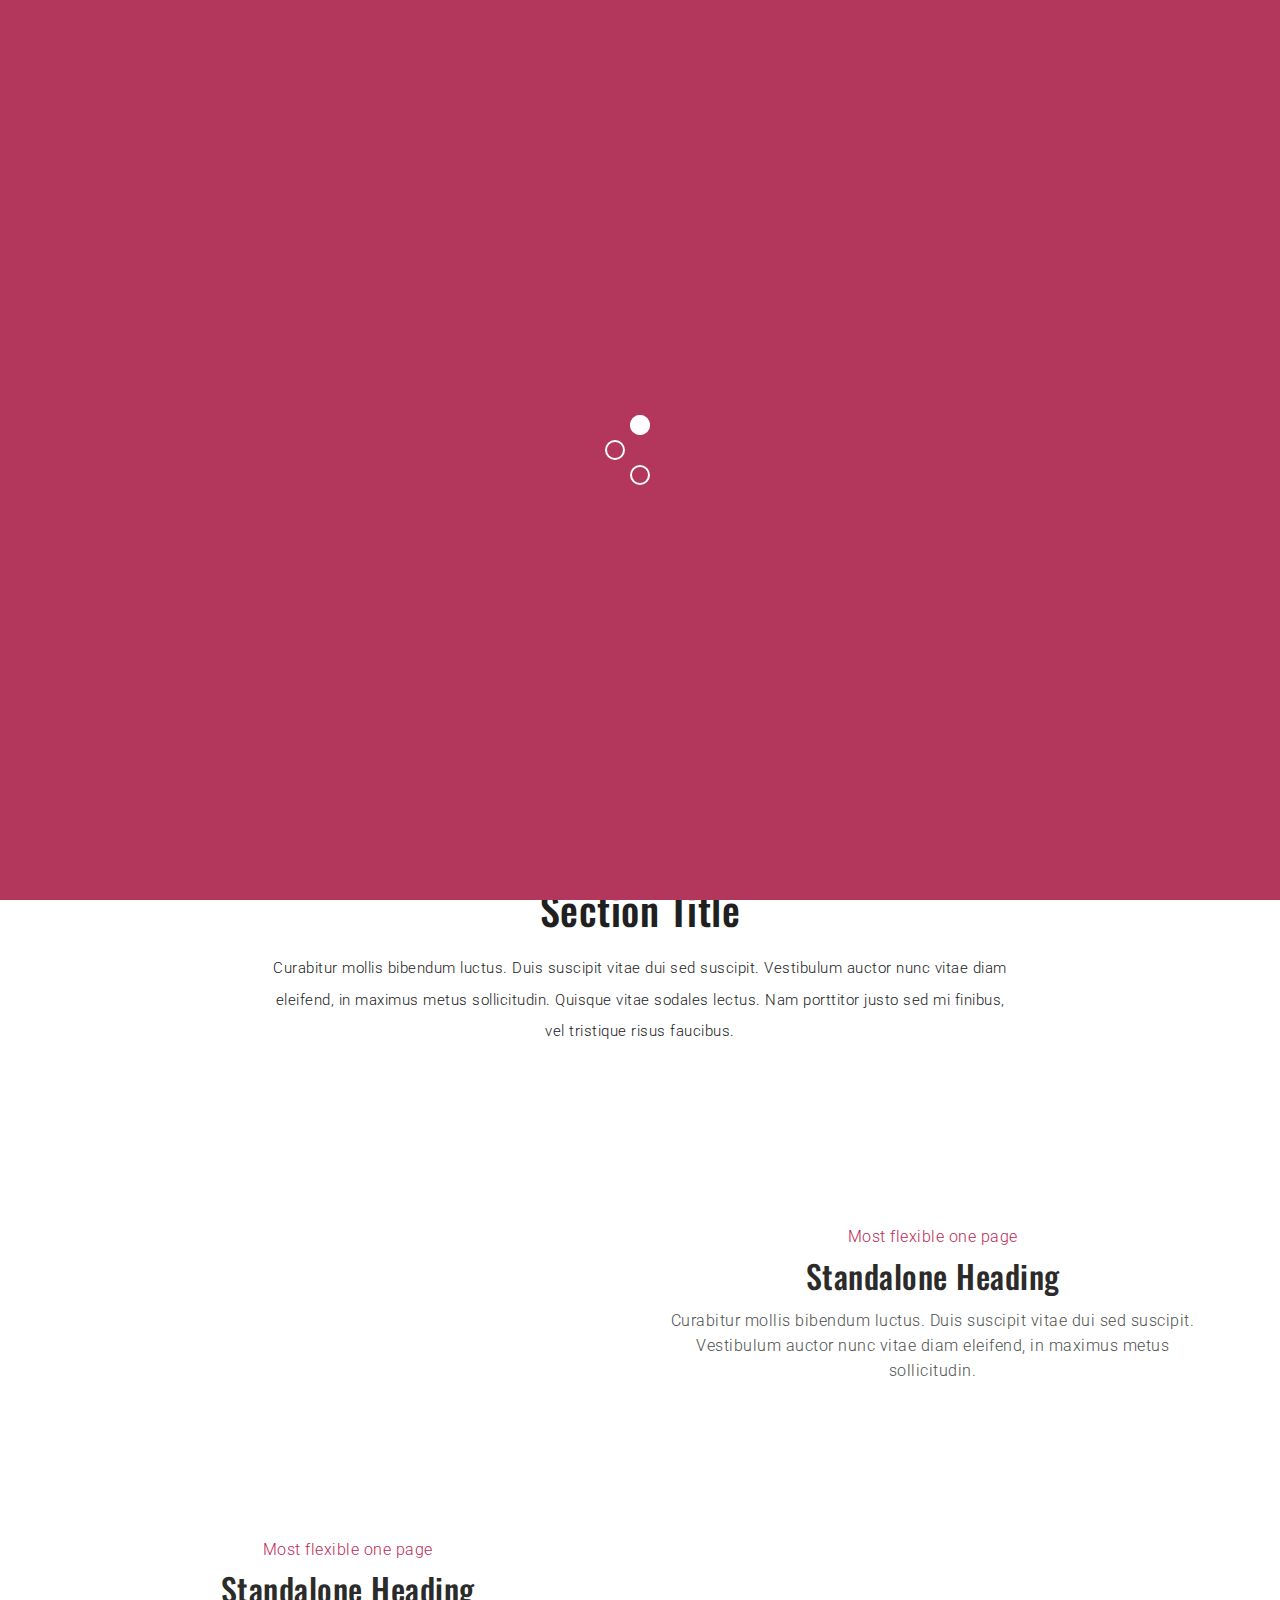
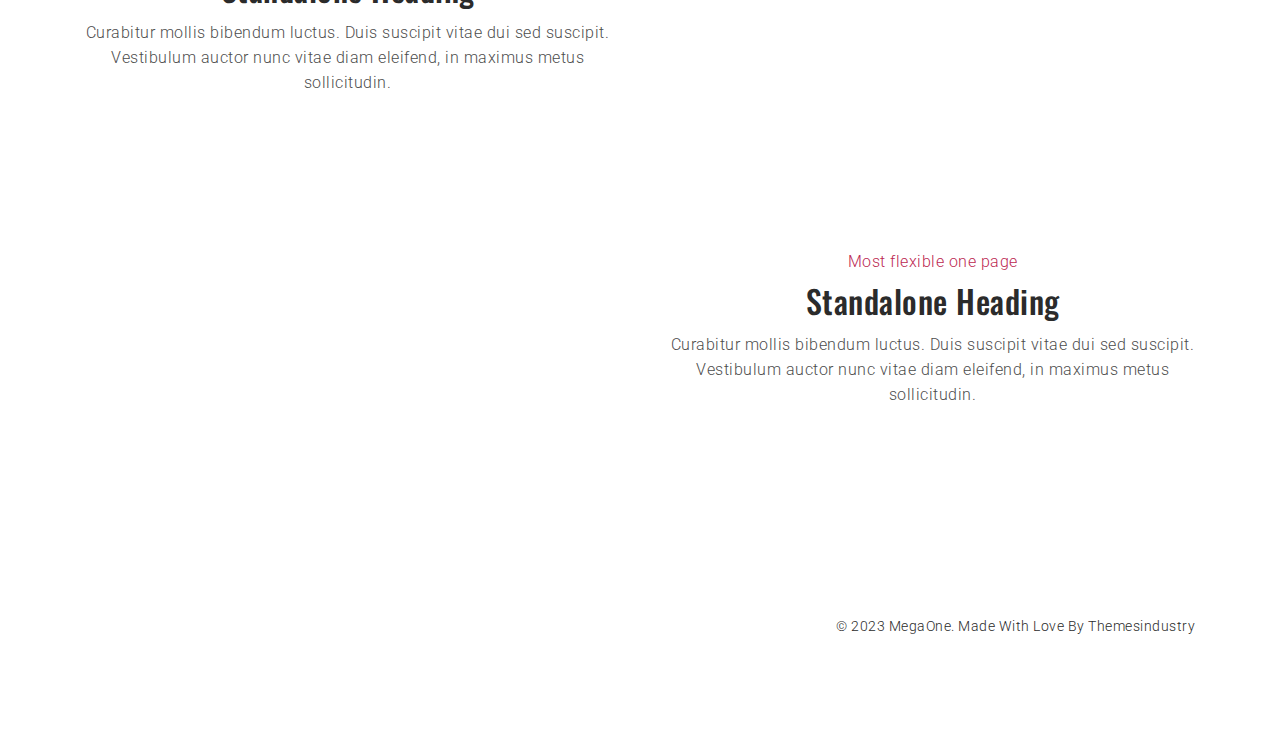
<file: about.html>
<!DOCTYPE html>
<html lang="en">
<head>
    <!-- Meta Tags -->
    <meta charset="utf-8">
    <meta content="width=device-width, initial-scale=1, shrink-to-fit=no" name="viewport">
    <!-- Author -->
    <meta name="author" content="Themes Industry">
    <!-- description -->
    <meta name="description" content="Seo Agency is a highly creative, modern, visually stunning and Bootstrap responsive multipurpose studio and portfolio HTML5 template with 8 ready home page demos.">
    <!-- keywords -->
    <meta name="keywords" content="Seo Agency, modern, clean, bootstrap responsive, html5, css3, portfolio, blog, studio, templates, multipurpose, one page, corporate, start-up, studio, branding, designer, freelancer, carousel, parallax, photography, studio, masonry, grid, faq">
    <!-- Page Title -->
    <title>Index-Seo-Agency</title>
    <!-- Favicon -->
    <link href="" rel="icon">
    <!-- Bundle -->
    <link href="../vendor/css/bundle.min.css" rel="stylesheet">
    <!-- Plugin Css -->
    <link href="css/line-awesome.min.css" rel="stylesheet">
    <link href="../vendor/css/revolution-settings.min.css" rel="stylesheet">
    <link href="../vendor/css/jquery.fancybox.min.css" rel="stylesheet">
    <link href="../vendor/css/owl.carousel.min.css" rel="stylesheet">
    <link href="../vendor/css/cubeportfolio.min.css" rel="stylesheet">
    <link href="../vendor/css/LineIcons.min.css" rel="stylesheet">
    <link href="css/slick.css" rel="stylesheet">
    <link href="css/slick-theme.css" rel="stylesheet">
    <link href="../vendor/css/wow.css" rel="stylesheet">
    <!-- Style Sheet -->
    <link href="css/blog.css" rel="stylesheet">
    <link href="css/style.css" rel="stylesheet">
</head>

<body data-spy="scroll" data-target=".navbar" data-offset="90">

<!-- Preloader -->
<div class="preloader">
    <div class="center">
        <div class="spinner">
            <div class="blob top"></div>
            <div class="blob bottom"></div>
            <div class="blob left"></div>
            <div class="blob move-blob"></div>
        </div>
    </div>
</div>
<div class="cd-transition-layer visible opening">
    <div class="bg-layer"></div>
</div>
<!-- Preloader End -->

<!--Header Start-->
<header id="home" class="cursor-light">

    <div class="inner-header nav-icon">
        <div class="main-navigation">
            <div class="container">
                <div class="row">
                    <div class="col-lg-4 col-lg-3">
                        <a class="navbar-brand link" href="index-seo-agency.html">
                            <img src="img/logo.png" class="logo-simple" alt="logo">
                            <img src="img/logo-white.png" class="logo-fixed" alt="logo">
                        </a>
                    </div>
                    <div class="col-7 col-lg-8 simple-navbar d-flex align-items-center justify-content-end">
                        <nav class="navbar navbar-expand-lg">
                            <div class="collapse navbar-collapse" id="navbarSupportedContent">
                                <div class="navbar-nav ml-auto">
                                    <a class="nav-link active link" href="../index-seo-agency.html">HOME</a>
                                    <a class="nav-link link" href="../index-seo-agency.html#stats-sec">ABOUT</a>
                                    <a class="nav-link link" href="../index-seo-agency.html#portfolio-sec">WORK</a>
                                    <a class="nav-link link" href="../index-seo-agency.html#pricing-sec">PRICING</a>
                                    <a class="nav-link link" href="../index-seo-agency.html#contact-sec">CONTACT</a>
                                </div>
                            </div>
                        </nav>
                    </div>
                </div>
            </div>
        </div>
        <!--toggle btn-->
        <a href="javascript:void(0)" class="sidemenu_btn link" id="sidemenu_toggle">
            <span></span>
            <span></span>
            <span></span>
        </a>
    </div>
    <!--Side Nav-->
    <div class="side-menu hidden side-menu-opacity">
        <div class="bg-overlay"></div>
        <div class="inner-wrapper">
            <span class="btn-close" id="btn_sideNavClose"><i></i><i></i></span>
            <div class="container">
                <div class="row w-100 side-menu-inner-content">
                    <div class="col-12 d-flex justify-content-center align-items-center">
                        <a href="../index-seo-agency.html" class="navbar-brand"><img src="img/logo-white.png" alt="logo"></a>
                    </div>
                    <div class="col-12 col-lg-8">
                        <nav class="side-nav w-100">
                            <ul class="navbar-nav">
                                <li class="nav-item">
                                    <a class="nav-link" href="../index-seo-agency.html">HOME</a>
                                </li>
                                <li class="nav-item">
                                    <a class="nav-link" href="../index-seo-agency.html#stats-sec">ABOUT</a>
                                </li>
                                <li class="nav-item">
                                    <a class="nav-link" href="../index-seo-agency.html#portfolio-sec">WORK</a>
                                </li>
                                <li class="nav-item">
                                    <a class="nav-link" href="../index-seo-agency.html#pricing-sec">PRICING</a>
                                </li>
                                <li class="nav-item">
                                    <a class="nav-link" href="../index-seo-agency.html#contact-sec">CONTACT</a>
                                </li>
                            </ul>
                        </nav>
                    </div>
                    <div class="col-12 col-lg-4 d-flex align-items-center">
                        <div class="side-footer text-white w-100">
                            <div class="menu-company-details">
                                <span>+1 631 123 4567</span>
                                <span>email@website.com</span>
                            </div>
                            <ul class="social-icons-simple">
                                <li><a class="facebook-text-hvr" href="javascript:void(0)"><i class="fab fa-facebook-f"></i> </a> </li>
                                <li><a class="instagram-text-hvr" href="javascript:void(0)"><i class="fab fa-twitter"></i> </a> </li>
                                <li><a class="instagram-text-hvr" href="javascript:void(0)"><i class="fab fa-youtube"></i> </a> </li>
                                <li><a class="instagram-text-hvr" href="javascript:void(0)"><i class="fab fa-instagram"></i> </a> </li>
                            </ul>
                            <p class="text-white">&copy; 2023 MegaOne. Made With Love by Themesindustry</p>
                        </div>
                    </div>
                </div>
            </div>
        </div>
    </div>
    <a id="close_side_menu" href="javascript:void(0);"></a>

</header>
<!--Header End-->

<!--Banner start-->
<section class="banner-slider padding-bottom position-relative cursor-light secondary-pages-banner" id="banner-slider">
    <div class="container">
        <div class="row banner-slider-row">
            <div class="col-12 col-lg-6 d-flex align-items-center justify-content-center justify-content-lg-start text-center text-lg-left">
                <div class="slider-banner-content wow slideInLeft" data-wow-delay=".8s">
                    <h4 class="heading">STANDALONE<span>CONTENT</span></h4>
                    <div class="crumbs">
                        <nav aria-label="breadcrumb" class="breadcrumb-items">
                            <ol class="breadcrumb">
                                <li class="breadcrumb-item"><a href="../index-seo-agency.html" class="link">Home</a></li>
                                <li class="breadcrumb-item"><a href="standard-blog.html" class="link">Standalone</a></li>
                            </ol>
                        </nav>
                    </div>
                </div>
            </div>
            <div class="col-12 col-lg-6 d-flex align-items-center">
                <div class="slider-img-area wow slideInRight" data-wow-delay=".8s" data-depth="0.1">
                    <img src="img/rest-img1.png" alt="plant" id="slider-inner-img">
                </div>
            </div>
        </div>
    </div>
    <div class="svg-div svg-anim">
        <svg data-depth="0.05" id="banner-main-svg" viewBox="0 0 220 100" xmlns="http://www.w3.org/2000/svg">
            <defs>
                <linearGradient id="grad1" x1="0%" y1="0%" x2="100%" y2="0%" gradientTransform="rotate(120)">
                    <stop offset="0%" style="stop-color:rgb(98,37,181);stop-opacity:1" />
                    <stop offset="40%" style="stop-color:rgb(128,33,181);stop-opacity:1" />
                </linearGradient>
            </defs>
            <rect width="100" height="100" rx="8" fill="url(#grad1)"/>
        </svg>
    </div>
    <div class="slider-icons">
        <ul class="slider-social banner-social">
            <li class="animated-wrap"><a class="animated-element" href="javascript:void(0);"><i class="fab fa-facebook-f"></i> </a></li>
            <li class="animated-wrap"><a class="animated-element" href="javascript:void(0);"><i class="fab fa-twitter"></i>  </a></li>
            <li class="animated-wrap"><a class="animated-element" href="javascript:void(0);"><i class="fab fa-linkedin-in"></i> </a></li>
            <li class="animated-wrap"><a class="animated-element" href="javascript:void(0);"><i class="lab la-instagram"></i> </a></li>
        </ul>
    </div>
</section>
<!--Banner End-->

<!--main page content-->
<section class="main" id="main">
    <!--content-->
    <div class="blog-content padding-top padding-bottom">
        <div class="container">
            <div class="row no-gutters">
                <div class="col-12">
                    <!-- START HEADING SECTION -->
                        <div class="standalone-detail">
                            <div class="row no-gutters">
                                <div class="col-12 col-md-10 offset-md-1 col-lg-8 offset-lg-2  text-center wow slideInUp" data-wow-duration="2s">
                                    <p class="sub-heading text-center">Most flexible one page</p>
                                    <h1 class="heading">Section Title</h1>
                                    <p class="para_text m-auto">Curabitur mollis bibendum luctus. Duis suscipit vitae dui sed suscipit. Vestibulum auctor nunc vitae diam eleifend, in maximus metus sollicitudin. Quisque vitae sodales lectus. Nam porttitor justo sed mi finibus, vel tristique risus faucibus.</p>
                                </div>
                            </div>
                        </div>
                        <!--content-->
                        <div class="standalone-area">
                                <div class="row standalone-row align-items-center no-gutters">
                                    <div class="col-lg-6">
                                        <div class="blog-image wow hover-effect fadeInLeft">
                                            <img src="img/gallery-thumb1.jpg" alt="image">
                                        </div>
                                    </div>
                                    <div class="col-lg-6 stand-img-des">
                                        <div class="d-inline-block">
                                            <p class="sub-heading text-center">Most flexible one page</p>
                                            <h2 class="gradient-text1">Standalone Heading</h2>
                                            <p class="para_text">Curabitur mollis bibendum luctus. Duis suscipit vitae dui sed suscipit. Vestibulum auctor nunc vitae diam eleifend, in maximus metus sollicitudin. </p>
                                        </div>
                                    </div>
                                </div>

                                <!--content-->
                                <div class="row standalone-row align-items-center no-gutters">
                                    <div class="col-lg-6 order-lg-2">
                                        <div class="blog-image wow hover-effect fadeInLeft">
                                            <img src="img/gallery-thumb5.jpg" alt="image">
                                        </div>
                                    </div>
                                    <div class="col-lg-6 stand-img-des">
                                        <div class="d-inline-block">
                                            <p class="sub-heading text-center">Most flexible one page</p>
                                            <h2 class="gradient-text1">Standalone Heading</h2>
                                            <p class="para_text">Curabitur mollis bibendum luctus. Duis suscipit vitae dui sed suscipit. Vestibulum auctor nunc vitae diam eleifend, in maximus metus sollicitudin. </p>
                                        </div>
                                    </div>
                                </div>

                                <!--content-->
                                <div class="row standalone-row align-items-center no-gutters">
                                    <div class="col-lg-6">
                                        <div class="blog-image wow hover-effect fadeInLeft">
                                            <img src="img/gallery-thumb4.jpg" alt="image">
                                        </div>
                                    </div>
                                    <div class="col-lg-6 stand-img-des">
                                        <div class="d-inline-block">
                                            <p class="sub-heading text-center">Most flexible one page</p>
                                            <h2 class="gradient-text1">Standalone Heading</h2>
                                            <p class="para_text">Curabitur mollis bibendum luctus. Duis suscipit vitae dui sed suscipit. Vestibulum auctor nunc vitae diam eleifend, in maximus metus sollicitudin. </p>
                                        </div>
                                    </div>
                                </div>
                                <!--content-->
                        </div>
                    <!-- END HEADING SECTION -->
                </div>
            </div>
        </div>
    </div>
</section>
<!--main page content end-->

<!--colored-lines-->
<div class="color-lines row no-gutters">
    <div class="col-4 bg-red"></div>
    <div class="col-4 bg-purple"></div>
    <div class="col-4 bg-green"></div>
</div>
<!--Footer Start-->
<footer class="footer-style-1">

    <div class="container">
        <div class="row align-items-center">
            <!--Social-->
            <div class="col-lg-6">
                <div class="footer-social text-center text-lg-left ">
                    <ul class="list-unstyled">
                        <li><a class="wow fadeInUp" href="javascript:void(0);"><i aria-hidden="true" class="fab fa-facebook-f"></i></a></li>
                        <li><a class="wow fadeInDown" href="javascript:void(0);"><i aria-hidden="true" class="fab fa-twitter"></i></a></li>
                        <li><a class="wow fadeInUp" href="javascript:void(0);"><i aria-hidden="true" class="fab fa-google-plus-g"></i></a></li>
                        <li><a class="wow fadeInDown" href="javascript:void(0);"><i aria-hidden="true" class="fab fa-linkedin-in"></i></a></li>
                        <li><a class="wow fadeInUp" href="javascript:void(0);"><i aria-hidden="true" class="fab fa-instagram"></i></a></li>
                        <li><a class="wow fadeInDown" href="javascript:void(0);"><i aria-hidden="true" class="fab fa-pinterest-p"></i></a></li>
                    </ul>
                </div>
            </div>
            <!--Text-->
            <div class="col-lg-6 text-center text-lg-right">
                <p class="company-about fadeIn">&copy; 2023 MegaOne. Made With Love By <a href="javascript:void(0);">Themesindustry</a>
                </p>
            </div>
        </div>
    </div>
</footer>
<!--Footer End-->

<!--Animated Cursor-->
<div class="aimated-cursor">
    <div class="cursor">
        <div class="cursor-loader"></div>
    </div>
</div>
<!--Animated Cursor End-->


<!-- JavaScript -->
<script src="../vendor/js/bundle.min.js"></script>
<!-- Plugin Js -->
<script src="../vendor/js/jquery.appear.js"></script>
<script src="../vendor/js/jquery.fancybox.min.js"></script>
<script src="../vendor/js/owl.carousel.min.js"></script>
<script src="../vendor/js/parallaxie.min.js"></script>
<script src="../vendor/js/wow.min.js"></script>
<script src="../vendor/js/jquery.cubeportfolio.min.js"></script>

<!--Tilt Js-->
<script src="../vendor/js/TweenMax.min.js"></script>
<!-- custom script-->
<script src="js/circle-progress.min.js"></script>

<script src="js/script.js"></script>

</body>
</html>
</file>
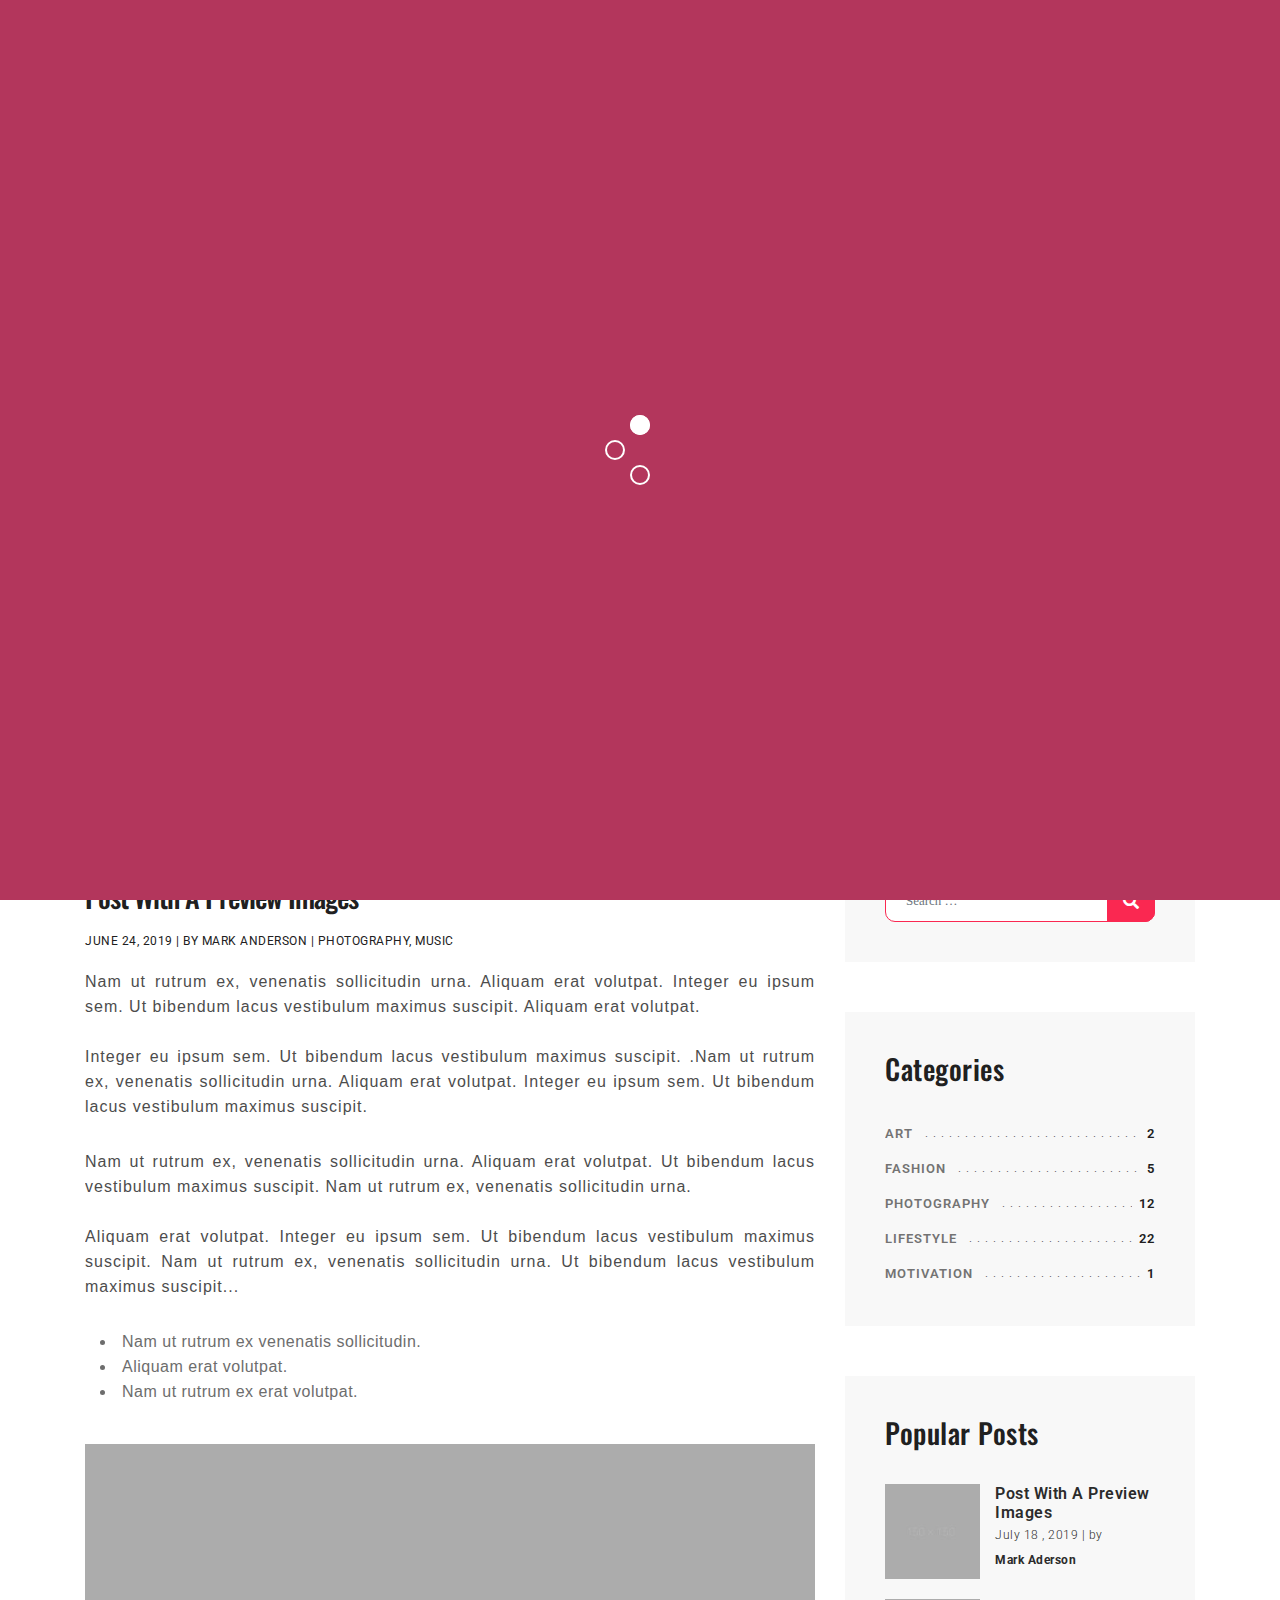
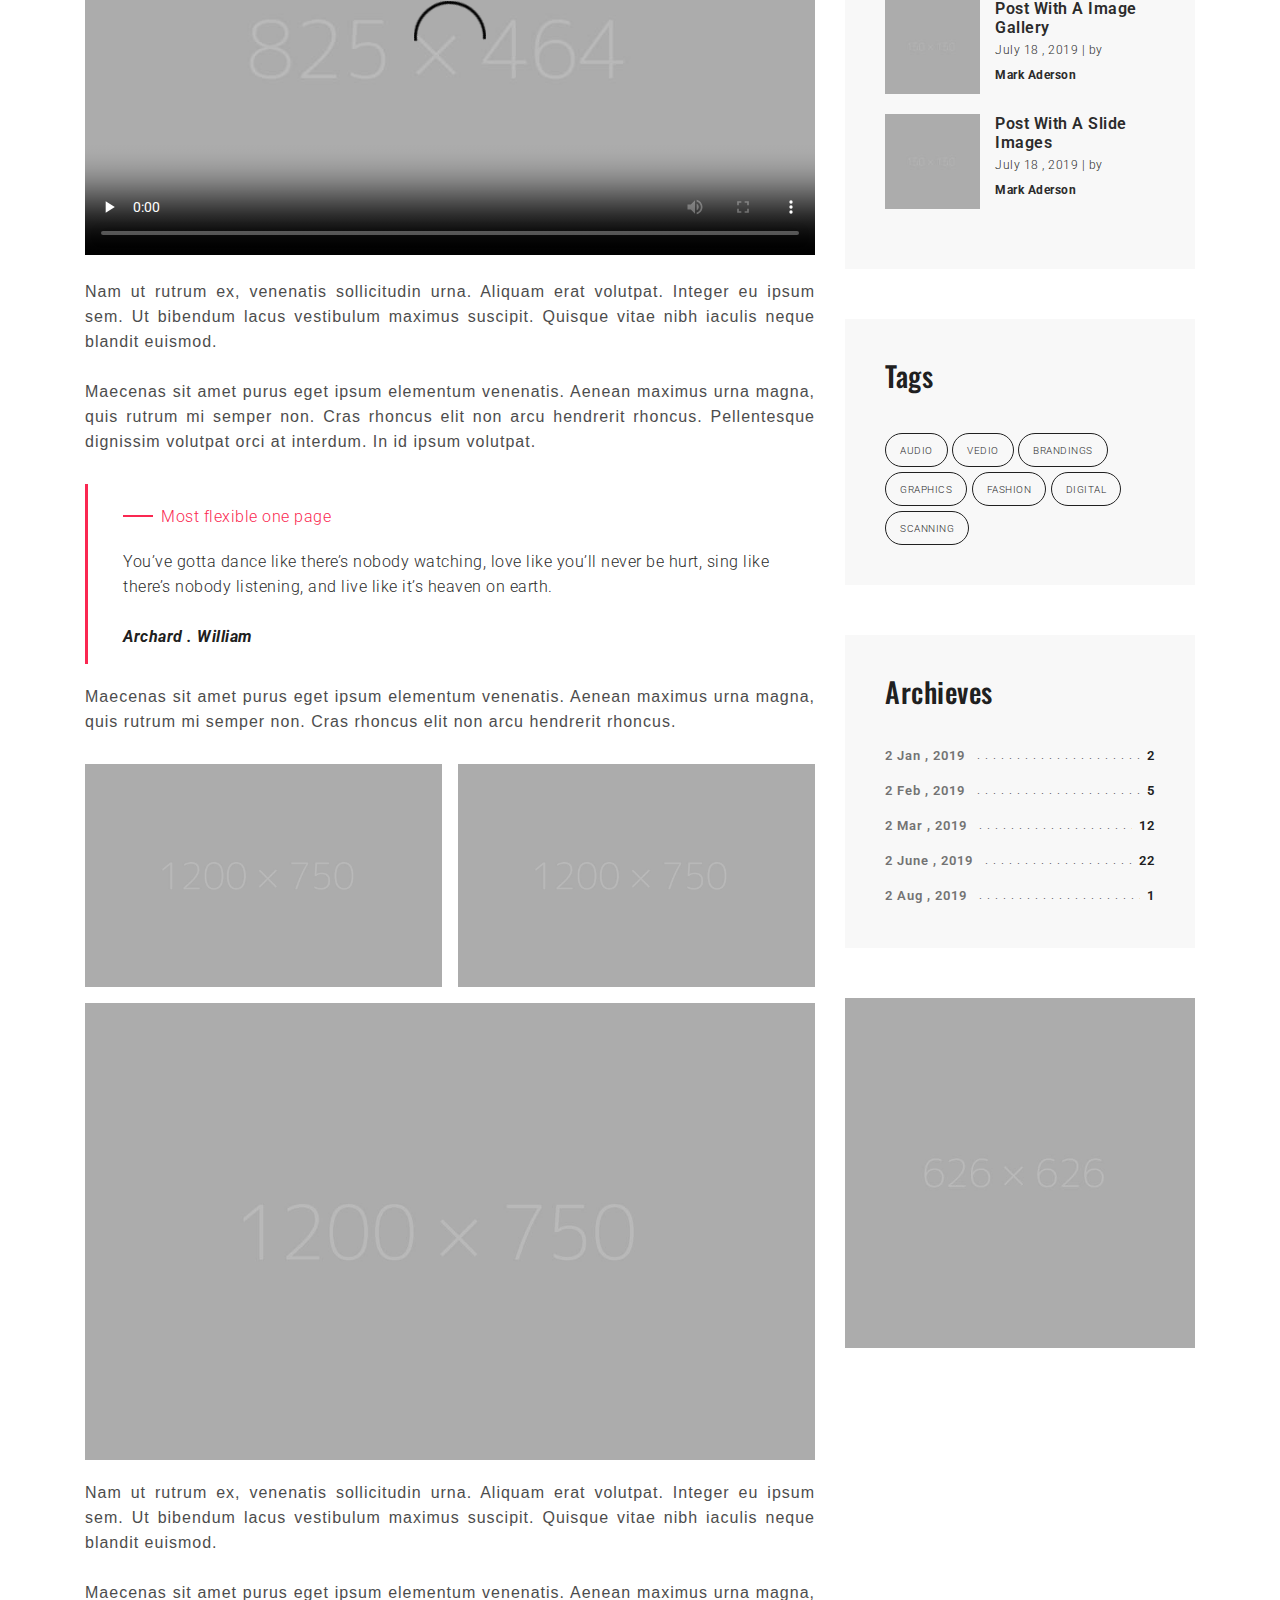
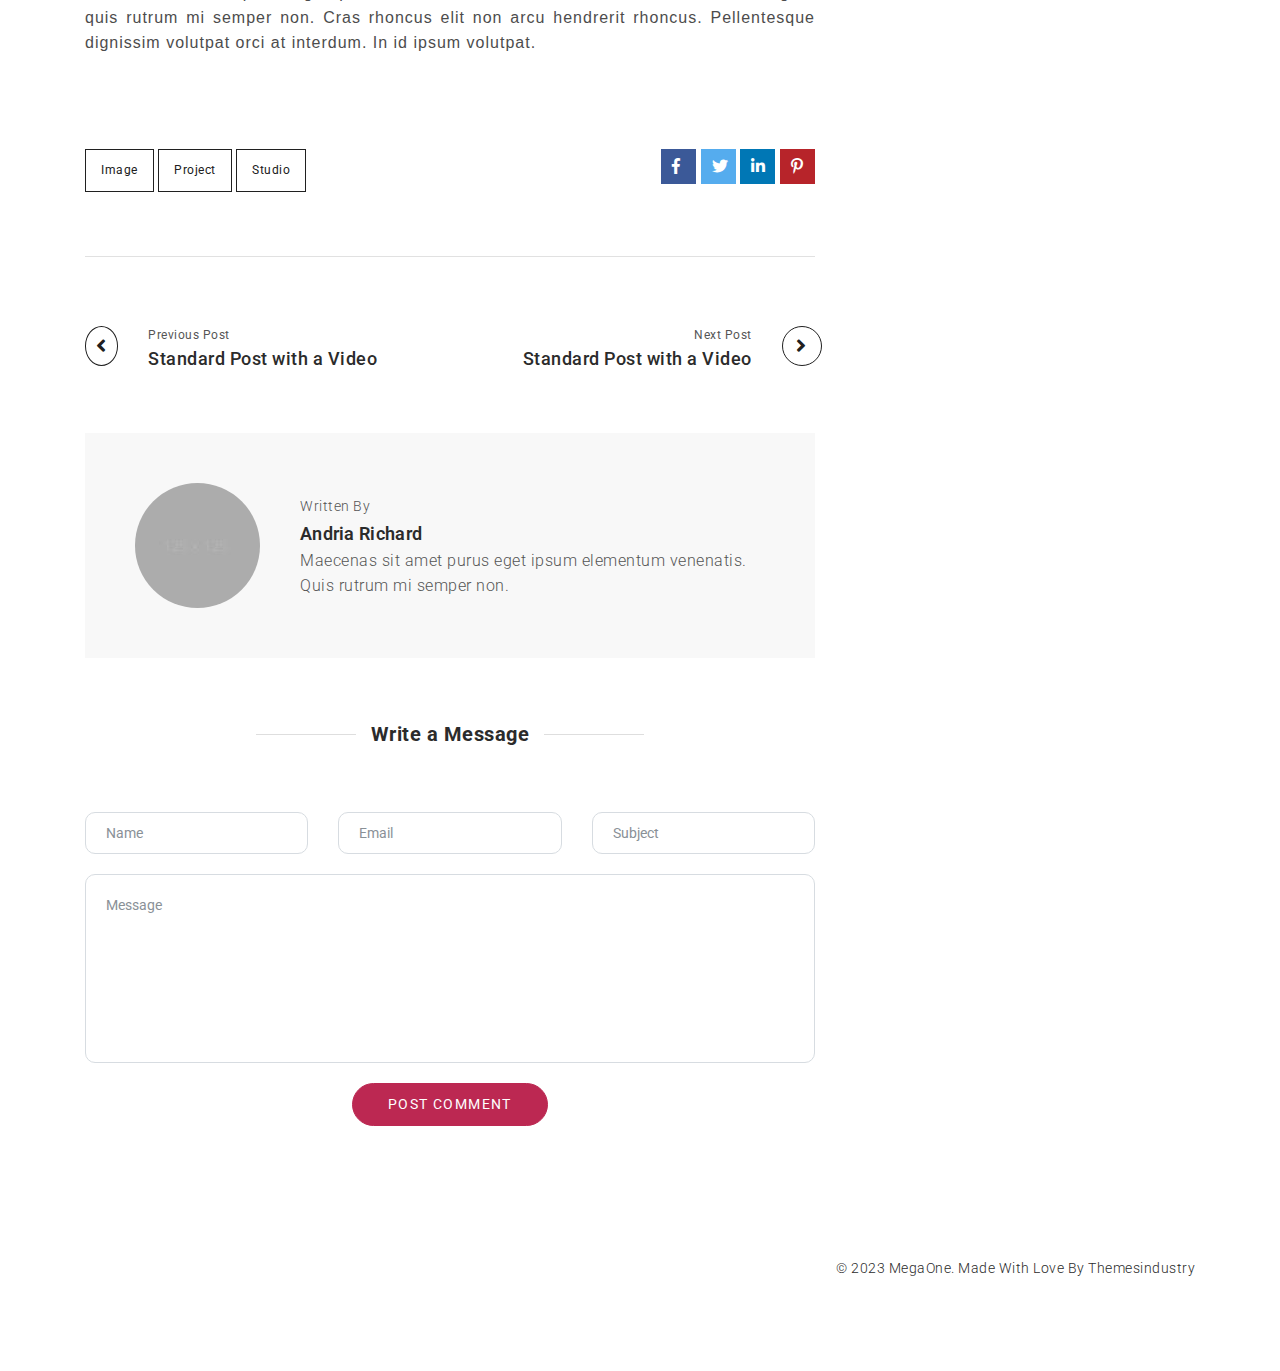
<file: single-blog.html>
<!DOCTYPE html>
<html lang="en">
<head>
    <!-- Meta Tags -->
    <meta charset="utf-8">
    <meta content="width=device-width, initial-scale=1, shrink-to-fit=no" name="viewport">
    <!-- Author -->
    <meta name="author" content="Themes Industry">
    <!-- description -->
    <meta name="description" content="Seo Agency is a highly creative, modern, visually stunning and Bootstrap responsive multipurpose studio and portfolio HTML5 template with 8 ready home page demos.">
    <!-- keywords -->
    <meta name="keywords" content="Seo Agency, modern, clean, bootstrap responsive, html5, css3, portfolio, blog, studio, templates, multipurpose, one page, corporate, start-up, studio, branding, designer, freelancer, carousel, parallax, photography, studio, masonry, grid, faq">
    <!-- Page Title -->
    <title>Index-Seo-Agency</title>
    <!-- Favicon -->
    <link href="" rel="icon">
    <!-- Bundle -->
    <link href="../vendor/css/bundle.min.css" rel="stylesheet">
    <!-- Plugin Css -->
    <link href="css/line-awesome.min.css" rel="stylesheet">
    <link href="../vendor/css/revolution-settings.min.css" rel="stylesheet">
    <link href="../vendor/css/jquery.fancybox.min.css" rel="stylesheet">
    <link href="../vendor/css/owl.carousel.min.css" rel="stylesheet">
    <link href="../vendor/css/cubeportfolio.min.css" rel="stylesheet">
    <link href="../vendor/css/LineIcons.min.css" rel="stylesheet">
    <link href="css/slick.css" rel="stylesheet">
    <link href="css/slick-theme.css" rel="stylesheet">
    <link href="../vendor/css/wow.css" rel="stylesheet">
    <!-- Style Sheet -->
    <link href="css/blog.css" rel="stylesheet">
    <link href="css/style.css" rel="stylesheet">
</head>

<body data-spy="scroll" data-target=".navbar" data-offset="90">

<!-- Preloader -->
<div class="preloader">
    <div class="center">
        <div class="spinner">
            <div class="blob top"></div>
            <div class="blob bottom"></div>
            <div class="blob left"></div>
            <div class="blob move-blob"></div>
        </div>
    </div>
</div>
<div class="cd-transition-layer visible opening">
    <div class="bg-layer"></div>
</div>
<!-- Preloader End -->

<!--Header Start-->
<header id="home" class="cursor-light">

    <div class="inner-header nav-icon">
        <div class="main-navigation">
            <div class="container">
                <div class="row">
                    <div class="col-4 col-lg-3">
                        <a class="navbar-brand link" href="../index-seo-agency.html">
                            <img src="img/logo.png" class="logo-simple" alt="logo">
                            <img src="img/logo-white-small.png" class="logo-fixed" alt="logo">
                        </a>
                    </div>
                    <div class="col-8 col-lg-9 simple-navbar d-flex align-items-center justify-content-end">
                        <nav class="navbar navbar-expand-lg">
                            <div class="collapse navbar-collapse" id="navbarSupportedContent">
                                <div class="navbar-nav ml-auto">
                                    <a class="nav-link active link" href="../index-seo-agency.html">HOME</a>
                                    <a class="nav-link link" href="../index-seo-agency.html#stats-sec">ABOUT</a>
                                    <a class="nav-link link" href="../index-seo-agency.html#portfolio-sec">WORK</a>
                                    <a class="nav-link link" href="../index-seo-agency.html#pricing-sec">PRICING</a>
                                    <a class="nav-link link" href="../index-seo-agency.html#contact-sec">CONTACT</a>
                                </div>
                            </div>
                        </nav>
                    </div>
                </div>
            </div>
        </div>
        <!--toggle btn-->
        <a href="javascript:void(0)" class="sidemenu_btn link" id="sidemenu_toggle">
            <span></span>
            <span></span>
            <span></span>
        </a>
    </div>
    <!--Side Nav-->
    <div class="side-menu hidden side-menu-opacity">
        <div class="bg-overlay"></div>
        <div class="inner-wrapper">
            <span class="btn-close" id="btn_sideNavClose"><i></i><i></i></span>
            <div class="container">
                <div class="row w-100 side-menu-inner-content">
                    <div class="col-12 d-flex justify-content-center align-items-center">
                        <a href="../index-seo-agency.html" class="navbar-brand"><img src="img/logo-white.png" alt="logo"></a>
                    </div>
                    <div class="col-12 col-lg-8">
                        <nav class="side-nav w-100">
                            <ul class="navbar-nav">
                                <li class="nav-item">
                                    <a class="nav-link" href="../index-seo-agency.html">HOME</a>
                                </li>
                                <li class="nav-item">
                                    <a class="nav-link" href="../index-seo-agency.html#stats-sec">ABOUT</a>
                                </li>
                                <li class="nav-item">
                                    <a class="nav-link" href="../index-seo-agency.html#portfolio-sec">WORK</a>
                                </li>
                                <li class="nav-item">
                                    <a class="nav-link" href="../index-seo-agency.html#pricing-sec">PRICING</a>
                                </li>
                                <li class="nav-item">
                                    <a class="nav-link" href="../index-seo-agency.html#contact-sec">CONTACT</a>
                                </li>
                            </ul>
                        </nav>
                    </div>
                    <div class="col-12 col-lg-4 d-flex align-items-center">
                        <div class="side-footer text-white w-100">
                            <div class="menu-company-details">
                                <span>+1 631 123 4567</span>
                                <span>email@website.com</span>
                            </div>
                            <ul class="social-icons-simple">
                                <li><a class="facebook-text-hvr" href="javascript:void(0)"><i class="fab fa-facebook-f"></i> </a> </li>
                                <li><a class="instagram-text-hvr" href="javascript:void(0)"><i class="fab fa-twitter"></i> </a> </li>
                                <li><a class="instagram-text-hvr" href="javascript:void(0)"><i class="fab fa-youtube"></i> </a> </li>
                                <li><a class="instagram-text-hvr" href="javascript:void(0)"><i class="fab fa-instagram"></i> </a> </li>
                            </ul>
                            <p class="text-white">&copy; 2023 MegaOne. Made With Love by Themesindustry</p>
                        </div>
                    </div>
                </div>
            </div>
        </div>
    </div>
    <a id="close_side_menu" href="javascript:void(0);"></a>

</header>
<!--Header End-->

<!--Banner start-->
<section class="banner-slider padding-bottom position-relative cursor-light secondary-pages-banner" id="banner-slider">
    <div class="container">
        <div class="row banner-slider-row">
            <div class="col-12 col-lg-6 d-flex align-items-center justify-content-center justify-content-lg-start  text-center text-lg-left">
                <div class="slider-banner-content wow slideInLeft" data-wow-delay=".8s">
                    <h4 class="heading">DETAIL BLOG<span>CONTENT</span></h4>
                    <div class="crumbs">
                        <nav aria-label="breadcrumb" class="breadcrumb-items">
                            <ol class="breadcrumb">
                                <li class="breadcrumb-item"><a href="../index-seo-agency.html" class="link">Home</a></li>
                                <li class="breadcrumb-item"><a href="standard-blog.html" class="link">Blog Content</a></li>
                                <li class="breadcrumb-item"><a href="single-blog.html" class="link">single Blog</a></li>
                            </ol>
                        </nav>
                    </div>
                </div>
            </div>
            <div class="col-12 col-lg-6 d-flex align-items-center">
                <div class="slider-img-area wow slideInRight" data-wow-delay=".8s" data-depth="0.1">
                    <img src="img/rest-img.png" alt="plant" id="slider-inner-img">
                </div>
            </div>
        </div>
    </div>
    <div class="svg-div svg-anim">
        <svg data-depth="0.05" id="banner-main-svg" viewBox="0 0 220 100" xmlns="http://www.w3.org/2000/svg">
            <defs>
                <linearGradient id="grad1" x1="0%" y1="0%" x2="100%" y2="0%" gradientTransform="rotate(120)">
                    <stop offset="0%" style="stop-color:rgb(98,37,181);stop-opacity:1" />
                    <stop offset="40%" style="stop-color:rgb(128,33,181);stop-opacity:1" />
                </linearGradient>
            </defs>
            <rect width="100" height="100" rx="8" fill="url(#grad1)"/>
        </svg>
    </div>
    <div class="slider-icons">
        <ul class="slider-social banner-social">
            <li class="animated-wrap"><a class="animated-element" href="javascript:void(0);"><i class="fab fa-facebook-f"></i> </a></li>
            <li class="animated-wrap"><a class="animated-element" href="javascript:void(0);"><i class="fab fa-twitter"></i>  </a></li>
            <li class="animated-wrap"><a class="animated-element" href="javascript:void(0);"><i class="fab fa-linkedin-in"></i> </a></li>
            <li class="animated-wrap"><a class="animated-element" href="javascript:void(0);"><i class="lab la-instagram"></i> </a></li>
        </ul>
    </div>
</section>
<!--Banner End-->

<!--main page content-->
<section class="main" id="main">
    <!--content-->
    <div class="blog-content padding-top padding-bottom">
        <div class="container">
            <div class="row">
                <div class="col-12 col-lg-8">
                    <div class="main_content text-center text-lg-left">
                        <div class="detail_blog">
                            <div class="blog_detail">
                                <p class="blog-sub-heading text-center"><span></span>Most flexible one page</p>
                                <h2>Post With A Preview Images</h2>
                                <span class="d-blog-text"><a href="#">JUNE 24, 2019</a> | BY <a href="#">MARK ANDERSON</a> | <a href="#">PHOTOGRAPHY</a>, <a href="#">MUSIC</a></span>
                                <p class="d-text">Nam ut rutrum ex, venenatis sollicitudin urna. Aliquam erat volutpat. Integer eu ipsum sem. Ut bibendum lacus vestibulum maximus suscipit. Aliquam erat volutpat.
                                    <br/><br/>Integer eu ipsum sem. Ut bibendum lacus vestibulum maximus suscipit. .Nam ut rutrum ex, venenatis sollicitudin urna. Aliquam erat volutpat. Integer eu ipsum sem. Ut bibendum lacus vestibulum maximus suscipit.</p>
                                <!--                                                <p class="blog-sub-heading text-center"><span></span>Most flexible one page</p>-->
                                <!--                                                <h2>Post With A Preview Images</h2>-->
                                <p class="d-text">Nam ut rutrum ex, venenatis sollicitudin urna. Aliquam erat volutpat. Ut bibendum lacus vestibulum maximus suscipit. Nam ut rutrum ex, venenatis sollicitudin urna.
                                    <br/><br/>Aliquam erat volutpat. Integer eu ipsum sem. Ut bibendum lacus vestibulum maximus suscipit. Nam ut rutrum ex, venenatis sollicitudin urna.
                                    Ut bibendum lacus vestibulum maximus suscipit...</p>
                                <ul class="text-left">
                                    <li>Nam ut rutrum ex venenatis sollicitudin.</li>
                                    <li>Aliquam erat volutpat.</li>
                                    <li>Nam ut rutrum ex erat volutpat.</li>
                                </ul>
                                <video id="player1" style="max-width: 100%" preload="none" controls poster="img/blogs/1.jpg" playsinline>
                                    <source src="video/video.mp4" type="video/mp4">
                                </video>
                                <p class="d-text">
                                    Nam ut rutrum ex, venenatis sollicitudin urna. Aliquam erat volutpat. Integer eu ipsum sem. Ut bibendum lacus vestibulum maximus suscipit. Quisque vitae nibh iaculis neque blandit euismod.
                                    <br/><br/>
                                    Maecenas sit amet purus eget ipsum elementum venenatis. Aenean maximus urna magna, quis rutrum mi semper non. Cras rhoncus elit non arcu hendrerit rhoncus. Pellentesque dignissim volutpat orci at interdum. In id ipsum volutpat.
                                </p>
                                <div class="qoute">
                                    <p class="blog-sub-heading text-center"><span></span>Most flexible one page</p>
                                    <p class="q-text">You’ve gotta dance like there’s nobody watching, love like you’ll never be hurt, sing like there’s nobody listening, and live like it’s heaven on earth.</p>
                                    <span class="q-name">Archard . William</span>
                                </div>
                                <p class="d-text">Maecenas sit amet purus eget ipsum elementum venenatis. Aenean maximus urna magna, quis rutrum mi semper non. Cras rhoncus elit non arcu hendrerit rhoncus.</p>
                                <div class="row cube-sec no-gutters">
                                    <div class="col-12 col-md-6 pr-0 pr-md-2 pb-3">
                                        <img src="img/blogs/b2.jpg" alt="image">
                                    </div>
                                    <div class="col-12 col-md-6 pl-0 pl-md-2 pb-3">
                                        <img src="img/blogs/b3.jpg" alt="image">
                                    </div>
                                    <div class="col-12">
                                        <img src="img/blogs/b4.jpg" alt="image">
                                    </div>
                                </div>

                                <p class="d-text">Nam ut rutrum ex, venenatis sollicitudin urna. Aliquam erat volutpat. Integer eu ipsum sem. Ut bibendum lacus vestibulum maximus suscipit. Quisque vitae nibh iaculis neque blandit euismod.
                                    <br/><br/>
                                    Maecenas sit amet purus eget ipsum elementum venenatis. Aenean maximus urna magna, quis rutrum mi semper non. Cras rhoncus elit non arcu hendrerit rhoncus. Pellentesque dignissim volutpat orci at interdum. In id ipsum volutpat.</p>

                                <div class="row social">
                                    <div class="col-12 col-md-8 tags pb-3 pb-md-0">
                                        <span><a href=""> Image</a></span>
                                        <span><a href="">Project</a></span>
                                        <span><a href="">Studio</a></span>
                                    </div>
                                    <div class="col-12 col-md-4 social-tags text-center text-md-right">
                                        <span class="fb"><a href=""> <i class="fab fa-facebook-f"></i></a></span>
                                        <span class="twit"><a href=""><i class="fab fa-twitter"></i></a></span>
                                        <span class="in"><a href=""><i class="fab fa-linkedin-in"></i></a></span>
                                        <span class="pin"><a href=""><i class="fab fa-pinterest-p"></i></a></span>
                                    </div>
                                </div>

                            </div>
                        </div>
                        <div class="writer-detail">
                            <div class="post_navigation">
                                <div class="row">
                                    <div class="col-6 left-row text-left">
                                        <div class="row">
                                            <div class="col-12 col-md-2 text-right text-md-left d-flex justify-content-end justify-content-lg-start">
                                                <a href=""><i class="fa fa-angle-left"></i></a>
                                            </div>
                                            <div class="col-10 left-arr-d d-none d-md-block">
                                                <span class="links">Previous Post</span>
                                                <h5>Standard Post with a Video</h5>
                                            </div>
                                        </div>
                                    </div>
                                    <div class="col-6 right-row text-right">
                                        <div class="row">
                                            <div class="col-10 right-arr-d d-none d-md-block">
                                                <span class="links">Next Post</span>
                                                <h5>Standard Post with a Video</h5>
                                            </div>
                                            <div class="col-2">
                                                <a href=""><i class="fa fa-angle-right"></i></a>
                                            </div>
                                        </div>
                                    </div>
                                </div>
                            </div>
                            <div class="posted_by">
                                <div class="media row">
                                    <div class="col-12 col-lg-3">
                                        <img src="img/blogs/writer.jpg" class="align-self-center mr-3 rounded-circle" alt="img">
                                    </div>
                                    <div class="media-body mt-auto mb-auto col-12 col-lg-9">
                                        <span>Written By</span>
                                        <h5 class="mt-1 mb-1">Andria Richard</h5>
                                        <p class="d-text">Maecenas sit amet purus eget ipsum elementum venenatis. Quis rutrum mi semper non.</p>
                                    </div>
                                </div>
                            </div>

                            <div class="comment-form">
                                <div class="msg-heading"><span>Write a Message</span></div>

                                <form>
                                    <div class="row my-form">
                                        <div class="col-12 col-md-4">
                                            <input type="text" required="required" class="form-control" placeholder="Name">
                                        </div>
                                        <div class="col-12 col-md-4">
                                            <input type="email" required="required" class="form-control" placeholder="Email">
                                        </div>
                                        <div class="col-12 col-md-4">
                                            <input type="text" required="required" class="form-control" placeholder="Subject">
                                        </div>
                                        <div class="col-12">
                                            <textarea class="form-control" placeholder="Message" rows="7"></textarea>
                                        </div>
                                        <div class="col-12 text-center">
                                            <a class="btn pink-btn rounded-pill" href="single-blog.html">Post Comment
                                            <span></span><span></span><span></span><span></span>
                                            </a>
                                        </div>
                                    </div>
                                </form>
                            </div>
                        </div>

                    </div>

                </div>
                <div class="col-12 col-lg-4">
                    <div class="row">
                        <div class="col-12">
                            <div class="side_tags">
                                <div class="search-bar">
                                    <form method="get" id="searchform" action="#" role="search">
                                        <label class="sr-only" for="s">Search</label>
                                        <div class="input-group">
                                            <input class="field form-control" id="s" name="s" type="text" placeholder="Search …" value="">
                                            <span class="input-group-append">
                                    <button class="submit btn-search" id="searchsubmit" name="submit" type="submit"><i class="fa fa-search"></i></button>
                                </span>
                                        </div>
                                    </form>
                                </div>
                            </div>
                            <div class="cat_sec">
                                <h4 class="text-center text-lg-left">Categories</h4>
                                <ul>
                                    <li><a href="">ART </a> <span class="dots"></span> <p>2</p></li>
                                    <li><a href="">FASHION </a> <span class="dots"></span> <p>5</p></li>
                                    <li><a href="">PHOTOGRAPHY </a> <span class="dots"></span> <p>12</p></li>
                                    <li><a href="">LIFESTYLE </a> <span class="dots"></span> <p>22</p></li>
                                    <li><a href="">MOTIVATION </a> <span class="dots"></span> <p>1</p></li>
                                </ul>
                            </div>
                            <div class="popular_posts">
                                <h4 class="text-center text-lg-left">Popular Posts</h4>
                                <div class="media-box row">
                                    <div class="col-5 box-img">
                                        <img src="img/blogs/p1.jpg" alt="image">
                                    </div>
                                    <div class="col-7 box-detail">
                                        <h2>Post With A Preview Images</h2>
                                        <p>July 18 , 2019 | by <span>Mark Aderson</span></p>
                                    </div>
                                </div>
                                <div class="media-box row">
                                    <div class="col-5 box-img">
                                        <img src="img/blogs/p2.jpg" alt="image">
                                    </div>
                                    <div class="col-7 box-detail">
                                        <h2>Post With A Image Gallery</h2>
                                        <p>July 18 , 2019 | by <span>Mark Aderson</span></p>
                                    </div>
                                </div>
                                <div class="media-box row">
                                    <div class="col-5 box-img">
                                        <img src="img/blogs/p3.jpg" alt="image">
                                    </div>
                                    <div class="col-7 box-detail">
                                        <h2>Post With A Slide Images</h2>
                                        <p>July 18 , 2019 | by <span>Mark Aderson</span></p>
                                    </div>
                                </div>
                            </div>
                            <div class="tags_sec">
                                <h4 class="text-center text-lg-left">Tags</h4>
                                <div class="tags text-center text-lg-left">
                                    <span class="rounded-pill">AUDIO</span>
                                    <span class="rounded-pill">VEDIO</span>
                                    <span class="rounded-pill">BRANDINGS</span>
                                    <span class="rounded-pill">GRAPHICS</span>
                                    <span class="rounded-pill">FASHION</span>
                                    <span class="rounded-pill">DIGITAL</span>
                                    <span class="rounded-pill">SCANNING</span>
                                </div>
                            </div>
                            <div class="cat_sec">
                                <h4 class="text-center text-lg-left">Archieves</h4>
                                <ul>
                                    <li><a href="">2 Jan , 2019 </a> <span class="dots"></span> <p>2</p></li>
                                    <li><a href="">2 Feb , 2019 </a> <span class="dots"></span> <p>5</p></li>
                                    <li><a href="">2 Mar , 2019 </a> <span class="dots"></span> <p>12</p></li>
                                    <li><a href="">2 June , 2019 </a> <span class="dots"></span> <p>22</p></li>
                                    <li><a href="">2 Aug , 2019 </a> <span class="dots"></span> <p>1</p></li>
                                </ul>
                            </div>
                            <div class="advertisment">
                                <img src="img/blogs/advertisment.jpg" alt="image"/>
                            </div>
                        </div>
                    </div>
                </div>
            </div>
        </div>
    </div>
</section>
<!--main page content end-->

<!--colored-lines-->
<div class="color-lines row no-gutters">
    <div class="col-4 bg-red"></div>
    <div class="col-4 bg-purple"></div>
    <div class="col-4 bg-green"></div>
</div>
<!--Footer Start-->
<footer class="footer-style-1">

    <div class="container">
        <div class="row align-items-center">
            <!--Social-->
            <div class="col-lg-6">
                <div class="footer-social text-center text-lg-left ">
                    <ul class="list-unstyled">
                        <li><a class="wow fadeInUp" href="javascript:void(0);"><i aria-hidden="true" class="fab fa-facebook-f"></i></a></li>
                        <li><a class="wow fadeInDown" href="javascript:void(0);"><i aria-hidden="true" class="fab fa-twitter"></i></a></li>
                        <li><a class="wow fadeInUp" href="javascript:void(0);"><i aria-hidden="true" class="fab fa-google-plus-g"></i></a></li>
                        <li><a class="wow fadeInDown" href="javascript:void(0);"><i aria-hidden="true" class="fab fa-linkedin-in"></i></a></li>
                        <li><a class="wow fadeInUp" href="javascript:void(0);"><i aria-hidden="true" class="fab fa-instagram"></i></a></li>
                        <li><a class="wow fadeInDown" href="javascript:void(0);"><i aria-hidden="true" class="fab fa-pinterest-p"></i></a></li>
                    </ul>
                </div>
            </div>
            <!--Text-->
            <div class="col-lg-6 text-center text-lg-right">
                <p class="company-about fadeIn">&copy; 2023 MegaOne. Made With Love By <a href="javascript:void(0);">Themesindustry</a>
                </p>
            </div>
        </div>
    </div>
</footer>
<!--Footer End-->

<!--Animated Cursor-->
<div class="aimated-cursor">
    <div class="cursor">
        <div class="cursor-loader"></div>
    </div>
</div>
<!--Animated Cursor End-->


<!-- JavaScript -->
<script src="../vendor/js/bundle.min.js"></script>
<!-- Plugin Js -->
<script src="../vendor/js/jquery.appear.js"></script>
<script src="../vendor/js/jquery.fancybox.min.js"></script>
<script src="../vendor/js/owl.carousel.min.js"></script>
<script src="../vendor/js/parallaxie.min.js"></script>
<script src="../vendor/js/wow.min.js"></script>
<script src="../vendor/js/jquery.cubeportfolio.min.js"></script>

<!--Tilt Js-->
<script src="../vendor/js/TweenMax.min.js"></script>
<!-- custom script-->
<script src="js/circle-progress.min.js"></script>

<script src="js/script.js"></script>

</body>
</html>
</file>
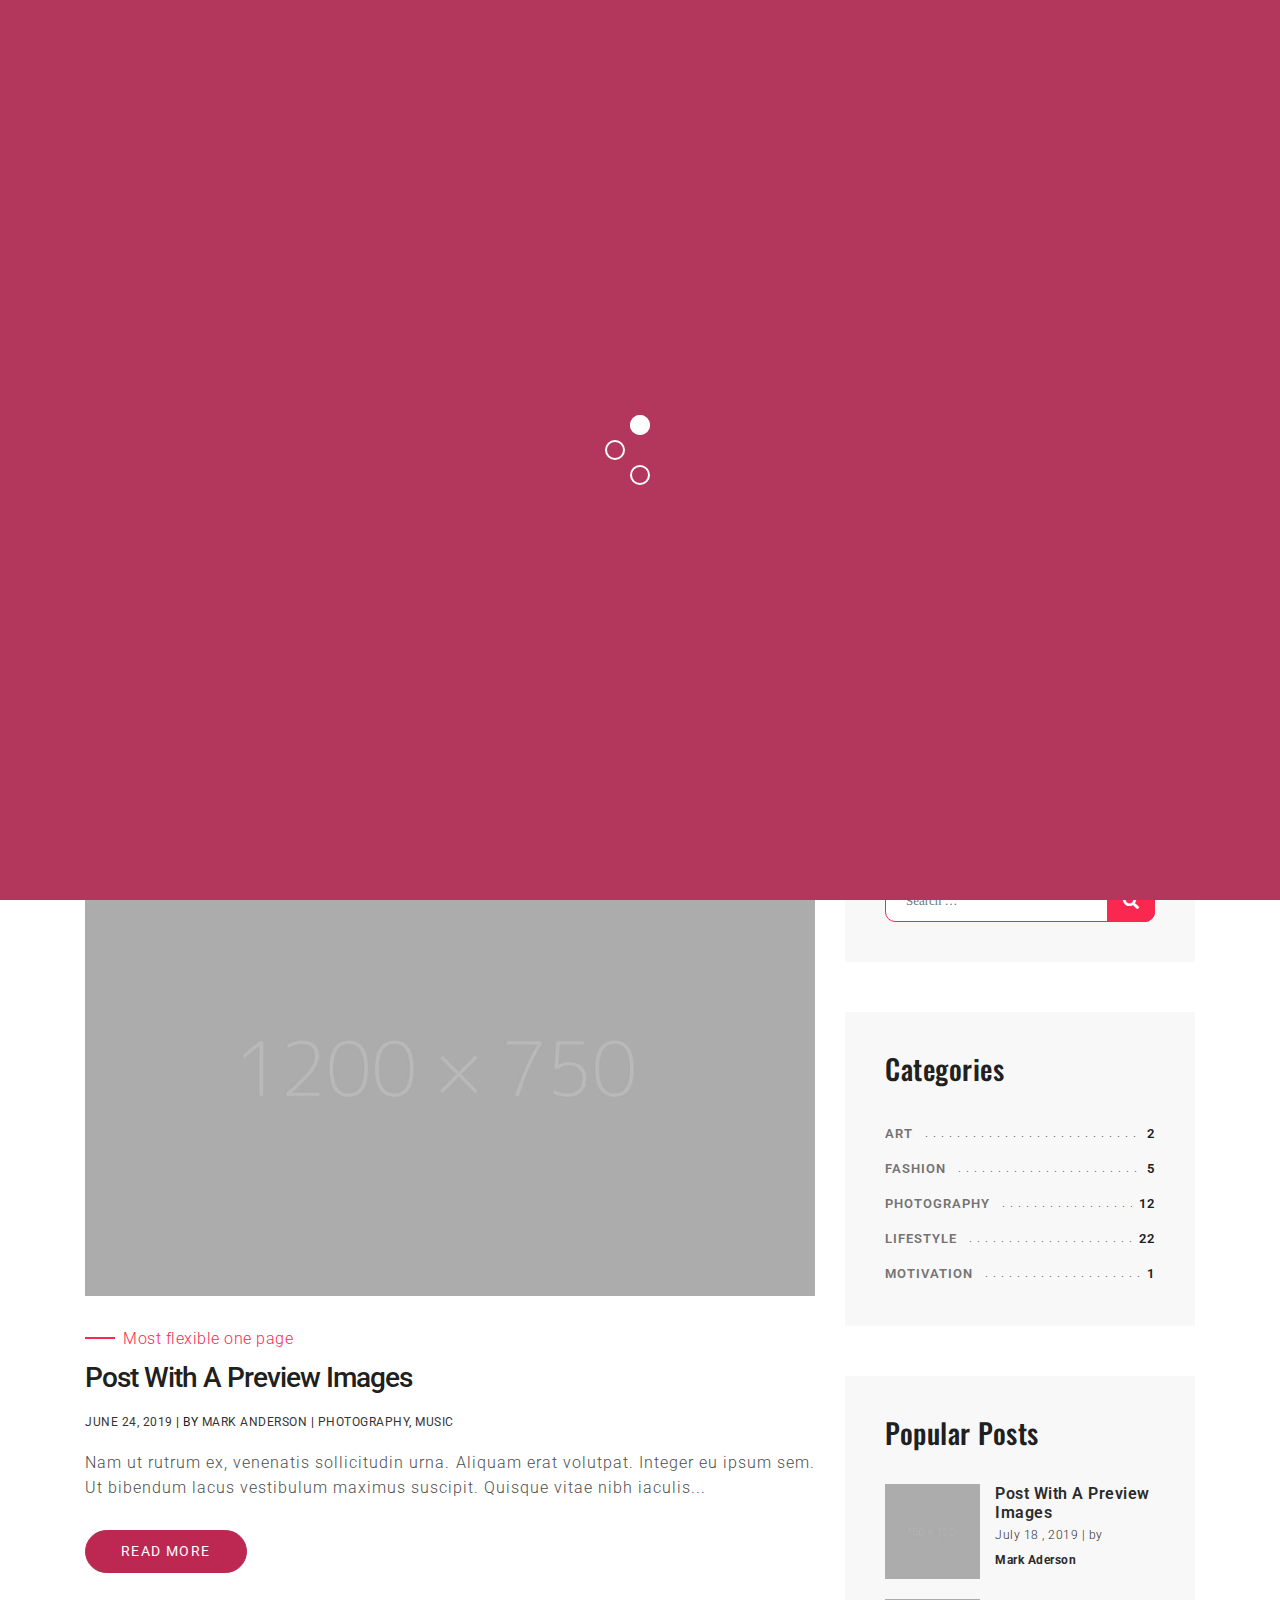
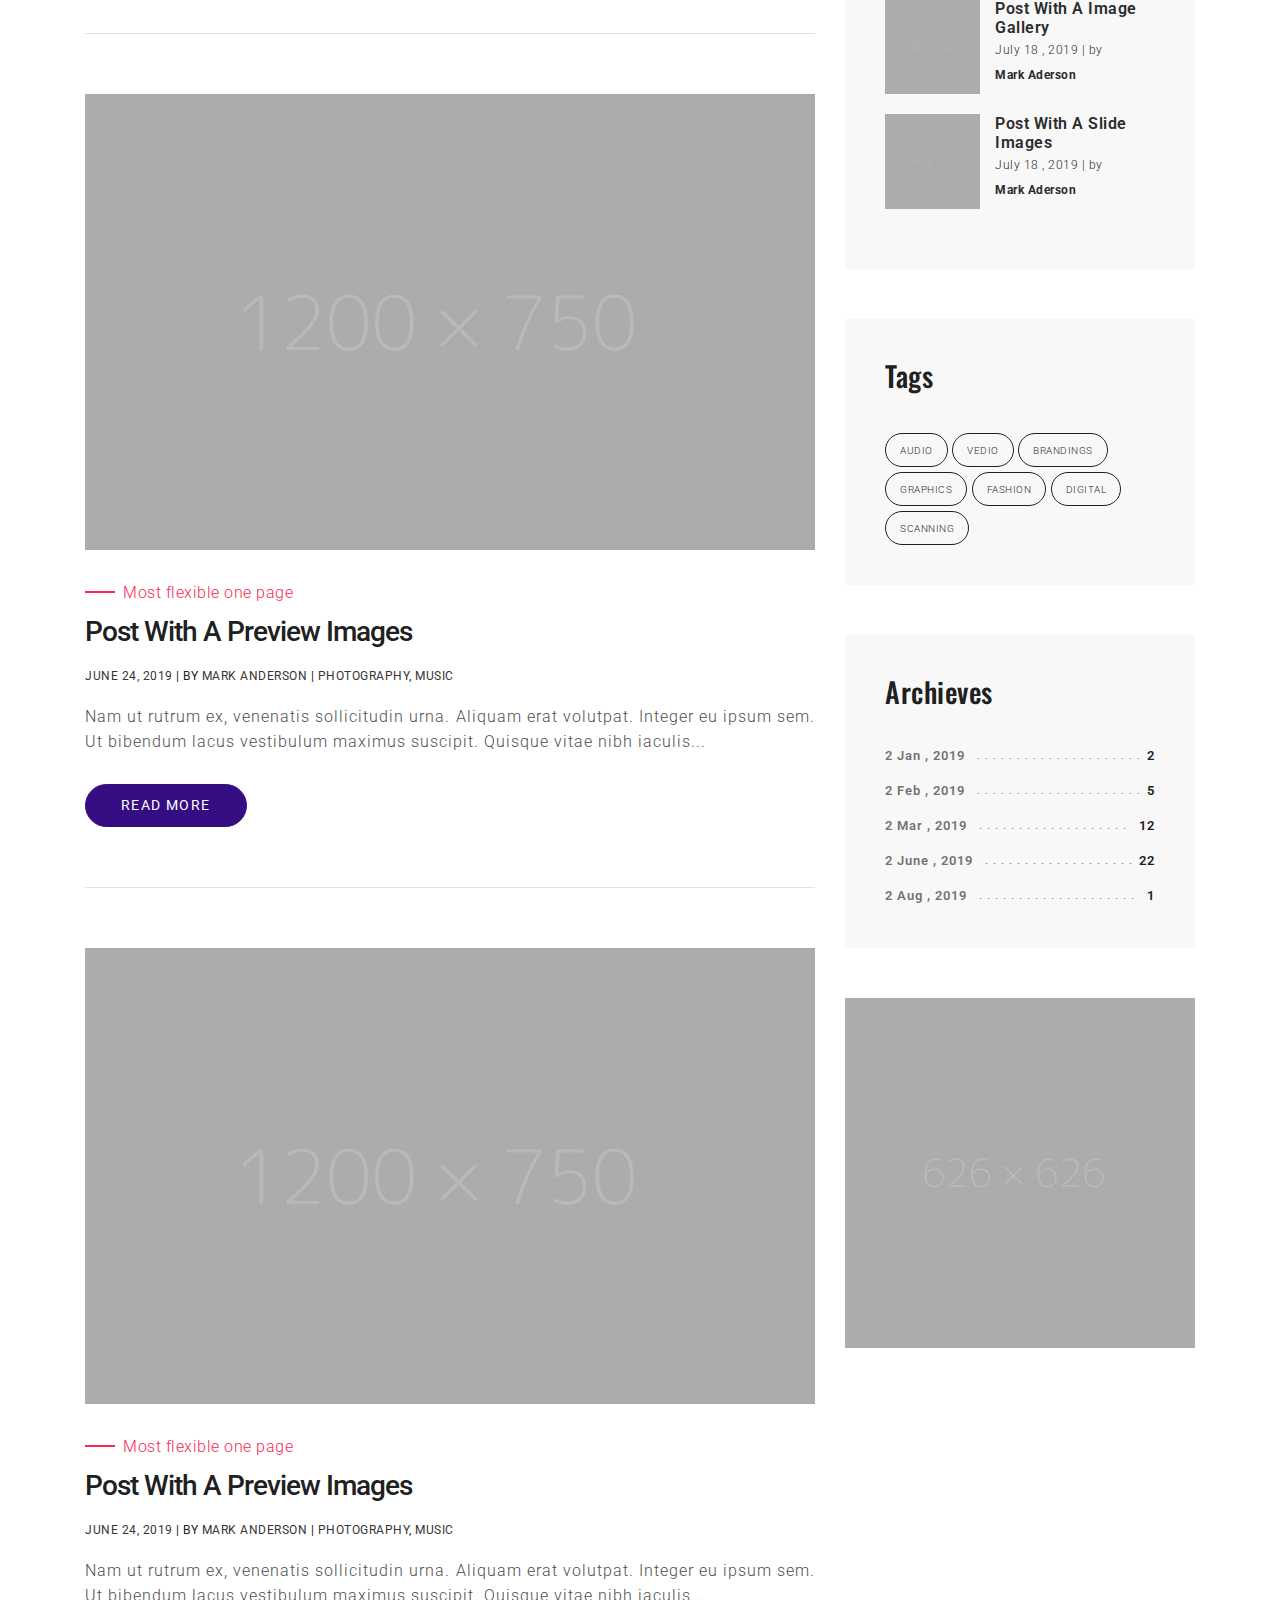
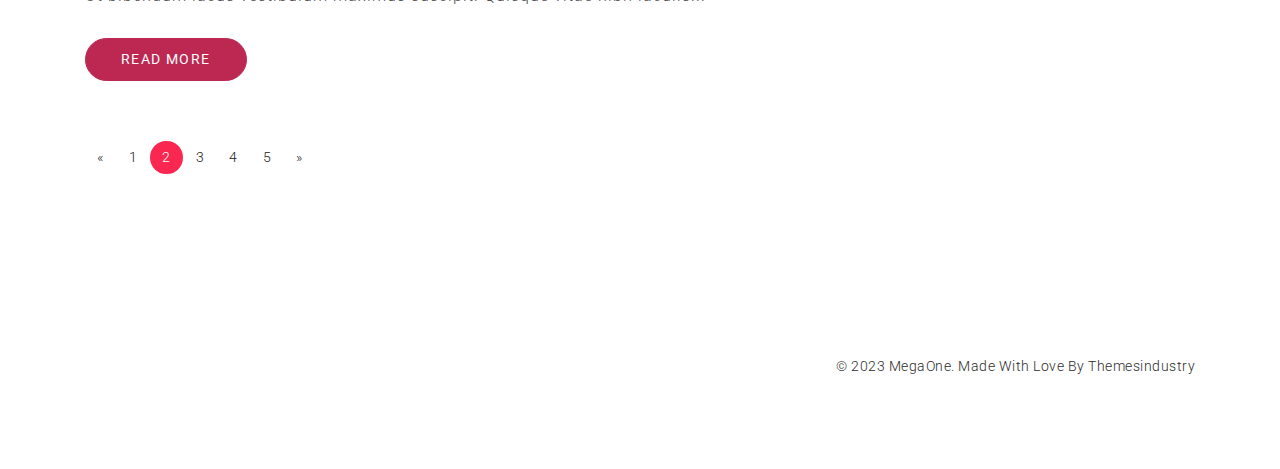
<file: standard-blog.html>
<!DOCTYPE html>
<html lang="en">
<head>
    <!-- Meta Tags -->
    <meta charset="utf-8">
    <meta content="width=device-width, initial-scale=1, shrink-to-fit=no" name="viewport">
    <!-- Author -->
    <meta name="author" content="Themes Industry">
    <!-- description -->
    <meta name="description" content="Seo Agency is a highly creative, modern, visually stunning and Bootstrap responsive multipurpose studio and portfolio HTML5 template with 8 ready home page demos.">
    <!-- keywords -->
    <meta name="keywords" content="Seo Agency, modern, clean, bootstrap responsive, html5, css3, portfolio, blog, studio, templates, multipurpose, one page, corporate, start-up, studio, branding, designer, freelancer, carousel, parallax, photography, studio, masonry, grid, faq">
    <!-- Page Title -->
    <title>Index-Seo-Agency</title>
    <!-- Favicon -->
    <link href="" rel="icon">
    <!-- Bundle -->
    <link href="../vendor/css/bundle.min.css" rel="stylesheet">
    <!-- Plugin Css -->
    <link href="css/line-awesome.min.css" rel="stylesheet">
    <link href="../vendor/css/revolution-settings.min.css" rel="stylesheet">
    <link href="../vendor/css/jquery.fancybox.min.css" rel="stylesheet">
    <link href="../vendor/css/owl.carousel.min.css" rel="stylesheet">
    <link href="../vendor/css/cubeportfolio.min.css" rel="stylesheet">
    <link href="../vendor/css/LineIcons.min.css" rel="stylesheet">
    <link href="css/slick.css" rel="stylesheet">
    <link href="css/slick-theme.css" rel="stylesheet">
    <link href="../vendor/css/wow.css" rel="stylesheet">
    <!-- Style Sheet -->
    <link href="css/blog.css" rel="stylesheet">
    <link href="css/style.css" rel="stylesheet">
</head>

<body data-spy="scroll" data-target=".navbar" data-offset="90">

<!-- Preloader -->
<div class="preloader">
    <div class="center">
        <div class="spinner">
            <div class="blob top"></div>
            <div class="blob bottom"></div>
            <div class="blob left"></div>
            <div class="blob move-blob"></div>
        </div>
    </div>
</div>
<div class="cd-transition-layer visible opening">
    <div class="bg-layer"></div>
</div>
<!-- Preloader End -->

<!--Header Start-->
<header id="home" class="cursor-light">

    <div class="inner-header nav-icon">
        <div class="main-navigation">
            <div class="container">
                <div class="row">
                    <div class="col-4 col-lg-3">
                        <a class="navbar-brand link" href="../index-seo-agency.html">
                            <img src="img/logo.png" class="logo-simple" alt="logo">
                            <img src="img/logo-white-small.png" class="logo-fixed" alt="logo">
                        </a>
                    </div>
                    <div class="col-8 col-lg-9 simple-navbar d-flex align-items-center justify-content-end">
                        <nav class="navbar navbar-expand-lg">
                            <div class="collapse navbar-collapse" id="navbarSupportedContent">
                                <div class="navbar-nav ml-auto">
                                    <a class="nav-link active link" href="../index-seo-agency.html">HOME</a>
                                    <a class="nav-link link" href="../index-seo-agency.html#stats-sec">ABOUT</a>
                                    <a class="nav-link link" href="../index-seo-agency.html#portfolio-sec">WORK</a>
                                    <a class="nav-link link" href="../index-seo-agency.html#pricing-sec">PRICING</a>
                                    <a class="nav-link link" href="../index-seo-agency.html#contact-sec">CONTACT</a>
                                </div>
                            </div>
                        </nav>
                    </div>
                </div>
            </div>
        </div>
        <!--toggle btn-->
        <a href="javascript:void(0)" class="sidemenu_btn link" id="sidemenu_toggle">
            <span></span>
            <span></span>
            <span></span>
        </a>
    </div>
    <!--Side Nav-->
    <div class="side-menu hidden side-menu-opacity">
        <div class="bg-overlay"></div>
        <div class="inner-wrapper">
            <span class="btn-close" id="btn_sideNavClose"><i></i><i></i></span>
            <div class="container">
                <div class="row w-100 side-menu-inner-content">
                    <div class="col-12 d-flex justify-content-center align-items-center">
                        <a href="../index-seo-agency.html" class="navbar-brand"><img src="img/logo-white.png" alt="logo"></a>
                    </div>
                    <div class="col-12 col-lg-8">
                        <nav class="side-nav w-100">
                            <ul class="navbar-nav">
                                <li class="nav-item">
                                    <a class="nav-link" href="../index-seo-agency.html">HOME</a>
                                </li>
                                <li class="nav-item">
                                    <a class="nav-link" href="../index-seo-agency.html#stats-sec">ABOUT</a>
                                </li>
                                <li class="nav-item">
                                    <a class="nav-link" href="../index-seo-agency.html#portfolio-sec">WORK</a>
                                </li>
                                <li class="nav-item">
                                    <a class="nav-link" href="../index-seo-agency.html#pricing-sec">PRICING</a>
                                </li>
                                <li class="nav-item">
                                    <a class="nav-link" href="../index-seo-agency.html#contact-sec">CONTACT</a>
                                </li>
                            </ul>
                        </nav>
                    </div>
                    <div class="col-12 col-lg-4 d-flex align-items-center">
                        <div class="side-footer text-white w-100">
                            <div class="menu-company-details">
                                <span>+1 631 123 4567</span>
                                <span>email@website.com</span>
                            </div>
                            <ul class="social-icons-simple">
                                <li><a class="facebook-text-hvr" href="javascript:void(0)"><i class="fab fa-facebook-f"></i> </a> </li>
                                <li><a class="instagram-text-hvr" href="javascript:void(0)"><i class="fab fa-twitter"></i> </a> </li>
                                <li><a class="instagram-text-hvr" href="javascript:void(0)"><i class="fab fa-youtube"></i> </a> </li>
                                <li><a class="instagram-text-hvr" href="javascript:void(0)"><i class="fab fa-instagram"></i> </a> </li>
                            </ul>
                            <p class="text-white">&copy; 2023 MegaOne. Made With Love by Themesindustry</p>
                        </div>
                    </div>
                </div>
            </div>
        </div>
    </div>
    <a id="close_side_menu" href="javascript:void(0);"></a>

</header>
<!--Header End-->

<!--Banner start-->
<section class="banner-slider padding-bottom position-relative cursor-light secondary-pages-banner" id="banner-slider">
    <div class="container">
        <div class="row banner-slider-row">
            <div class="col-12 col-lg-6 d-flex justify-content-center justify-content-lg-start align-items-center text-center text-lg-left">
                <div class="slider-banner-content wow slideInLeft" data-wow-delay=".8s">
                    <h4 class="heading">BLOGS <span>CONTENTS</span></h4>
                    <div class="crumbs">
                        <nav aria-label="breadcrumb" class="breadcrumb-items">
                            <ol class="breadcrumb">
                                <li class="breadcrumb-item"><a href="../index-seo-agency.html" class="link">Home</a></li>
                                <li class="breadcrumb-item"><a href="standard-blog.html" class="link">Blog Content</a></li>
                            </ol>
                        </nav>
                    </div>
                </div>
            </div>
            <div class="col-12 col-lg-6 d-flex align-items-center">
                <div class="slider-img-area wow slideInRight" data-wow-delay=".8s" data-depth="0.1">
                    <img src="img/rest-img3.png" alt="plant" id="slider-inner-img">
                </div>
            </div>
        </div>
    </div>
    <div class="svg-div svg-anim">
        <svg data-depth="0.05" id="banner-main-svg" viewBox="0 0 220 100" xmlns="http://www.w3.org/2000/svg">
            <defs>
                <linearGradient id="grad1" x1="0%" y1="0%" x2="100%" y2="0%" gradientTransform="rotate(120)">
                    <stop offset="0%" style="stop-color:rgb(98,37,181);stop-opacity:1" />
                    <stop offset="40%" style="stop-color:rgb(128,33,181);stop-opacity:1" />
                </linearGradient>
            </defs>
            <rect width="100" height="100" rx="8" fill="url(#grad1)"/>
        </svg>
    </div>
    <div class="slider-icons">
        <ul class="slider-social banner-social">
            <li class="animated-wrap"><a class="animated-element" href="javascript:void(0);"><i class="fab fa-facebook-f"></i> </a></li>
            <li class="animated-wrap"><a class="animated-element" href="javascript:void(0);"><i class="fab fa-twitter"></i>  </a></li>
            <li class="animated-wrap"><a class="animated-element" href="javascript:void(0);"><i class="fab fa-linkedin-in"></i> </a></li>
            <li class="animated-wrap"><a class="animated-element" href="javascript:void(0);"><i class="lab la-instagram"></i> </a></li>
        </ul>
    </div>
</section>
<!--Banner End-->

<!--main page content-->
<section class="main">
    <div class="blog-content padding-top padding-bottom">
        <div class="container">
            <div class="row">
                <div class="col-12 col-lg-8 order-1">
                    <div class="main_content text-center text-lg-left">
                        <div class="single_blog">
                            <div class="single_img">
                                <img src="img/blogs/b2.jpg" alt="image"/>
                            </div>
                            <div class="single_detail">
                                <p class="blog-sub-heading text-center"><span></span>Most flexible one page</p>
                                <h2>Post With A Preview Images</h2>
                                <span class="blog-text"><a href="#">JUNE 24, 2019</a> | BY <a href="#">MARK ANDERSON</a> | <a href="#">PHOTOGRAPHY</a>, <a href="#">MUSIC</a></span>
                                <p class="p-text">Nam ut rutrum ex, venenatis sollicitudin urna. Aliquam erat volutpat. Integer eu ipsum sem. Ut bibendum lacus vestibulum maximus suscipit. Quisque vitae nibh iaculis...</p>
                                <a class="btn pink-btn rounded-pill" href="single-blog.html">READ MORE
                                    <span></span><span></span><span></span><span></span>
                                </a>
                            </div>
                        </div>
                        <div class="single_blog">
                            <div class="single_img">
                                <img src="img/blogs/b1.jpg" alt="image"/>
                            </div>
                            <div class="single_detail">
                                <p class="blog-sub-heading text-center"><span></span>Most flexible one page</p>
                                <h2>Post With A Preview Images</h2>
                                <span class="blog-text"><a href="#">JUNE 24, 2019</a> | BY <a href="#">MARK ANDERSON</a> | <a href="#">PHOTOGRAPHY</a>, <a href="#">MUSIC</a></span>
                                <p class="p-text">Nam ut rutrum ex, venenatis sollicitudin urna. Aliquam erat volutpat. Integer eu ipsum sem. Ut bibendum lacus vestibulum maximus suscipit. Quisque vitae nibh iaculis...</p>
                                <a class="btn purple-btn rounded-pill" href="single-blog.html">READ MORE
                                    <span></span><span></span><span></span><span></span>
                                </a>
                            </div>
                        </div>
                        <div class="single_blog">
                            <div class="single_img">
                                <img src="img/blogs/b3.jpg" alt="image"/>
                            </div>
                            <div class="single_detail">
                                <p class="blog-sub-heading text-center"><span></span>Most flexible one page</p>
                                <h2>Post With A Preview Images</h2>
                                <span class="blog-text"><a href="#">JUNE 24, 2019</a> | BY <a href="#">MARK ANDERSON</a> | <a href="#">PHOTOGRAPHY</a>, <a href="#">MUSIC</a></span>
                                <p class="p-text">Nam ut rutrum ex, venenatis sollicitudin urna. Aliquam erat volutpat. Integer eu ipsum sem. Ut bibendum lacus vestibulum maximus suscipit. Quisque vitae nibh iaculis...</p>
                                <a class="btn pink-btn rounded-pill" href="single-blog.html">READ MORE
                                    <span></span><span></span><span></span><span></span>
                                </a>
                            </div>
                        </div>
                    </div>
                    <nav aria-label="Page navigation example">
                        <ul class="pagination justify-content-center justify-content-lg-start">
                            <li class="page-item">
                                <a class="page-link" href="#" aria-label="Previous">
                                    <span aria-hidden="true">&laquo;</span>
                                </a>
                            </li>
                            <li class="page-item"><a class="page-link" href="#">1</a></li>
                            <li class="page-item"><a class="page-link active" href="#">2</a></li>
                            <li class="page-item"><a class="page-link" href="#">3</a></li>
                            <li class="page-item"><a class="page-link" href="#">4</a></li>
                            <li class="page-item"><a class="page-link" href="#">5</a></li>
                            <li class="page-item">
                                <a class="page-link" href="#" aria-label="Next">
                                    <span aria-hidden="true">&raquo;</span>
                                </a>
                            </li>
                        </ul>
                    </nav>
                </div>
                <div class="col-12 col-lg-4 side-bar order-3 order-lg-2">
                    <div class="row">
                        <div class="col-12">
                            <div class="side_tags">
                                <div class="search-bar">
                                    <form method="get" id="searchform" action="#" role="search">
                                        <label class="sr-only" for="s">Search</label>
                                        <div class="input-group">
                                            <input class="field form-control" id="s" name="s" type="text" placeholder="Search …" value="">
                                            <span class="input-group-append">
                                    <button class="submit btn-search" id="searchsubmit" name="submit" type="submit"><i class="fa fa-search"></i></button>
                                </span>
                                        </div>
                                    </form>
                                </div>
                            </div>
                            <div class="cat_sec">
                                <h4 class="text-center text-lg-left">Categories</h4>
                                <ul>
                                    <li><a href="">ART </a> <span class="dots"></span> <p>2</p></li>
                                    <li><a href="">FASHION </a> <span class="dots"></span> <p>5</p></li>
                                    <li><a href="">PHOTOGRAPHY </a> <span class="dots"></span> <p>12</p></li>
                                    <li><a href="">LIFESTYLE </a> <span class="dots"></span> <p>22</p></li>
                                    <li><a href="">MOTIVATION </a> <span class="dots"></span> <p>1</p></li>
                                </ul>
                            </div>
                            <div class="popular_posts">
                                <h4 class="text-center text-lg-left">Popular Posts</h4>
                                <div class="media-box row">
                                    <div class="col-5 box-img">
                                        <img src="img/blogs/p1.jpg" alt="image">
                                    </div>
                                    <div class="col-7 box-detail">
                                        <h2>Post With A Preview Images</h2>
                                        <p>July 18 , 2019 | by <span>Mark Aderson</span></p>
                                    </div>
                                </div>
                                <div class="media-box row">
                                    <div class="col-5 box-img">
                                        <img src="img/blogs/p2.jpg" alt="image">
                                    </div>
                                    <div class="col-7 box-detail">
                                        <h2>Post With A Image Gallery</h2>
                                        <p>July 18 , 2019 | by <span>Mark Aderson</span></p>
                                    </div>
                                </div>
                                <div class="media-box row">
                                    <div class="col-5 box-img">
                                        <img src="img/blogs/p3.jpg" alt="image">
                                    </div>
                                    <div class="col-7 box-detail">
                                        <h2>Post With A Slide Images</h2>
                                        <p>July 18 , 2019 | by <span>Mark Aderson</span></p>
                                    </div>
                                </div>
                            </div>
                            <div class="tags_sec">
                                <h4 class="text-center text-lg-left">Tags</h4>
                                <div class="tags text-center text-lg-left">
                                    <span class="rounded-pill">AUDIO</span>
                                    <span class="rounded-pill">VEDIO</span>
                                    <span class="rounded-pill">BRANDINGS</span>
                                    <span class="rounded-pill">GRAPHICS</span>
                                    <span class="rounded-pill">FASHION</span>
                                    <span class="rounded-pill">DIGITAL</span>
                                    <span class="rounded-pill">SCANNING</span>
                                </div>
                            </div>
                            <div class="cat_sec">
                                <h4 class="text-center text-lg-left">Archieves</h4>
                                <ul>
                                    <li><a href="">2 Jan , 2019 </a> <span class="dots"></span> <p>2</p></li>
                                    <li><a href="">2 Feb , 2019 </a> <span class="dots"></span> <p>5</p></li>
                                    <li><a href="">2 Mar , 2019 </a> <span class="dots"></span> <p>12</p></li>
                                    <li><a href="">2 June , 2019 </a> <span class="dots"></span> <p>22</p></li>
                                    <li><a href="">2 Aug , 2019 </a> <span class="dots"></span> <p>1</p></li>
                                </ul>
                            </div>
                            <div class="advertisment">
                                <img src="img/blogs/advertisment.jpg" alt="image"/>
                            </div>
                        </div>
                    </div>
                </div>
            </div>
        </div>
    </div>
</section>
<!--main page content end-->


<!--colored-lines-->
<div class="color-lines row no-gutters">
    <div class="col-4 bg-red"></div>
    <div class="col-4 bg-purple"></div>
    <div class="col-4 bg-green"></div>
</div>
<!--Footer Start-->
<footer class="footer-style-1">

    <div class="container">
        <div class="row align-items-center">
            <!--Social-->
            <div class="col-lg-6">
                <div class="footer-social text-center text-lg-left ">
                    <ul class="list-unstyled">
                        <li><a class="wow fadeInUp" href="javascript:void(0);"><i aria-hidden="true" class="fab fa-facebook-f"></i></a></li>
                        <li><a class="wow fadeInDown" href="javascript:void(0);"><i aria-hidden="true" class="fab fa-twitter"></i></a></li>
                        <li><a class="wow fadeInUp" href="javascript:void(0);"><i aria-hidden="true" class="fab fa-google-plus-g"></i></a></li>
                        <li><a class="wow fadeInDown" href="javascript:void(0);"><i aria-hidden="true" class="fab fa-linkedin-in"></i></a></li>
                        <li><a class="wow fadeInUp" href="javascript:void(0);"><i aria-hidden="true" class="fab fa-instagram"></i></a></li>
                        <li><a class="wow fadeInDown" href="javascript:void(0);"><i aria-hidden="true" class="fab fa-pinterest-p"></i></a></li>
                    </ul>
                </div>
            </div>
            <!--Text-->
            <div class="col-lg-6 text-center text-lg-right">
                <p class="company-about fadeIn">&copy; 2023 MegaOne. Made With Love By <a href="javascript:void(0);">Themesindustry</a>
                </p>
            </div>
        </div>
    </div>
</footer>
<!--Footer End-->

<!--Animated Cursor-->
<div class="aimated-cursor">
    <div class="cursor">
        <div class="cursor-loader"></div>
    </div>
</div>
<!--Animated Cursor End-->



<!-- JavaScript -->
<script src="../vendor/js/bundle.min.js"></script>
<!-- Plugin Js -->
<script src="../vendor/js/jquery.appear.js"></script>
<script src="../vendor/js/jquery.fancybox.min.js"></script>
<script src="../vendor/js/owl.carousel.min.js"></script>
<script src="../vendor/js/parallaxie.min.js"></script>
<script src="../vendor/js/wow.min.js"></script>
<script src="../vendor/js/jquery.cubeportfolio.min.js"></script>

<!--Tilt Js-->
<script src="../vendor/js/TweenMax.min.js"></script>
<!-- custom script-->
<script src="js/circle-progress.min.js"></script>

<script src="js/script.js"></script>

</body>
</html>
</file>
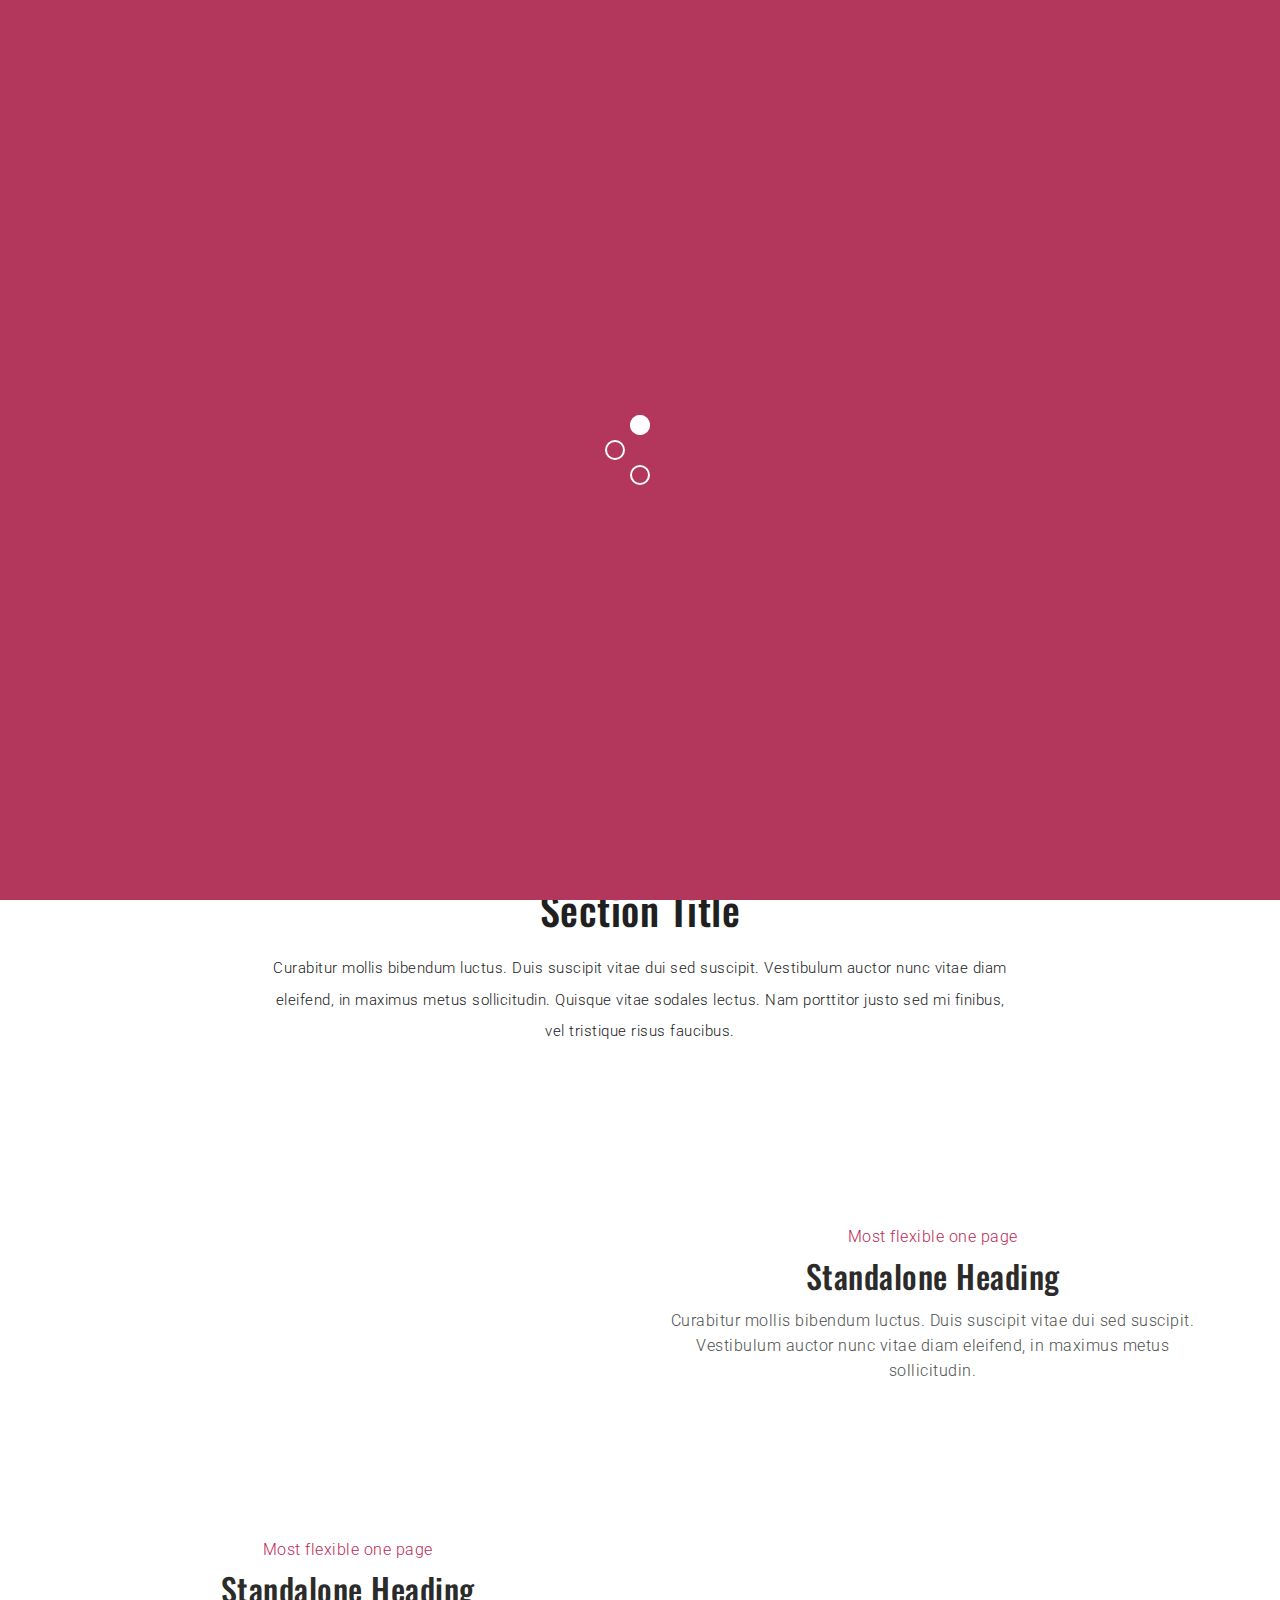
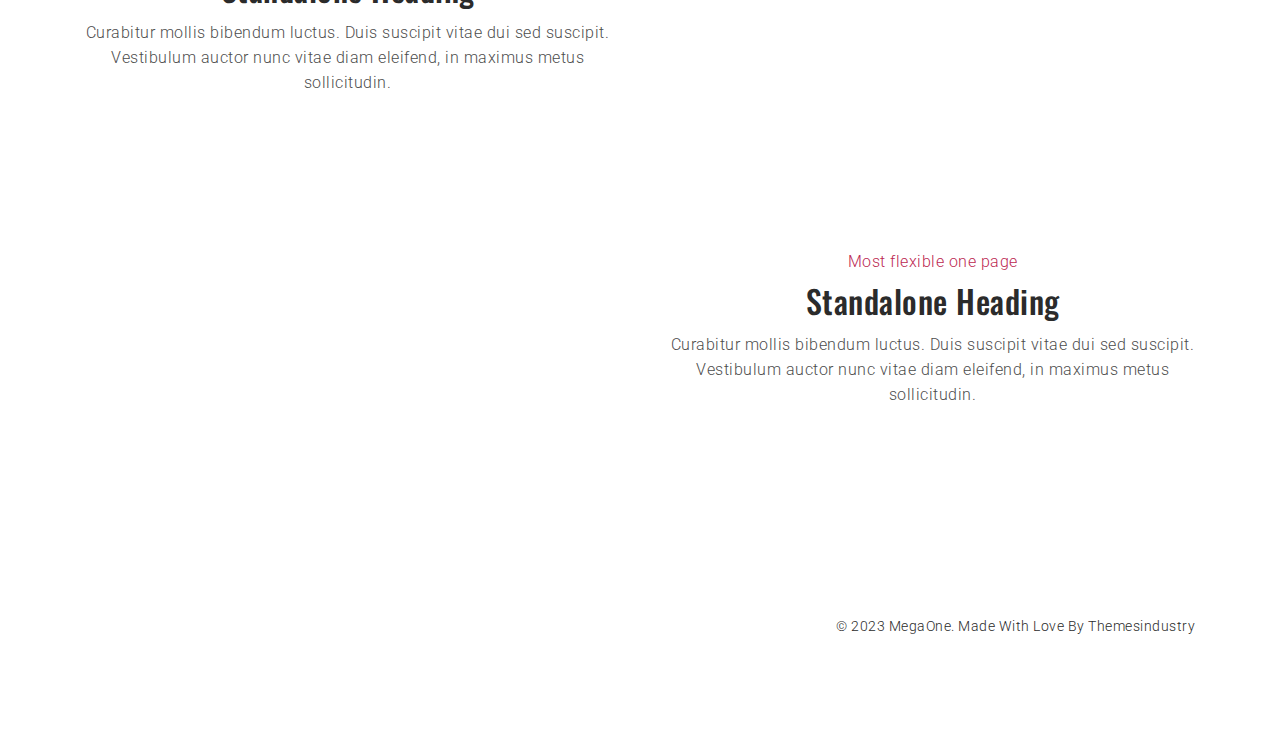
<file: ar/standalone.html>
<!DOCTYPE html>
<html lang="en">
<head>
    <!-- Meta Tags -->
    <meta charset="utf-8">
    <meta content="width=device-width, initial-scale=1, shrink-to-fit=no" name="viewport">
    <!-- Author -->
    <meta name="author" content="Themes Industry">
    <!-- description -->
    <meta name="description" content="Seo Agency is a highly creative, modern, visually stunning and Bootstrap responsive multipurpose studio and portfolio HTML5 template with 8 ready home page demos.">
    <!-- keywords -->
    <meta name="keywords" content="Seo Agency, modern, clean, bootstrap responsive, html5, css3, portfolio, blog, studio, templates, multipurpose, one page, corporate, start-up, studio, branding, designer, freelancer, carousel, parallax, photography, studio, masonry, grid, faq">
    <!-- Page Title -->
    <title>Index-Seo-Agency</title>
    <!-- Favicon -->
    <link href="" rel="icon">
    <!-- Bundle -->
    <link href="../vendor/css/bundle.min.css" rel="stylesheet">
    <!-- Plugin Css -->
    <link href="css/line-awesome.min.css" rel="stylesheet">
    <link href="../vendor/css/revolution-settings.min.css" rel="stylesheet">
    <link href="../vendor/css/jquery.fancybox.min.css" rel="stylesheet">
    <link href="../vendor/css/owl.carousel.min.css" rel="stylesheet">
    <link href="../vendor/css/cubeportfolio.min.css" rel="stylesheet">
    <link href="../vendor/css/LineIcons.min.css" rel="stylesheet">
    <link href="css/slick.css" rel="stylesheet">
    <link href="css/slick-theme.css" rel="stylesheet">
    <link href="../vendor/css/wow.css" rel="stylesheet">
    <!-- Style Sheet -->
    <link href="css/blog.css" rel="stylesheet">
    <link href="css/style.css" rel="stylesheet">
</head>

<body data-spy="scroll" data-target=".navbar" data-offset="90">

<!-- Preloader -->
<div class="preloader">
    <div class="center">
        <div class="spinner">
            <div class="blob top"></div>
            <div class="blob bottom"></div>
            <div class="blob left"></div>
            <div class="blob move-blob"></div>
        </div>
    </div>
</div>
<div class="cd-transition-layer visible opening">
    <div class="bg-layer"></div>
</div>
<!-- Preloader End -->

<!--Header Start-->
<header id="home" class="cursor-light">

    <div class="inner-header nav-icon">
        <div class="main-navigation">
            <div class="container">
                <div class="row">
                    <div class="col-4 col-lg-3">
                        <a class="navbar-brand link" href="../index-seo-agency.html">
                            <img src="img/logo.png" class="logo-simple" alt="logo">
                            <img src="img/logo-white-small.png" class="logo-fixed" alt="logo">
                        </a>
                    </div>
                    <div class="col-8 col-lg-9 simple-navbar d-flex align-items-center justify-content-end">
                        <nav class="navbar navbar-expand-lg">
                            <div class="collapse navbar-collapse" id="navbarSupportedContent">
                                <div class="navbar-nav ml-auto">
                                    <a class="nav-link active link" href="../index-seo-agency.html">HOME</a>
                                    <a class="nav-link link" href="../index-seo-agency.html#stats-sec">ABOUT</a>
                                    <a class="nav-link link" href="../index-seo-agency.html#portfolio-sec">WORK</a>
                                    <a class="nav-link link" href="../index-seo-agency.html#pricing-sec">PRICING</a>
                                    <a class="nav-link link" href="../index-seo-agency.html#contact-sec">CONTACT</a>
                                </div>
                            </div>
                        </nav>
                    </div>
                </div>
            </div>
        </div>
        <!--toggle btn-->
        <a href="javascript:void(0)" class="sidemenu_btn link" id="sidemenu_toggle">
            <span></span>
            <span></span>
            <span></span>
        </a>
    </div>
    <!--Side Nav-->
    <div class="side-menu hidden side-menu-opacity">
        <div class="bg-overlay"></div>
        <div class="inner-wrapper">
            <span class="btn-close" id="btn_sideNavClose"><i></i><i></i></span>
            <div class="container">
                <div class="row w-100 side-menu-inner-content">
                    <div class="col-12 d-flex justify-content-center align-items-center">
                        <a href="../index-seo-agency.html" class="navbar-brand"><img src="img/logo-white.png" alt="logo"></a>
                    </div>
                    <div class="col-12 col-lg-8">
                        <nav class="side-nav w-100">
                            <ul class="navbar-nav">
                                <li class="nav-item">
                                    <a class="nav-link" href="../index-seo-agency.html">HOME</a>
                                </li>
                                <li class="nav-item">
                                    <a class="nav-link" href="../index-seo-agency.html#stats-sec">ABOUT</a>
                                </li>
                                <li class="nav-item">
                                    <a class="nav-link" href="../index-seo-agency.html#portfolio-sec">WORK</a>
                                </li>
                                <li class="nav-item">
                                    <a class="nav-link" href="../index-seo-agency.html#pricing-sec">PRICING</a>
                                </li>
                                <li class="nav-item">
                                    <a class="nav-link" href="../index-seo-agency.html#contact-sec">CONTACT</a>
                                </li>
                            </ul>
                        </nav>
                    </div>
                    <div class="col-12 col-lg-4 d-flex align-items-center">
                        <div class="side-footer text-white w-100">
                            <div class="menu-company-details">
                                <span>+1 631 123 4567</span>
                                <span>email@website.com</span>
                            </div>
                            <ul class="social-icons-simple">
                                <li><a class="facebook-text-hvr" href="javascript:void(0)"><i class="fab fa-facebook-f"></i> </a> </li>
                                <li><a class="instagram-text-hvr" href="javascript:void(0)"><i class="fab fa-twitter"></i> </a> </li>
                                <li><a class="instagram-text-hvr" href="javascript:void(0)"><i class="fab fa-youtube"></i> </a> </li>
                                <li><a class="instagram-text-hvr" href="javascript:void(0)"><i class="fab fa-instagram"></i> </a> </li>
                            </ul>
                            <p class="text-white">&copy; 2023 MegaOne. Made With Love by Themesindustry</p>
                        </div>
                    </div>
                </div>
            </div>
        </div>
    </div>
    <a id="close_side_menu" href="javascript:void(0);"></a>

</header>
<!--Header End-->

<!--Banner start-->
<section class="banner-slider padding-bottom position-relative cursor-light secondary-pages-banner" id="banner-slider">
    <div class="container">
        <div class="row banner-slider-row">
            <div class="col-12 col-lg-6 d-flex align-items-center justify-content-center justify-content-lg-start text-center text-lg-left">
                <div class="slider-banner-content wow slideInLeft" data-wow-delay=".8s">
                    <h4 class="heading">STANDALONE<span>CONTENT</span></h4>
                    <div class="crumbs">
                        <nav aria-label="breadcrumb" class="breadcrumb-items">
                            <ol class="breadcrumb">
                                <li class="breadcrumb-item"><a href="../index-seo-agency.html" class="link">Home</a></li>
                                <li class="breadcrumb-item"><a href="standard-blog.html" class="link">Standalone</a></li>
                            </ol>
                        </nav>
                    </div>
                </div>
            </div>
            <div class="col-12 col-lg-6 d-flex align-items-center">
                <div class="slider-img-area wow slideInRight" data-wow-delay=".8s" data-depth="0.1">
                    <img src="img/rest-img1.png" alt="plant" id="slider-inner-img">
                </div>
            </div>
        </div>
    </div>
    <div class="svg-div svg-anim">
        <svg data-depth="0.05" id="banner-main-svg" viewBox="0 0 220 100" xmlns="http://www.w3.org/2000/svg">
            <defs>
                <linearGradient id="grad1" x1="0%" y1="0%" x2="100%" y2="0%" gradientTransform="rotate(120)">
                    <stop offset="0%" style="stop-color:rgb(98,37,181);stop-opacity:1" />
                    <stop offset="40%" style="stop-color:rgb(128,33,181);stop-opacity:1" />
                </linearGradient>
            </defs>
            <rect width="100" height="100" rx="8" fill="url(#grad1)"/>
        </svg>
    </div>
    <div class="slider-icons">
        <ul class="slider-social banner-social">
            <li class="animated-wrap"><a class="animated-element" href="javascript:void(0);"><i class="fab fa-facebook-f"></i> </a></li>
            <li class="animated-wrap"><a class="animated-element" href="javascript:void(0);"><i class="fab fa-twitter"></i>  </a></li>
            <li class="animated-wrap"><a class="animated-element" href="javascript:void(0);"><i class="fab fa-linkedin-in"></i> </a></li>
            <li class="animated-wrap"><a class="animated-element" href="javascript:void(0);"><i class="lab la-instagram"></i> </a></li>
        </ul>
    </div>
</section>
<!--Banner End-->

<!--main page content-->
<section class="main" id="main">
    <!--content-->
    <div class="blog-content padding-top padding-bottom">
        <div class="container">
            <div class="row no-gutters">
                <div class="col-12">
                    <!-- START HEADING SECTION -->
                        <div class="standalone-detail">
                            <div class="row no-gutters">
                                <div class="col-12 col-md-10 offset-md-1 col-lg-8 offset-lg-2  text-center wow slideInUp" data-wow-duration="2s">
                                    <p class="sub-heading text-center">Most flexible one page</p>
                                    <h1 class="heading">Section Title</h1>
                                    <p class="para_text m-auto">Curabitur mollis bibendum luctus. Duis suscipit vitae dui sed suscipit. Vestibulum auctor nunc vitae diam eleifend, in maximus metus sollicitudin. Quisque vitae sodales lectus. Nam porttitor justo sed mi finibus, vel tristique risus faucibus.</p>
                                </div>
                            </div>
                        </div>
                        <!--content-->
                        <div class="standalone-area">
                                <div class="row standalone-row align-items-center no-gutters">
                                    <div class="col-lg-6">
                                        <div class="blog-image wow hover-effect fadeInLeft">
                                            <img src="img/gallery-thumb1.jpg" alt="image">
                                        </div>
                                    </div>
                                    <div class="col-lg-6 stand-img-des">
                                        <div class="d-inline-block">
                                            <p class="sub-heading text-center">Most flexible one page</p>
                                            <h2 class="gradient-text1">Standalone Heading</h2>
                                            <p class="para_text">Curabitur mollis bibendum luctus. Duis suscipit vitae dui sed suscipit. Vestibulum auctor nunc vitae diam eleifend, in maximus metus sollicitudin. </p>
                                        </div>
                                    </div>
                                </div>

                                <!--content-->
                                <div class="row standalone-row align-items-center no-gutters">
                                    <div class="col-lg-6 order-lg-2">
                                        <div class="blog-image wow hover-effect fadeInLeft">
                                            <img src="img/gallery-thumb5.jpg" alt="image">
                                        </div>
                                    </div>
                                    <div class="col-lg-6 stand-img-des">
                                        <div class="d-inline-block">
                                            <p class="sub-heading text-center">Most flexible one page</p>
                                            <h2 class="gradient-text1">Standalone Heading</h2>
                                            <p class="para_text">Curabitur mollis bibendum luctus. Duis suscipit vitae dui sed suscipit. Vestibulum auctor nunc vitae diam eleifend, in maximus metus sollicitudin. </p>
                                        </div>
                                    </div>
                                </div>

                                <!--content-->
                                <div class="row standalone-row align-items-center no-gutters">
                                    <div class="col-lg-6">
                                        <div class="blog-image wow hover-effect fadeInLeft">
                                            <img src="img/gallery-thumb4.jpg" alt="image">
                                        </div>
                                    </div>
                                    <div class="col-lg-6 stand-img-des">
                                        <div class="d-inline-block">
                                            <p class="sub-heading text-center">Most flexible one page</p>
                                            <h2 class="gradient-text1">Standalone Heading</h2>
                                            <p class="para_text">Curabitur mollis bibendum luctus. Duis suscipit vitae dui sed suscipit. Vestibulum auctor nunc vitae diam eleifend, in maximus metus sollicitudin. </p>
                                        </div>
                                    </div>
                                </div>
                                <!--content-->
                        </div>
                    <!-- END HEADING SECTION -->
                </div>
            </div>
        </div>
    </div>
</section>
<!--main page content end-->

<!--colored-lines-->
<div class="color-lines row no-gutters">
    <div class="col-4 bg-red"></div>
    <div class="col-4 bg-purple"></div>
    <div class="col-4 bg-green"></div>
</div>
<!--Footer Start-->
<footer class="footer-style-1">

    <div class="container">
        <div class="row align-items-center">
            <!--Social-->
            <div class="col-lg-6">
                <div class="footer-social text-center text-lg-left ">
                    <ul class="list-unstyled">
                        <li><a class="wow fadeInUp" href="javascript:void(0);"><i aria-hidden="true" class="fab fa-facebook-f"></i></a></li>
                        <li><a class="wow fadeInDown" href="javascript:void(0);"><i aria-hidden="true" class="fab fa-twitter"></i></a></li>
                        <li><a class="wow fadeInUp" href="javascript:void(0);"><i aria-hidden="true" class="fab fa-google-plus-g"></i></a></li>
                        <li><a class="wow fadeInDown" href="javascript:void(0);"><i aria-hidden="true" class="fab fa-linkedin-in"></i></a></li>
                        <li><a class="wow fadeInUp" href="javascript:void(0);"><i aria-hidden="true" class="fab fa-instagram"></i></a></li>
                        <li><a class="wow fadeInDown" href="javascript:void(0);"><i aria-hidden="true" class="fab fa-pinterest-p"></i></a></li>
                    </ul>
                </div>
            </div>
            <!--Text-->
            <div class="col-lg-6 text-center text-lg-right">
                <p class="company-about fadeIn">&copy; 2023 MegaOne. Made With Love By <a href="javascript:void(0);">Themesindustry</a>
                </p>
            </div>
        </div>
    </div>
</footer>
<!--Footer End-->

<!--Animated Cursor-->
<div class="aimated-cursor">
    <div class="cursor">
        <div class="cursor-loader"></div>
    </div>
</div>
<!--Animated Cursor End-->


<!-- JavaScript -->
<script src="../vendor/js/bundle.min.js"></script>
<!-- Plugin Js -->
<script src="../vendor/js/jquery.appear.js"></script>
<script src="../vendor/js/jquery.fancybox.min.js"></script>
<script src="../vendor/js/owl.carousel.min.js"></script>
<script src="../vendor/js/parallaxie.min.js"></script>
<script src="../vendor/js/wow.min.js"></script>
<script src="../vendor/js/jquery.cubeportfolio.min.js"></script>

<!--Tilt Js-->
<script src="../vendor/js/TweenMax.min.js"></script>
<!-- custom script-->
<script src="js/circle-progress.min.js"></script>

<script src="js/script.js"></script>

</body>
</html>
</file>
<file: css/blog.css>
/* prefixed by https://autoprefixer.github.io (PostCSS: v7.0.26, autoprefixer: v9.7.3) */
/* ===================================
                About
   =================================== */

/*
    Theme Name: Interior
    Theme URI:
    Author: Themes Industry
    Author URI:
    Description: One Page , Multi Parallax Template
    Tags: One page, multi page, multipurpose, parallax, creative, html5

 */

/* ===================================
          Table of Contents
   =================================== */

/*
01 navigation
02 Page header
03 Our Blog
04 side Bar content
05 Footer
06 Media Queries

/*Table Of Contents ends */

/* ===================================
    Google font
====================================== */

@import url('https://fonts.googleapis.com/css?family=Roboto:300,300i,500&display=swap');
@import url('https://fonts.googleapis.com/css?family=Oswald:300,500,700&display=swap');


/*classes*/

.blog-sub-heading{
    font-family: Roboto, sans-serif;
    font-size: 16px;
    color:  #fa2851;
    margin-top: 30px;
    margin-bottom: 0px;
    display: inline-block;
}
.blog-sub-heading span{
    display: inline-block;
    width: 30px;
    height: 2px;
    background-color:  #fa2851;
    margin-bottom: 5px;
    margin-right: 8px;
}
/*slider area*/
.slider-sec {
    min-height: 500px;
    position: relative;
    /*background-size: cover;*/
    /*background-position: center center;*/
}
.slider-sec .overlay{
    position: absolute;
    top:0;
    bottom: 0;
    left: 0;
    right: 0;
    background-color: rgba(20, 32, 34, 0.70);
}
.slider-sec .overlay h4{
    font-family: 'Oswald', sans-serif;
    text-transform: uppercase;
    font-weight: bold;
    font-size: 50px;
    color: #FFFFFF;
    margin-top: 7%;
}
/*search bar*/
/*.blog-content{*/
/*    padding-top: 100px;*/
/*}*/
.blog-content .side_tags .search-bar{
    background-color: rgba(225, 225, 225, 0.24);
    /*margin-top: 100px;*/
    margin-bottom: 50px;
    padding: 40px;
}
.blog-content .side_tags .search-bar form input[placeholder] {
    color: grey;
    font-size: 13px;
    font-family: "Lato Regular";
}
.blog-content .side_tags .search-bar form input{
    border-radius: 10px;
    position: relative;
    border: solid .5px  #fa2851;
    padding: 20px;
}
.blog-content .side_tags .search-bar form span{
    position: absolute;
    right:0px;
    top:0px;
    bottom: 0px;
}
.blog-content .side_tags .search-bar form span button{
    border-radius: 10px;
    background-color: #fa2851;
    color: #FFFFFF;
    padding-left: 15px;
    padding-right: 15px;
    z-index: 11;
    border-bottom-left-radius: 0px;
    border-top-left-radius: 0px;
    transition: .8s ease;
    border: solid 1px  #fa2851;
}
.blog-content .side_tags .search-bar form:hover input{
    border:  solid .5px  #fa2851;
}
.blog-content .side_tags .search-bar form span button:hover{
    background-color: #fa2851;
    cursor: pointer;
    border: solid 1px  #fa2851;
}
.blog-content .side_tags .search-bar form span button:focus{
   outline: none;
}
/*search bar end*/

/*categories start*/
.blog-content .cat_sec{
    font-family: 'Roboto', sans-serif;
    background-color: rgba(225, 225, 225, 0.24);
    margin-bottom: 50px;
    padding: 40px;
    color:  #202020;
}
.blog-content h4{
    font-family: 'Oswald', sans-serif;
    font-weight: 500;
    font-size: 28px;
    margin-bottom: 35px;
    color:  #202020;
}
.blog-content .cat_sec ul{
    padding-left: 0;
    margin-bottom: 0 !important;
}
.blog-content .cat_sec ul li{
    list-style: none;
    font-family: 'Roboto', sans-serif;
    letter-spacing: 1px;
    position: relative;
    overflow: hidden;
    font-size: 13px;
    margin-bottom: 10px;
    text-overflow: ellipsis;
}
.blog-content .cat_sec ul li:last-child{
    margin-bottom: 0px;
}

.blog-content .cat_sec ul li a{
    font-family: 'Roboto', sans-serif;
    font-weight:600;
    color: #737373;
    text-decoration: none;
    display: inline-block;
    padding-right: 8px;
    transition: .8s ease;
}
.blog-content .cat_sec ul li:hover a{
    color: #fa2851;
}
.blog-content .cat_sec ul li:hover{
    cursor: pointer;
}
.blog-content .cat_sec ul li .dots{
    overflow-wrap: break-word;
    white-space: nowrap;
}
.blog-content .cat_sec ul li p{
    font-family: 'Roboto', sans-serif;
    font-weight:600;
    display: inline-block;
    float: right;
    background-color: #F8F8F8;
    padding-left: 7px;
}

.blog-content .cat_sec ul li .dots:before{
    content: ". . . . . . . . . . . . . . . . . . . . . . . . . . . . . . . . . . . . . . . . . . . . . . . . . . . . . . . . . .";
    white-space: nowrap;
    height: 2px;
    opacity: 1;
    z-index: -99999;
    line-height: 1;
    box-sizing: border-box;
    position: absolute;
    width: 100%;
    top:5px;
}
.blog-content .advertisment{
    margin-bottom: 50px;
}
.blog-content .advertisment img{
    height: 100%;
    width: 100%;
}
/*categories end*/

/*popular post start*/
.blog-content .popular_posts{
   background-color: #F8F8F8;
    margin-bottom: 50px;
    padding: 40px;
}
.blog-content .popular_posts .media-box{
    margin-bottom: 20px;
    cursor: pointer;
}
.blog-content .popular_posts .media-box:hover .box-img img{
    border-radius: 30px;
}
.blog-content .popular_posts .media-box .box-img img{
    width: 100%;
    height: 100%;
    transition: .8s ease;
}
.blog-content .popular_posts .media-box .box-detail{
    padding-left: 0px;
}
.blog-content .popular_posts .media-box .box-detail h2{
    font-family: 'Roboto', sans-serif;
    font-weight: 600;
    font-size: 16px;
    transition: .8s ease;
}
.blog-content .popular_posts .media-box:hover .box-detail h2{
    color: #fa2851;
}
.blog-content .popular_posts .media-box .box-detail p span{
    font-weight: bold;
}
.blog-content .popular_posts .media-box .box-detail p{
    font-family: 'Roboto', sans-serif;
    font-size: 12px;
}
/*popular post end*/

/*Tags start*/
.blog-content .tags_sec{
    background-color:  #F8F8F8;
    margin-bottom: 50px;
    padding:40px;
}
.blog-content .tags_sec .tags span{
    display: inline-block;
    font-family: 'Roboto', sans-serif;
    font-size: 10px;
    padding: 4px 14px 3px 14px;
    border: solid 1px  #202020;
    margin-right: 0px;
    margin-top: 5px;
    transition: .8s ease;
    cursor: pointer;
}
.blog-content .tags_sec .tags span:hover{
    background-color: #fa2851;
    color: white;
    /*background-color: #FFFFFF;*/
    box-shadow: 1px 1px 15px #e1e1e1;
    border: solid 1px  #fa2851;
}
/*Tags end*/


/*blog-content content css strat*/
.blog-content .main_content{
    /*padding-top: 101px;*/
}
.blog-content .main_content .single_blog .single_img img{
    height: 100%;
    width: 100%;
}
.blog-content .main_content .single_blog .single_img{
    position: relative;
}
.blog-content .main_content .single_blog .single_img audio{
    position: absolute;
    bottom: 0px;
    right: 0px;
    left: 0px;
    width: 100%;
    background-color: #f1f3f4;
}
.blog-content .main_content .single_blog .single_detail h2{
    font-family: 'Roboto', sans-serif;
    font-weight: 500;
    font-size: 28px;
    color:  #202020;
    letter-spacing: -1px;
    margin-top: 10px;
    margin-bottom: 15px;
}
.blog-content .main_content .single_blog .single_detail .blog-text{
    display: block;
    font-family: 'Roboto', sans-serif;
    font-weight: normal;
    font-size: 12px;
    color:  #202020;
    margin-bottom: 15px;
}

.blog-content .main_content .single_blog .single_detail .blog-text a{
    font-family: 'Roboto', sans-serif;
    font-weight: normal;
    font-size: 12px;
    color:  #202020;
    opacity: .9;
    margin-bottom: 15px;
    transition: .8s ease;
    text-decoration: none;
}
.blog-content .main_content .single_blog .single_detail .blog-text a:hover{
    color: #fa2851;
}
.blog-content .main_content .single_blog .single_detail .p-text{
    font-family:'Roboto', sans-serif;
    font-weight: 300;
    font-size: 16px;
    color:  #202020;
    opacity: .8;
    letter-spacing: 1px;
    margin-bottom: 30px;
    text-align: justify;

}
.blog-content .main_content .single_blog{
    transition: 1s ease;
    border-bottom: solid 1px #e1e1e1;
    mso-border-shadow: yes;
    margin-top: 60px;
    padding-bottom: 60px;
}
.blog-content .main_content .single_blog:last-child{
    border-bottom: none;
}
.blog-content .main_content .single_blog:first-child{
    margin-top: 0px;
}
.blog-content .main_content .single_blog:hover{
    cursor: pointer;
}
.blog-content .main_content .single_blog .single_detail a.our-btn{
    color:white;
    background-color: #fa2851;
    font-family: 'Roboto', sans-serif;
    font-weight: normal;
    font-size: 16px;
    padding: 8px 30px 8px 30px;
    border: solid 1px  #fa2851;
    transition: .8s ease;
    text-decoration: none;
}
.blog-content .main_content .single_blog .single_detail a.our-btn:hover{
    background-color: white;
    color: #fa2851;

}
.blog-content .main_content .single_blog .single_img .img-gall{
    overflow: hidden;
}
.blog-content .main_content .single_blog .single_img .img-gall img{
    transition: .8s ease;
    cursor: zoom-in;
}
.blog-content .main_content .single_blog .single_img .img-gall:hover img{
    transform: scale(1.1);
}
.blog-content nav{
    /*margin-top: 50px;*/
    margin-bottom: 50px;
}
.blog-content nav ul li{
    border-radius: 50%;
    /*border: solid .5px #e1e1e1;*/
    border: none;
}
.blog-content nav ul li:first-child{
    border-top-left-radius: .25rem;
    border-bottom-left-radius: .25rem;
    border-radius: 0px;
    border: none;
}
.blog-content nav ul li:last-child{
    border-top-right-radius: .25rem;
    border-bottom-right-radius: .25rem;
    border-radius: 0px;
    border: none;
}
.blog-content nav ul li a{
    color: #202020;
    border-radius: 50%;
    border: solid .5px  #fa2851;
    border:none;
    font-family: 'Roboto', sans-serif;
    font-size: 14px;
    margin-right: 2px;
    transition: .8s ease;
    text-decoration: none;
}

.blog-content nav ul li a.active{
    border-radius: 50%;
    color:white;
    background-color: #fa2851;
}
.blog-content .page-link {
    /*border:solid .5px  #fa2851;*/
}
.blog-content li:first-child a,.blog-content li:last-child a{
    border: none;
}
.blog-content nav ul li a:hover{
    background-color: #fa2851;
    color: #FFFFFF;
}
.blog-content nav ul li:first-child a:hover,.blog-content nav ul li:last-child a:hover{
    background-color: transparent;
    color:  #202020;
}

/*//footer*/
/*.blog-content .container{*/
/*    border-bottom: solid 1px #e1e1e1;*/
/*}*/

.mejs__container {
    background: #007bff00;
    position: absolute !important;
    bottom: 0 !important;
}


/*single Blog css*/
.blog-content .detail_img{
    position: relative;
    padding-bottom: 20px;
}
.blog-content .detail_img img{
    height: 100%;
    width: 100%;
}
.blog-content .main_content .detail_blog .blog_detail .blog-sub-heading{
    margin-top: 5px !important;
}
.blog-content .main_content .detail_blog .blog_detail h2{
    font-family: 'Oswald', sans-serif;
    font-weight: 500;
    font-size: 28px;
    color:  #202020;
    letter-spacing: -1px;
    margin-top: 10px;
    margin-bottom: 15px;
}
.blog-content .main_content .detail_blog .blog_detail .d-blog-text{
    display: block;
    font-family: 'Roboto', sans-serif;
    font-weight: normal;
    font-size: 12px;
    color:  #202020;
    margin-bottom: 15px;
    transition: .8s ease;
}
/*.blog-content .main_content .detail_blog .blog_detail span:hover{*/
/*    !*background-color: #e1e1e1;*!*/
/*    box-shadow: 1px 1px 8px rgba(118, 118, 118, 0.88);*/
/*    border-radius: 10px;*/

/*}*/
.blog-content .main_content .detail_blog .blog_detail span a:hover{
    color:#fa2851;
    /*font-weight: bold;*/
}
.blog-content .main_content .detail_blog .blog_detail span a{
    font-family: 'Roboto', sans-serif;
    font-weight: normal;
    font-size: 12px;
    color:  #202020;
    margin-bottom: 15px;
    transition: .8s ease;
    text-decoration: none;
}

.blog-content .main_content .detail_blog .blog_detail video{
    margin-bottom: 25px;
}
.blog-content .main_content .detail_blog .blog_detail .d-text{
    font-family: 'Open Sans', sans-serif;
    font-weight: normal;
    font-size: 16px;
    color:  #202020;
    opacity: .8;
    letter-spacing: 1px;
    margin-bottom: 30px;
    text-align: justify;

}
.blog-content .main_content .detail_blog{
    transition: 1s ease;
    border-bottom: solid 1px #e1e1e1;
    mso-border-shadow: yes;
}

.blog-content .detail_blog ul{
    padding-left: 15px;
    margin-bottom: 40px;
}
.blog-content .detail_blog ul li{
    font-family: 'Open Sans', sans-serif;
    color: #6d6d6d;


}
.blog-content .mejs__container {
    position: relative !important;
    border: solid 1px #e1e1e1;
    left:0px;
}

.blog-content .mejs__video{
    margin-bottom: 30px;
}
.blog-content .detail_blog .qoute{
    padding: 15px 15px 15px 35px;
    border-left: solid 3px  #fa2851;
    margin-bottom: 20px;
}
.blog-content .detail_blog .cube-sec{
    margin-bottom: 20px;
}
.blog-content .detail_blog .cube-sec img{
    height: 100%;
    width: 100%;
}
.blog-content .detail_blog .qoute .blog-sub-heading{
    margin-bottom: 20px;
}
.blog-content .detail_blog .qoute .q-name{
   font-weight: bold !important;
    font-size: 16px !important;
    color:  #202020;
    font-style: italic;
}
.blog-content .detail_blog .tags span{
    display: inline-block !important;
    border: solid 1px  #202020;
    padding: 8px 15px 8px 15px;
    font-size: 11px !important;
    cursor: pointer;
    transition: .8s ease;
}
.blog-content .detail_blog .tags span:hover{
    border: solid 1px  #fa2851;
    background-color:  #fa2851;
}
.blog-content .detail_blog .tags span a:hover{
    color:#ffffff !important;
}
.blog-content .detail_blog .tags span:hover a{
    color: #ffffff;
}
.blog-content .detail_blog .social{
    padding-top: 4rem;
    padding-bottom: 4rem;
}
.blog-content .detail_blog .social-tags span{
    display: inline-block !important;
    height: 35px;
    width: 35px;
    color:white;
    position: relative;
    transition: .9s ease;
    cursor: pointer;

}
.blog-content .detail_blog .social-tags span:hover{
    border-radius: 50%;
}
.blog-content .detail_blog .social-tags span i{
    color: #FFFFFF;
    text-align: center;
    position: absolute;
    left: 30%;
    top: 25%;
    font-size: 16px;
}
.blog-content .detail_blog .social-tags .fb{
    background-color:#3b5998;
    border: solid 1px #3b5998;

}
.blog-content .detail_blog .social-tags .twit{
    background-color:#55acee;
    border: solid 1px #55acee;

}
.blog-content .detail_blog .social-tags .in{
    background-color:#0077b5;
    border: solid 1px #0077b5;

}
.blog-content .detail_blog .social-tags .pin{
    background-color:#B7242a;
    border: solid 1px #B7242a;

}
.blog-content .writer-detail .post_navigation{
    padding-top: 4rem;
    padding-bottom: 4rem;
}
.blog-content .writer-detail .post_navigation a{
    display: inline-block;
    height: 40px;
    width: 40px;
    border-radius: 50%;
    /*background-color: #55acee;*/
    border: solid 1px  #202020;
    text-align: center;
    margin-top: 5px;
}
.blog-content .writer-detail .post_navigation h5{
    transition: .8s ease;
    font-size: 18px;
    font-family: 'Roboto', sans-serif;
    font-weight: 500;
}
.blog-content .writer-detail .post_navigation .left-row:hover h5,.blog-content .writer-detail .post_navigation .right-row:hover h5{

    cursor: pointer;
}
.blog-content .writer-detail .post_navigation .left-row .left-arr-d ,.blog-content .writer-detail .post_navigation .right-row .right-arr-d{
    transition: .8s ease-in-out;
}
.blog-content .writer-detail .post_navigation .left-row:hover .left-arr-d{
    margin-left: -10px;
}
.blog-content .writer-detail .post_navigation .right-row:hover .right-arr-d{
   padding-right: 0px;
}
.blog-content .writer-detail .post_navigation .links{
    font-size: 12px;
    font-family: 'Roboto', sans-serif;
    font-weight: normal;
    opacity: .8;

}

.blog-content .writer-detail .post_navigation a i{
    color:  #202020;
    font-size: 20px;
    transition: ease;
}
.blog-content .writer-detail .post_navigation a{
    transition: .8s ease;
    display: flex;
    justify-content: center;
    align-items: center;
}
.blog-content .writer-detail .post_navigation .left-row:hover a,.blog-content .writer-detail .post_navigation .right-row:hover a{
    background-color:  #202020;
}
.blog-content .writer-detail .post_navigation .left-row:hover a i,.blog-content .writer-detail .post_navigation .right-row:hover a i{
    color: #FFFFFF;
}
.blog-content .writer-detail .posted_by{
    background-color: #F8F8F8;
    padding: 50px;
    margin-bottom: 4rem;
}
.blog-content .writer-detail .posted_by span{
    font-size: 14px;
    opacity: 0.8;
    font-family: 'Roboto', sans-serif;
    /*font-style: italic;*/
}
.blog-content .writer-detail .posted_by h5{
    font-size: 18px;
    font-family: 'Roboto', sans-serif;
    font-weight: 600;
    letter-spacing: .3px;
}
.blog-content .writer-detail .posted_by p{
    font-size: 16px;
    opacity: .8;
}
/*//contect form*/

.blog-content .comment-form .msg-heading span::before{
    content: "";
    /* position: absolute; */
    /* top: 53%; */
    height: 1px;
    width: 100px;
    display: inline-block;
    border-bottom: 1px solid #dedede;
    /* left: 63%; */
    margin-right: 15px;
    margin-bottom: 6px;
}
.blog-content .comment-form .msg-heading{
    position: relative;
    text-align: center;
}
.blog-content .comment-form .msg-heading span{
font-family: 'Roboto', sans-serif;
    font-size: 20px;
    font-weight: bold;
}
.blog-content .comment-form .msg-heading span::after{
    content: "";
    height: 1px;
    width: 100px;
    display: inline-block;
    border-bottom: 1px solid #dedede;
    margin-left: 15px;
    margin-bottom: 6px;
}
.blog-content .comment-form .my-form{
    margin-top: 4rem;
    /*margin-bottom: 4rem;*/
}
.blog-content .comment-form .my-form input{
    margin-bottom: 20px;
    border-radius: 10px;
    padding: 20px;
}
.blog-content .comment-form .my-form input[placeholder]{
    color:  #202020;
    opacity: .8;
    font-size: 14px;
}
.blog-content .comment-form .my-form textarea{
    border-radius: 10px;
    padding: 20px;
}
.blog-content .comment-form .my-form textarea[placeholder]{
    color:  #202020;
    opacity: .8;
    font-size: 14px;
}
.red-btn{
    background-color: #fa2851;
    color: #FFFFFF;
    padding: 8px 35px 10px 35px;
    margin-top: 30px;
    border: solid 1px  #fa2851;
    transition: .8s ease;
    font-family: 'Roboto', sans-serif;
    font-size: 15px;
}
.red-btn:hover{
    background-color: #FFFFFF;
    color: #fa2851;
}

/*relatec post css*/

.related-blog-posts{
    margin-bottom: 100px;
}
.related-blog-posts  .small-heading{
    font-size: 28px;
}
.related-blog-posts .single_blog .read-more span{
    display: inline-block;
    height: 2px;
    width: 4px;
    background-color:  #fa2851;
    margin-right: 5px;
    transition: .8s ease;
    margin-bottom: 4px;
}
.related-blog-posts .single_blog:hover{
    cursor: pointer;
}
.related-blog-posts .single_blog .single_img{
    overflow: hidden;
}
.related-blog-posts .single_blog .single_img img{
    height: 100%;
    width: 100%;
    transition: .8s ease;
}
.related-blog-posts .single_blog:hover .single_img img{
    transform: scale(1.1);
}
.related-blog-posts .single_blog:hover .read-more span{
    width: 25px;
}
.related-blog-posts .single_blog .read-more{
    font-size: 12px;
    font-family: 'Roboto', sans-serif;
    font-weight: 500;
    margin-top: 0;
    color:  #fa2851;
    text-decoration: none;
}
.related-blog-posts .single_blog h2{
    font-size: 13px;
    font-family: 'Roboto', sans-serif;
    font-weight: 600;
    margin-top: 10px;
    color:  #202020;
    transition: .8s ease;
}
.related-blog-posts .single_blog:hover h2{
    color:  #fa2851;
}
.related-blog-posts .single_blog .small-text{
    margin-bottom: 0;
}
.related-blog-posts .single_blog .blog-text{
    font-family: 'Roboto', sans-serif;
    color:  #202020;
    text-decoration: none;
    font-size: 10px;
    font-weight: 500;
}
.related-blog-posts .single_blog .blog-text a{
    color:  #202020;
    text-decoration: none;
    font-size: 10px;
}


/*media quries*/
@media (max-width: 992.98px) {
    .blog-content .main_content {
        padding-bottom: 80px;
    }
    .footer-social a {
        width: 35px;
        height: 35px;
        line-height: 35px;
        font-size: 15px;
    }
}
@media (max-width: 767.98px) {
    .blog-content {
        padding-top: 30px;
    }
    .blog-sub-heading span{
        display: block;
        margin-left: auto;
        margin-right: auto;
    }
    .blog-content .main_content .single_blog .single_detail .p-text {
        text-align: center;
    }
    .blog-content .main_content .single_blog .single_detail h2 {
        font-size: 22px;
    }
    .blog-content .main_content .single_blog .single_detail .blog-text {
        font-size: 11px;
    }
    .blog-content .main_content .single_blog .single_detail p {
        font-size: 15px;
        text-align: center;
    }
    .blog-content .main_content .single_blog .single_detail a.our-btn {
        font-size: 12px;
        margin-bottom: 25px;
    }
    .blog-content .container {
        border-bottom:none;
        /*margin-bottom: 100px;*/
    }
    .blog-content .comment-form .msg-heading span::before{
        content: "";
        position: absolute;
        top: 53%;
        height: 1px;
        width: 50px;
        display: block;
        border-bottom: 1px solid #dedede;
        left: 75%;
        margin-right: 25px;
    }
    .blog-content .comment-form .msg-heading span::after{
        content: "";
        position: absolute;
        top: 53%;
        height: 1px;
        width: 50px;
        display: block;
        border-bottom: 1px solid #dedede;
        right: 69%;
        margin-right: 25px;
    }
    /*//single blog*/
    .blog-content .main_content .detail_blog .blog_detail h2 {
        font-size: 22px;
    }
    .broad .navbar-nav .dropdown-menu{
        position: absolute;
        float: none;
        width: auto;
        margin-top: 0;
        border: 0;
        -webkit-box-shadow: none;
        box-shadow: none;
        background-color: transparent;
        border-left: solid 2px white;
    }
    .broad .dropdown-menu .dropdown-item {
        color: white !important;
        display: inline-block;
        font-weight: bold;
        transition: .5s ease;
    }
    #head-nav .dropdown-item {
        color:  #202020 !important;
        font-weight: bold !important;
        transition: .5s ease;
        font-size: 13px !important;
        font-family: 'Roboto', sans-serif;
        font-weight: bold !important;
    }
    .dropdown-menu .dropdown-item:hover{
        background-color: transparent !important;
        color:#f71c52 !important;
    }

}


.process-wrapp {
    text-align: center;
    cursor: pointer;
}

.process-wrapp > .service-heading{
    font-size: 17px;
    line-height: 1.5;
    font-weight: 400;
    margin-top: 20px;
}

.process-wrapp > .pro-step {
    position: relative;
    z-index: 1;
}

.process-wrapp > .pro-step {
    display: inline-block;
    height: 90px;
    width: 90px;
    line-height: 90px;
    font-size: 28px;
    font-weight: 600;
    color: #fff;
    text-align: center;
    -webkit-border-radius: 50%;
    border-radius: 50%;
    -webkit-transition: all .3s ease;
    -o-transition: all .3s ease;
    transition: all .3s ease;
}

.process-wrapp:hover > .pro-step::before {
    content: "";
    background: transparent;
    top: 1px;
    left: 1px;
    bottom: 1px;
    right: 1px;
    position: absolute;
    -webkit-border-radius: 50%;
    border-radius: 50%;
    border: 4px solid #fff;
    -webkit-transition: all .3s ease-in-out;
    -moz-transition: all .3s ease-in-out;
    -ms-transition: all .3s ease-in-out;
    -o-transition: all .3s ease-in-out;
    transition: all .3s ease-in-out;
}


.process-wrapp > .pro-step.blue{
    background: #03a9f5;
}

.process-wrapp:hover .pro-step.blue{
    -webkit-animation: itg_pulse_blue 1s infinite;
    -o-animation: itg_pulse_blue 1s infinite;
    animation: itg_pulse_blue 1s infinite;
    -webkit-box-shadow:0 0 0 0 rgb(0, 188, 212);
    box-shadow:0 0 0 0 rgb(0, 188, 212);
}

.process-wrapp > .pro-step.midnight{
    background: #41526b;
}

.process-wrapp:hover .pro-step.midnight{
    -webkit-animation: itg_pulse_midnight 1s infinite;
    -o-animation: itg_pulse_midnight 1s infinite;
    animation: itg_pulse_midnight 1s infinite;
    -webkit-box-shadow:0 0 0 0 rgb(65, 82, 107);
    box-shadow:0 0 0 0 rgb(65, 82, 107);
}

.process-wrapp > .pro-step.purple{
    background: #9556f5;
}

.process-wrapp:hover .pro-step.purple{
    -webkit-animation: itg_pulse_purple 1s infinite;
    -o-animation: itg_pulse_purple 1s infinite;
    animation: itg_pulse_purple 1s infinite;
    -webkit-box-shadow:0 0 0 0 rgb(149, 86, 245);
    box-shadow:0 0 0 0 rgb(149, 86, 245);
}

.process-wrapp > .pro-step.pink{
    background: #bc2852;
}

.process-wrapp:hover .pro-step.pink{
    -webkit-animation: itg_pulse_pink 1s infinite;
    -o-animation: itg_pulse_pink 1s infinite;
    animation: itg_pulse_pink 1s infinite;
    -webkit-box-shadow:0 0 0 0 rgb(240, 33, 182);
    box-shadow:0 0 0 0 rgb(240, 33, 182);
}
.work-steps {
    display: grid;
    grid-template-columns: repeat(auto-fit, minmax(300px, 1fr));
    gap: 20px;
}
.step {
    background: #fff;
    border: 1px solid #e0e0e0;
    border-radius: 8px;
    padding: 20px;
    text-align: center;
    box-shadow: 0 2px 4px rgba(0, 0, 0, 0.1);
    transition: transform 0.2s ease-in-out;
}
.step:hover {
    transform: scale(1.05);
}
.step-icon {
    font-size: 50px;
    color: #bc2852;
    margin-bottom: 15px;
}
.step-title {
    font-size: 18px;
    font-weight: bold;
    color: #333;
    margin-bottom: 10px;
}
.step-desc {
    font-size: 14px;
    color: #666;
}
</file>
<file: css/style.css>
/* ===================================
    About
====================================== */

/*
    Theme Name: MegaOne
    Theme URI:
    Author: Themes Industry
    Author URI:
    Description: One Page Parallax Template
    Tags: one page, multipurpose, parallax, creative, html5

 */

/* ===================================
    Table of Content
====================================== */


/*  - Fonts
    - General
    - Fonts
    - Social Icon Hover
    - Header And Navigation
    - Slider
    - About
    - Team
    - Portfolio
    - Price
    - Parallax
    - Testimonial
    - Client
    - Blog
    - Contact
    - Map
    - Footer
    - Loader
    - Media Queries   */


/* ===================================
    Google font
====================================== */

@import url('https://fonts.googleapis.com/css?family=Roboto:300,300i,500&display=swap');
@import url('https://fonts.googleapis.com/css?family=Oswald:300,500,700&display=swap');


/* ===================================
    Scrollbar
====================================== */
/*html{*/
/*    scroll-behavior: smooth;*/
/*}*/
::-webkit-scrollbar {
    width: 10px;
}
::-webkit-scrollbar-track {
    width: 12px;
    background:white;
    border-left: 0 solid white;
    border-right: 0 solid white;
}
::-webkit-scrollbar-thumb {
    background: #bc2852;
    width: 0;
    height: 25%;
    transition: .5s ease;
}
::-webkit-scrollbar-thumb:hover {
    background:#350d82;
}
/* ===================================
    General
====================================== */

body {font-family: 'Roboto', sans-serif; font-size: 16px;color: #2b2b2b;font-weight:300;line-height:25px;width: 100%; overflow-x: hidden}
.h1, .h2, .h3, .h4, .h5, .h6, h1, h2, h3, h4, h5, h6 {line-height: 1.2; font-weight: 500; font-family: 'Roboto', sans-serif;margin-bottom: 0}
a, *::before, *::after, img, span, input, button, .navbar, .fixedmenu, .tp-bullet, .owl-dot, .owl-prev, .owl-next {transition: ease-in-out 0.2s;-webkit-transition: ease-in-out 0.2s;-moz-transition: ease-in-out 0.2s;-ms-transition: ease-in-out 0.2s;-o-transition: ease-in-out 0.2s;}
section,.section-padding {position: relative;overflow: hidden;}
a {color:inherit;text-decoration: none;}
.btn.focus, .btn:focus{-webkit-box-shadow: none;box-shadow: none;}
p:last-child{margin-bottom: 0 !important;}
.fa, .far, .fas{display: inline;}
a:active, a:hover{color: #bc2852;}
.hidden{display: none;}
ul{margin-bottom: 0;}
ul{margin-bottom: 0;}

/* transition none */
.no-transition *{transition-timing-function:initial; -moz-transition-timing-function:initial; -webkit-transition-timing-function:initial; -o-transition-timing-function:initial; -ms-transition-timing-function:initial; transition-duration: 0s; -moz-transition-duration: 0s; -webkit-transition-duration: 0s; -o-transition-duration: 0s; -ms-transition-duration: 0s;}

/* overlay */
.bg-overlay{position: absolute;top: 0;left: 0;width: 100%;height: 100%;}

/* opacity */
.opacity-3{opacity: .3;}
.opacity-4{opacity: .4;}
.opacity-5{opacity: .5;}
.opacity-6{opacity: .6;}
.opacity-7{opacity: .7;}
.opacity-8{opacity: .8;}
.opacity-9{opacity: .9;}

/* button */
.btn {-webkit-appearance: initial; overflow: hidden;position: -webkit-sticky;position: sticky; z-index: 2; display:inline-block; font-size: 17px; border:2px solid transparent; letter-spacing: .5px; line-height: inherit; border-radius: 0; text-transform:capitalize; width: auto;font-family: 'Roboto', sans-serif; font-weight: 500; -webkit-transition: all .5s ease;-o-transition: all .5s ease !important;transition: all .5s ease !important;}
/* button size */

/* background color */
.bg-red{background-color: #bc2852;}
.bg-purple {background-color: #350d82;}

/* text-color */
.red-color{color: #bc2852;}
.purple-color {color: #350d82;}

/*Max Width*/
.parallax-disable{
    background-repeat: no-repeat !important;
    background-size: cover !important;
    background-position: center center !important;
}
.position-relative{
    position: relative;
}

/*icon text bover */
.facebook-text-hvr:hover{color:#4267B2 !important;}
.twitter-text-hvr:hover{color:#1DA1F2 !important;}
.instagram-text-hvr:hover{color:#C32AA3 !important;}
.linkedin-text-hvr:hover{color:#0077B5 !important;}
.pinterest-text-hvr:hover{color:#BD081C !important;}
.google-text-hvr:hover{color:#DB4437 !important;}


/* ===================================
    menu-line
====================================== */
.menu-line {
    position: absolute;
    top: -20px;
    font-size: 18px;
    color: #ffffff;
    left: 0;
    display: block;
    text-align: center;
    width: 85px;
    height: 30px;
    pointer-events: none;
    -webkit-transition: -webkit-transform 0.5s;
    transition: transform 0.5s;
    -webkit-transition-timing-function: cubic-bezier(1, 0.01, 0, 1);
    -webkit-transition-timing-function: cubic-bezier(1, 0.01, 0, 1.22);
    transition-timing-function: cubic-bezier(1, 0.01, 0, 1.22);
}

.nav-icon .navbar-nav .nav-link:nth-child(1).active ~ .menu-line{
    -webkit-transform: translate3d(0, 0, 0);
    transform: translate3d(0, 0, 0);
}

.nav-icon .navbar-nav .nav-link:nth-child(2).active ~ .menu-line{
    -webkit-transform: translate3d(100%, 0, 0);
    transform: translate3d(100%, 0, 0);
}

.nav-icon .navbar-nav .nav-link:nth-child(3).active ~ .menu-line{
    -webkit-transform: translate3d(200%, 0, 0);
    transform: translate3d(200%, 0, 0);
}

.nav-icon .navbar-nav .nav-link:nth-child(4).active ~ .menu-line{
    -webkit-transform: translate3d(300%, 0, 0);
    transform: translate3d(300%, 0, 0);
}

.nav-icon .navbar-nav .nav-link:nth-child(5).active ~ .menu-line{
    -webkit-transform: translate3d(400%, 0, 0);
    transform: translate3d(400%, 0, 0);
}

.nav-icon .navbar-nav .nav-link:nth-child(6).active ~ .menu-line{
    -webkit-transform: translate3d(500%, 0, 0);
    transform: translate3d(500%, 0, 0);
}

.nav-icon .navbar-nav .nav-link:nth-child(7).active ~ .menu-line{
    -webkit-transform: translate3d(600%, 0, 0);
    transform: translate3d(600%, 0, 0);
}

.nav-icon .navbar-nav .nav-link:nth-child(1):hover ~ .menu-line{
    -webkit-transform: translate3d(0, 0, 0);
    transform: translate3d(0, 0, 0);
}

.nav-icon .navbar-nav .nav-link:nth-child(2):hover ~ .menu-line{
    -webkit-transform: translate3d(100%, 0, 0);
    transform: translate3d(100%, 0, 0);
}

.nav-icon .navbar-nav .nav-link:nth-child(3):hover ~ .menu-line{
    -webkit-transform: translate3d(200%, 0, 0);
    transform: translate3d(200%, 0, 0);
}

.nav-icon .navbar-nav .nav-link:nth-child(4):hover ~ .menu-line{
    -webkit-transform: translate3d(300%, 0, 0);
    transform: translate3d(300%, 0, 0);
}

.nav-icon .navbar-nav .nav-link:nth-child(5):hover ~ .menu-line{
    -webkit-transform: translate3d(400%, 0, 0);
    transform: translate3d(400%, 0, 0);
}

.nav-icon .navbar-nav .nav-link:nth-child(6):hover ~ .menu-line{
    -webkit-transform: translate3d(500%, 0, 0);
    transform: translate3d(500%, 0, 0);
}

.nav-icon .navbar-nav .nav-link:nth-child(7):hover ~ .menu-line{
    -webkit-transform: translate3d(600%, 0, 0);
    transform: translate3d(600%, 0, 0);
}
/* ===================================
    Cursor
====================================== */

.magic{
    display: none !important;
}
.aimated-cursor {
    position: absolute;
    left: 0;
    display: none;
    top: 0;
    width: 30px;
    height: 30px;
    pointer-events: none;
    z-index: 10000;
    -webkit-transition: opacity 0.2s ease-in-out 0.5s;
    -o-transition: opacity 0.2s ease-in-out 0.5s;
    transition: opacity 0.2s ease-in-out 0.5s;
}

.cursor-light:hover ~ .aimated-cursor{
    display: inline-block;
    z-index: 9999999;
}
.cursor {
    position: fixed;
    -webkit-transform: translate(-50%, -50%);
    -ms-transform: translate(-50%, -50%);
    transform: translate(-50%, -50%);
    width: 30px;
    height: 30px;
    border: 2px solid rgb(32, 32, 32);
    /*border: 2px solid rgb(0, 0, 0);*/
    border-radius: 50%;
    pointer-events: none;
    opacity: 1;
    -webkit-box-sizing: border-box;
    box-sizing: border-box;
    z-index: 999999999;
}


/*slider social*/

.slider-social{
    position: absolute;
    left: 6%;
    top: 50%;
    transform: translateY(-50%);
    z-index: 11;
}
.side-nav-menu .slider-social {
    right: auto;
}
.slider-social li{

    list-style: none;
}

.slider-social a {
    /*display: block;*/
    width: 40px;
    height: 40px;
    text-align: center;
    display: flex;
    justify-content: center;
    align-items: center;
    line-height: 30px;
    border-radius: 50px;
    font-size: 16px;
    margin: 2px;
    border: 1px solid transparent;
    -webkit-transition: background-color .2s ease-in-out;
    -moz-transition: background-color .2s ease-in-out;
    -o-transition: background-color .2s ease-in-out;
    transition: background-color .2s ease-in-out;
}


/* ===================================
      Custom css
  ==================================== */

.padding-top{
    padding-top: 120px;
}
.padding-bottom{
    padding-bottom: 120px;
 }
.heading{
    color: #202020;
    font-family: Oswald, sans-serif;
    font-size: 60px;
    font-weight: 700;
    margin-bottom: 50px;
}
.text{
    color: #202020;
    font-family: Roboto, sans-serif;
    font-size: 16px;
    font-weight: 300;
}
.heading span{
    display: block;
}
.heading span.color{
    display: inline-block;
    color: #bc2852;
}
.white-trans-btn{
    border: solid 1px #FFFFFF;
    color: #FFFFFF;
    font-weight: 400;
    padding: 8px 35px;
    background-color: transparent;
    transition: .5s ease;
    font-size: 14px;
    font-family: Roboto, sans-serif;
}
.white-trans-btn:hover{
    background-color: #FFFFFF;
    color: #202020;
}
.green-btn{
    border: solid 1px #39d47a;
    color: #FFFFFF;
    font-weight: 400;
    padding: 8px 35px;
    background-color: #39d47a;
    font-size: 14px;
    font-family: Roboto, sans-serif;

    border-radius: 0.5em;
    text-transform: uppercase;
    letter-spacing: 0.1em;
    text-align: center;
    position: relative;
    overflow: hidden;
    z-index: 1;
    transition: .8s ease;
    text-decoration: none;
}
.green-btn:hover{
    border:solid 1px #bc2852;
    color: #FFFFFF;
}
.green-btn span {
    position: absolute;
    width: 25%;
    height: 100%;
    background-color: #bc2852;
    transform: translateY(150%);
    border-radius: 50%;
    transition: 0.5s;
    z-index: -1;
}

.pink-btn{
    border: solid 1px #bc2852;
    color: #FFFFFF !important;
    font-weight: 400;
    padding: 8px 35px;
    background-color: #bc2852;
    font-size: 14px;
    font-family: Roboto, sans-serif;

    border-radius: 0.5em;
    text-transform: uppercase;
    letter-spacing: 0.1em;
    text-align: center;
    position: relative;
    overflow: hidden;
    z-index: 1;
    transition: .8s ease;
    text-decoration: none;
    cursor: pointer;
}
.pink-btn:hover{
    border:solid 1px #350d82;
    color: #FFFFFF;
}
.pink-btn span {
    position: absolute;
    width: 25%;
    height: 100%;
    background-color: #350d82;
    transform: translateY(150%);
    border-radius: 50%;
    transition: 0.5s;
    z-index: -1;
}

.purple-btn{
    border: solid 1px #350d82;
    color: #FFFFFF;
    font-weight: 400;
    padding: 8px 35px;
    background-color: #350d82;
    font-size: 14px;
    font-family: Roboto, sans-serif;

    border-radius: 0.5em;
    letter-spacing: 0.1em;
    text-align: center;
    position: relative;
    overflow: hidden;
    z-index: 1;
    transition: .8s ease;
    text-decoration: none;
}
.purple-btn:hover{
    border:solid 1px #bc2852;
    color: #FFFFFF;
}
.purple-btn span {
    position: absolute;
    width: 25%;
    height: 100%;
    background-color: #bc2852;
    transform: translateY(150%);
    border-radius: 50%;
    transition: 0.5s;
    z-index: -1;
}

.anim-btn {
    border: 1px solid #FFFFFF;
    border-radius: 0.5em;
    text-transform: uppercase;
    letter-spacing: 0.1em;
    text-align: center;
    position: relative;
    overflow: hidden;
    z-index: 1;
    background-color: transparent;
    color: #FFFFFF;
    font-size: 13px;
    padding: 10px 30px 10px 30px;
    transition: .8s ease;
    font-family: 'Roboto', sans-serif;
    font-weight: 500;
    text-decoration: none;
}
.anim-btn:hover{
    border:solid 1px #FFFFFF;
}
.anim-btn span {
    position: absolute;
    width: 25%;
    height: 100%;
    background-color: #FFFFFF;
    transform: translateY(150%);
    border-radius: 50%;
    transition: 0.5s;
    z-index: -1;
}

.anim-btn:hover {
    color: #202020;
}

.anim-btn:hover span ,.green-btn:hover span ,.purple-btn:hover span,.pink-btn:hover span{
    transform: translateY(0) scale(3);
}

.anim-btn span:nth-child(1),.green-btn span:nth-child(1) ,.purple-btn span:nth-child(1) ,.pink-btn span:nth-child(1) {
    left: calc((1 - 1) * 25%);
    transition-delay: calc((1 - 1) * 0.1s);
}

.anim-btn span:nth-child(2) ,.green-btn span:nth-child(2) ,.purple-btn span:nth-child(2) ,.pink-btn span:nth-child(2){
    left: calc((2 - 1) * 25%);
    transition-delay: calc((2 - 1) * 0.1s);
}

.anim-btn span:nth-child(3) ,.green-btn span:nth-child(3) ,.purple-btn span:nth-child(3),.pink-btn span:nth-child(3){
    left: calc((3 - 1) * 25%);
    transition-delay: calc((3 - 1) * 0.1s);
}

.anim-btn span:nth-child(4),.green-btn span:nth-child(4),.purple-btn span:nth-child(4) ,.pink-btn span:nth-child(4) {
    left: calc((4 - 1) * 25%);
    transition-delay: calc((4 - 1) * 0.1s);
}
.anim-btn span:nth-child(5) ,.green-btn span:nth-child(5),.purple-btn span:nth-child(5) ,.pink-btn span:nth-child(5){
    left: calc((5 - 1) * 25%);
    transition-delay: calc((5 - 1) * 0.1s);
}
/* ===================================
        Header
   ====================================== */
header{
    position: absolute;
    left:0;
    right: 0;
    top: 0;
    z-index: 111;
}
/*main navigation*/

header .navbar-brand img{
    max-width: 80%;
}
header .navbar-brand .logo-simple{
    display: block;
}
header .navbar-brand .logo-fixed{
    display: none;
}
header .main-navigation{
    padding-top: 30px;
}
header .main-navigation .navbar{
    padding: 0;
}
header .main-navigation nav .navbar-nav .nav-link{
    display: inline-block;
    /*margin-right: 25px;*/
    min-width: 85px;
    text-align: center;
}
header .main-navigation nav .navbar-nav .nav-link{
    padding-top: 0;
    padding-bottom: 0;
    color: #FFFFFF;
    font-family: Oswald, sans-serif;
    font-size: 16px;
    font-weight: 500;
    transition: .5s ease;
}
header .main-navigation nav .navbar-nav  .nav-link:hover, header .main-navigation nav .navbar-nav .nav-link.active{
    /*color: #bc2852;*/
}



/* ===================================
         header appear css
====================================== */
.header-appear{
    position: fixed;
    left: 0;
    right: 0;
    top:0;
    z-index: 1111;
    /*background-color: #FFFFFF;*/
    /* background:linear-gradient(30deg, rgba(53, 13, 130, 0.9 ) 0%, rgba(128, 33, 181, 0.9) 100%); */
    background: linear-gradient(30deg, rgb(188 40 82 / 14%) 0%, rgb(188 40 82 / 98%) 100%);
    -webkit-animation-name: animationFade;
    animation-name: animationFade;
    -webkit-animation-duration: 1s;
    animation-duration: 1s;
    -webkit-animation-fill-mode: both;
    animation-fill-mode: both;
    -webkit-box-shadow: 0 10px 10px -10px rgba(0, 0, 0, 0.35);
    box-shadow: 0 10px 10px -10px rgba(0, 0, 0, 0.35);
}

.header-appear .navbar-brand .logo-simple{
    display: none;
}
.header-appear .navbar-brand .logo-fixed{
    display: block;
}
.header-appear .main-navigation{
    padding-top: 15px;
    padding-bottom: 15px;
}
.header-appear .main-navigation nav .navbar-nav .nav-link .nav-link {
    /*color: #202020;*/
}
.header-appear .main-navigation .simple-navbar{
    display: flex;
    justify-content: flex-end;
    align-items: center;
}
.header-appear .fixed-nav-links{
    display: block;
}
.header-appear .fixed-nav-links{
    display: inline-block;
    transform: translateY(-5px);
    margin-left: 25px;
}
.header-appear .sidemenu_btn{
    top:25px;
}
.header-appear .sidemenu_btn span{
    /*background-color: #202020;*/
}
@-webkit-keyframes animationFade {
    from {
        opacity: 0;
        -webkit-transform: translate3d(0, -100%, 0);
        transform: translate3d(0, -100%, 0);
    }
    to {
        opacity: 1;
        -webkit-transform: none;
        transform: none;
    }
}
@keyframes animationFade {
    from {
        opacity: 0;
        -webkit-transform: translate3d(0, -100%, 0);
        transform: translate3d(0, -100%, 0);
    }
    to {
        opacity: 1;
        -webkit-transform: none;
        transform: none;
    }
}

/* ===================================
    Side Menu
====================================== */
.side-menu .bg-overlay{
    /*background: rgba(247, 28, 82, 0.9);*/
    /* background:linear-gradient(30deg, rgba(53, 13, 130, 0.9) 0%, rgba(128, 33, 181, 0.9) 100%); */
    background: linear-gradient(30deg, rgb(188 40 82 / 14%) 0%, rgb(188 40 82 / 98%) 100%);
}
.side-menu {
    width: 100%;
    position: fixed;
    right: 0;
    top: 0;
    bottom: 0;
    /*background: rgba(247, 28, 82, 0.6);*/
    background-image: url("../img/side-banner.jpg");
    background-size: cover;
    background-position: center;
    z-index: 2032;
    height: 100%;
    -webkit-transform: translate3d(0, 100%, 0);
    transform: translate3d(0, 100%, 0);
    -webkit-transition: -webkit-transform .5s ease;
    transition: -webkit-transform .5s ease;
    -o-transition: -o-transform .5s ease;
    -o-transition: transform .5s ease;
    transition: transform .5s ease;
    -webkit-transition:transform .5s ease;
    overflow: hidden;
}
.side-menu.left {
    left: 0; right: auto;
    -webkit-transform: translate3d(-100%, 0, 0);
    transform: translate3d(-100%, 0, 0);
}
.side-menu-opacity{
    opacity:0;
}
.side-menu.before-side {
    width: 280px;
}
.side-menu.side-menu-active,
.side-menu.before-side{
    -webkit-transform: translate3d(0, 0, 0);
    transform: translate3d(0, 0, 0);
}
.pul-menu .side-menu.side-menu-active {
    visibility: visible; opacity: 1;
}
.side-menu .navbar-brand {
    margin: 0 0 2.5rem 0;
}

/*Side overlay*/
#close_side_menu {
    position: fixed;
    top: 0;
    left: 0;
    width: 100%;
    height: 100%;
    background-color: #202020;
    -webkit-transition: opacity 300ms cubic-bezier(0.895, 0.03, 0.685, 0.22);
    -o-transition: opacity 300ms cubic-bezier(0.895, 0.03, 0.685, 0.22);
    transition: opacity 300ms cubic-bezier(0.895, 0.03, 0.685, 0.22);
    display: none;
    z-index: 1031;
    opacity: 0.4;
}

/*side clode btn*/
 .side-menu .btn-close {
    height: 33px;
    width: 33px;
    display: inline-block;
    text-align: center;
    position: absolute;
    top: 42px;
    right: 49px;
    cursor: pointer;
}
/*.header-appear ~ .side-menu .btn-close {*/
/*    top:50px;*/
/*}*/
.side-menu.before-side .btn-close{
    display: none;
}
.side-menu .btn-close::before, .side-menu .btn-close::after {
    position: absolute;
    left: 16px;
    content: ' ';
    height: 24px;
    width: 2px;
    background: #fff;
    top: 5px;
}
.side-menu .btn-close:before {
    -webkit-transform: rotate(45deg);
    -ms-transform: rotate(45deg);
    transform: rotate(45deg);
}
.side-menu .btn-close:after {
    -webkit-transform: rotate(-45deg);
    -ms-transform: rotate(-45deg);
    transform: rotate(-45deg);
}

/*side open btn*/

.sidemenu_btn {
    -webkit-transition: all .3s linear;
    -o-transition: all .3s linear;
    transition: all .3s linear;
    width: 36px;
    padding: 6px;
    margin-right: 1rem;
    margin-top: .4rem;
    position: absolute;
    right: 30px;
    top: 40px;
    display: inline-block;
}
.sidemenu_btn span {
    height: 2px;
    width: 100%;
    background: #FFFFFF;
    display: block;
    margin: auto;
    transition: .5s ease;
}
.sidemenu_btn:hover span{
    /*background: #bc2852;*/
}
.sidemenu_btn:hover span:first-child,.sidemenu_btn:hover span:last-child{
    width: 70%;
}

.sidemenu_btn span:nth-child(2) {
    margin: 4px 0;
}

.side-menu .inner-wrapper {
    padding: 3.5rem 5rem;
    height: 100%;
    position: relative;
    overflow-y: auto;
    display: -webkit-box;
    display: -ms-flexbox;
    display: flex;
    -webkit-box-align: center;
    -ms-flex-align: center;
    align-items: center;
    text-align: left;
    -ms-flex-wrap: wrap;
    flex-wrap: wrap;
}
.pul-menu.pushwrap .side-menu .inner-wrapper{
    padding: 3.5rem 2.5rem;
}
.side-menu .side-nav {
    margin-bottom: 30px;
    display: block;
}
.side-nav .navbar-nav .nav-link{
    display: block;
    margin: 3px 0;
    padding: 0 !important;
    opacity: 0;
    -webkit-transition: all 0.8s ease 500ms;
    -o-transition: all 0.8s ease 500ms;
    transition: all 0.8s ease 500ms;

    -webkit-transform: translateY(30px);
    -ms-transform: translateY(30px);
    transform: translateY(30px);
}
.side-nav .navbar-nav .nav-link:first-child {
    -webkit-transition-delay: .1s;
    -o-transition-delay: .1s;
    transition-delay: .1s;
}
.side-nav .navbar-nav .nav-link:nth-child(2){
    -webkit-transition-delay: .2s;
    -o-transition-delay: .2s;
    transition-delay: .2s;
}
.side-nav .navbar-nav .nav-link:nth-child(3) {
    -webkit-transition-delay: .3s;
    -o-transition-delay: .3s;
    transition-delay: .3s;
}
.side-nav .navbar-nav .nav-link:nth-child(4) {
    -webkit-transition-delay: .4s;
    -o-transition-delay: .4s;
    transition-delay: .4s;
}
.side-nav .navbar-nav .nav-link:nth-child(5) {
    -webkit-transition-delay: .5s;
    -o-transition-delay: .5s;
    transition-delay: .5s;
}
.side-nav .navbar-nav .nav-link:nth-child(6) {
    -webkit-transition-delay: .6s;
    -o-transition-delay: .6s;
    transition-delay: .6s;
}
.side-nav .navbar-nav .nav-link:nth-child(7) {
    -webkit-transition-delay: .7s;
    -o-transition-delay: .7s;
    transition-delay: .7s;
}
.side-nav .navbar-nav .nav-link:nth-child(8) {
    -webkit-transition-delay: .8s;
    -o-transition-delay: .8s;
    transition-delay: .8s;
}
.side-nav .navbar-nav .nav-link:nth-child(9) {
    -webkit-transition-delay: .9s;
    -o-transition-delay: .9s;
    transition-delay: .9s;
}
.side-menu.side-menu-active .side-nav .navbar-nav .nav-link {
    -webkit-transform: translateY(0);
    -ms-transform: translateY(0);
    transform: translateY(0);
    opacity: 1;
}
.side-nav .navbar-nav .nav-link {
    display: inline-table;
    color: #fff;
    padding: 2px 0 3px 0 !important;
    font-size: 36px;
    font-weight: 700;
    line-height: normal;
    position: relative;
    border-radius: 0;
    font-family: Oswald, sans-serif;
}
.side-nav .navbar-nav .nav-link::after{
    content: "";
    position: absolute;
    background: #fff;
    display: inline-block;
    width: 0;
    height: 3px;
    bottom: 0; left: 0;
    overflow: hidden;
    -webkit-transition: all 0.5s cubic-bezier(0, 0, 0.2, 1);
    -o-transition: all 0.5s cubic-bezier(0, 0, 0.2, 1);
    transition: all 0.5s cubic-bezier(0, 0, 0.2, 1);
}

.side-nav .navbar-nav .nav-link:hover::after,
.side-nav .navbar-nav .nav-link:focus::after,
.side-nav .navbar-nav .nav-link.active::after {
    width: 100%;
}
.side-nav .navbar-nav .nav-link.active {
    background: transparent;
}
.side-menu-inner-content{
    border-bottom: solid 1px rgba(255, 255, 255, 0.5);
    padding-bottom: 30px;
}
.side-menu p{
    margin-bottom: 0;
}
.menu-company-details{
    margin-bottom: 25px;
    margin-top: -15px;
}
.menu-company-details span{
    display: block;
    color: #FFFFFF;
    font-size:16px;
    font-family: Roboto, sans-serif;
    font-weight: 300;
    margin-bottom: 5px;
}
.social-icons-simple{
    margin-bottom: 0;
    margin-left: -10px;
}

.social-icons-simple li{
    display: inline-block;
    padding-left: 8px;
}
.social-icons-simple li:first-child{
    padding-left: 0;
}
.social-icons-simple li a {
    display: block;
    font-size: 16px;
    height: 40px;
    line-height: 42px;
    border: 1px solid transparent;
    text-align: center;
    width: 40px;
    border-radius: 50%;
    position: relative;
    z-index: 1;
    overflow: hidden;
    -webkit-transition: background-color .5s ease;
    -o-transition: background-color .5s ease;
    transition: background-color .5s ease;
}
.social-icons-simple li a:hover{
    background-color:#FFFFFF;
}

.social-icons-simple li.animated-wrap a:hover{
    background-color: transparent;
    color: #ffffff;
}
@-webkit-keyframes animationFade {
    from {
        opacity: 0;
        -webkit-transform: translate3d(0, -100%, 0);
        transform: translate3d(0, -100%, 0);
    }
    to {
        opacity: 1;
        -webkit-transform: none;
        transform: none;
    }
}
@keyframes animationFade {
    from {
        opacity: 0;
        -webkit-transform: translate3d(0, -100%, 0);
        transform: translate3d(0, -100%, 0);
    }
    to {
        opacity: 1;
        -webkit-transform: none;
        transform: none;
    }
}
/* ===================================
        Slider area
====================================== */
    .banner-slider{
        height: 100vh;
    }
    .banner-slider .banner-slider-row{
        height: 100vh;
    }
    .banner-slider .banner-slider-row .text{
        margin-bottom: 50px;
    }

    .banner-slider .svg-div{
        position: absolute;
        z-index: -1;
        right: -61%;
        top: -90%;
        height: 123%;
        width: 121%;
        transform: rotate(-43deg);
        transition: .8s ease;
    }
    .banner-slider .svg-div.svg-anim{
        top:-110%;
    }

/*350d82  8021b5*/

    .banner-slider .slider-img-area #slider-inner-img{
        position: relative;
        z-index: 11;
        transform: translateX(-30px);
        width: 100%;
    }
    /*.banner-slider .banner-social{*/
    /*    position: absolute;*/
    /*    left: 4%;*/
    /*    top: 50%;*/
    /*    transform: translateY(-50%);*/
    /*    padding-left: 0;*/
    /*    text-align: center;*/
    /*}*/
    .banner-slider .banner-social li{
        list-style: none;
        margin-bottom: 8px;
    }
    /*.banner-slider .banner-social li a {*/
    /*    height: 40px;*/
    /*    width: 40px;*/
    /*    display: flex;*/
    /*    justify-content: center;*/
    /*    align-items: center;*/
    /*    !*color: #202020;*!*/
    /*    transition: .5s ease;*/
    /*}*/
    .banner-slider .banner-social li a i{
        font-size: 18px;
        color: #202020;
    }
    /*.banner-slider .banner-social li a:hover{*/
    /*    background-color: #bc2852;*/
    /*    border-radius: 50%;*/
    /*}*/
    /*.banner-slider .banner-social li a:hover i{*/
    /*    color: #FFFFFF;*/
    /*}*/
/* ===================================
      About Us
  ==================================== */

/* ===================================
        stats section css
====================================== */
.stats-sec{
    background-color: #f7f8fb;
}
.stats-sec .stats-heading-area .sub-heading{
    font-family: Roboto, sans-serif;
    font-size:18px;
    color: #202020;
    font-weight: 400;
    margin-bottom: 20px;
}
.stats-sec .stats-heading-area .heading{
    margin-bottom: 60px;
}
.stats-sec .stats-heading-area .text{
    color: #202020;
    width: 53%;
    margin: 0 auto;
}
/*-------------------------------*/
/* Circle Progress*/
/*-------------------------------*/
.stats-sec .circular-wrap{
    padding-top: 100px;
}
.stats-sec .circular-wrap .circle{
    position: relative;
    max-width: 210px;
    display: inline-block;
}

.stats-sec .circular-wrap .circle .counter-num {
    position: absolute;
    top: 50%;
    left: 50%;
    line-height: normal;
    font-weight: normal;
    -webkit-transform: translate(-50%,-50%);
    -ms-transform: translate(-50%,-50%);
    -o-transform: translate(-50%,-50%);
    transform: translate(-50%,-50%);
}
.stats-sec .circular-wrap .circle .counter-num {
    color: #202020;
    font-size: 1.875rem;
    font-family: Roboto, sans-serif;
    font-weight: 300;
}

.stats-sec .circular-wrap h4.darkcolor{
    max-width: 184px;
    margin-left: auto;
    margin-right: auto;
    font-weight: 500;
    font-family: Roboto, sans-serif;
    color: #202020;
    font-size: 20px;
    opacity: .7;
    margin-top: 30px;
}

/* ===================================
         portfolio sec css
====================================== */

.portfolio-sec .text{
    padding-top: 7px;
}
.portfolio-sec .portfolio-heading-area{
    margin-bottom: 100px;
}
.portfolio-sec .portfolio-heading-area .heading{
    margin-bottom: 0;
}
.portfolio-sec .portfolio-carousel{
    overflow: visible;
}
.portfolio-sec .portfolio-carousel .portfolio-image{
    box-shadow: 5px 5px 15px #e2e2e2;
}
.portfolio-sec .portfolio-links{
    height: 50px;
    width: 50px;
    border-radius: 50%;
    background:linear-gradient(120deg,#350d82 0%, #8021b5 100%);
    transition: .5s ease;
    display: flex;
    justify-content: center;
    align-items: center;
    position: absolute;
    top:40%;
    transform: translateY(-50%);
    cursor: pointer;
}
.portfolio-sec .portfolio-links:hover{
    background:linear-gradient(120deg,#bc2852 0%, #bc2852 100%);
}
.portfolio-sec .portfolio-links i{
    font-size: 18px;
    color: #FFFFFF;
}
.portfolio-sec .portfolio-links#portfolio-arr-left{
    left: -6%;
}
.portfolio-sec .portfolio-links#portfolio-arr-right{
    right: -6%;
}
.portfolio-sec .portfolio-footer{
    font-family: Roboto, sans-serif;
}
.portfolio-sec .portfolio-footer .portfolio-mini-heading{
    color: #373c48;
    font-size: 26px;
    font-weight: 400;
}
.portfolio-sec .portfolio-footer .text{
    font-size: 16px;
    color: #bfc4ce;
}

/* ===================================
       Pricing section css
====================================== */

.pricing-sec{
    background-color: #f7f8fb;
}
.pricing-sec .pricing-heading-area .sub-heading{
    font-family: Roboto, sans-serif;
    font-size:18px;
    color: #202020;
    font-weight: 400;
    margin-bottom: 20px;
}
.pricing-sec .pricing-heading-area .heading{
    margin-bottom: 60px;
}
.pricing-sec .pricing-heading-area .text{
    color: #202020;
    opacity: .8;
    width: 53%;
    margin: 0 auto;
}
/*pricing cards*/
.pricing-sec .pricing-cards{
    font-family: Roboto, sans-serif;
    padding-top: 100px;
}
.pricing-sec .pricing-cards .pricing-box{
    box-shadow: 1px 1px 25px #e2e2e2;
}
.pricing-sec .pricing-cards .pricing-box .pricing-box-header .header-content{
    position: relative;
    z-index: 11;
}
.pricing-sec .pricing-cards .pricing-box .pricing-box-header{
    padding: 35px 25px;
    background-color: #FFFFFF;
}
.pricing-sec .pricing-cards .pricing-box .pricing-header-overlay{
    position: absolute;
    bottom: 0;
    right: 0;
    left: 0;
    top:100%;
    z-index: 1;
    background-color: #bc2852;
    display: block;
    transition: .3s ease;
}
.pricing-sec .pricing-cards .pricing-card:hover .pricing-box .pricing-header-overlay,.pricing-sec .pricing-cards .pricing-card.active .pricing-box .pricing-header-overlay{
    top: 0;
}
.pricing-sec .pricing-cards .pricing-box .pricing-box-header .pricing-price{
    color: #575757;
    font-size: 48px;
    font-weight: 500;
    display: inline-block;
    /*align-items: center;*/
    margin-bottom: 8px;
    transition: .3s ease;
}
.pricing-sec .pricing-cards .pricing-card:hover .pricing-box .pricing-box-header .pricing-price ,.pricing-sec .pricing-cards .pricing-card:hover .pricing-box .pricing-box-header .sub-text {
    color: #FFFFFF;
}
.pricing-sec .pricing-cards .pricing-card.active .pricing-box .pricing-box-header .pricing-price ,.pricing-sec .pricing-cards .pricing-card.active .pricing-box .pricing-box-header .sub-text {
    color: #FFFFFF;
}
.pricing-sec .pricing-cards .pricing-box .pricing-box-header i.dollar {
    margin-left: 4px;
    font-size: 18px;
    position: absolute;
    top: 33%;
    display: inline-block;
    transform: translateY(-50%);
    color: #202020;
}
.pricing-sec .pricing-cards .pricing-box:hover .pricing-box-header i.dollar ,.pricing-sec .pricing-cards .pricing-card.active .pricing-box .pricing-box-header i.dollar {
    color: #FFFFFF;
}
.pricing-sec .pricing-cards .pricing-box .pricing-box-header .sub-text{
    color: #595f6f;
    font-size: 18px;
    font-weight: 400;
    transition: .3s ease;
}
.pricing-sec .pricing-cards .pricing-box .pricing-box-detail{
    padding: 35px 25px;
}
.pricing-sec .pricing-cards .pricing-box .pricing-detail-overlay{
    position: absolute;
    bottom: 100%;
    right: 0;
    left: 0;
    top:0;
    z-index: 1;
    background:linear-gradient(30deg,#350d82 0%, #8021b5 100%);
    display: block;
    transition: .3s ease;
}
.pricing-sec .pricing-cards .pricing-card:hover .pricing-box .pricing-detail-overlay, .pricing-sec .pricing-cards .pricing-card.active .pricing-box .pricing-detail-overlay{
    bottom: 0;
}
.pricing-sec .pricing-cards .pricing-box .pricing-box-detail ul{
    padding-left: 0;
    position: relative;
    z-index: 11;
}
.pricing-sec .pricing-cards .pricing-box .pricing-box-detail ul li{
    list-style: none;
    font-size: 16px;
    color: #6a6a6a;
    font-weight: 300;
    margin-bottom: 10px;
    transition: .3s ease;
    display: inline-block;
}
.pricing-sec .pricing-cards .pricing-card:hover .pricing-box .pricing-box-detail ul li,.pricing-sec .pricing-cards .pricing-card.active .pricing-box .pricing-box-detail ul li{
    color: #FFFFFF;
}

.pricing-sec .pricing-cards .pricing-box .pricing-box-detail ul li:last-child{
    margin-bottom: 0;
}
/* ===================================
       testimonial section css
====================================== */


.testimonial-sec .testimonial-area .testimonial-carousel{
    width: 98%;
    margin: 0 auto;
}
.testimonial-sec .testimonial-area .testimonial-carousel .testimonial-box{
    padding-left: 40px;
}
.testimonial-sec .testimonial-area .testimonial-carousel .testimonial-box .icon-holder{
    display: block;
    margin-bottom: 30px;
}
.testimonial-sec .testimonial-area .testimonial-carousel .testimonial-box .icon-holder i{
    color: #46128e;
    font-size: 32px;
    display: inline-block;
    font-style: italic;
}
.testimonial-sec .testimonial-area .testimonial-carousel .testimonial-box .img-holder{
    height: 100px;
    width: 100px;
    border-radius: 50%;
    display: inline-block;
    margin-bottom: 20px;
    margin-top: 10px;
}
.testimonial-sec .testimonial-area .testimonial-carousel .testimonial-box .img-holder img{
    border-radius: 50%;
    width: 100%;
}
.testimonial-sec .testimonial-area .testimonial-carousel .testimonial-box .user-name{
    color: #FFFFFF;
    font-size: 24px;
    font-weight: 400;
    font-family: Roboto, sans-serif;
}
/* ===================================
        Our Cast sec css
====================================== */
.sponser-tags .item{
    display: flex;
    justify-content: center;
    align-items: center;
    cursor: pointer;
}
.sponser-tags .item img{
    width: 60%;
    display: inline-block;
}

/* ===================================
        Blog sec css
====================================== */

.blog-sec{
    background-color: #f7f8fb;
}
.blog-sec .blog-detail{
    padding-top: 25px;
}
.blog-sec .blog-detail .text{
     margin-bottom: 50px;
     width: 90%;
}
.blog-sec .blog-img{
    position: relative;
    width: 90%;
}
.blog-sec .blog-img img{
    width: 100%;
}
.blog-sec .blog-img #mokeup-img{
    width: 83%;
    position: absolute;
    left: 51%;
    top: 37%;
    transform: translate(-50%, -50%);
}
/* ===================================
      Contact sec css
====================================== */
.contact-sec .heading{
    color: #202020;
    font-size: 40px;
    margin-bottom: 40px;
}
.contact-sec .contact-form{
    width: 95%;
}
.contact-sec .contact-form input{
    color: #8799a3;
    font-size: 16px;
    height: 50px;
    padding: 25px;
}
.contact-sec .contact-form .form-control{
    border-radius: 0;
    border:solid 2px #eceef2;
}
.contact-sec .contact-form input::placeholder{
    color: #8799a3;
    font-size: 16px;
}
.contact-sec .contact-form textarea{
    padding: 13px;
    padding-left: 25px;
    height: 202px;
    color: #8799a3;
    font-size: 16px;
}
.contact-sec .contact-form .purple-btn{
    margin-top: 15px;
}

/*contact details*/
.contact-sec .contact-background{
    position: absolute;
    right: 0;
    top: -35px;
    z-index: -1;
}
.contact-sec .contact-details{
    font-family: Roboto, sans-serif;
    width: 90%;
    margin-left: 20px;
}
.contact-sec .contact-details .heading{
    margin-bottom: 35px;
}
.contact-sec .contact-details .text{
    color: #18212e;
    /*opacity: .8;*/
}
.contact-sec .contact-details ul{
    padding-left: 0;
    margin-bottom: 0;
    margin-top: 50px;
}
.contact-sec .contact-details ul li{
    color: #18212e;
    /*opacity: .8;*/
    list-style: none;
    margin-bottom: 22px;
    font-size: 16px;
    display: flex;
    align-items: center;
}
.contact-sec .contact-details ul li:first-child{
    width: 70%;
}
.contact-sec .contact-details ul li span{
    display: inline-block;
    padding-right: 30px;
}
.contact-sec .contact-details ul li span:last-child{
    padding-right: 0;
}
.contact-sec .contact-details ul li i{
    font-size: 38px;
    margin-right: 20px;
    margin-bottom: 8px;
    color: #350d82;
}
.contact-sec .contact-details ul li i.email {
    transform: rotate(-30deg);
}

/* ===================================
     Our Blog  css
====================================== */



/* ===================================
       Contact Us
====================================== */

/* ===================================
   Partner
====================================== */


/* ===================================
        map sec
====================================== */

/* ===================================
   Footer
====================================== */

.footer-style-1{
    padding: 5rem 0;
    padding-top: 0;
}

.footer-social ul{
    margin: 0;
    padding: 0;
}

.footer-social li{
    display: inline-block;
}

.footer-social a {
    display: block;
    width: 45px;
    height: 45px;
    text-align: center;
    line-height: 45px;
    border-radius: 50px;
    font-size: 17px;
    margin: 0 10px 0 0;
    border: 1px solid transparent;
    -webkit-transition: background-color .2s ease-in-out;
    -o-transition: background-color .2s ease-in-out;
    transition: background-color .2s ease-in-out;
}

.footer-social li:nth-last-child(1) a{
    margin-right: 0;
}

.footer-social li a:hover{
    background-color:#bc2852;
    color: #ffffff;
}

.company-about{
    font-size: 14px;
}


/* ===================================
   Scroll Top
====================================== */

.scroll-top-arrow, .scroll-top-arrow:focus {
    font-size: 23px;
    line-height: 47px;
    color: #fff;
    background-color: #bc2852;
    display: none;
    height: 45px;
    width: 45px;
    cursor: pointer;
    padding: 0;
    position: fixed;
    bottom: 20px;
    right: 20px;
    text-align: center;
    text-decoration: none;
    z-index: 80;
    border-radius: 50px;
    -webkit-transition: all .3s ease-in-out;
    -o-transition: all .3s ease-in-out;
    transition: all .3s ease-in-out;
}

.scroll-top-arrow:hover {
    background-color: #350d82; }



/* ===================================
    Background images
====================================== */

[class*=bg-img]{
    position: relative;
    background-size: cover;
    width: 100%;
    height: 100%;
    background-position: center center;
    background-repeat: no-repeat;
    overflow: hidden;
}


/* ===================================
        Preloader
   ====================================== */

.preloader {
    position: fixed;
    top: 0;
    left: 0;
    width: 100%;
    height: 100%;
    text-align: center;
    background: #b3365c;
    /*background:linear-gradient(45deg, rgb(53, 13, 130) 0%, rgba(128, 33, 181, 1) 50%);*/
    z-index: 999;
}
.center {
    display: flex;
    text-align: center;
    justify-content: center;
    align-items: center;
    min-height: 100vh;
}


.spinner {
    position: absolute;
    width: 50px;
    height: 50px;
    top: 50%;
    left: 50%;
    -webkit-transform: translate(-50%, -50%);
    transform: translate(-50%, -50%);
}
.spinner .blob {
    position: absolute;
    top: 50%;
    left: 50%;
    -webkit-transform: translate(-50%, -50%);
    transform: translate(-50%, -50%);
    border: 2px solid #fff;
    width: 20px;
    height: 20px;
    border-radius: 50%;
}
.spinner .blob.top {
    top: 0;
    -webkit-animation: blob-top 1s infinite ease-in;
    animation: blob-top 1s infinite ease-in;
}
.spinner .blob.bottom {
    top: 100%;
    -webkit-animation: blob-bottom 1s infinite ease-in;
    animation: blob-bottom 1s infinite ease-in;
}
.spinner .blob.left {
    left: 0;
    -webkit-animation: blob-left 1s infinite ease-in;
    animation: blob-left 1s infinite ease-in;
}
.spinner .move-blob {
    background: #fff;
    top: 0;
    -webkit-animation: blob-spinner-mover 1s infinite ease-in;
    animation: blob-spinner-mover 1s infinite ease-in;
}

@-webkit-keyframes blob-bottom {
    25%, 50%, 75% {
        top: 50%;
        left: 100%;
    }
    100% {
        top: 0;
        left: 50%;
    }
}

@keyframes blob-bottom {
    25%, 50%, 75% {
        top: 50%;
        left: 100%;
    }
    100% {
        top: 0;
        left: 50%;
    }
}
@-webkit-keyframes blob-left {
    25% {
        top: 50%;
        left: 0;
    }
    50%, 100% {
        top: 100%;
        left: 50%;
    }
}
@keyframes blob-left {
    25% {
        top: 50%;
        left: 0;
    }
    50%, 100% {
        top: 100%;
        left: 50%;
    }
}
@-webkit-keyframes blob-top {
    50% {
        top: 0;
        left: 50%;
    }
    75%, 100% {
        top: 50%;
        left: 0;
    }
}
@keyframes blob-top {
    50% {
        top: 0;
        left: 50%;
    }
    75%, 100% {
        top: 50%;
        left: 0;
    }
}
@-webkit-keyframes blob-spinner-mover {
    0%, 100% {
        top: 0;
        left: 50%;
    }
    25% {
        top: 50%;
        left: 100%;
    }
    50% {
        top: 100%;
        left: 50%;
    }
    75% {
        top: 50%;
        left: 0;
    }
}
@keyframes blob-spinner-mover {
    0%, 100% {
        top: 0;
        left: 50%;
    }
    25% {
        top: 50%;
        left: 100%;
    }
    50% {
        top: 100%;
        left: 50%;
    }
    75% {
        top: 50%;
        left: 0;
    }
}

/*effect*/


/* ===================================
   Other Page
====================================== */
/***********************************/
/********standalone page css********/
/***********************************/
.secondary-pages-banner {
    height:80vh;
    position: relative;
}
.secondary-pages-banner .row{
    height: 80vh;
}
.secondary-pages-banner .svg-div{
    position: absolute;
    z-index: -1;
    right: -48%;
    top: -102%;
    height: 113%;
    width: 108%;
    transform: rotate(-43deg);
    transition: .8s ease;
}
.crumbs{
    position: relative;
}
.crumbs .breadcrumb-items{
    display: inline-block;
}
.crumbs .breadcrumb{
    margin-bottom: 0;
    border-radius: 0;
    padding:0;
    background-color: transparent;
}
.breadcrumb-item+.breadcrumb-item::before {
    color: #202020;
}

.crumbs .breadcrumb li a{
    color: #202020;
    font-size: 16px;
    font-family: 'Roboto', sans-serif;
    text-decoration: none;
    border-bottom: solid 1px transparent;
    transition: .5s ease;
    padding-bottom: 5px;
}
.crumbs .breadcrumb li a:hover{
    /*color: #bc2852;*/
}

/*crumbs end*/

.standalone-row .stand-img-des{
    padding-left: 30px;
    text-align: center;
}
.standalone-row:nth-child(2) .stand-img-des{
    padding-left: 0;
    padding-right: 30px;
}
.standalone-detail .sub-heading{
    color: #bc2852;
    margin-bottom: 20px;
}
.standalone-area .sub-heading{
    color: #bc2852;
    margin-bottom: 8px;
}
.standalone-detail .heading{
    margin-bottom: 20px;
    font-size: 40px;
    color: #202020;
    font-weight: 500;
    /*font-family: Roboto , sans-serif;*/
}

.standalone-detail .para_text{
    color: #202020;
    font-weight: 300;
    font-family: Roboto , sans-serif;
    text-align: center;
    font-size: 15px;
    margin: 0 auto;
    line-height: 2.1;
}

.standalone-detail{
    padding-bottom: 100px;
}
.standalone-area .gradient-text1{
    font-family: 'Oswald', sans-serif;
    font-weight: 500;
    margin-bottom: 12px;
}
.standalone-area .stand-img-des .para_text{
    font-family: 'Roboto', sans-serif;
    color: #202020;
    font-weight: 300;
    opacity: .8;
}


/* ===================================
    Media Queries
   ====================================== */


@media (min-width:1200px) and (max-width: 1250px){
    .header-appear .sidemenu_btn {
        top: 38px !important;
    }
}
@media (min-width:992px) and (max-width: 1250px){

    .header-appear .sidemenu_btn {
        top: 33px;
        right: 0;
    }
    .banner-slider .banner-slider-row {
        height: 100vh;
        padding-top: 90px;
    }
    .banner-slider .banner-social {
        display: none;
    }
}
@media (min-width:992px) and (max-width: 1070px){
    header .upper-nav .top-social-links{
        margin-right: 50px;
    }
    .sidemenu_btn {
        right: 15px;
    }
}
@media (min-width:768px) and (max-width:991px){

    .heading {
        font-size: 55px;
    }
    .slider-area .slider-arrows{
        display: none;
    }
    header .side-menu .navbar-brand img {
        max-width: 80%;
        margin: auto;
        display: block;
    }
    .side-nav .navbar-nav{
        text-align: center;
    }
    .menu-company-details {
        margin-bottom: 25px;
        text-align: center;
    }
    .social-icons-simple ,.side-menu p {
        text-align: center;
    }
    .side-nav .navbar-nav .nav-link {
        font-size: 26px;
    }
    .header-appear .fixed-nav-links {
        margin-right: 40px;
        margin-left: 0;
    }
    .inner-header{
        background: linear-gradient(30deg, rgba(53, 13, 130, 0.9) 0%, rgba(128, 33, 181, 0.9) 100%);
    }
    .sidemenu_btn {
        top: 22px;
        right: 10px;
    }

    header .main-navigation {
        padding-top: 15px;
        padding-bottom: 15px;
        padding-left: 10px;
    }
    .header-appear .sidemenu_btn {
        top: 22px;
        right: 10px;
    }
    .header-appear ~ .side-menu .btn-close {
        top: 30px;
        right: 23px;
    }
    .header-appear .fixed-nav-logo{
        margin-right: 0;
        transform: translateY(-3px);
    }
    .header-appear .fixed-nav-logo img {
        width: 50%;
    }
    .side-menu {
        width: 100%;
    }


    /*Banner sec*/
    .banner-slider .banner-slider-row {
        padding-top: 100px;
    }
    .banner-slider .banner-social {
        display: none;
    }
    .banner-slider .slider-img-area{
        display: contents;
    }
    .banner-slider .slider-img-area #slider-inner-img {
        transform: translateX(0px);
    }
    .banner-slider .svg-div {
        display: none;
    }


    /*stats sec*/
    .stats-sec .stats-heading-area .text {
        width: 95%;
    }
    .stats-sec .circular-wrap {
        padding-top: 80px;
    }
    .stats-sec .circular-wrap>div {
        padding-bottom: 80px;
    }
    .stats-sec .circular-wrap>div:last-child {
        padding-bottom: 0;
    }
    /*team sec*/
    .team-sec .team-detail {
        margin-bottom: 80px;
    }
    .team-sec .inner-team-sec .team-area {
        width: 70%;
    }
    .team-sec .inner-team-sec .team-area .team-nav.team-next {
        right: 20px;
    }
    .team-sec .inner-team-sec .team-area .team-nav.team-prev {
        left: 20px;
    }
    /*portfolio*/

    .portfolio-sec .item{
        text-align: center;
    }
    .portfolio-sec .heading {
        font-size: 38px;
        margin-bottom: 50px;
    }
    .portfolio-sec .portfolio-links {
        display: none;
    }
    .portfolio-sec .portfolio-footer.padding-top{
        padding-top: 50px;
    }
    .portfolio-sec .portfolio-footer .portfolio-mini-detail{
        margin-top: 15px;
    }

    /*Pricing section*/
    .pricing-sec .pricing-heading-area .text {
        width: 100%;
    }
    .pricing-sec .pricing-cards{
        width: 90%;
        margin: 0 auto;
    }
    .pricing-sec .pricing-card{
        margin-bottom: 30px;
    }
    /*testimonial section*/
    .testimonial-sec .testimonial-area .testimonial-details {
        padding-right: 0;
        margin-bottom: 80px;
    }
    .testimonial-sec .testimonial-area .testimonial-carousel .testimonial-box {
        padding-left: 0;
    }
    /*blog*/
    .blog-sec .blog-area .blog-detail{
        margin-bottom: 80px;
    }
    .blog-sec .blog-img {
        margin: 0 auto;
        width: 90%;
        margin-bottom: 30px;
    }
    .blog-sec .blog-detail .text {
        width: 100%;
    }
    /*contact*/
    .contact-sec .contact-form {
        width: 100%;
    }
    .contact-sec .contact-details {
        width: 100%;
        margin-left: 0;
        margin-top: 80px;
    }
    .contact-sec .contact-details ul li:first-child {
        width:auto;
    }
    .contact-sec .contact-details ul li {
        display: block;
    }
    .contact-sec .contact-details ul li i {
        display: block;
        margin-bottom: 15px;
    }
    .contact-sec .contact-details ul li {
        margin-bottom: 50px;
    }
    .contact-sec .contact-details ul li:last-child{
        margin-bottom: 0;
    }
    .contact-sec .contact-form {
        margin-right: 0;
        margin-left: 0;
    }
    .contact-sec .contact-form textarea {
        height: 200px;
    }
    .contact-sec .contact-background {
        top: 70px;
    }
    /*footer*/
    .company-about {
        margin-top: 10px;
    }
    /***********************************/
    /********standalone page css********/
    /***********************************/
    .standalone-row:not(:last-child) {
        margin-bottom: 8rem;
    }

    .standalone-area .sub-heading {
        margin-top: 20px;
    }

    .standalone-row:nth-child(2) .stand-img-des {
        padding-left: 18px;
        padding-right: 18px;
    }

    .standalone-row .stand-img-des {
        padding-left: 18px;
        padding-right: 18px;
    }
}


@media screen and (max-width:767px){

    .heading {
        font-size: 45px;
    }
    .slider-area .slider-arrows{
        display: none;
    }
    header .side-menu .navbar-brand img {
        max-width: 80%;
        margin: auto;
        display: block;
    }
    .side-menu .inner-wrapper {
        padding: 3.5rem 3rem;
    }
    .side-menu .inner-wrapper .side-menu-inner-content{
        margin: 0;
    }
    .side-nav .navbar-nav{
        text-align: center;
    }
    .menu-company-details {
        margin-bottom: 25px;
        text-align: center;
    }
    .social-icons-simple ,.side-menu p {
        text-align: center;
    }
    .side-nav .navbar-nav .nav-link {
        font-size: 26px;
    }
    .header-appear .fixed-nav-links {
         margin-right: 40px;
        margin-left: 0;
    }
    .inner-header{
        background: linear-gradient(30deg, rgba(53, 13, 130, 0.9) 0%, rgba(128, 33, 181, 0.9) 100%);
    }
    .sidemenu_btn {
        top: 22px;
        right: 10px;
    }

    header .main-navigation {
        padding-top: 15px;
        padding-bottom: 15px;
        padding-left: 10px;
    }
    .header-appear .sidemenu_btn {
        top: 22px;
        right: 10px;
    }
    .header-appear ~ .side-menu .btn-close {
        top: 30px;
        right: 23px;
    }
    .header-appear .fixed-nav-logo{
        margin-right: 0;
        transform: translateY(-3px);
    }
    .header-appear .fixed-nav-logo img {
        width: 50%;
    }
    .side-menu {
        width: 100%;
    }


    /*Banner sec*/
    .banner-slider .banner-slider-row {
        padding-top: 100px;
    }
    .banner-slider .banner-social {
        display: none;
    }
    .banner-slider .slider-img-area{
        display: contents;
    }
    .banner-slider .slider-img-area #slider-inner-img {
        transform: translateX(0px);
    }
    .banner-slider .svg-div {
        display: none;
    }


    /*stats sec*/
    .stats-sec .stats-heading-area .text {
        width: 95%;
    }
    .stats-sec .circular-wrap {
        padding-top: 80px;
    }
    .stats-sec .circular-wrap>div {
        padding-bottom: 80px;
    }
    .stats-sec .circular-wrap>div:last-child {
        padding-bottom: 0;
    }
    /*team sec*/
    .team-sec .team-detail {
        margin-bottom: 80px;
    }
    .team-sec .inner-team-sec .team-area {
        width: 70%;
    }
    .team-sec .inner-team-sec .team-area .team-nav.team-next {
        right: 20px;
    }
    .team-sec .inner-team-sec .team-area .team-nav.team-prev {
        left: 20px;
    }
    /*portfolio*/

    .portfolio-sec .item{
        text-align: center;
    }
    .portfolio-sec .heading {
        font-size: 38px;
        margin-bottom: 50px;
    }
    .portfolio-sec .portfolio-links {
        display: none;
    }
    .portfolio-sec .portfolio-footer.padding-top{
        padding-top: 50px;
    }
    .portfolio-sec .portfolio-footer .portfolio-mini-detail{
        margin-top: 15px;
    }
    .portfolio-sec .portfolio-footer .portfolio-mini-heading {
        font-size: 16px;
    }
    .portfolio-sec .portfolio-footer .text {
        font-size: 14px;
    }

    /*Pricing section*/
    .pricing-sec .pricing-heading-area .text {
        width: 100%;
    }
    .pricing-sec .pricing-cards{
        width: 90%;
        margin: 0 auto;
    }
    .pricing-sec .pricing-card{
       margin-bottom: 30px;
    }
    /*testimonial section*/
    .testimonial-sec .testimonial-area .testimonial-details {
        padding-right: 0;
        margin-bottom: 80px;
    }
    .testimonial-sec .testimonial-area .testimonial-carousel .testimonial-box {
        padding-left: 0;
    }
    /*blog*/
    .blog-sec .blog-area .blog-detail{
        margin-bottom: 80px;
    }
    .blog-sec .blog-img {
        margin: 0 auto;
        width: 90%;
        margin-bottom: 30px;
    }
    .blog-sec .blog-detail .text {
        width: 100%;
    }
    /*contact*/
    .contact-sec .contact-form {
        width: 100%;
    }
    .contact-sec .contact-details {
        width: 100%;
        margin-left: 0;
        margin-top: 80px;
    }
    .contact-sec .contact-details ul li:first-child {
        width:auto;
    }
    .contact-sec .contact-details ul li {
        display: block;
    }
    .contact-sec .contact-details ul li i {
        display: block;
        margin-bottom: 15px;
    }
    .contact-sec .contact-details ul li {
        margin-bottom: 50px;
    }
    .contact-sec .contact-details ul li:last-child{
        margin-bottom: 0;
    }
    .contact-sec .contact-form {
        margin-right: 0;
        margin-left: 0;
    }
    .contact-sec .contact-form textarea {
        height: 200px;
    }
    .contact-sec .contact-background {
        top: 70px;
    }
    /*footer*/
    .company-about {
        margin-top: 10px;
    }
    /***********************************/
    /********standalone page css********/
    /***********************************/
    .slider-sec .overlay h4 {
        font-size: 45px;
    }
    .standalone-row:not(:last-child) {
        margin-bottom: 8rem;
    }
    .standalone-area .sub-heading{
        margin-top: 20px;
    }
    .standalone-row:nth-child(2) .stand-img-des {
        padding-left: 18px;
        padding-right: 18px;
    }
    .standalone-row .stand-img-des {
        padding-left: 18px;
        padding-right: 18px;
    }

}

@media (min-width: 1200px) {
    .banner-slider .banner-social {
        position: absolute;
        left: 2%;
    }
    .side-nav .navbar-nav .nav-link {
        font-size: 30px;
    }
    .banner-slider .slider-img-area #slider-inner-img {
        position: relative;
        z-index: 11;
        transform: translateX(-58px);
        width: 85%;
    }
    .portfolio-sec .portfolio-links#portfolio-arr-left {
        left: -4%;
    }
    .portfolio-sec .portfolio-links#portfolio-arr-right {
        right: -4%;
    }
}

@media (min-width: 1600px) {
    .banner-slider .banner-social {
        position: absolute;
        left: 6%;
    }
    .banner-slider .slider-img-area #slider-inner-img {
        position: relative;
        z-index: 11;
        transform: translateX(-45px);
        width: 100%;
    }
    .portfolio-sec .portfolio-links#portfolio-arr-left {
        left: -7%;
    }
    .portfolio-sec .portfolio-links#portfolio-arr-right {
        right: -7%;
    }
}
.subheading{
    color: #202020;
    font-family: Oswald, sans-serif;
    font-size: 30px;
    font-weight: normal;
    margin-bottom: 15px;
}
.shadow-img {
    box-shadow: 0 4px 8px rgba(0, 0, 0, 0.2); /* Add shadow with horizontal offset, vertical offset, blur radius, and color */
}

.custom-list li {
    display: flex; /* Ensures icon and text are on the same line */
    align-items: flex-start; /* Aligns icon to the top of the text */
    gap: 10px; /* Adds spacing between the icon and the text */
    margin-bottom: 10px; /* Optional: Adds space between list items */
}

.custom-list i {
    margin-top: 5px; /* Adjusts icon position if necessary */
}
.alfaihantext{
   color: #bc2852;
   font-weight: 600;
}
</file>
<file: ar/css/blog.css>
/* prefixed by https://autoprefixer.github.io (PostCSS: v7.0.26, autoprefixer: v9.7.3) */
/* ===================================
                About
   =================================== */

/*
    Theme Name: Interior
    Theme URI:
    Author: Themes Industry
    Author URI:
    Description: One Page , Multi Parallax Template
    Tags: One page, multi page, multipurpose, parallax, creative, html5

 */

/* ===================================
          Table of Contents
   =================================== */

/*
01 navigation
02 Page header
03 Our Blog
04 side Bar content
05 Footer
06 Media Queries

/*Table Of Contents ends */

/* ===================================
    Google font
====================================== */

@import url('https://fonts.googleapis.com/css?family=Roboto:300,300i,500&display=swap');
@import url('https://fonts.googleapis.com/css?family=Oswald:300,500,700&display=swap');


/*classes*/

.blog-sub-heading{
    font-family: Roboto, sans-serif;
    font-size: 16px;
    color:  #fa2851;
    margin-top: 30px;
    margin-bottom: 0px;
    display: inline-block;
}
.blog-sub-heading span{
    display: inline-block;
    width: 30px;
    height: 2px;
    background-color:  #fa2851;
    margin-bottom: 5px;
    margin-right: 8px;
}
/*slider area*/
.slider-sec {
    min-height: 500px;
    position: relative;
    /*background-size: cover;*/
    /*background-position: center center;*/
}
.slider-sec .overlay{
    position: absolute;
    top:0;
    bottom: 0;
    left: 0;
    right: 0;
    background-color: rgba(20, 32, 34, 0.70);
}
.slider-sec .overlay h4{
    font-family: 'Oswald', sans-serif;
    text-transform: uppercase;
    font-weight: bold;
    font-size: 50px;
    color: #FFFFFF;
    margin-top: 7%;
}
/*search bar*/
/*.blog-content{*/
/*    padding-top: 100px;*/
/*}*/
.blog-content .side_tags .search-bar{
    background-color: rgba(225, 225, 225, 0.24);
    /*margin-top: 100px;*/
    margin-bottom: 50px;
    padding: 40px;
}
.blog-content .side_tags .search-bar form input[placeholder] {
    color: grey;
    font-size: 13px;
    font-family: "Lato Regular";
}
.blog-content .side_tags .search-bar form input{
    border-radius: 10px;
    position: relative;
    border: solid .5px  #fa2851;
    padding: 20px;
}
.blog-content .side_tags .search-bar form span{
    position: absolute;
    right:0px;
    top:0px;
    bottom: 0px;
}
.blog-content .side_tags .search-bar form span button{
    border-radius: 10px;
    background-color: #fa2851;
    color: #FFFFFF;
    padding-left: 15px;
    padding-right: 15px;
    z-index: 11;
    border-bottom-left-radius: 0px;
    border-top-left-radius: 0px;
    transition: .8s ease;
    border: solid 1px  #fa2851;
}
.blog-content .side_tags .search-bar form:hover input{
    border:  solid .5px  #fa2851;
}
.blog-content .side_tags .search-bar form span button:hover{
    background-color: #fa2851;
    cursor: pointer;
    border: solid 1px  #fa2851;
}
.blog-content .side_tags .search-bar form span button:focus{
   outline: none;
}
/*search bar end*/

/*categories start*/
.blog-content .cat_sec{
    font-family: 'Roboto', sans-serif;
    background-color: rgba(225, 225, 225, 0.24);
    margin-bottom: 50px;
    padding: 40px;
    color:  #202020;
}
.blog-content h4{
    font-family: 'Oswald', sans-serif;
    font-weight: 500;
    font-size: 28px;
    margin-bottom: 35px;
    color:  #202020;
}
.blog-content .cat_sec ul{
    padding-left: 0;
    margin-bottom: 0 !important;
}
.blog-content .cat_sec ul li{
    list-style: none;
    font-family: 'Roboto', sans-serif;
    letter-spacing: 1px;
    position: relative;
    overflow: hidden;
    font-size: 13px;
    margin-bottom: 10px;
    text-overflow: ellipsis;
}
.blog-content .cat_sec ul li:last-child{
    margin-bottom: 0px;
}

.blog-content .cat_sec ul li a{
    font-family: 'Roboto', sans-serif;
    font-weight:600;
    color: #737373;
    text-decoration: none;
    display: inline-block;
    padding-right: 8px;
    transition: .8s ease;
}
.blog-content .cat_sec ul li:hover a{
    color: #fa2851;
}
.blog-content .cat_sec ul li:hover{
    cursor: pointer;
}
.blog-content .cat_sec ul li .dots{
    overflow-wrap: break-word;
    white-space: nowrap;
}
.blog-content .cat_sec ul li p{
    font-family: 'Roboto', sans-serif;
    font-weight:600;
    display: inline-block;
    float: right;
    background-color: #F8F8F8;
    padding-left: 7px;
}

.blog-content .cat_sec ul li .dots:before{
    content: ". . . . . . . . . . . . . . . . . . . . . . . . . . . . . . . . . . . . . . . . . . . . . . . . . . . . . . . . . .";
    white-space: nowrap;
    height: 2px;
    opacity: 1;
    z-index: -99999;
    line-height: 1;
    box-sizing: border-box;
    position: absolute;
    width: 100%;
    top:5px;
}
.blog-content .advertisment{
    margin-bottom: 50px;
}
.blog-content .advertisment img{
    height: 100%;
    width: 100%;
}
/*categories end*/

/*popular post start*/
.blog-content .popular_posts{
   background-color: #F8F8F8;
    margin-bottom: 50px;
    padding: 40px;
}
.blog-content .popular_posts .media-box{
    margin-bottom: 20px;
    cursor: pointer;
}
.blog-content .popular_posts .media-box:hover .box-img img{
    border-radius: 30px;
}
.blog-content .popular_posts .media-box .box-img img{
    width: 100%;
    height: 100%;
    transition: .8s ease;
}
.blog-content .popular_posts .media-box .box-detail{
    padding-left: 0px;
}
.blog-content .popular_posts .media-box .box-detail h2{
    font-family: 'Roboto', sans-serif;
    font-weight: 600;
    font-size: 16px;
    transition: .8s ease;
}
.blog-content .popular_posts .media-box:hover .box-detail h2{
    color: #fa2851;
}
.blog-content .popular_posts .media-box .box-detail p span{
    font-weight: bold;
}
.blog-content .popular_posts .media-box .box-detail p{
    font-family: 'Roboto', sans-serif;
    font-size: 12px;
}
/*popular post end*/

/*Tags start*/
.blog-content .tags_sec{
    background-color:  #F8F8F8;
    margin-bottom: 50px;
    padding:40px;
}
.blog-content .tags_sec .tags span{
    display: inline-block;
    font-family: 'Roboto', sans-serif;
    font-size: 10px;
    padding: 4px 14px 3px 14px;
    border: solid 1px  #202020;
    margin-right: 0px;
    margin-top: 5px;
    transition: .8s ease;
    cursor: pointer;
}
.blog-content .tags_sec .tags span:hover{
    background-color: #fa2851;
    color: white;
    /*background-color: #FFFFFF;*/
    box-shadow: 1px 1px 15px #e1e1e1;
    border: solid 1px  #fa2851;
}
/*Tags end*/


/*blog-content content css strat*/
.blog-content .main_content{
    /*padding-top: 101px;*/
}
.blog-content .main_content .single_blog .single_img img{
    height: 100%;
    width: 100%;
}
.blog-content .main_content .single_blog .single_img{
    position: relative;
}
.blog-content .main_content .single_blog .single_img audio{
    position: absolute;
    bottom: 0px;
    right: 0px;
    left: 0px;
    width: 100%;
    background-color: #f1f3f4;
}
.blog-content .main_content .single_blog .single_detail h2{
    font-family: 'Roboto', sans-serif;
    font-weight: 500;
    font-size: 28px;
    color:  #202020;
    letter-spacing: -1px;
    margin-top: 10px;
    margin-bottom: 15px;
}
.blog-content .main_content .single_blog .single_detail .blog-text{
    display: block;
    font-family: 'Roboto', sans-serif;
    font-weight: normal;
    font-size: 12px;
    color:  #202020;
    margin-bottom: 15px;
}

.blog-content .main_content .single_blog .single_detail .blog-text a{
    font-family: 'Roboto', sans-serif;
    font-weight: normal;
    font-size: 12px;
    color:  #202020;
    opacity: .9;
    margin-bottom: 15px;
    transition: .8s ease;
    text-decoration: none;
}
.blog-content .main_content .single_blog .single_detail .blog-text a:hover{
    color: #fa2851;
}
.blog-content .main_content .single_blog .single_detail .p-text{
    font-family:'Roboto', sans-serif;
    font-weight: 300;
    font-size: 16px;
    color:  #202020;
    opacity: .8;
    letter-spacing: 1px;
    margin-bottom: 30px;
    text-align: justify;

}
.blog-content .main_content .single_blog{
    transition: 1s ease;
    border-bottom: solid 1px #e1e1e1;
    mso-border-shadow: yes;
    margin-top: 60px;
    padding-bottom: 60px;
}
.blog-content .main_content .single_blog:last-child{
    border-bottom: none;
}
.blog-content .main_content .single_blog:first-child{
    margin-top: 0px;
}
.blog-content .main_content .single_blog:hover{
    cursor: pointer;
}
.blog-content .main_content .single_blog .single_detail a.our-btn{
    color:white;
    background-color: #fa2851;
    font-family: 'Roboto', sans-serif;
    font-weight: normal;
    font-size: 16px;
    padding: 8px 30px 8px 30px;
    border: solid 1px  #fa2851;
    transition: .8s ease;
    text-decoration: none;
}
.blog-content .main_content .single_blog .single_detail a.our-btn:hover{
    background-color: white;
    color: #fa2851;

}
.blog-content .main_content .single_blog .single_img .img-gall{
    overflow: hidden;
}
.blog-content .main_content .single_blog .single_img .img-gall img{
    transition: .8s ease;
    cursor: zoom-in;
}
.blog-content .main_content .single_blog .single_img .img-gall:hover img{
    transform: scale(1.1);
}
.blog-content nav{
    /*margin-top: 50px;*/
    margin-bottom: 50px;
}
.blog-content nav ul li{
    border-radius: 50%;
    /*border: solid .5px #e1e1e1;*/
    border: none;
}
.blog-content nav ul li:first-child{
    border-top-left-radius: .25rem;
    border-bottom-left-radius: .25rem;
    border-radius: 0px;
    border: none;
}
.blog-content nav ul li:last-child{
    border-top-right-radius: .25rem;
    border-bottom-right-radius: .25rem;
    border-radius: 0px;
    border: none;
}
.blog-content nav ul li a{
    color: #202020;
    border-radius: 50%;
    border: solid .5px  #fa2851;
    border:none;
    font-family: 'Roboto', sans-serif;
    font-size: 14px;
    margin-right: 2px;
    transition: .8s ease;
    text-decoration: none;
}

.blog-content nav ul li a.active{
    border-radius: 50%;
    color:white;
    background-color: #fa2851;
}
.blog-content .page-link {
    /*border:solid .5px  #fa2851;*/
}
.blog-content li:first-child a,.blog-content li:last-child a{
    border: none;
}
.blog-content nav ul li a:hover{
    background-color: #fa2851;
    color: #FFFFFF;
}
.blog-content nav ul li:first-child a:hover,.blog-content nav ul li:last-child a:hover{
    background-color: transparent;
    color:  #202020;
}

/*//footer*/
/*.blog-content .container{*/
/*    border-bottom: solid 1px #e1e1e1;*/
/*}*/

.mejs__container {
    background: #007bff00;
    position: absolute !important;
    bottom: 0 !important;
}


/*single Blog css*/
.blog-content .detail_img{
    position: relative;
    padding-bottom: 20px;
}
.blog-content .detail_img img{
    height: 100%;
    width: 100%;
}
.blog-content .main_content .detail_blog .blog_detail .blog-sub-heading{
    margin-top: 5px !important;
}
.blog-content .main_content .detail_blog .blog_detail h2{
    font-family: 'Oswald', sans-serif;
    font-weight: 500;
    font-size: 28px;
    color:  #202020;
    letter-spacing: -1px;
    margin-top: 10px;
    margin-bottom: 15px;
}
.blog-content .main_content .detail_blog .blog_detail .d-blog-text{
    display: block;
    font-family: 'Roboto', sans-serif;
    font-weight: normal;
    font-size: 12px;
    color:  #202020;
    margin-bottom: 15px;
    transition: .8s ease;
}
/*.blog-content .main_content .detail_blog .blog_detail span:hover{*/
/*    !*background-color: #e1e1e1;*!*/
/*    box-shadow: 1px 1px 8px rgba(118, 118, 118, 0.88);*/
/*    border-radius: 10px;*/

/*}*/
.blog-content .main_content .detail_blog .blog_detail span a:hover{
    color:#fa2851;
    /*font-weight: bold;*/
}
.blog-content .main_content .detail_blog .blog_detail span a{
    font-family: 'Roboto', sans-serif;
    font-weight: normal;
    font-size: 12px;
    color:  #202020;
    margin-bottom: 15px;
    transition: .8s ease;
    text-decoration: none;
}

.blog-content .main_content .detail_blog .blog_detail video{
    margin-bottom: 25px;
}
.blog-content .main_content .detail_blog .blog_detail .d-text{
    font-family: 'Open Sans', sans-serif;
    font-weight: normal;
    font-size: 16px;
    color:  #202020;
    opacity: .8;
    letter-spacing: 1px;
    margin-bottom: 30px;
    text-align: justify;

}
.blog-content .main_content .detail_blog{
    transition: 1s ease;
    border-bottom: solid 1px #e1e1e1;
    mso-border-shadow: yes;
}

.blog-content .detail_blog ul{
    padding-left: 15px;
    margin-bottom: 40px;
}
.blog-content .detail_blog ul li{
    font-family: 'Open Sans', sans-serif;
    color: #6d6d6d;


}
.blog-content .mejs__container {
    position: relative !important;
    border: solid 1px #e1e1e1;
    left:0px;
}

.blog-content .mejs__video{
    margin-bottom: 30px;
}
.blog-content .detail_blog .qoute{
    padding: 15px 15px 15px 35px;
    border-left: solid 3px  #fa2851;
    margin-bottom: 20px;
}
.blog-content .detail_blog .cube-sec{
    margin-bottom: 20px;
}
.blog-content .detail_blog .cube-sec img{
    height: 100%;
    width: 100%;
}
.blog-content .detail_blog .qoute .blog-sub-heading{
    margin-bottom: 20px;
}
.blog-content .detail_blog .qoute .q-name{
   font-weight: bold !important;
    font-size: 16px !important;
    color:  #202020;
    font-style: italic;
}
.blog-content .detail_blog .tags span{
    display: inline-block !important;
    border: solid 1px  #202020;
    padding: 8px 15px 8px 15px;
    font-size: 11px !important;
    cursor: pointer;
    transition: .8s ease;
}
.blog-content .detail_blog .tags span:hover{
    border: solid 1px  #fa2851;
    background-color:  #fa2851;
}
.blog-content .detail_blog .tags span a:hover{
    color:#ffffff !important;
}
.blog-content .detail_blog .tags span:hover a{
    color: #ffffff;
}
.blog-content .detail_blog .social{
    padding-top: 4rem;
    padding-bottom: 4rem;
}
.blog-content .detail_blog .social-tags span{
    display: inline-block !important;
    height: 35px;
    width: 35px;
    color:white;
    position: relative;
    transition: .9s ease;
    cursor: pointer;

}
.blog-content .detail_blog .social-tags span:hover{
    border-radius: 50%;
}
.blog-content .detail_blog .social-tags span i{
    color: #FFFFFF;
    text-align: center;
    position: absolute;
    left: 30%;
    top: 25%;
    font-size: 16px;
}
.blog-content .detail_blog .social-tags .fb{
    background-color:#3b5998;
    border: solid 1px #3b5998;

}
.blog-content .detail_blog .social-tags .twit{
    background-color:#55acee;
    border: solid 1px #55acee;

}
.blog-content .detail_blog .social-tags .in{
    background-color:#0077b5;
    border: solid 1px #0077b5;

}
.blog-content .detail_blog .social-tags .pin{
    background-color:#B7242a;
    border: solid 1px #B7242a;

}
.blog-content .writer-detail .post_navigation{
    padding-top: 4rem;
    padding-bottom: 4rem;
}
.blog-content .writer-detail .post_navigation a{
    display: inline-block;
    height: 40px;
    width: 40px;
    border-radius: 50%;
    /*background-color: #55acee;*/
    border: solid 1px  #202020;
    text-align: center;
    margin-top: 5px;
}
.blog-content .writer-detail .post_navigation h5{
    transition: .8s ease;
    font-size: 18px;
    font-family: 'Roboto', sans-serif;
    font-weight: 500;
}
.blog-content .writer-detail .post_navigation .left-row:hover h5,.blog-content .writer-detail .post_navigation .right-row:hover h5{

    cursor: pointer;
}
.blog-content .writer-detail .post_navigation .left-row .left-arr-d ,.blog-content .writer-detail .post_navigation .right-row .right-arr-d{
    transition: .8s ease-in-out;
}
.blog-content .writer-detail .post_navigation .left-row:hover .left-arr-d{
    margin-left: -10px;
}
.blog-content .writer-detail .post_navigation .right-row:hover .right-arr-d{
   padding-right: 0px;
}
.blog-content .writer-detail .post_navigation .links{
    font-size: 12px;
    font-family: 'Roboto', sans-serif;
    font-weight: normal;
    opacity: .8;

}

.blog-content .writer-detail .post_navigation a i{
    color:  #202020;
    font-size: 20px;
    transition: ease;
}
.blog-content .writer-detail .post_navigation a{
    transition: .8s ease;
    display: flex;
    justify-content: center;
    align-items: center;
}
.blog-content .writer-detail .post_navigation .left-row:hover a,.blog-content .writer-detail .post_navigation .right-row:hover a{
    background-color:  #202020;
}
.blog-content .writer-detail .post_navigation .left-row:hover a i,.blog-content .writer-detail .post_navigation .right-row:hover a i{
    color: #FFFFFF;
}
.blog-content .writer-detail .posted_by{
    background-color: #F8F8F8;
    padding: 50px;
    margin-bottom: 4rem;
}
.blog-content .writer-detail .posted_by span{
    font-size: 14px;
    opacity: 0.8;
    font-family: 'Roboto', sans-serif;
    /*font-style: italic;*/
}
.blog-content .writer-detail .posted_by h5{
    font-size: 18px;
    font-family: 'Roboto', sans-serif;
    font-weight: 600;
    letter-spacing: .3px;
}
.blog-content .writer-detail .posted_by p{
    font-size: 16px;
    opacity: .8;
}
/*//contect form*/

.blog-content .comment-form .msg-heading span::before{
    content: "";
    /* position: absolute; */
    /* top: 53%; */
    height: 1px;
    width: 100px;
    display: inline-block;
    border-bottom: 1px solid #dedede;
    /* left: 63%; */
    margin-right: 15px;
    margin-bottom: 6px;
}
.blog-content .comment-form .msg-heading{
    position: relative;
    text-align: center;
}
.blog-content .comment-form .msg-heading span{
font-family: 'Roboto', sans-serif;
    font-size: 20px;
    font-weight: bold;
}
.blog-content .comment-form .msg-heading span::after{
    content: "";
    height: 1px;
    width: 100px;
    display: inline-block;
    border-bottom: 1px solid #dedede;
    margin-left: 15px;
    margin-bottom: 6px;
}
.blog-content .comment-form .my-form{
    margin-top: 4rem;
    /*margin-bottom: 4rem;*/
}
.blog-content .comment-form .my-form input{
    margin-bottom: 20px;
    border-radius: 10px;
    padding: 20px;
}
.blog-content .comment-form .my-form input[placeholder]{
    color:  #202020;
    opacity: .8;
    font-size: 14px;
}
.blog-content .comment-form .my-form textarea{
    border-radius: 10px;
    padding: 20px;
}
.blog-content .comment-form .my-form textarea[placeholder]{
    color:  #202020;
    opacity: .8;
    font-size: 14px;
}
.red-btn{
    background-color: #fa2851;
    color: #FFFFFF;
    padding: 8px 35px 10px 35px;
    margin-top: 30px;
    border: solid 1px  #fa2851;
    transition: .8s ease;
    font-family: 'Roboto', sans-serif;
    font-size: 15px;
}
.red-btn:hover{
    background-color: #FFFFFF;
    color: #fa2851;
}

/*relatec post css*/

.related-blog-posts{
    margin-bottom: 100px;
}
.related-blog-posts  .small-heading{
    font-size: 28px;
}
.related-blog-posts .single_blog .read-more span{
    display: inline-block;
    height: 2px;
    width: 4px;
    background-color:  #fa2851;
    margin-right: 5px;
    transition: .8s ease;
    margin-bottom: 4px;
}
.related-blog-posts .single_blog:hover{
    cursor: pointer;
}
.related-blog-posts .single_blog .single_img{
    overflow: hidden;
}
.related-blog-posts .single_blog .single_img img{
    height: 100%;
    width: 100%;
    transition: .8s ease;
}
.related-blog-posts .single_blog:hover .single_img img{
    transform: scale(1.1);
}
.related-blog-posts .single_blog:hover .read-more span{
    width: 25px;
}
.related-blog-posts .single_blog .read-more{
    font-size: 12px;
    font-family: 'Roboto', sans-serif;
    font-weight: 500;
    margin-top: 0;
    color:  #fa2851;
    text-decoration: none;
}
.related-blog-posts .single_blog h2{
    font-size: 13px;
    font-family: 'Roboto', sans-serif;
    font-weight: 600;
    margin-top: 10px;
    color:  #202020;
    transition: .8s ease;
}
.related-blog-posts .single_blog:hover h2{
    color:  #fa2851;
}
.related-blog-posts .single_blog .small-text{
    margin-bottom: 0;
}
.related-blog-posts .single_blog .blog-text{
    font-family: 'Roboto', sans-serif;
    color:  #202020;
    text-decoration: none;
    font-size: 10px;
    font-weight: 500;
}
.related-blog-posts .single_blog .blog-text a{
    color:  #202020;
    text-decoration: none;
    font-size: 10px;
}


/*media quries*/
@media (max-width: 992.98px) {
    .blog-content .main_content {
        padding-bottom: 80px;
    }
    .footer-social a {
        width: 35px;
        height: 35px;
        line-height: 35px;
        font-size: 15px;
    }
}
@media (max-width: 767.98px) {
    .blog-content {
        padding-top: 30px;
    }
    .blog-sub-heading span{
        display: block;
        margin-left: auto;
        margin-right: auto;
    }
    .blog-content .main_content .single_blog .single_detail .p-text {
        text-align: center;
    }
    .blog-content .main_content .single_blog .single_detail h2 {
        font-size: 22px;
    }
    .blog-content .main_content .single_blog .single_detail .blog-text {
        font-size: 11px;
    }
    .blog-content .main_content .single_blog .single_detail p {
        font-size: 15px;
        text-align: center;
    }
    .blog-content .main_content .single_blog .single_detail a.our-btn {
        font-size: 12px;
        margin-bottom: 25px;
    }
    .blog-content .container {
        border-bottom:none;
        /*margin-bottom: 100px;*/
    }
    .blog-content .comment-form .msg-heading span::before{
        content: "";
        position: absolute;
        top: 53%;
        height: 1px;
        width: 50px;
        display: block;
        border-bottom: 1px solid #dedede;
        left: 75%;
        margin-right: 25px;
    }
    .blog-content .comment-form .msg-heading span::after{
        content: "";
        position: absolute;
        top: 53%;
        height: 1px;
        width: 50px;
        display: block;
        border-bottom: 1px solid #dedede;
        right: 69%;
        margin-right: 25px;
    }
    /*//single blog*/
    .blog-content .main_content .detail_blog .blog_detail h2 {
        font-size: 22px;
    }
    .broad .navbar-nav .dropdown-menu{
        position: absolute;
        float: none;
        width: auto;
        margin-top: 0;
        border: 0;
        -webkit-box-shadow: none;
        box-shadow: none;
        background-color: transparent;
        border-left: solid 2px white;
    }
    .broad .dropdown-menu .dropdown-item {
        color: white !important;
        display: inline-block;
        font-weight: bold;
        transition: .5s ease;
    }
    #head-nav .dropdown-item {
        color:  #202020 !important;
        font-weight: bold !important;
        transition: .5s ease;
        font-size: 13px !important;
        font-family: 'Roboto', sans-serif;
        font-weight: bold !important;
    }
    .dropdown-menu .dropdown-item:hover{
        background-color: transparent !important;
        color:#f71c52 !important;
    }

}


.process-wrapp {
    text-align: center;
    cursor: pointer;
}

.process-wrapp > .service-heading{
    font-size: 17px;
    line-height: 1.5;
    font-weight: 400;
    margin-top: 20px;
}

.process-wrapp > .pro-step {
    position: relative;
    z-index: 1;
}

.process-wrapp > .pro-step {
    display: inline-block;
    height: 90px;
    width: 90px;
    line-height: 90px;
    font-size: 28px;
    font-weight: 600;
    color: #fff;
    text-align: center;
    -webkit-border-radius: 50%;
    border-radius: 50%;
    -webkit-transition: all .3s ease;
    -o-transition: all .3s ease;
    transition: all .3s ease;
}

.process-wrapp:hover > .pro-step::before {
    content: "";
    background: transparent;
    top: 1px;
    left: 1px;
    bottom: 1px;
    right: 1px;
    position: absolute;
    -webkit-border-radius: 50%;
    border-radius: 50%;
    border: 4px solid #fff;
    -webkit-transition: all .3s ease-in-out;
    -moz-transition: all .3s ease-in-out;
    -ms-transition: all .3s ease-in-out;
    -o-transition: all .3s ease-in-out;
    transition: all .3s ease-in-out;
}


.process-wrapp > .pro-step.blue{
    background: #03a9f5;
}

.process-wrapp:hover .pro-step.blue{
    -webkit-animation: itg_pulse_blue 1s infinite;
    -o-animation: itg_pulse_blue 1s infinite;
    animation: itg_pulse_blue 1s infinite;
    -webkit-box-shadow:0 0 0 0 rgb(0, 188, 212);
    box-shadow:0 0 0 0 rgb(0, 188, 212);
}

.process-wrapp > .pro-step.midnight{
    background: #41526b;
}

.process-wrapp:hover .pro-step.midnight{
    -webkit-animation: itg_pulse_midnight 1s infinite;
    -o-animation: itg_pulse_midnight 1s infinite;
    animation: itg_pulse_midnight 1s infinite;
    -webkit-box-shadow:0 0 0 0 rgb(65, 82, 107);
    box-shadow:0 0 0 0 rgb(65, 82, 107);
}

.process-wrapp > .pro-step.purple{
    background: #9556f5;
}

.process-wrapp:hover .pro-step.purple{
    -webkit-animation: itg_pulse_purple 1s infinite;
    -o-animation: itg_pulse_purple 1s infinite;
    animation: itg_pulse_purple 1s infinite;
    -webkit-box-shadow:0 0 0 0 rgb(149, 86, 245);
    box-shadow:0 0 0 0 rgb(149, 86, 245);
}

.process-wrapp > .pro-step.pink{
    background: #bc2852;
}

.process-wrapp:hover .pro-step.pink{
    -webkit-animation: itg_pulse_pink 1s infinite;
    -o-animation: itg_pulse_pink 1s infinite;
    animation: itg_pulse_pink 1s infinite;
    -webkit-box-shadow:0 0 0 0 rgb(240, 33, 182);
    box-shadow:0 0 0 0 rgb(240, 33, 182);
}
.work-steps {
    display: grid;
    grid-template-columns: repeat(auto-fit, minmax(300px, 1fr));
    gap: 20px;
}
.step {
    background: #fff;
    border: 1px solid #e0e0e0;
    border-radius: 8px;
    padding: 20px;
    text-align: center;
    box-shadow: 0 2px 4px rgba(0, 0, 0, 0.1);
    transition: transform 0.2s ease-in-out;
}
.step:hover {
    transform: scale(1.05);
}
.step-icon {
    font-size: 50px;
    color: #bc2852;
    margin-bottom: 15px;
}
.step-title {
    font-size: 18px;
    font-weight: bold;
    color: #333;
    margin-bottom: 10px;
}
.step-desc {
    font-size: 14px;
    color: #666;
}
</file>
<file: ar/css/style.css>
/* ===================================
    About
====================================== */

/*
    Theme Name: MegaOne
    Theme URI:
    Author: Themes Industry
    Author URI:
    Description: One Page Parallax Template
    Tags: one page, multipurpose, parallax, creative, html5

 */

/* ===================================
    Table of Content
====================================== */


/*  - Fonts
    - General
    - Fonts
    - Social Icon Hover
    - Header And Navigation
    - Slider
    - About
    - Team
    - Portfolio
    - Price
    - Parallax
    - Testimonial
    - Client
    - Blog
    - Contact
    - Map
    - Footer
    - Loader
    - Media Queries   */


/* ===================================
    Google font
====================================== */

@import url('https://fonts.googleapis.com/css?family=Roboto:300,300i,500&display=swap');
@import url('https://fonts.googleapis.com/css?family=Oswald:300,500,700&display=swap');


/* ===================================
    Scrollbar
====================================== */
/*html{*/
/*    scroll-behavior: smooth;*/
/*}*/
::-webkit-scrollbar {
    width: 10px;
}
::-webkit-scrollbar-track {
    width: 12px;
    background:white;
    border-left: 0 solid white;
    border-right: 0 solid white;
}
::-webkit-scrollbar-thumb {
    background: #bc2852;
    width: 0;
    height: 25%;
    transition: .5s ease;
}
::-webkit-scrollbar-thumb:hover {
    background:#350d82;
}
/* ===================================
    General
====================================== */

body {font-family: 'Roboto', sans-serif; font-size: 16px;color: #2b2b2b;font-weight:300;line-height:25px;width: 100%; overflow-x: hidden}
.h1, .h2, .h3, .h4, .h5, .h6, h1, h2, h3, h4, h5, h6 {line-height: 1.2; font-weight: 500; font-family: 'Roboto', sans-serif;margin-bottom: 0}
a, *::before, *::after, img, span, input, button, .navbar, .fixedmenu, .tp-bullet, .owl-dot, .owl-prev, .owl-next {transition: ease-in-out 0.2s;-webkit-transition: ease-in-out 0.2s;-moz-transition: ease-in-out 0.2s;-ms-transition: ease-in-out 0.2s;-o-transition: ease-in-out 0.2s;}
section,.section-padding {position: relative;overflow: hidden;}
a {color:inherit;text-decoration: none;}
.btn.focus, .btn:focus{-webkit-box-shadow: none;box-shadow: none;}
p:last-child{margin-bottom: 0 !important;}
.fa, .far, .fas{display: inline;}
a:active, a:hover{color: #bc2852;}
.hidden{display: none;}
ul{margin-bottom: 0;}
ul{margin-bottom: 0;}

/* transition none */
.no-transition *{transition-timing-function:initial; -moz-transition-timing-function:initial; -webkit-transition-timing-function:initial; -o-transition-timing-function:initial; -ms-transition-timing-function:initial; transition-duration: 0s; -moz-transition-duration: 0s; -webkit-transition-duration: 0s; -o-transition-duration: 0s; -ms-transition-duration: 0s;}

/* overlay */
.bg-overlay{position: absolute;top: 0;left: 0;width: 100%;height: 100%;}

/* opacity */
.opacity-3{opacity: .3;}
.opacity-4{opacity: .4;}
.opacity-5{opacity: .5;}
.opacity-6{opacity: .6;}
.opacity-7{opacity: .7;}
.opacity-8{opacity: .8;}
.opacity-9{opacity: .9;}

/* button */
.btn {-webkit-appearance: initial; overflow: hidden;position: -webkit-sticky;position: sticky; z-index: 2; display:inline-block; font-size: 17px; border:2px solid transparent; letter-spacing: .5px; line-height: inherit; border-radius: 0; text-transform:capitalize; width: auto;font-family: 'Roboto', sans-serif; font-weight: 500; -webkit-transition: all .5s ease;-o-transition: all .5s ease !important;transition: all .5s ease !important;}
/* button size */

/* background color */
.bg-red{background-color: #bc2852;}
.bg-purple {background-color: #350d82;}

/* text-color */
.red-color{color: #bc2852;}
.purple-color {color: #350d82;}

/*Max Width*/
.parallax-disable{
    background-repeat: no-repeat !important;
    background-size: cover !important;
    background-position: center center !important;
}
.position-relative{
    position: relative;
}

/*icon text bover */
.facebook-text-hvr:hover{color:#4267B2 !important;}
.twitter-text-hvr:hover{color:#1DA1F2 !important;}
.instagram-text-hvr:hover{color:#C32AA3 !important;}
.linkedin-text-hvr:hover{color:#0077B5 !important;}
.pinterest-text-hvr:hover{color:#BD081C !important;}
.google-text-hvr:hover{color:#DB4437 !important;}


/* ===================================
    menu-line
====================================== */
.menu-line {
    position: absolute;
    top: -20px;
    font-size: 18px;
    color: #ffffff;
    left: 0;
    display: block;
    text-align: center;
    width: 85px;
    height: 30px;
    pointer-events: none;
    -webkit-transition: -webkit-transform 0.5s;
    transition: transform 0.5s;
    -webkit-transition-timing-function: cubic-bezier(1, 0.01, 0, 1);
    -webkit-transition-timing-function: cubic-bezier(1, 0.01, 0, 1.22);
    transition-timing-function: cubic-bezier(1, 0.01, 0, 1.22);
}

.nav-icon .navbar-nav .nav-link:nth-child(1).active ~ .menu-line{
    -webkit-transform: translate3d(0, 0, 0);
    transform: translate3d(0, 0, 0);
}

.nav-icon .navbar-nav .nav-link:nth-child(2).active ~ .menu-line{
    -webkit-transform: translate3d(100%, 0, 0);
    transform: translate3d(100%, 0, 0);
}

.nav-icon .navbar-nav .nav-link:nth-child(3).active ~ .menu-line{
    -webkit-transform: translate3d(200%, 0, 0);
    transform: translate3d(200%, 0, 0);
}

.nav-icon .navbar-nav .nav-link:nth-child(4).active ~ .menu-line{
    -webkit-transform: translate3d(300%, 0, 0);
    transform: translate3d(300%, 0, 0);
}

.nav-icon .navbar-nav .nav-link:nth-child(5).active ~ .menu-line{
    -webkit-transform: translate3d(400%, 0, 0);
    transform: translate3d(400%, 0, 0);
}

.nav-icon .navbar-nav .nav-link:nth-child(6).active ~ .menu-line{
    -webkit-transform: translate3d(500%, 0, 0);
    transform: translate3d(500%, 0, 0);
}

.nav-icon .navbar-nav .nav-link:nth-child(7).active ~ .menu-line{
    -webkit-transform: translate3d(600%, 0, 0);
    transform: translate3d(600%, 0, 0);
}

.nav-icon .navbar-nav .nav-link:nth-child(1):hover ~ .menu-line{
    -webkit-transform: translate3d(0, 0, 0);
    transform: translate3d(0, 0, 0);
}

.nav-icon .navbar-nav .nav-link:nth-child(2):hover ~ .menu-line{
    -webkit-transform: translate3d(100%, 0, 0);
    transform: translate3d(100%, 0, 0);
}

.nav-icon .navbar-nav .nav-link:nth-child(3):hover ~ .menu-line{
    -webkit-transform: translate3d(200%, 0, 0);
    transform: translate3d(200%, 0, 0);
}

.nav-icon .navbar-nav .nav-link:nth-child(4):hover ~ .menu-line{
    -webkit-transform: translate3d(300%, 0, 0);
    transform: translate3d(300%, 0, 0);
}

.nav-icon .navbar-nav .nav-link:nth-child(5):hover ~ .menu-line{
    -webkit-transform: translate3d(400%, 0, 0);
    transform: translate3d(400%, 0, 0);
}

.nav-icon .navbar-nav .nav-link:nth-child(6):hover ~ .menu-line{
    -webkit-transform: translate3d(500%, 0, 0);
    transform: translate3d(500%, 0, 0);
}

.nav-icon .navbar-nav .nav-link:nth-child(7):hover ~ .menu-line{
    -webkit-transform: translate3d(600%, 0, 0);
    transform: translate3d(600%, 0, 0);
}
/* ===================================
    Cursor
====================================== */

.magic{
    display: none !important;
}
.aimated-cursor {
    position: absolute;
    left: 0;
    display: none;
    top: 0;
    width: 30px;
    height: 30px;
    pointer-events: none;
    z-index: 10000;
    -webkit-transition: opacity 0.2s ease-in-out 0.5s;
    -o-transition: opacity 0.2s ease-in-out 0.5s;
    transition: opacity 0.2s ease-in-out 0.5s;
}

.cursor-light:hover ~ .aimated-cursor{
    display: inline-block;
    z-index: 9999999;
}
.cursor {
    position: fixed;
    -webkit-transform: translate(-50%, -50%);
    -ms-transform: translate(-50%, -50%);
    transform: translate(-50%, -50%);
    width: 30px;
    height: 30px;
    border: 2px solid rgb(32, 32, 32);
    /*border: 2px solid rgb(0, 0, 0);*/
    border-radius: 50%;
    pointer-events: none;
    opacity: 1;
    -webkit-box-sizing: border-box;
    box-sizing: border-box;
    z-index: 999999999;
}


/*slider social*/

.slider-social{
    position: absolute;
    left: 6%;
    top: 50%;
    transform: translateY(-50%);
    z-index: 11;
}
.side-nav-menu .slider-social {
    right: auto;
}
.slider-social li{

    list-style: none;
}

.slider-social a {
    /*display: block;*/
    width: 40px;
    height: 40px;
    text-align: center;
    display: flex;
    justify-content: center;
    align-items: center;
    line-height: 30px;
    border-radius: 50px;
    font-size: 16px;
    margin: 2px;
    border: 1px solid transparent;
    -webkit-transition: background-color .2s ease-in-out;
    -moz-transition: background-color .2s ease-in-out;
    -o-transition: background-color .2s ease-in-out;
    transition: background-color .2s ease-in-out;
}


/* ===================================
      Custom css
  ==================================== */

.padding-top{
    padding-top: 120px;
}
.padding-bottom{
    padding-bottom: 120px;
 }
.heading{
    color: #202020;
    font-family: Oswald, sans-serif;
    font-size: 60px;
    font-weight: 700;
    margin-bottom: 50px;
}
.text{
    color: #202020;
    font-family: Roboto, sans-serif;
    font-size: 16px;
    font-weight: 300;
}
.heading span{
    display: block;
}
.heading span.color{
    display: inline-block;
    color: #bc2852;
}
.white-trans-btn{
    border: solid 1px #FFFFFF;
    color: #FFFFFF;
    font-weight: 400;
    padding: 8px 35px;
    background-color: transparent;
    transition: .5s ease;
    font-size: 14px;
    font-family: Roboto, sans-serif;
}
.white-trans-btn:hover{
    background-color: #FFFFFF;
    color: #202020;
}
.green-btn{
    border: solid 1px #39d47a;
    color: #FFFFFF;
    font-weight: 400;
    padding: 8px 35px;
    background-color: #39d47a;
    font-size: 14px;
    font-family: Roboto, sans-serif;

    border-radius: 0.5em;
    text-transform: uppercase;
    letter-spacing: 0.1em;
    text-align: center;
    position: relative;
    overflow: hidden;
    z-index: 1;
    transition: .8s ease;
    text-decoration: none;
}
.green-btn:hover{
    border:solid 1px #bc2852;
    color: #FFFFFF;
}
.green-btn span {
    position: absolute;
    width: 25%;
    height: 100%;
    background-color: #bc2852;
    transform: translateY(150%);
    border-radius: 50%;
    transition: 0.5s;
    z-index: -1;
}

.pink-btn{
    border: solid 1px #bc2852;
    color: #FFFFFF !important;
    font-weight: 400;
    padding: 8px 35px;
    background-color: #bc2852;
    font-size: 14px;
    font-family: Roboto, sans-serif;

    border-radius: 0.5em;
    text-transform: uppercase;
    letter-spacing: 0.1em;
    text-align: center;
    position: relative;
    overflow: hidden;
    z-index: 1;
    transition: .8s ease;
    text-decoration: none;
    cursor: pointer;
}
.pink-btn:hover{
    border:solid 1px #350d82;
    color: #FFFFFF;
}
.pink-btn span {
    position: absolute;
    width: 25%;
    height: 100%;
    background-color: #350d82;
    transform: translateY(150%);
    border-radius: 50%;
    transition: 0.5s;
    z-index: -1;
}

.purple-btn{
    border: solid 1px #350d82;
    color: #FFFFFF;
    font-weight: 400;
    padding: 8px 35px;
    background-color: #350d82;
    font-size: 14px;
    font-family: Roboto, sans-serif;

    border-radius: 0.5em;
    letter-spacing: 0.1em;
    text-align: center;
    position: relative;
    overflow: hidden;
    z-index: 1;
    transition: .8s ease;
    text-decoration: none;
}
.purple-btn:hover{
    border:solid 1px #bc2852;
    color: #FFFFFF;
}
.purple-btn span {
    position: absolute;
    width: 25%;
    height: 100%;
    background-color: #bc2852;
    transform: translateY(150%);
    border-radius: 50%;
    transition: 0.5s;
    z-index: -1;
}

.anim-btn {
    border: 1px solid #FFFFFF;
    border-radius: 0.5em;
    text-transform: uppercase;
    letter-spacing: 0.1em;
    text-align: center;
    position: relative;
    overflow: hidden;
    z-index: 1;
    background-color: transparent;
    color: #FFFFFF;
    font-size: 13px;
    padding: 10px 30px 10px 30px;
    transition: .8s ease;
    font-family: 'Roboto', sans-serif;
    font-weight: 500;
    text-decoration: none;
}
.anim-btn:hover{
    border:solid 1px #FFFFFF;
}
.anim-btn span {
    position: absolute;
    width: 25%;
    height: 100%;
    background-color: #FFFFFF;
    transform: translateY(150%);
    border-radius: 50%;
    transition: 0.5s;
    z-index: -1;
}

.anim-btn:hover {
    color: #202020;
}

.anim-btn:hover span ,.green-btn:hover span ,.purple-btn:hover span,.pink-btn:hover span{
    transform: translateY(0) scale(3);
}

.anim-btn span:nth-child(1),.green-btn span:nth-child(1) ,.purple-btn span:nth-child(1) ,.pink-btn span:nth-child(1) {
    left: calc((1 - 1) * 25%);
    transition-delay: calc((1 - 1) * 0.1s);
}

.anim-btn span:nth-child(2) ,.green-btn span:nth-child(2) ,.purple-btn span:nth-child(2) ,.pink-btn span:nth-child(2){
    left: calc((2 - 1) * 25%);
    transition-delay: calc((2 - 1) * 0.1s);
}

.anim-btn span:nth-child(3) ,.green-btn span:nth-child(3) ,.purple-btn span:nth-child(3),.pink-btn span:nth-child(3){
    left: calc((3 - 1) * 25%);
    transition-delay: calc((3 - 1) * 0.1s);
}

.anim-btn span:nth-child(4),.green-btn span:nth-child(4),.purple-btn span:nth-child(4) ,.pink-btn span:nth-child(4) {
    left: calc((4 - 1) * 25%);
    transition-delay: calc((4 - 1) * 0.1s);
}
.anim-btn span:nth-child(5) ,.green-btn span:nth-child(5),.purple-btn span:nth-child(5) ,.pink-btn span:nth-child(5){
    left: calc((5 - 1) * 25%);
    transition-delay: calc((5 - 1) * 0.1s);
}
/* ===================================
        Header
   ====================================== */
header{
    position: absolute;
    left:0;
    right: 0;
    top: 0;
    z-index: 111;
}
/*main navigation*/

header .navbar-brand img{
    max-width: 80%;
}
header .navbar-brand .logo-simple{
    display: block;
}
header .navbar-brand .logo-fixed{
    display: none;
}
header .main-navigation{
    padding-top: 30px;
}
header .main-navigation .navbar{
    padding: 0;
}
header .main-navigation nav .navbar-nav .nav-link{
    display: inline-block;
    /*margin-right: 25px;*/
    min-width: 85px;
    text-align: center;
}
header .main-navigation nav .navbar-nav .nav-link{
    padding-top: 0;
    padding-bottom: 0;
    color: #FFFFFF;
    font-family: Oswald, sans-serif;
    font-size: 16px;
    font-weight: 500;
    transition: .5s ease;
}
header .main-navigation nav .navbar-nav  .nav-link:hover, header .main-navigation nav .navbar-nav .nav-link.active{
    /*color: #bc2852;*/
}



/* ===================================
         header appear css
====================================== */
.header-appear{
    position: fixed;
    left: 0;
    right: 0;
    top:0;
    z-index: 1111;
    /*background-color: #FFFFFF;*/
    /* background:linear-gradient(30deg, rgba(53, 13, 130, 0.9 ) 0%, rgba(128, 33, 181, 0.9) 100%); */
    background: linear-gradient(30deg, rgb(188 40 82 / 14%) 0%, rgb(188 40 82 / 98%) 100%);
    -webkit-animation-name: animationFade;
    animation-name: animationFade;
    -webkit-animation-duration: 1s;
    animation-duration: 1s;
    -webkit-animation-fill-mode: both;
    animation-fill-mode: both;
    -webkit-box-shadow: 0 10px 10px -10px rgba(0, 0, 0, 0.35);
    box-shadow: 0 10px 10px -10px rgba(0, 0, 0, 0.35);
}

.header-appear .navbar-brand .logo-simple{
    display: none;
}
.header-appear .navbar-brand .logo-fixed{
    display: block;
}
.header-appear .main-navigation{
    padding-top: 15px;
    padding-bottom: 15px;
}
.header-appear .main-navigation nav .navbar-nav .nav-link .nav-link {
    /*color: #202020;*/
}
.header-appear .main-navigation .simple-navbar{
    display: flex;
    justify-content: flex-end;
    align-items: center;
}
.header-appear .fixed-nav-links{
    display: block;
}
.header-appear .fixed-nav-links{
    display: inline-block;
    transform: translateY(-5px);
    margin-left: 25px;
}
.header-appear .sidemenu_btn{
    top:25px;
}
.header-appear .sidemenu_btn span{
    /*background-color: #202020;*/
}
@-webkit-keyframes animationFade {
    from {
        opacity: 0;
        -webkit-transform: translate3d(0, -100%, 0);
        transform: translate3d(0, -100%, 0);
    }
    to {
        opacity: 1;
        -webkit-transform: none;
        transform: none;
    }
}
@keyframes animationFade {
    from {
        opacity: 0;
        -webkit-transform: translate3d(0, -100%, 0);
        transform: translate3d(0, -100%, 0);
    }
    to {
        opacity: 1;
        -webkit-transform: none;
        transform: none;
    }
}

/* ===================================
    Side Menu
====================================== */
.side-menu .bg-overlay{
    /*background: rgba(247, 28, 82, 0.9);*/
    background:linear-gradient(30deg, rgba(53, 13, 130, 0.9) 0%, rgba(128, 33, 181, 0.9) 100%);
}
.side-menu {
    width: 100%;
    position: fixed;
    right: 0;
    top: 0;
    bottom: 0;
    /*background: rgba(247, 28, 82, 0.6);*/
    background-image: url("../img/side-menu.jpg");
    background-size: cover;
    background-position: center;
    z-index: 2032;
    height: 100%;
    -webkit-transform: translate3d(0, 100%, 0);
    transform: translate3d(0, 100%, 0);
    -webkit-transition: -webkit-transform .5s ease;
    transition: -webkit-transform .5s ease;
    -o-transition: -o-transform .5s ease;
    -o-transition: transform .5s ease;
    transition: transform .5s ease;
    -webkit-transition:transform .5s ease;
    overflow: hidden;
}
.side-menu.left {
    left: 0; right: auto;
    -webkit-transform: translate3d(-100%, 0, 0);
    transform: translate3d(-100%, 0, 0);
}
.side-menu-opacity{
    opacity:0;
}
.side-menu.before-side {
    width: 280px;
}
.side-menu.side-menu-active,
.side-menu.before-side{
    -webkit-transform: translate3d(0, 0, 0);
    transform: translate3d(0, 0, 0);
}
.pul-menu .side-menu.side-menu-active {
    visibility: visible; opacity: 1;
}
.side-menu .navbar-brand {
    margin: 0 0 2.5rem 0;
}

/*Side overlay*/
#close_side_menu {
    position: fixed;
    top: 0;
    left: 0;
    width: 100%;
    height: 100%;
    background-color: #202020;
    -webkit-transition: opacity 300ms cubic-bezier(0.895, 0.03, 0.685, 0.22);
    -o-transition: opacity 300ms cubic-bezier(0.895, 0.03, 0.685, 0.22);
    transition: opacity 300ms cubic-bezier(0.895, 0.03, 0.685, 0.22);
    display: none;
    z-index: 1031;
    opacity: 0.4;
}

/*side clode btn*/
 .side-menu .btn-close {
    height: 33px;
    width: 33px;
    display: inline-block;
    text-align: center;
    position: absolute;
    top: 42px;
    right: 49px;
    cursor: pointer;
}
/*.header-appear ~ .side-menu .btn-close {*/
/*    top:50px;*/
/*}*/
.side-menu.before-side .btn-close{
    display: none;
}
.side-menu .btn-close::before, .side-menu .btn-close::after {
    position: absolute;
    left: 16px;
    content: ' ';
    height: 24px;
    width: 2px;
    background: #fff;
    top: 5px;
}
.side-menu .btn-close:before {
    -webkit-transform: rotate(45deg);
    -ms-transform: rotate(45deg);
    transform: rotate(45deg);
}
.side-menu .btn-close:after {
    -webkit-transform: rotate(-45deg);
    -ms-transform: rotate(-45deg);
    transform: rotate(-45deg);
}

/*side open btn*/

.sidemenu_btn {
    -webkit-transition: all .3s linear;
    -o-transition: all .3s linear;
    transition: all .3s linear;
    width: 36px;
    padding: 6px;
    margin-right: 1rem;
    margin-top: .4rem;
    position: absolute;
    right: 30px;
    top: 40px;
    display: inline-block;
}
.sidemenu_btn span {
    height: 2px;
    width: 100%;
    background: #FFFFFF;
    display: block;
    margin: auto;
    transition: .5s ease;
}
.sidemenu_btn:hover span{
    /*background: #bc2852;*/
}
.sidemenu_btn:hover span:first-child,.sidemenu_btn:hover span:last-child{
    width: 70%;
}

.sidemenu_btn span:nth-child(2) {
    margin: 4px 0;
}

.side-menu .inner-wrapper {
    padding: 3.5rem 5rem;
    height: 100%;
    position: relative;
    overflow-y: auto;
    display: -webkit-box;
    display: -ms-flexbox;
    display: flex;
    -webkit-box-align: center;
    -ms-flex-align: center;
    align-items: center;
    text-align: left;
    -ms-flex-wrap: wrap;
    flex-wrap: wrap;
}
.pul-menu.pushwrap .side-menu .inner-wrapper{
    padding: 3.5rem 2.5rem;
}
.side-menu .side-nav {
    margin-bottom: 30px;
    display: block;
}
.side-nav .navbar-nav .nav-link{
    display: block;
    margin: 3px 0;
    padding: 0 !important;
    opacity: 0;
    -webkit-transition: all 0.8s ease 500ms;
    -o-transition: all 0.8s ease 500ms;
    transition: all 0.8s ease 500ms;

    -webkit-transform: translateY(30px);
    -ms-transform: translateY(30px);
    transform: translateY(30px);
}
.side-nav .navbar-nav .nav-link:first-child {
    -webkit-transition-delay: .1s;
    -o-transition-delay: .1s;
    transition-delay: .1s;
}
.side-nav .navbar-nav .nav-link:nth-child(2){
    -webkit-transition-delay: .2s;
    -o-transition-delay: .2s;
    transition-delay: .2s;
}
.side-nav .navbar-nav .nav-link:nth-child(3) {
    -webkit-transition-delay: .3s;
    -o-transition-delay: .3s;
    transition-delay: .3s;
}
.side-nav .navbar-nav .nav-link:nth-child(4) {
    -webkit-transition-delay: .4s;
    -o-transition-delay: .4s;
    transition-delay: .4s;
}
.side-nav .navbar-nav .nav-link:nth-child(5) {
    -webkit-transition-delay: .5s;
    -o-transition-delay: .5s;
    transition-delay: .5s;
}
.side-nav .navbar-nav .nav-link:nth-child(6) {
    -webkit-transition-delay: .6s;
    -o-transition-delay: .6s;
    transition-delay: .6s;
}
.side-nav .navbar-nav .nav-link:nth-child(7) {
    -webkit-transition-delay: .7s;
    -o-transition-delay: .7s;
    transition-delay: .7s;
}
.side-nav .navbar-nav .nav-link:nth-child(8) {
    -webkit-transition-delay: .8s;
    -o-transition-delay: .8s;
    transition-delay: .8s;
}
.side-nav .navbar-nav .nav-link:nth-child(9) {
    -webkit-transition-delay: .9s;
    -o-transition-delay: .9s;
    transition-delay: .9s;
}
.side-menu.side-menu-active .side-nav .navbar-nav .nav-link {
    -webkit-transform: translateY(0);
    -ms-transform: translateY(0);
    transform: translateY(0);
    opacity: 1;
}
.side-nav .navbar-nav .nav-link {
    display: inline-table;
    color: #fff;
    padding: 2px 0 3px 0 !important;
    font-size: 36px;
    font-weight: 700;
    line-height: normal;
    position: relative;
    border-radius: 0;
    font-family: Oswald, sans-serif;
}
.side-nav .navbar-nav .nav-link::after{
    content: "";
    position: absolute;
    background: #fff;
    display: inline-block;
    width: 0;
    height: 3px;
    bottom: 0; left: 0;
    overflow: hidden;
    -webkit-transition: all 0.5s cubic-bezier(0, 0, 0.2, 1);
    -o-transition: all 0.5s cubic-bezier(0, 0, 0.2, 1);
    transition: all 0.5s cubic-bezier(0, 0, 0.2, 1);
}

.side-nav .navbar-nav .nav-link:hover::after,
.side-nav .navbar-nav .nav-link:focus::after,
.side-nav .navbar-nav .nav-link.active::after {
    width: 100%;
}
.side-nav .navbar-nav .nav-link.active {
    background: transparent;
}
.side-menu-inner-content{
    border-bottom: solid 1px rgba(255, 255, 255, 0.5);
    padding-bottom: 30px;
}
.side-menu p{
    margin-bottom: 0;
}
.menu-company-details{
    margin-bottom: 25px;
    margin-top: -15px;
}
.menu-company-details span{
    display: block;
    color: #FFFFFF;
    font-size:16px;
    font-family: Roboto, sans-serif;
    font-weight: 300;
    margin-bottom: 5px;
}
.social-icons-simple{
    margin-bottom: 0;
    margin-left: -10px;
}

.social-icons-simple li{
    display: inline-block;
    padding-left: 8px;
}
.social-icons-simple li:first-child{
    padding-left: 0;
}
.social-icons-simple li a {
    display: block;
    font-size: 16px;
    height: 40px;
    line-height: 42px;
    border: 1px solid transparent;
    text-align: center;
    width: 40px;
    border-radius: 50%;
    position: relative;
    z-index: 1;
    overflow: hidden;
    -webkit-transition: background-color .5s ease;
    -o-transition: background-color .5s ease;
    transition: background-color .5s ease;
}
.social-icons-simple li a:hover{
    background-color:#FFFFFF;
}

.social-icons-simple li.animated-wrap a:hover{
    background-color: transparent;
    color: #ffffff;
}
@-webkit-keyframes animationFade {
    from {
        opacity: 0;
        -webkit-transform: translate3d(0, -100%, 0);
        transform: translate3d(0, -100%, 0);
    }
    to {
        opacity: 1;
        -webkit-transform: none;
        transform: none;
    }
}
@keyframes animationFade {
    from {
        opacity: 0;
        -webkit-transform: translate3d(0, -100%, 0);
        transform: translate3d(0, -100%, 0);
    }
    to {
        opacity: 1;
        -webkit-transform: none;
        transform: none;
    }
}
/* ===================================
        Slider area
====================================== */
    .banner-slider{
        height: 100vh;
    }
    .banner-slider .banner-slider-row{
        height: 100vh;
    }
    .banner-slider .banner-slider-row .text{
        margin-bottom: 50px;
    }

    .banner-slider .svg-div{
        position: absolute;
        z-index: -1;
        right: -61%;
        top: -90%;
        height: 123%;
        width: 121%;
        transform: rotate(-43deg);
        transition: .8s ease;
    }
    .banner-slider .svg-div.svg-anim{
        top:-110%;
    }

/*350d82  8021b5*/

    .banner-slider .slider-img-area #slider-inner-img{
        position: relative;
        z-index: 11;
        transform: translateX(-30px);
        width: 100%;
    }
    /*.banner-slider .banner-social{*/
    /*    position: absolute;*/
    /*    left: 4%;*/
    /*    top: 50%;*/
    /*    transform: translateY(-50%);*/
    /*    padding-left: 0;*/
    /*    text-align: center;*/
    /*}*/
    .banner-slider .banner-social li{
        list-style: none;
        margin-bottom: 8px;
    }
    /*.banner-slider .banner-social li a {*/
    /*    height: 40px;*/
    /*    width: 40px;*/
    /*    display: flex;*/
    /*    justify-content: center;*/
    /*    align-items: center;*/
    /*    !*color: #202020;*!*/
    /*    transition: .5s ease;*/
    /*}*/
    .banner-slider .banner-social li a i{
        font-size: 18px;
        color: #202020;
    }
    /*.banner-slider .banner-social li a:hover{*/
    /*    background-color: #bc2852;*/
    /*    border-radius: 50%;*/
    /*}*/
    /*.banner-slider .banner-social li a:hover i{*/
    /*    color: #FFFFFF;*/
    /*}*/
/* ===================================
      About Us
  ==================================== */

/* ===================================
        stats section css
====================================== */
.stats-sec{
    background-color: #f7f8fb;
}
.stats-sec .stats-heading-area .sub-heading{
    font-family: Roboto, sans-serif;
    font-size:18px;
    color: #202020;
    font-weight: 400;
    margin-bottom: 20px;
}
.stats-sec .stats-heading-area .heading{
    margin-bottom: 60px;
}
.stats-sec .stats-heading-area .text{
    color: #202020;
    width: 53%;
    margin: 0 auto;
}
/*-------------------------------*/
/* Circle Progress*/
/*-------------------------------*/
.stats-sec .circular-wrap{
    padding-top: 100px;
}
.stats-sec .circular-wrap .circle{
    position: relative;
    max-width: 210px;
    display: inline-block;
}

.stats-sec .circular-wrap .circle .counter-num {
    position: absolute;
    top: 50%;
    left: 50%;
    line-height: normal;
    font-weight: normal;
    -webkit-transform: translate(-50%,-50%);
    -ms-transform: translate(-50%,-50%);
    -o-transform: translate(-50%,-50%);
    transform: translate(-50%,-50%);
}
.stats-sec .circular-wrap .circle .counter-num {
    color: #202020;
    font-size: 1.875rem;
    font-family: Roboto, sans-serif;
    font-weight: 300;
}

.stats-sec .circular-wrap h4.darkcolor{
    max-width: 184px;
    margin-left: auto;
    margin-right: auto;
    font-weight: 500;
    font-family: Roboto, sans-serif;
    color: #202020;
    font-size: 20px;
    opacity: .7;
    margin-top: 30px;
}

/* ===================================
         portfolio sec css
====================================== */

.portfolio-sec .text{
    padding-top: 7px;
}
.portfolio-sec .portfolio-heading-area{
    margin-bottom: 100px;
}
.portfolio-sec .portfolio-heading-area .heading{
    margin-bottom: 0;
}
.portfolio-sec .portfolio-carousel{
    overflow: visible;
}
.portfolio-sec .portfolio-carousel .portfolio-image{
    box-shadow: 5px 5px 15px #e2e2e2;
}
.portfolio-sec .portfolio-links{
    height: 50px;
    width: 50px;
    border-radius: 50%;
    background:linear-gradient(120deg,#350d82 0%, #8021b5 100%);
    transition: .5s ease;
    display: flex;
    justify-content: center;
    align-items: center;
    position: absolute;
    top:40%;
    transform: translateY(-50%);
    cursor: pointer;
}
.portfolio-sec .portfolio-links:hover{
    background:linear-gradient(120deg,#bc2852 0%, #bc2852 100%);
}
.portfolio-sec .portfolio-links i{
    font-size: 18px;
    color: #FFFFFF;
}
.portfolio-sec .portfolio-links#portfolio-arr-left{
    left: -6%;
}
.portfolio-sec .portfolio-links#portfolio-arr-right{
    right: -6%;
}
.portfolio-sec .portfolio-footer{
    font-family: Roboto, sans-serif;
}
.portfolio-sec .portfolio-footer .portfolio-mini-heading{
    color: #373c48;
    font-size: 26px;
    font-weight: 400;
}
.portfolio-sec .portfolio-footer .text{
    font-size: 16px;
    color: #bfc4ce;
}

/* ===================================
       Pricing section css
====================================== */

.pricing-sec{
    background-color: #f7f8fb;
}
.pricing-sec .pricing-heading-area .sub-heading{
    font-family: Roboto, sans-serif;
    font-size:18px;
    color: #202020;
    font-weight: 400;
    margin-bottom: 20px;
}
.pricing-sec .pricing-heading-area .heading{
    margin-bottom: 60px;
}
.pricing-sec .pricing-heading-area .text{
    color: #202020;
    opacity: .8;
    width: 53%;
    margin: 0 auto;
}
/*pricing cards*/
.pricing-sec .pricing-cards{
    font-family: Roboto, sans-serif;
    padding-top: 100px;
}
.pricing-sec .pricing-cards .pricing-box{
    box-shadow: 1px 1px 25px #e2e2e2;
}
.pricing-sec .pricing-cards .pricing-box .pricing-box-header .header-content{
    position: relative;
    z-index: 11;
}
.pricing-sec .pricing-cards .pricing-box .pricing-box-header{
    padding: 35px 25px;
    background-color: #FFFFFF;
}
.pricing-sec .pricing-cards .pricing-box .pricing-header-overlay{
    position: absolute;
    bottom: 0;
    right: 0;
    left: 0;
    top:100%;
    z-index: 1;
    background-color: #bc2852;
    display: block;
    transition: .3s ease;
}
.pricing-sec .pricing-cards .pricing-card:hover .pricing-box .pricing-header-overlay,.pricing-sec .pricing-cards .pricing-card.active .pricing-box .pricing-header-overlay{
    top: 0;
}
.pricing-sec .pricing-cards .pricing-box .pricing-box-header .pricing-price{
    color: #575757;
    font-size: 48px;
    font-weight: 500;
    display: inline-block;
    /*align-items: center;*/
    margin-bottom: 8px;
    transition: .3s ease;
}
.pricing-sec .pricing-cards .pricing-card:hover .pricing-box .pricing-box-header .pricing-price ,.pricing-sec .pricing-cards .pricing-card:hover .pricing-box .pricing-box-header .sub-text {
    color: #FFFFFF;
}
.pricing-sec .pricing-cards .pricing-card.active .pricing-box .pricing-box-header .pricing-price ,.pricing-sec .pricing-cards .pricing-card.active .pricing-box .pricing-box-header .sub-text {
    color: #FFFFFF;
}
.pricing-sec .pricing-cards .pricing-box .pricing-box-header i.dollar {
    margin-left: 4px;
    font-size: 18px;
    position: absolute;
    top: 33%;
    display: inline-block;
    transform: translateY(-50%);
    color: #202020;
}
.pricing-sec .pricing-cards .pricing-box:hover .pricing-box-header i.dollar ,.pricing-sec .pricing-cards .pricing-card.active .pricing-box .pricing-box-header i.dollar {
    color: #FFFFFF;
}
.pricing-sec .pricing-cards .pricing-box .pricing-box-header .sub-text{
    color: #595f6f;
    font-size: 18px;
    font-weight: 400;
    transition: .3s ease;
}
.pricing-sec .pricing-cards .pricing-box .pricing-box-detail{
    padding: 35px 25px;
}
.pricing-sec .pricing-cards .pricing-box .pricing-detail-overlay{
    position: absolute;
    bottom: 100%;
    right: 0;
    left: 0;
    top:0;
    z-index: 1;
    background:linear-gradient(30deg,#350d82 0%, #8021b5 100%);
    display: block;
    transition: .3s ease;
}
.pricing-sec .pricing-cards .pricing-card:hover .pricing-box .pricing-detail-overlay, .pricing-sec .pricing-cards .pricing-card.active .pricing-box .pricing-detail-overlay{
    bottom: 0;
}
.pricing-sec .pricing-cards .pricing-box .pricing-box-detail ul{
    padding-left: 0;
    position: relative;
    z-index: 11;
}
.pricing-sec .pricing-cards .pricing-box .pricing-box-detail ul li{
    list-style: none;
    font-size: 16px;
    color: #6a6a6a;
    font-weight: 300;
    margin-bottom: 10px;
    transition: .3s ease;
    display: inline-block;
}
.pricing-sec .pricing-cards .pricing-card:hover .pricing-box .pricing-box-detail ul li,.pricing-sec .pricing-cards .pricing-card.active .pricing-box .pricing-box-detail ul li{
    color: #FFFFFF;
}

.pricing-sec .pricing-cards .pricing-box .pricing-box-detail ul li:last-child{
    margin-bottom: 0;
}
/* ===================================
       testimonial section css
====================================== */


.testimonial-sec .testimonial-area .testimonial-carousel{
    width: 98%;
    margin: 0 auto;
}
.testimonial-sec .testimonial-area .testimonial-carousel .testimonial-box{
    padding-left: 40px;
}
.testimonial-sec .testimonial-area .testimonial-carousel .testimonial-box .icon-holder{
    display: block;
    margin-bottom: 30px;
}
.testimonial-sec .testimonial-area .testimonial-carousel .testimonial-box .icon-holder i{
    color: #46128e;
    font-size: 32px;
    display: inline-block;
    font-style: italic;
}
.testimonial-sec .testimonial-area .testimonial-carousel .testimonial-box .img-holder{
    height: 100px;
    width: 100px;
    border-radius: 50%;
    display: inline-block;
    margin-bottom: 20px;
    margin-top: 10px;
}
.testimonial-sec .testimonial-area .testimonial-carousel .testimonial-box .img-holder img{
    border-radius: 50%;
    width: 100%;
}
.testimonial-sec .testimonial-area .testimonial-carousel .testimonial-box .user-name{
    color: #FFFFFF;
    font-size: 24px;
    font-weight: 400;
    font-family: Roboto, sans-serif;
}
/* ===================================
        Our Cast sec css
====================================== */
.sponser-tags .item{
    display: flex;
    justify-content: center;
    align-items: center;
    cursor: pointer;
}
.sponser-tags .item img{
    width: 60%;
    display: inline-block;
}

/* ===================================
        Blog sec css
====================================== */

.blog-sec{
    background-color: #f7f8fb;
}
.blog-sec .blog-detail{
    padding-top: 25px;
}
.blog-sec .blog-detail .text{
     margin-bottom: 50px;
     width: 90%;
}
.blog-sec .blog-img{
    position: relative;
    width: 90%;
}
.blog-sec .blog-img img{
    width: 100%;
}
.blog-sec .blog-img #mokeup-img{
    width: 83%;
    position: absolute;
    left: 51%;
    top: 37%;
    transform: translate(-50%, -50%);
}
/* ===================================
      Contact sec css
====================================== */
.contact-sec .heading{
    color: #202020;
    font-size: 40px;
    margin-bottom: 40px;
}
.contact-sec .contact-form{
    width: 95%;
}
.contact-sec .contact-form input{
    color: #8799a3;
    font-size: 16px;
    height: 50px;
    padding: 25px;
}
.contact-sec .contact-form .form-control{
    border-radius: 0;
    border:solid 2px #eceef2;
}
.contact-sec .contact-form input::placeholder{
    color: #8799a3;
    font-size: 16px;
}
.contact-sec .contact-form textarea{
    padding: 13px;
    padding-left: 25px;
    height: 202px;
    color: #8799a3;
    font-size: 16px;
}
.contact-sec .contact-form .purple-btn{
    margin-top: 15px;
}

/*contact details*/
.contact-sec .contact-background{
    position: absolute;
    right: 0;
    top: -35px;
    z-index: -1;
}
.contact-sec .contact-details{
    font-family: Roboto, sans-serif;
    width: 90%;
    margin-left: 20px;
}
.contact-sec .contact-details .heading{
    margin-bottom: 35px;
}
.contact-sec .contact-details .text{
    color: #18212e;
    /*opacity: .8;*/
}
.contact-sec .contact-details ul{
    padding-left: 0;
    margin-bottom: 0;
    margin-top: 50px;
}
.contact-sec .contact-details ul li{
    color: #18212e;
    /*opacity: .8;*/
    list-style: none;
    margin-bottom: 22px;
    font-size: 16px;
    display: flex;
    align-items: center;
}
.contact-sec .contact-details ul li:first-child{
    width: 70%;
}
.contact-sec .contact-details ul li span{
    display: inline-block;
    padding-right: 30px;
}
.contact-sec .contact-details ul li span:last-child{
    padding-right: 0;
}
.contact-sec .contact-details ul li i{
    font-size: 38px;
    margin-right: 20px;
    margin-bottom: 8px;
    color: #350d82;
}
.contact-sec .contact-details ul li i.email {
    transform: rotate(-30deg);
}

/* ===================================
     Our Blog  css
====================================== */



/* ===================================
       Contact Us
====================================== */

/* ===================================
   Partner
====================================== */


/* ===================================
        map sec
====================================== */

/* ===================================
   Footer
====================================== */

.footer-style-1{
    padding: 5rem 0;
    padding-top: 0;
}

.footer-social ul{
    margin: 0;
    padding: 0;
}

.footer-social li{
    display: inline-block;
}

.footer-social a {
    display: block;
    width: 45px;
    height: 45px;
    text-align: center;
    line-height: 45px;
    border-radius: 50px;
    font-size: 17px;
    margin: 0 10px 0 0;
    border: 1px solid transparent;
    -webkit-transition: background-color .2s ease-in-out;
    -o-transition: background-color .2s ease-in-out;
    transition: background-color .2s ease-in-out;
}

.footer-social li:nth-last-child(1) a{
    margin-right: 0;
}

.footer-social li a:hover{
    background-color:#bc2852;
    color: #ffffff;
}

.company-about{
    font-size: 14px;
}


/* ===================================
   Scroll Top
====================================== */

.scroll-top-arrow, .scroll-top-arrow:focus {
    font-size: 23px;
    line-height: 47px;
    color: #fff;
    background-color: #bc2852;
    display: none;
    height: 45px;
    width: 45px;
    cursor: pointer;
    padding: 0;
    position: fixed;
    bottom: 20px;
    right: 20px;
    text-align: center;
    text-decoration: none;
    z-index: 80;
    border-radius: 50px;
    -webkit-transition: all .3s ease-in-out;
    -o-transition: all .3s ease-in-out;
    transition: all .3s ease-in-out;
}

.scroll-top-arrow:hover {
    background-color: #350d82; }



/* ===================================
    Background images
====================================== */

[class*=bg-img]{
    position: relative;
    background-size: cover;
    width: 100%;
    height: 100%;
    background-position: center center;
    background-repeat: no-repeat;
    overflow: hidden;
}


/* ===================================
        Preloader
   ====================================== */

.preloader {
    position: fixed;
    top: 0;
    left: 0;
    width: 100%;
    height: 100%;
    text-align: center;
    background: #b3365c;
    /*background:linear-gradient(45deg, rgb(53, 13, 130) 0%, rgba(128, 33, 181, 1) 50%);*/
    z-index: 999;
}
.center {
    display: flex;
    text-align: center;
    justify-content: center;
    align-items: center;
    min-height: 100vh;
}


.spinner {
    position: absolute;
    width: 50px;
    height: 50px;
    top: 50%;
    left: 50%;
    -webkit-transform: translate(-50%, -50%);
    transform: translate(-50%, -50%);
}
.spinner .blob {
    position: absolute;
    top: 50%;
    left: 50%;
    -webkit-transform: translate(-50%, -50%);
    transform: translate(-50%, -50%);
    border: 2px solid #fff;
    width: 20px;
    height: 20px;
    border-radius: 50%;
}
.spinner .blob.top {
    top: 0;
    -webkit-animation: blob-top 1s infinite ease-in;
    animation: blob-top 1s infinite ease-in;
}
.spinner .blob.bottom {
    top: 100%;
    -webkit-animation: blob-bottom 1s infinite ease-in;
    animation: blob-bottom 1s infinite ease-in;
}
.spinner .blob.left {
    left: 0;
    -webkit-animation: blob-left 1s infinite ease-in;
    animation: blob-left 1s infinite ease-in;
}
.spinner .move-blob {
    background: #fff;
    top: 0;
    -webkit-animation: blob-spinner-mover 1s infinite ease-in;
    animation: blob-spinner-mover 1s infinite ease-in;
}

@-webkit-keyframes blob-bottom {
    25%, 50%, 75% {
        top: 50%;
        left: 100%;
    }
    100% {
        top: 0;
        left: 50%;
    }
}

@keyframes blob-bottom {
    25%, 50%, 75% {
        top: 50%;
        left: 100%;
    }
    100% {
        top: 0;
        left: 50%;
    }
}
@-webkit-keyframes blob-left {
    25% {
        top: 50%;
        left: 0;
    }
    50%, 100% {
        top: 100%;
        left: 50%;
    }
}
@keyframes blob-left {
    25% {
        top: 50%;
        left: 0;
    }
    50%, 100% {
        top: 100%;
        left: 50%;
    }
}
@-webkit-keyframes blob-top {
    50% {
        top: 0;
        left: 50%;
    }
    75%, 100% {
        top: 50%;
        left: 0;
    }
}
@keyframes blob-top {
    50% {
        top: 0;
        left: 50%;
    }
    75%, 100% {
        top: 50%;
        left: 0;
    }
}
@-webkit-keyframes blob-spinner-mover {
    0%, 100% {
        top: 0;
        left: 50%;
    }
    25% {
        top: 50%;
        left: 100%;
    }
    50% {
        top: 100%;
        left: 50%;
    }
    75% {
        top: 50%;
        left: 0;
    }
}
@keyframes blob-spinner-mover {
    0%, 100% {
        top: 0;
        left: 50%;
    }
    25% {
        top: 50%;
        left: 100%;
    }
    50% {
        top: 100%;
        left: 50%;
    }
    75% {
        top: 50%;
        left: 0;
    }
}

/*effect*/


/* ===================================
   Other Page
====================================== */
/***********************************/
/********standalone page css********/
/***********************************/
.secondary-pages-banner {
    height:80vh;
    position: relative;
}
.secondary-pages-banner .row{
    height: 80vh;
}
.secondary-pages-banner .svg-div{
    position: absolute;
    z-index: -1;
    right: -48%;
    top: -102%;
    height: 113%;
    width: 108%;
    transform: rotate(-43deg);
    transition: .8s ease;
}
.crumbs{
    position: relative;
}
.crumbs .breadcrumb-items{
    display: inline-block;
}
.crumbs .breadcrumb{
    margin-bottom: 0;
    border-radius: 0;
    padding:0;
    background-color: transparent;
}
.breadcrumb-item+.breadcrumb-item::before {
    color: #202020;
}

.crumbs .breadcrumb li a{
    color: #202020;
    font-size: 16px;
    font-family: 'Roboto', sans-serif;
    text-decoration: none;
    border-bottom: solid 1px transparent;
    transition: .5s ease;
    padding-bottom: 5px;
}
.crumbs .breadcrumb li a:hover{
    /*color: #bc2852;*/
}

/*crumbs end*/

.standalone-row .stand-img-des{
    padding-left: 30px;
    text-align: center;
}
.standalone-row:nth-child(2) .stand-img-des{
    padding-left: 0;
    padding-right: 30px;
}
.standalone-detail .sub-heading{
    color: #bc2852;
    margin-bottom: 20px;
}
.standalone-area .sub-heading{
    color: #bc2852;
    margin-bottom: 8px;
}
.standalone-detail .heading{
    margin-bottom: 20px;
    font-size: 40px;
    color: #202020;
    font-weight: 500;
    /*font-family: Roboto , sans-serif;*/
}

.standalone-detail .para_text{
    color: #202020;
    font-weight: 300;
    font-family: Roboto , sans-serif;
    text-align: center;
    font-size: 15px;
    margin: 0 auto;
    line-height: 2.1;
}

.standalone-detail{
    padding-bottom: 100px;
}
.standalone-area .gradient-text1{
    font-family: 'Oswald', sans-serif;
    font-weight: 500;
    margin-bottom: 12px;
}
.standalone-area .stand-img-des .para_text{
    font-family: 'Roboto', sans-serif;
    color: #202020;
    font-weight: 300;
    opacity: .8;
}


/* ===================================
    Media Queries
   ====================================== */


@media (min-width:1200px) and (max-width: 1250px){
    .header-appear .sidemenu_btn {
        top: 38px !important;
    }
}
@media (min-width:992px) and (max-width: 1250px){

    .header-appear .sidemenu_btn {
        top: 33px;
        right: 0;
    }
    .banner-slider .banner-slider-row {
        height: 100vh;
        padding-top: 90px;
    }
    .banner-slider .banner-social {
        display: none;
    }
}
@media (min-width:992px) and (max-width: 1070px){
    header .upper-nav .top-social-links{
        margin-right: 50px;
    }
    .sidemenu_btn {
        right: 15px;
    }
}
@media (min-width:768px) and (max-width:991px){

    .heading {
        font-size: 55px;
    }
    .slider-area .slider-arrows{
        display: none;
    }
    header .side-menu .navbar-brand img {
        max-width: 80%;
        margin: auto;
        display: block;
    }
    .side-nav .navbar-nav{
        text-align: center;
    }
    .menu-company-details {
        margin-bottom: 25px;
        text-align: center;
    }
    .social-icons-simple ,.side-menu p {
        text-align: center;
    }
    .side-nav .navbar-nav .nav-link {
        font-size: 26px;
    }
    .header-appear .fixed-nav-links {
        margin-right: 40px;
        margin-left: 0;
    }
    .inner-header{
        background: linear-gradient(30deg, rgba(53, 13, 130, 0.9) 0%, rgba(128, 33, 181, 0.9) 100%);
    }
    .sidemenu_btn {
        top: 22px;
        right: 10px;
    }

    header .main-navigation {
        padding-top: 15px;
        padding-bottom: 15px;
        padding-left: 10px;
    }
    .header-appear .sidemenu_btn {
        top: 22px;
        right: 10px;
    }
    .header-appear ~ .side-menu .btn-close {
        top: 30px;
        right: 23px;
    }
    .header-appear .fixed-nav-logo{
        margin-right: 0;
        transform: translateY(-3px);
    }
    .header-appear .fixed-nav-logo img {
        width: 50%;
    }
    .side-menu {
        width: 100%;
    }


    /*Banner sec*/
    .banner-slider .banner-slider-row {
        padding-top: 100px;
    }
    .banner-slider .banner-social {
        display: none;
    }
    .banner-slider .slider-img-area{
        display: contents;
    }
    .banner-slider .slider-img-area #slider-inner-img {
        transform: translateX(0px);
    }
    .banner-slider .svg-div {
        display: none;
    }


    /*stats sec*/
    .stats-sec .stats-heading-area .text {
        width: 95%;
    }
    .stats-sec .circular-wrap {
        padding-top: 80px;
    }
    .stats-sec .circular-wrap>div {
        padding-bottom: 80px;
    }
    .stats-sec .circular-wrap>div:last-child {
        padding-bottom: 0;
    }
    /*team sec*/
    .team-sec .team-detail {
        margin-bottom: 80px;
    }
    .team-sec .inner-team-sec .team-area {
        width: 70%;
    }
    .team-sec .inner-team-sec .team-area .team-nav.team-next {
        right: 20px;
    }
    .team-sec .inner-team-sec .team-area .team-nav.team-prev {
        left: 20px;
    }
    /*portfolio*/

    .portfolio-sec .item{
        text-align: center;
    }
    .portfolio-sec .heading {
        font-size: 38px;
        margin-bottom: 50px;
    }
    .portfolio-sec .portfolio-links {
        display: none;
    }
    .portfolio-sec .portfolio-footer.padding-top{
        padding-top: 50px;
    }
    .portfolio-sec .portfolio-footer .portfolio-mini-detail{
        margin-top: 15px;
    }

    /*Pricing section*/
    .pricing-sec .pricing-heading-area .text {
        width: 100%;
    }
    .pricing-sec .pricing-cards{
        width: 90%;
        margin: 0 auto;
    }
    .pricing-sec .pricing-card{
        margin-bottom: 30px;
    }
    /*testimonial section*/
    .testimonial-sec .testimonial-area .testimonial-details {
        padding-right: 0;
        margin-bottom: 80px;
    }
    .testimonial-sec .testimonial-area .testimonial-carousel .testimonial-box {
        padding-left: 0;
    }
    /*blog*/
    .blog-sec .blog-area .blog-detail{
        margin-bottom: 80px;
    }
    .blog-sec .blog-img {
        margin: 0 auto;
        width: 90%;
        margin-bottom: 30px;
    }
    .blog-sec .blog-detail .text {
        width: 100%;
    }
    /*contact*/
    .contact-sec .contact-form {
        width: 100%;
    }
    .contact-sec .contact-details {
        width: 100%;
        margin-left: 0;
        margin-top: 80px;
    }
    .contact-sec .contact-details ul li:first-child {
        width:auto;
    }
    .contact-sec .contact-details ul li {
        display: block;
    }
    .contact-sec .contact-details ul li i {
        display: block;
        margin-bottom: 15px;
    }
    .contact-sec .contact-details ul li {
        margin-bottom: 50px;
    }
    .contact-sec .contact-details ul li:last-child{
        margin-bottom: 0;
    }
    .contact-sec .contact-form {
        margin-right: 0;
        margin-left: 0;
    }
    .contact-sec .contact-form textarea {
        height: 200px;
    }
    .contact-sec .contact-background {
        top: 70px;
    }
    /*footer*/
    .company-about {
        margin-top: 10px;
    }
    /***********************************/
    /********standalone page css********/
    /***********************************/
    .standalone-row:not(:last-child) {
        margin-bottom: 8rem;
    }

    .standalone-area .sub-heading {
        margin-top: 20px;
    }

    .standalone-row:nth-child(2) .stand-img-des {
        padding-left: 18px;
        padding-right: 18px;
    }

    .standalone-row .stand-img-des {
        padding-left: 18px;
        padding-right: 18px;
    }
}


@media screen and (max-width:767px){

    .heading {
        font-size: 45px;
    }
    .slider-area .slider-arrows{
        display: none;
    }
    header .side-menu .navbar-brand img {
        max-width: 80%;
        margin: auto;
        display: block;
    }
    .side-menu .inner-wrapper {
        padding: 3.5rem 3rem;
    }
    .side-menu .inner-wrapper .side-menu-inner-content{
        margin: 0;
    }
    .side-nav .navbar-nav{
        text-align: center;
    }
    .menu-company-details {
        margin-bottom: 25px;
        text-align: center;
    }
    .social-icons-simple ,.side-menu p {
        text-align: center;
    }
    .side-nav .navbar-nav .nav-link {
        font-size: 26px;
    }
    .header-appear .fixed-nav-links {
         margin-right: 40px;
        margin-left: 0;
    }
    .inner-header{
        background: linear-gradient(30deg, rgba(53, 13, 130, 0.9) 0%, rgba(128, 33, 181, 0.9) 100%);
    }
    .sidemenu_btn {
        top: 22px;
        right: 10px;
    }

    header .main-navigation {
        padding-top: 15px;
        padding-bottom: 15px;
        padding-left: 10px;
    }
    .header-appear .sidemenu_btn {
        top: 22px;
        right: 10px;
    }
    .header-appear ~ .side-menu .btn-close {
        top: 30px;
        right: 23px;
    }
    .header-appear .fixed-nav-logo{
        margin-right: 0;
        transform: translateY(-3px);
    }
    .header-appear .fixed-nav-logo img {
        width: 50%;
    }
    .side-menu {
        width: 100%;
    }


    /*Banner sec*/
    .banner-slider .banner-slider-row {
        padding-top: 100px;
    }
    .banner-slider .banner-social {
        display: none;
    }
    .banner-slider .slider-img-area{
        display: contents;
    }
    .banner-slider .slider-img-area #slider-inner-img {
        transform: translateX(0px);
    }
    .banner-slider .svg-div {
        display: none;
    }


    /*stats sec*/
    .stats-sec .stats-heading-area .text {
        width: 95%;
    }
    .stats-sec .circular-wrap {
        padding-top: 80px;
    }
    .stats-sec .circular-wrap>div {
        padding-bottom: 80px;
    }
    .stats-sec .circular-wrap>div:last-child {
        padding-bottom: 0;
    }
    /*team sec*/
    .team-sec .team-detail {
        margin-bottom: 80px;
    }
    .team-sec .inner-team-sec .team-area {
        width: 70%;
    }
    .team-sec .inner-team-sec .team-area .team-nav.team-next {
        right: 20px;
    }
    .team-sec .inner-team-sec .team-area .team-nav.team-prev {
        left: 20px;
    }
    /*portfolio*/

    .portfolio-sec .item{
        text-align: center;
    }
    .portfolio-sec .heading {
        font-size: 38px;
        margin-bottom: 50px;
    }
    .portfolio-sec .portfolio-links {
        display: none;
    }
    .portfolio-sec .portfolio-footer.padding-top{
        padding-top: 50px;
    }
    .portfolio-sec .portfolio-footer .portfolio-mini-detail{
        margin-top: 15px;
    }
    .portfolio-sec .portfolio-footer .portfolio-mini-heading {
        font-size: 16px;
    }
    .portfolio-sec .portfolio-footer .text {
        font-size: 14px;
    }

    /*Pricing section*/
    .pricing-sec .pricing-heading-area .text {
        width: 100%;
    }
    .pricing-sec .pricing-cards{
        width: 90%;
        margin: 0 auto;
    }
    .pricing-sec .pricing-card{
       margin-bottom: 30px;
    }
    /*testimonial section*/
    .testimonial-sec .testimonial-area .testimonial-details {
        padding-right: 0;
        margin-bottom: 80px;
    }
    .testimonial-sec .testimonial-area .testimonial-carousel .testimonial-box {
        padding-left: 0;
    }
    /*blog*/
    .blog-sec .blog-area .blog-detail{
        margin-bottom: 80px;
    }
    .blog-sec .blog-img {
        margin: 0 auto;
        width: 90%;
        margin-bottom: 30px;
    }
    .blog-sec .blog-detail .text {
        width: 100%;
    }
    /*contact*/
    .contact-sec .contact-form {
        width: 100%;
    }
    .contact-sec .contact-details {
        width: 100%;
        margin-left: 0;
        margin-top: 80px;
    }
    .contact-sec .contact-details ul li:first-child {
        width:auto;
    }
    .contact-sec .contact-details ul li {
        display: block;
    }
    .contact-sec .contact-details ul li i {
        display: block;
        margin-bottom: 15px;
    }
    .contact-sec .contact-details ul li {
        margin-bottom: 50px;
    }
    .contact-sec .contact-details ul li:last-child{
        margin-bottom: 0;
    }
    .contact-sec .contact-form {
        margin-right: 0;
        margin-left: 0;
    }
    .contact-sec .contact-form textarea {
        height: 200px;
    }
    .contact-sec .contact-background {
        top: 70px;
    }
    /*footer*/
    .company-about {
        margin-top: 10px;
    }
    /***********************************/
    /********standalone page css********/
    /***********************************/
    .slider-sec .overlay h4 {
        font-size: 45px;
    }
    .standalone-row:not(:last-child) {
        margin-bottom: 8rem;
    }
    .standalone-area .sub-heading{
        margin-top: 20px;
    }
    .standalone-row:nth-child(2) .stand-img-des {
        padding-left: 18px;
        padding-right: 18px;
    }
    .standalone-row .stand-img-des {
        padding-left: 18px;
        padding-right: 18px;
    }

}

@media (min-width: 1200px) {
    .banner-slider .banner-social {
        position: absolute;
        left: 2%;
    }
    .side-nav .navbar-nav .nav-link {
        font-size: 30px;
    }
    .banner-slider .slider-img-area #slider-inner-img {
        position: relative;
        z-index: 11;
        transform: translateX(-58px);
        width: 85%;
    }
    .portfolio-sec .portfolio-links#portfolio-arr-left {
        left: -4%;
    }
    .portfolio-sec .portfolio-links#portfolio-arr-right {
        right: -4%;
    }
}

@media (min-width: 1600px) {
    .banner-slider .banner-social {
        position: absolute;
        left: 6%;
    }
    .banner-slider .slider-img-area #slider-inner-img {
        position: relative;
        z-index: 11;
        transform: translateX(-45px);
        width: 100%;
    }
    .portfolio-sec .portfolio-links#portfolio-arr-left {
        left: -7%;
    }
    .portfolio-sec .portfolio-links#portfolio-arr-right {
        right: -7%;
    }
}
.subheading{
    color: #202020;
    font-family: Oswald, sans-serif;
    font-size: 30px;
    font-weight: normal;
    margin-bottom: 15px;
}
.shadow-img {
    box-shadow: 0 4px 8px rgba(0, 0, 0, 0.2); /* Add shadow with horizontal offset, vertical offset, blur radius, and color */
}

.custom-list li {
    display: flex; /* Ensures icon and text are on the same line */
    align-items: flex-start; /* Aligns icon to the top of the text */
    gap: 10px; /* Adds spacing between the icon and the text */
    margin-bottom: 10px; /* Optional: Adds space between list items */
}

.custom-list i {
    margin-top: 5px; /* Adjusts icon position if necessary */
}
.alfaihantext{
   color: #bc2852;
   font-weight: 600;
}
</file>
<file: css/line-awesome.min.css>
.la,.lab,.lad,.lal,.lar,.las{-moz-osx-font-smoothing:grayscale;-webkit-font-smoothing:antialiased;display:inline-block;font-style:normal;font-variant:normal;text-rendering:auto;line-height:1}.la-lg{font-size:1.33333em;line-height:.75em;vertical-align:-.0667em}.la-xs{font-size:.75em}.la-sm{font-size:.875em}.la-1x{font-size:1em}.la-2x{font-size:2em}.la-3x{font-size:3em}.la-4x{font-size:4em}.la-5x{font-size:5em}.la-6x{font-size:6em}.la-7x{font-size:7em}.la-8x{font-size:8em}.la-9x{font-size:9em}.la-10x{font-size:10em}.la-fw{text-align:center;width:1.25em}.la-ul{list-style-type:none;margin-left:2.5em;padding-left:0}.la-ul>li{position:relative}.la-li{left:-2em;position:absolute;text-align:center;width:2em;line-height:inherit}.la-border{border:solid .08em #eee;border-radius:.1em;padding:.2em .25em .15em}.la-pull-left{float:left}.la-pull-right{float:right}.la.la-pull-left,.lab.la-pull-left,.lal.la-pull-left,.lar.la-pull-left,.las.la-pull-left{margin-right:.3em}.la.la-pull-right,.lab.la-pull-right,.lal.la-pull-right,.lar.la-pull-right,.las.la-pull-right{margin-left:.3em}.la-spin{-webkit-animation:la-spin 2s infinite linear;animation:la-spin 2s infinite linear}.la-pulse{-webkit-animation:la-spin 1s infinite steps(8);animation:la-spin 1s infinite steps(8)}@-webkit-keyframes la-spin{0%{-webkit-transform:rotate(0);transform:rotate(0)}100%{-webkit-transform:rotate(360deg);transform:rotate(360deg)}}@keyframes la-spin{0%{-webkit-transform:rotate(0);transform:rotate(0)}100%{-webkit-transform:rotate(360deg);transform:rotate(360deg)}}.la-rotate-90{-webkit-transform:rotate(90deg);transform:rotate(90deg)}.la-rotate-180{-webkit-transform:rotate(180deg);transform:rotate(180deg)}.la-rotate-270{-webkit-transform:rotate(270deg);transform:rotate(270deg)}.la-flip-horizontal{-webkit-transform:scale(-1,1);transform:scale(-1,1)}.la-flip-vertical{-webkit-transform:scale(1,-1);transform:scale(1,-1)}.la-flip-both,.la-flip-horizontal.la-flip-vertical{-webkit-transform:scale(-1,-1);transform:scale(-1,-1)}:root .la-flip-both,:root .la-flip-horizontal,:root .la-flip-vertical,:root .la-rotate-180,:root .la-rotate-270,:root .la-rotate-90{-webkit-filter:none;filter:none}.la-stack{display:inline-block;height:2em;line-height:2em;position:relative;vertical-align:middle;width:2.5em}.la-stack-1x,.la-stack-2x{left:0;position:absolute;text-align:center;width:100%}.la-stack-1x{line-height:inherit}.la-stack-2x{font-size:2em}.la-inverse{color:#fff}.la-500px:before{content:"\f26e"}.la-accessible-icon:before{content:"\f368"}.la-accusoft:before{content:"\f369"}.la-acquisitions-incorporated:before{content:"\f6af"}.la-ad:before{content:"\f641"}.la-address-book:before{content:"\f2b9"}.la-address-card:before{content:"\f2bb"}.la-adjust:before{content:"\f042"}.la-adn:before{content:"\f170"}.la-adobe:before{content:"\f778"}.la-adversal:before{content:"\f36a"}.la-affiliatetheme:before{content:"\f36b"}.la-air-freshener:before{content:"\f5d0"}.la-airbnb:before{content:"\f834"}.la-algolia:before{content:"\f36c"}.la-align-center:before{content:"\f037"}.la-align-justify:before{content:"\f039"}.la-align-left:before{content:"\f036"}.la-align-right:before{content:"\f038"}.la-alipay:before{content:"\f642"}.la-allergies:before{content:"\f461"}.la-amazon:before{content:"\f270"}.la-amazon-pay:before{content:"\f42c"}.la-ambulance:before{content:"\f0f9"}.la-american-sign-language-interpreting:before{content:"\f2a3"}.la-amilia:before{content:"\f36d"}.la-anchor:before{content:"\f13d"}.la-android:before{content:"\f17b"}.la-angellist:before{content:"\f209"}.la-angle-double-down:before{content:"\f103"}.la-angle-double-left:before{content:"\f100"}.la-angle-double-right:before{content:"\f101"}.la-angle-double-up:before{content:"\f102"}.la-angle-down:before{content:"\f107"}.la-angle-left:before{content:"\f104"}.la-angle-right:before{content:"\f105"}.la-angle-up:before{content:"\f106"}.la-angry:before{content:"\f556"}.la-angrycreative:before{content:"\f36e"}.la-angular:before{content:"\f420"}.la-ankh:before{content:"\f644"}.la-app-store:before{content:"\f36f"}.la-app-store-ios:before{content:"\f370"}.la-apper:before{content:"\f371"}.la-apple:before{content:"\f179"}.la-apple-alt:before{content:"\f5d1"}.la-apple-pay:before{content:"\f415"}.la-archive:before{content:"\f187"}.la-archway:before{content:"\f557"}.la-arrow-alt-circle-down:before{content:"\f358"}.la-arrow-alt-circle-left:before{content:"\f359"}.la-arrow-alt-circle-right:before{content:"\f35a"}.la-arrow-alt-circle-up:before{content:"\f35b"}.la-arrow-circle-down:before{content:"\f0ab"}.la-arrow-circle-left:before{content:"\f0a8"}.la-arrow-circle-right:before{content:"\f0a9"}.la-arrow-circle-up:before{content:"\f0aa"}.la-arrow-down:before{content:"\f063"}.la-arrow-left:before{content:"\f060"}.la-arrow-right:before{content:"\f061"}.la-arrow-up:before{content:"\f062"}.la-arrows-alt:before{content:"\f0b2"}.la-arrows-alt-h:before{content:"\f337"}.la-arrows-alt-v:before{content:"\f338"}.la-artstation:before{content:"\f77a"}.la-assistive-listening-systems:before{content:"\f2a2"}.la-asterisk:before{content:"\f069"}.la-asymmetrik:before{content:"\f372"}.la-at:before{content:"\f1fa"}.la-atlas:before{content:"\f558"}.la-atlassian:before{content:"\f77b"}.la-atom:before{content:"\f5d2"}.la-audible:before{content:"\f373"}.la-audio-description:before{content:"\f29e"}.la-autoprefixer:before{content:"\f41c"}.la-avianex:before{content:"\f374"}.la-aviato:before{content:"\f421"}.la-award:before{content:"\f559"}.la-aws:before{content:"\f375"}.la-baby:before{content:"\f77c"}.la-baby-carriage:before{content:"\f77d"}.la-backspace:before{content:"\f55a"}.la-backward:before{content:"\f04a"}.la-bacon:before{content:"\f7e5"}.la-balance-scale:before{content:"\f24e"}.la-balance-scale-left:before{content:"\f515"}.la-balance-scale-right:before{content:"\f516"}.la-ban:before{content:"\f05e"}.la-band-aid:before{content:"\f462"}.la-bandcamp:before{content:"\f2d5"}.la-barcode:before{content:"\f02a"}.la-bars:before{content:"\f0c9"}.la-baseball-ball:before{content:"\f433"}.la-basketball-ball:before{content:"\f434"}.la-bath:before{content:"\f2cd"}.la-battery-empty:before{content:"\f244"}.la-battery-full:before{content:"\f240"}.la-battery-half:before{content:"\f242"}.la-battery-quarter:before{content:"\f243"}.la-battery-three-quarters:before{content:"\f241"}.la-battle-net:before{content:"\f835"}.la-bed:before{content:"\f236"}.la-beer:before{content:"\f0fc"}.la-behance:before{content:"\f1b4"}.la-behance-square:before{content:"\f1b5"}.la-bell:before{content:"\f0f3"}.la-bell-slash:before{content:"\f1f6"}.la-bezier-curve:before{content:"\f55b"}.la-bible:before{content:"\f647"}.la-bicycle:before{content:"\f206"}.la-biking:before{content:"\f84a"}.la-bimobject:before{content:"\f378"}.la-binoculars:before{content:"\f1e5"}.la-biohazard:before{content:"\f780"}.la-birthday-cake:before{content:"\f1fd"}.la-bitbucket:before{content:"\f171"}.la-bitcoin:before{content:"\f379"}.la-bity:before{content:"\f37a"}.la-black-tie:before{content:"\f27e"}.la-blackberry:before{content:"\f37b"}.la-blender:before{content:"\f517"}.la-blender-phone:before{content:"\f6b6"}.la-blind:before{content:"\f29d"}.la-blog:before{content:"\f781"}.la-blogger:before{content:"\f37c"}.la-blogger-b:before{content:"\f37d"}.la-bluetooth:before{content:"\f293"}.la-bluetooth-b:before{content:"\f294"}.la-bold:before{content:"\f032"}.la-bolt:before{content:"\f0e7"}.la-bomb:before{content:"\f1e2"}.la-bone:before{content:"\f5d7"}.la-bong:before{content:"\f55c"}.la-book:before{content:"\f02d"}.la-book-dead:before{content:"\f6b7"}.la-book-medical:before{content:"\f7e6"}.la-book-open:before{content:"\f518"}.la-book-reader:before{content:"\f5da"}.la-bookmark:before{content:"\f02e"}.la-bootstrap:before{content:"\f836"}.la-border-all:before{content:"\f84c"}.la-border-none:before{content:"\f850"}.la-border-style:before{content:"\f853"}.la-bowling-ball:before{content:"\f436"}.la-box:before{content:"\f466"}.la-box-open:before{content:"\f49e"}.la-boxes:before{content:"\f468"}.la-braille:before{content:"\f2a1"}.la-brain:before{content:"\f5dc"}.la-bread-slice:before{content:"\f7ec"}.la-briefcase:before{content:"\f0b1"}.la-briefcase-medical:before{content:"\f469"}.la-broadcast-tower:before{content:"\f519"}.la-broom:before{content:"\f51a"}.la-brush:before{content:"\f55d"}.la-btc:before{content:"\f15a"}.la-buffer:before{content:"\f837"}.la-bug:before{content:"\f188"}.la-building:before{content:"\f1ad"}.la-bullhorn:before{content:"\f0a1"}.la-bullseye:before{content:"\f140"}.la-burn:before{content:"\f46a"}.la-buromobelexperte:before{content:"\f37f"}.la-bus:before{content:"\f207"}.la-bus-alt:before{content:"\f55e"}.la-business-time:before{content:"\f64a"}.la-buy-n-large:before{content:"\f8a6"}.la-buysellads:before{content:"\f20d"}.la-calculator:before{content:"\f1ec"}.la-calendar:before{content:"\f133"}.la-calendar-alt:before{content:"\f073"}.la-calendar-check:before{content:"\f274"}.la-calendar-day:before{content:"\f783"}.la-calendar-minus:before{content:"\f272"}.la-calendar-plus:before{content:"\f271"}.la-calendar-times:before{content:"\f273"}.la-calendar-week:before{content:"\f784"}.la-camera:before{content:"\f030"}.la-camera-retro:before{content:"\f083"}.la-campground:before{content:"\f6bb"}.la-canadian-maple-leaf:before{content:"\f785"}.la-candy-cane:before{content:"\f786"}.la-cannabis:before{content:"\f55f"}.la-capsules:before{content:"\f46b"}.la-car:before{content:"\f1b9"}.la-car-alt:before{content:"\f5de"}.la-car-battery:before{content:"\f5df"}.la-car-crash:before{content:"\f5e1"}.la-car-side:before{content:"\f5e4"}.la-caret-down:before{content:"\f0d7"}.la-caret-left:before{content:"\f0d9"}.la-caret-right:before{content:"\f0da"}.la-caret-square-down:before{content:"\f150"}.la-caret-square-left:before{content:"\f191"}.la-caret-square-right:before{content:"\f152"}.la-caret-square-up:before{content:"\f151"}.la-caret-up:before{content:"\f0d8"}.la-carrot:before{content:"\f787"}.la-cart-arrow-down:before{content:"\f218"}.la-cart-plus:before{content:"\f217"}.la-cash-register:before{content:"\f788"}.la-cat:before{content:"\f6be"}.la-cc-amazon-pay:before{content:"\f42d"}.la-cc-amex:before{content:"\f1f3"}.la-cc-apple-pay:before{content:"\f416"}.la-cc-diners-club:before{content:"\f24c"}.la-cc-discover:before{content:"\f1f2"}.la-cc-jcb:before{content:"\f24b"}.la-cc-mastercard:before{content:"\f1f1"}.la-cc-paypal:before{content:"\f1f4"}.la-cc-stripe:before{content:"\f1f5"}.la-cc-visa:before{content:"\f1f0"}.la-centercode:before{content:"\f380"}.la-centos:before{content:"\f789"}.la-certificate:before{content:"\f0a3"}.la-chair:before{content:"\f6c0"}.la-chalkboard:before{content:"\f51b"}.la-chalkboard-teacher:before{content:"\f51c"}.la-charging-station:before{content:"\f5e7"}.la-chart-area:before{content:"\f1fe"}.la-chart-bar:before{content:"\f080"}.la-chart-line:before{content:"\f201"}.la-chart-pie:before{content:"\f200"}.la-check:before{content:"\f00c"}.la-check-circle:before{content:"\f058"}.la-check-double:before{content:"\f560"}.la-check-square:before{content:"\f14a"}.la-cheese:before{content:"\f7ef"}.la-chess:before{content:"\f439"}.la-chess-bishop:before{content:"\f43a"}.la-chess-board:before{content:"\f43c"}.la-chess-king:before{content:"\f43f"}.la-chess-knight:before{content:"\f441"}.la-chess-pawn:before{content:"\f443"}.la-chess-queen:before{content:"\f445"}.la-chess-rook:before{content:"\f447"}.la-chevron-circle-down:before{content:"\f13a"}.la-chevron-circle-left:before{content:"\f137"}.la-chevron-circle-right:before{content:"\f138"}.la-chevron-circle-up:before{content:"\f139"}.la-chevron-down:before{content:"\f078"}.la-chevron-left:before{content:"\f053"}.la-chevron-right:before{content:"\f054"}.la-chevron-up:before{content:"\f077"}.la-child:before{content:"\f1ae"}.la-chrome:before{content:"\f268"}.la-chromecast:before{content:"\f838"}.la-church:before{content:"\f51d"}.la-circle:before{content:"\f111"}.la-circle-notch:before{content:"\f1ce"}.la-city:before{content:"\f64f"}.la-clinic-medical:before{content:"\f7f2"}.la-clipboard:before{content:"\f328"}.la-clipboard-check:before{content:"\f46c"}.la-clipboard-list:before{content:"\f46d"}.la-clock:before{content:"\f017"}.la-clone:before{content:"\f24d"}.la-closed-captioning:before{content:"\f20a"}.la-cloud:before{content:"\f0c2"}.la-cloud-download-alt:before{content:"\f381"}.la-cloud-meatball:before{content:"\f73b"}.la-cloud-moon:before{content:"\f6c3"}.la-cloud-moon-rain:before{content:"\f73c"}.la-cloud-rain:before{content:"\f73d"}.la-cloud-showers-heavy:before{content:"\f740"}.la-cloud-sun:before{content:"\f6c4"}.la-cloud-sun-rain:before{content:"\f743"}.la-cloud-upload-alt:before{content:"\f382"}.la-cloudscale:before{content:"\f383"}.la-cloudsmith:before{content:"\f384"}.la-cloudversify:before{content:"\f385"}.la-cocktail:before{content:"\f561"}.la-code:before{content:"\f121"}.la-code-branch:before{content:"\f126"}.la-codepen:before{content:"\f1cb"}.la-codiepie:before{content:"\f284"}.la-coffee:before{content:"\f0f4"}.la-cog:before{content:"\f013"}.la-cogs:before{content:"\f085"}.la-coins:before{content:"\f51e"}.la-columns:before{content:"\f0db"}.la-comment:before{content:"\f075"}.la-comment-alt:before{content:"\f27a"}.la-comment-dollar:before{content:"\f651"}.la-comment-dots:before{content:"\f4ad"}.la-comment-medical:before{content:"\f7f5"}.la-comment-slash:before{content:"\f4b3"}.la-comments:before{content:"\f086"}.la-comments-dollar:before{content:"\f653"}.la-compact-disc:before{content:"\f51f"}.la-compass:before{content:"\f14e"}.la-compress:before{content:"\f066"}.la-compress-arrows-alt:before{content:"\f78c"}.la-concierge-bell:before{content:"\f562"}.la-confluence:before{content:"\f78d"}.la-connectdevelop:before{content:"\f20e"}.la-contao:before{content:"\f26d"}.la-cookie:before{content:"\f563"}.la-cookie-bite:before{content:"\f564"}.la-copy:before{content:"\f0c5"}.la-copyright:before{content:"\f1f9"}.la-cotton-bureau:before{content:"\f89e"}.la-couch:before{content:"\f4b8"}.la-cpanel:before{content:"\f388"}.la-creative-commons:before{content:"\f25e"}.la-creative-commons-by:before{content:"\f4e7"}.la-creative-commons-nc:before{content:"\f4e8"}.la-creative-commons-nc-eu:before{content:"\f4e9"}.la-creative-commons-nc-jp:before{content:"\f4ea"}.la-creative-commons-nd:before{content:"\f4eb"}.la-creative-commons-pd:before{content:"\f4ec"}.la-creative-commons-pd-alt:before{content:"\f4ed"}.la-creative-commons-remix:before{content:"\f4ee"}.la-creative-commons-sa:before{content:"\f4ef"}.la-creative-commons-sampling:before{content:"\f4f0"}.la-creative-commons-sampling-plus:before{content:"\f4f1"}.la-creative-commons-share:before{content:"\f4f2"}.la-creative-commons-zero:before{content:"\f4f3"}.la-credit-card:before{content:"\f09d"}.la-critical-role:before{content:"\f6c9"}.la-crop:before{content:"\f125"}.la-crop-alt:before{content:"\f565"}.la-cross:before{content:"\f654"}.la-crosshairs:before{content:"\f05b"}.la-crow:before{content:"\f520"}.la-crown:before{content:"\f521"}.la-crutch:before{content:"\f7f7"}.la-css3:before{content:"\f13c"}.la-css3-alt:before{content:"\f38b"}.la-cube:before{content:"\f1b2"}.la-cubes:before{content:"\f1b3"}.la-cut:before{content:"\f0c4"}.la-cuttlefish:before{content:"\f38c"}.la-d-and-d:before{content:"\f38d"}.la-d-and-d-beyond:before{content:"\f6ca"}.la-dashcube:before{content:"\f210"}.la-database:before{content:"\f1c0"}.la-deaf:before{content:"\f2a4"}.la-delicious:before{content:"\f1a5"}.la-democrat:before{content:"\f747"}.la-deploydog:before{content:"\f38e"}.la-deskpro:before{content:"\f38f"}.la-desktop:before{content:"\f108"}.la-dev:before{content:"\f6cc"}.la-deviantart:before{content:"\f1bd"}.la-dharmachakra:before{content:"\f655"}.la-dhl:before{content:"\f790"}.la-diagnoses:before{content:"\f470"}.la-diaspora:before{content:"\f791"}.la-dice:before{content:"\f522"}.la-dice-d20:before{content:"\f6cf"}.la-dice-d6:before{content:"\f6d1"}.la-dice-five:before{content:"\f523"}.la-dice-four:before{content:"\f524"}.la-dice-one:before{content:"\f525"}.la-dice-six:before{content:"\f526"}.la-dice-three:before{content:"\f527"}.la-dice-two:before{content:"\f528"}.la-digg:before{content:"\f1a6"}.la-digital-ocean:before{content:"\f391"}.la-digital-tachograph:before{content:"\f566"}.la-directions:before{content:"\f5eb"}.la-discord:before{content:"\f392"}.la-discourse:before{content:"\f393"}.la-divide:before{content:"\f529"}.la-dizzy:before{content:"\f567"}.la-dna:before{content:"\f471"}.la-dochub:before{content:"\f394"}.la-docker:before{content:"\f395"}.la-dog:before{content:"\f6d3"}.la-dollar-sign:before{content:"\f155"}.la-dolly:before{content:"\f472"}.la-dolly-flatbed:before{content:"\f474"}.la-donate:before{content:"\f4b9"}.la-door-closed:before{content:"\f52a"}.la-door-open:before{content:"\f52b"}.la-dot-circle:before{content:"\f192"}.la-dove:before{content:"\f4ba"}.la-download:before{content:"\f019"}.la-draft2digital:before{content:"\f396"}.la-drafting-compass:before{content:"\f568"}.la-dragon:before{content:"\f6d5"}.la-draw-polygon:before{content:"\f5ee"}.la-dribbble:before{content:"\f17d"}.la-dribbble-square:before{content:"\f397"}.la-dropbox:before{content:"\f16b"}.la-drum:before{content:"\f569"}.la-drum-steelpan:before{content:"\f56a"}.la-drumstick-bite:before{content:"\f6d7"}.la-drupal:before{content:"\f1a9"}.la-dumbbell:before{content:"\f44b"}.la-dumpster:before{content:"\f793"}.la-dumpster-fire:before{content:"\f794"}.la-dungeon:before{content:"\f6d9"}.la-dyalog:before{content:"\f399"}.la-earlybirds:before{content:"\f39a"}.la-ebay:before{content:"\f4f4"}.la-edge:before{content:"\f282"}.la-edit:before{content:"\f044"}.la-egg:before{content:"\f7fb"}.la-eject:before{content:"\f052"}.la-elementor:before{content:"\f430"}.la-ellipsis-h:before{content:"\f141"}.la-ellipsis-v:before{content:"\f142"}.la-ello:before{content:"\f5f1"}.la-ember:before{content:"\f423"}.la-empire:before{content:"\f1d1"}.la-envelope:before{content:"\f0e0"}.la-envelope-open:before{content:"\f2b6"}.la-envelope-open-text:before{content:"\f658"}.la-envelope-square:before{content:"\f199"}.la-envira:before{content:"\f299"}.la-equals:before{content:"\f52c"}.la-eraser:before{content:"\f12d"}.la-erlang:before{content:"\f39d"}.la-ethereum:before{content:"\f42e"}.la-ethernet:before{content:"\f796"}.la-etsy:before{content:"\f2d7"}.la-euro-sign:before{content:"\f153"}.la-evernote:before{content:"\f839"}.la-exchange-alt:before{content:"\f362"}.la-exclamation:before{content:"\f12a"}.la-exclamation-circle:before{content:"\f06a"}.la-exclamation-triangle:before{content:"\f071"}.la-expand:before{content:"\f065"}.la-expand-arrows-alt:before{content:"\f31e"}.la-expeditedssl:before{content:"\f23e"}.la-external-link-alt:before{content:"\f35d"}.la-external-link-square-alt:before{content:"\f360"}.la-eye:before{content:"\f06e"}.la-eye-dropper:before{content:"\f1fb"}.la-eye-slash:before{content:"\f070"}.la-facebook:before{content:"\f09a"}.la-facebook-f:before{content:"\f39e"}.la-facebook-messenger:before{content:"\f39f"}.la-facebook-square:before{content:"\f082"}.la-fan:before{content:"\f863"}.la-fantasy-flight-games:before{content:"\f6dc"}.la-fast-backward:before{content:"\f049"}.la-fast-forward:before{content:"\f050"}.la-fax:before{content:"\f1ac"}.la-feather:before{content:"\f52d"}.la-feather-alt:before{content:"\f56b"}.la-fedex:before{content:"\f797"}.la-fedora:before{content:"\f798"}.la-female:before{content:"\f182"}.la-fighter-jet:before{content:"\f0fb"}.la-figma:before{content:"\f799"}.la-file:before{content:"\f15b"}.la-file-alt:before{content:"\f15c"}.la-file-archive:before{content:"\f1c6"}.la-file-audio:before{content:"\f1c7"}.la-file-code:before{content:"\f1c9"}.la-file-contract:before{content:"\f56c"}.la-file-csv:before{content:"\f6dd"}.la-file-download:before{content:"\f56d"}.la-file-excel:before{content:"\f1c3"}.la-file-export:before{content:"\f56e"}.la-file-image:before{content:"\f1c5"}.la-file-import:before{content:"\f56f"}.la-file-invoice:before{content:"\f570"}.la-file-invoice-dollar:before{content:"\f571"}.la-file-medical:before{content:"\f477"}.la-file-medical-alt:before{content:"\f478"}.la-file-pdf:before{content:"\f1c1"}.la-file-powerpoint:before{content:"\f1c4"}.la-file-prescription:before{content:"\f572"}.la-file-signature:before{content:"\f573"}.la-file-upload:before{content:"\f574"}.la-file-video:before{content:"\f1c8"}.la-file-word:before{content:"\f1c2"}.la-fill:before{content:"\f575"}.la-fill-drip:before{content:"\f576"}.la-film:before{content:"\f008"}.la-filter:before{content:"\f0b0"}.la-fingerprint:before{content:"\f577"}.la-fire:before{content:"\f06d"}.la-fire-alt:before{content:"\f7e4"}.la-fire-extinguisher:before{content:"\f134"}.la-firefox:before{content:"\f269"}.la-first-aid:before{content:"\f479"}.la-first-order:before{content:"\f2b0"}.la-first-order-alt:before{content:"\f50a"}.la-firstdraft:before{content:"\f3a1"}.la-fish:before{content:"\f578"}.la-fist-raised:before{content:"\f6de"}.la-flag:before{content:"\f024"}.la-flag-checkered:before{content:"\f11e"}.la-flag-usa:before{content:"\f74d"}.la-flask:before{content:"\f0c3"}.la-flickr:before{content:"\f16e"}.la-flipboard:before{content:"\f44d"}.la-flushed:before{content:"\f579"}.la-fly:before{content:"\f417"}.la-folder:before{content:"\f07b"}.la-folder-minus:before{content:"\f65d"}.la-folder-open:before{content:"\f07c"}.la-folder-plus:before{content:"\f65e"}.la-font:before{content:"\f031"}.la-font-awesome:before{content:"\f2b4"}.la-font-awesome-alt:before{content:"\f35c"}.la-font-awesome-flag:before{content:"\f425"}.la-font-awesome-logo-full:before{content:"\f4e6"}.la-fonticons:before{content:"\f280"}.la-fonticons-fi:before{content:"\f3a2"}.la-football-ball:before{content:"\f44e"}.la-fort-awesome:before{content:"\f286"}.la-fort-awesome-alt:before{content:"\f3a3"}.la-forumbee:before{content:"\f211"}.la-forward:before{content:"\f04e"}.la-foursquare:before{content:"\f180"}.la-free-code-camp:before{content:"\f2c5"}.la-freebsd:before{content:"\f3a4"}.la-frog:before{content:"\f52e"}.la-frown:before{content:"\f119"}.la-frown-open:before{content:"\f57a"}.la-fulcrum:before{content:"\f50b"}.la-funnel-dollar:before{content:"\f662"}.la-futbol:before{content:"\f1e3"}.la-galactic-republic:before{content:"\f50c"}.la-galactic-senate:before{content:"\f50d"}.la-gamepad:before{content:"\f11b"}.la-gas-pump:before{content:"\f52f"}.la-gavel:before{content:"\f0e3"}.la-gem:before{content:"\f3a5"}.la-genderless:before{content:"\f22d"}.la-get-pocket:before{content:"\f265"}.la-gg:before{content:"\f260"}.la-gg-circle:before{content:"\f261"}.la-ghost:before{content:"\f6e2"}.la-gift:before{content:"\f06b"}.la-gifts:before{content:"\f79c"}.la-git:before{content:"\f1d3"}.la-git-alt:before{content:"\f841"}.la-git-square:before{content:"\f1d2"}.la-github:before{content:"\f09b"}.la-github-alt:before{content:"\f113"}.la-github-square:before{content:"\f092"}.la-gitkraken:before{content:"\f3a6"}.la-gitlab:before{content:"\f296"}.la-gitter:before{content:"\f426"}.la-glass-cheers:before{content:"\f79f"}.la-glass-martini:before{content:"\f000"}.la-glass-martini-alt:before{content:"\f57b"}.la-glass-whiskey:before{content:"\f7a0"}.la-glasses:before{content:"\f530"}.la-glide:before{content:"\f2a5"}.la-glide-g:before{content:"\f2a6"}.la-globe:before{content:"\f0ac"}.la-globe-africa:before{content:"\f57c"}.la-globe-americas:before{content:"\f57d"}.la-globe-asia:before{content:"\f57e"}.la-globe-europe:before{content:"\f7a2"}.la-gofore:before{content:"\f3a7"}.la-golf-ball:before{content:"\f450"}.la-goodreads:before{content:"\f3a8"}.la-goodreads-g:before{content:"\f3a9"}.la-google:before{content:"\f1a0"}.la-google-drive:before{content:"\f3aa"}.la-google-play:before{content:"\f3ab"}.la-google-plus:before{content:"\f2b3"}.la-google-plus-g:before{content:"\f0d5"}.la-google-plus-square:before{content:"\f0d4"}.la-google-wallet:before{content:"\f1ee"}.la-gopuram:before{content:"\f664"}.la-graduation-cap:before{content:"\f19d"}.la-gratipay:before{content:"\f184"}.la-grav:before{content:"\f2d6"}.la-greater-than:before{content:"\f531"}.la-greater-than-equal:before{content:"\f532"}.la-grimace:before{content:"\f57f"}.la-grin:before{content:"\f580"}.la-grin-alt:before{content:"\f581"}.la-grin-beam:before{content:"\f582"}.la-grin-beam-sweat:before{content:"\f583"}.la-grin-hearts:before{content:"\f584"}.la-grin-squint:before{content:"\f585"}.la-grin-squint-tears:before{content:"\f586"}.la-grin-stars:before{content:"\f587"}.la-grin-tears:before{content:"\f588"}.la-grin-tongue:before{content:"\f589"}.la-grin-tongue-squint:before{content:"\f58a"}.la-grin-tongue-wink:before{content:"\f58b"}.la-grin-wink:before{content:"\f58c"}.la-grip-horizontal:before{content:"\f58d"}.la-grip-lines:before{content:"\f7a4"}.la-grip-lines-vertical:before{content:"\f7a5"}.la-grip-vertical:before{content:"\f58e"}.la-gripfire:before{content:"\f3ac"}.la-grunt:before{content:"\f3ad"}.la-guitar:before{content:"\f7a6"}.la-gulp:before{content:"\f3ae"}.la-h-square:before{content:"\f0fd"}.la-hacker-news:before{content:"\f1d4"}.la-hacker-news-square:before{content:"\f3af"}.la-hackerrank:before{content:"\f5f7"}.la-hamburger:before{content:"\f805"}.la-hammer:before{content:"\f6e3"}.la-hamsa:before{content:"\f665"}.la-hand-holding:before{content:"\f4bd"}.la-hand-holding-heart:before{content:"\f4be"}.la-hand-holding-usd:before{content:"\f4c0"}.la-hand-lizard:before{content:"\f258"}.la-hand-middle-finger:before{content:"\f806"}.la-hand-paper:before{content:"\f256"}.la-hand-peace:before{content:"\f25b"}.la-hand-point-down:before{content:"\f0a7"}.la-hand-point-left:before{content:"\f0a5"}.la-hand-point-right:before{content:"\f0a4"}.la-hand-point-up:before{content:"\f0a6"}.la-hand-pointer:before{content:"\f25a"}.la-hand-rock:before{content:"\f255"}.la-hand-scissors:before{content:"\f257"}.la-hand-spock:before{content:"\f259"}.la-hands:before{content:"\f4c2"}.la-hands-helping:before{content:"\f4c4"}.la-handshake:before{content:"\f2b5"}.la-hanukiah:before{content:"\f6e6"}.la-hard-hat:before{content:"\f807"}.la-hashtag:before{content:"\f292"}.la-hat-cowboy:before{content:"\f8c0"}.la-hat-cowboy-side:before{content:"\f8c1"}.la-hat-wizard:before{content:"\f6e8"}.la-haykal:before{content:"\f666"}.la-hdd:before{content:"\f0a0"}.la-heading:before{content:"\f1dc"}.la-headphones:before{content:"\f025"}.la-headphones-alt:before{content:"\f58f"}.la-headset:before{content:"\f590"}.la-heart:before{content:"\f004"}.la-heart-broken:before{content:"\f7a9"}.la-heartbeat:before{content:"\f21e"}.la-helicopter:before{content:"\f533"}.la-highlighter:before{content:"\f591"}.la-hiking:before{content:"\f6ec"}.la-hippo:before{content:"\f6ed"}.la-hips:before{content:"\f452"}.la-hire-a-helper:before{content:"\f3b0"}.la-history:before{content:"\f1da"}.la-hockey-puck:before{content:"\f453"}.la-holly-berry:before{content:"\f7aa"}.la-home:before{content:"\f015"}.la-hooli:before{content:"\f427"}.la-hornbill:before{content:"\f592"}.la-horse:before{content:"\f6f0"}.la-horse-head:before{content:"\f7ab"}.la-hospital:before{content:"\f0f8"}.la-hospital-alt:before{content:"\f47d"}.la-hospital-symbol:before{content:"\f47e"}.la-hot-tub:before{content:"\f593"}.la-hotdog:before{content:"\f80f"}.la-hotel:before{content:"\f594"}.la-hotjar:before{content:"\f3b1"}.la-hourglass:before{content:"\f254"}.la-hourglass-end:before{content:"\f253"}.la-hourglass-half:before{content:"\f252"}.la-hourglass-start:before{content:"\f251"}.la-house-damage:before{content:"\f6f1"}.la-houzz:before{content:"\f27c"}.la-hryvnia:before{content:"\f6f2"}.la-html5:before{content:"\f13b"}.la-hubspot:before{content:"\f3b2"}.la-i-cursor:before{content:"\f246"}.la-ice-cream:before{content:"\f810"}.la-icicles:before{content:"\f7ad"}.la-icons:before{content:"\f86d"}.la-id-badge:before{content:"\f2c1"}.la-id-card:before{content:"\f2c2"}.la-id-card-alt:before{content:"\f47f"}.la-igloo:before{content:"\f7ae"}.la-image:before{content:"\f03e"}.la-images:before{content:"\f302"}.la-imdb:before{content:"\f2d8"}.la-inbox:before{content:"\f01c"}.la-indent:before{content:"\f03c"}.la-industry:before{content:"\f275"}.la-infinity:before{content:"\f534"}.la-info:before{content:"\f129"}.la-info-circle:before{content:"\f05a"}.la-instagram:before{content:"\f16d"}.la-intercom:before{content:"\f7af"}.la-internet-explorer:before{content:"\f26b"}.la-invision:before{content:"\f7b0"}.la-ioxhost:before{content:"\f208"}.la-italic:before{content:"\f033"}.la-itch-io:before{content:"\f83a"}.la-itunes:before{content:"\f3b4"}.la-itunes-note:before{content:"\f3b5"}.la-java:before{content:"\f4e4"}.la-jedi:before{content:"\f669"}.la-jedi-order:before{content:"\f50e"}.la-jenkins:before{content:"\f3b6"}.la-jira:before{content:"\f7b1"}.la-joget:before{content:"\f3b7"}.la-joint:before{content:"\f595"}.la-joomla:before{content:"\f1aa"}.la-journal-whills:before{content:"\f66a"}.la-js:before{content:"\f3b8"}.la-js-square:before{content:"\f3b9"}.la-jsfiddle:before{content:"\f1cc"}.la-kaaba:before{content:"\f66b"}.la-kaggle:before{content:"\f5fa"}.la-key:before{content:"\f084"}.la-keybase:before{content:"\f4f5"}.la-keyboard:before{content:"\f11c"}.la-keycdn:before{content:"\f3ba"}.la-khanda:before{content:"\f66d"}.la-kickstarter:before{content:"\f3bb"}.la-kickstarter-k:before{content:"\f3bc"}.la-kiss:before{content:"\f596"}.la-kiss-beam:before{content:"\f597"}.la-kiss-wink-heart:before{content:"\f598"}.la-kiwi-bird:before{content:"\f535"}.la-korvue:before{content:"\f42f"}.la-landmark:before{content:"\f66f"}.la-language:before{content:"\f1ab"}.la-laptop:before{content:"\f109"}.la-laptop-code:before{content:"\f5fc"}.la-laptop-medical:before{content:"\f812"}.la-laravel:before{content:"\f3bd"}.la-lastfm:before{content:"\f202"}.la-lastfm-square:before{content:"\f203"}.la-laugh:before{content:"\f599"}.la-laugh-beam:before{content:"\f59a"}.la-laugh-squint:before{content:"\f59b"}.la-laugh-wink:before{content:"\f59c"}.la-layer-group:before{content:"\f5fd"}.la-leaf:before{content:"\f06c"}.la-leanpub:before{content:"\f212"}.la-lemon:before{content:"\f094"}.la-less:before{content:"\f41d"}.la-less-than:before{content:"\f536"}.la-less-than-equal:before{content:"\f537"}.la-level-down-alt:before{content:"\f3be"}.la-level-up-alt:before{content:"\f3bf"}.la-life-ring:before{content:"\f1cd"}.la-lightbulb:before{content:"\f0eb"}.la-line:before{content:"\f3c0"}.la-link:before{content:"\f0c1"}.la-linkedin:before{content:"\f08c"}.la-linkedin-in:before{content:"\f0e1"}.la-linode:before{content:"\f2b8"}.la-linux:before{content:"\f17c"}.la-lira-sign:before{content:"\f195"}.la-list:before{content:"\f03a"}.la-list-alt:before{content:"\f022"}.la-list-ol:before{content:"\f0cb"}.la-list-ul:before{content:"\f0ca"}.la-location-arrow:before{content:"\f124"}.la-lock:before{content:"\f023"}.la-lock-open:before{content:"\f3c1"}.la-long-arrow-alt-down:before{content:"\f309"}.la-long-arrow-alt-left:before{content:"\f30a"}.la-long-arrow-alt-right:before{content:"\f30b"}.la-long-arrow-alt-up:before{content:"\f30c"}.la-low-vision:before{content:"\f2a8"}.la-luggage-cart:before{content:"\f59d"}.la-lyft:before{content:"\f3c3"}.la-magento:before{content:"\f3c4"}.la-magic:before{content:"\f0d0"}.la-magnet:before{content:"\f076"}.la-mail-bulk:before{content:"\f674"}.la-mailchimp:before{content:"\f59e"}.la-male:before{content:"\f183"}.la-mandalorian:before{content:"\f50f"}.la-map:before{content:"\f279"}.la-map-marked:before{content:"\f59f"}.la-map-marked-alt:before{content:"\f5a0"}.la-map-marker:before{content:"\f041"}.la-map-marker-alt:before{content:"\f3c5"}.la-map-pin:before{content:"\f276"}.la-map-signs:before{content:"\f277"}.la-markdown:before{content:"\f60f"}.la-marker:before{content:"\f5a1"}.la-mars:before{content:"\f222"}.la-mars-double:before{content:"\f227"}.la-mars-stroke:before{content:"\f229"}.la-mars-stroke-h:before{content:"\f22b"}.la-mars-stroke-v:before{content:"\f22a"}.la-mask:before{content:"\f6fa"}.la-mastodon:before{content:"\f4f6"}.la-maxcdn:before{content:"\f136"}.la-mdb:before{content:"\f8ca"}.la-medal:before{content:"\f5a2"}.la-medapps:before{content:"\f3c6"}.la-medium:before{content:"\f23a"}.la-medium-m:before{content:"\f3c7"}.la-medkit:before{content:"\f0fa"}.la-medrt:before{content:"\f3c8"}.la-meetup:before{content:"\f2e0"}.la-megaport:before{content:"\f5a3"}.la-meh:before{content:"\f11a"}.la-meh-blank:before{content:"\f5a4"}.la-meh-rolling-eyes:before{content:"\f5a5"}.la-memory:before{content:"\f538"}.la-mendeley:before{content:"\f7b3"}.la-menorah:before{content:"\f676"}.la-mercury:before{content:"\f223"}.la-meteor:before{content:"\f753"}.la-microchip:before{content:"\f2db"}.la-microphone:before{content:"\f130"}.la-microphone-alt:before{content:"\f3c9"}.la-microphone-alt-slash:before{content:"\f539"}.la-microphone-slash:before{content:"\f131"}.la-microscope:before{content:"\f610"}.la-microsoft:before{content:"\f3ca"}.la-minus:before{content:"\f068"}.la-minus-circle:before{content:"\f056"}.la-minus-square:before{content:"\f146"}.la-mitten:before{content:"\f7b5"}.la-mix:before{content:"\f3cb"}.la-mixcloud:before{content:"\f289"}.la-mizuni:before{content:"\f3cc"}.la-mobile:before{content:"\f10b"}.la-mobile-alt:before{content:"\f3cd"}.la-modx:before{content:"\f285"}.la-monero:before{content:"\f3d0"}.la-money-bill:before{content:"\f0d6"}.la-money-bill-alt:before{content:"\f3d1"}.la-money-bill-wave:before{content:"\f53a"}.la-money-bill-wave-alt:before{content:"\f53b"}.la-money-check:before{content:"\f53c"}.la-money-check-alt:before{content:"\f53d"}.la-monument:before{content:"\f5a6"}.la-moon:before{content:"\f186"}.la-mortar-pestle:before{content:"\f5a7"}.la-mosque:before{content:"\f678"}.la-motorcycle:before{content:"\f21c"}.la-mountain:before{content:"\f6fc"}.la-mouse:before{content:"\f8cc"}.la-mouse-pointer:before{content:"\f245"}.la-mug-hot:before{content:"\f7b6"}.la-music:before{content:"\f001"}.la-napster:before{content:"\f3d2"}.la-neos:before{content:"\f612"}.la-network-wired:before{content:"\f6ff"}.la-neuter:before{content:"\f22c"}.la-newspaper:before{content:"\f1ea"}.la-nimblr:before{content:"\f5a8"}.la-node:before{content:"\f419"}.la-node-js:before{content:"\f3d3"}.la-not-equal:before{content:"\f53e"}.la-notes-medical:before{content:"\f481"}.la-npm:before{content:"\f3d4"}.la-ns8:before{content:"\f3d5"}.la-nutritionix:before{content:"\f3d6"}.la-object-group:before{content:"\f247"}.la-object-ungroup:before{content:"\f248"}.la-odnoklassniki:before{content:"\f263"}.la-odnoklassniki-square:before{content:"\f264"}.la-oil-can:before{content:"\f613"}.la-old-republic:before{content:"\f510"}.la-om:before{content:"\f679"}.la-opencart:before{content:"\f23d"}.la-openid:before{content:"\f19b"}.la-opera:before{content:"\f26a"}.la-optin-monster:before{content:"\f23c"}.la-orcid:before{content:"\f8d2"}.la-osi:before{content:"\f41a"}.la-otter:before{content:"\f700"}.la-outdent:before{content:"\f03b"}.la-page4:before{content:"\f3d7"}.la-pagelines:before{content:"\f18c"}.la-pager:before{content:"\f815"}.la-paint-brush:before{content:"\f1fc"}.la-paint-roller:before{content:"\f5aa"}.la-palette:before{content:"\f53f"}.la-palfed:before{content:"\f3d8"}.la-pallet:before{content:"\f482"}.la-paper-plane:before{content:"\f1d8"}.la-paperclip:before{content:"\f0c6"}.la-parachute-box:before{content:"\f4cd"}.la-paragraph:before{content:"\f1dd"}.la-parking:before{content:"\f540"}.la-passport:before{content:"\f5ab"}.la-pastafarianism:before{content:"\f67b"}.la-paste:before{content:"\f0ea"}.la-patreon:before{content:"\f3d9"}.la-pause:before{content:"\f04c"}.la-pause-circle:before{content:"\f28b"}.la-paw:before{content:"\f1b0"}.la-paypal:before{content:"\f1ed"}.la-peace:before{content:"\f67c"}.la-pen:before{content:"\f304"}.la-pen-alt:before{content:"\f305"}.la-pen-fancy:before{content:"\f5ac"}.la-pen-nib:before{content:"\f5ad"}.la-pen-square:before{content:"\f14b"}.la-pencil-alt:before{content:"\f303"}.la-pencil-ruler:before{content:"\f5ae"}.la-penny-arcade:before{content:"\f704"}.la-people-carry:before{content:"\f4ce"}.la-pepper-hot:before{content:"\f816"}.la-percent:before{content:"\f295"}.la-percentage:before{content:"\f541"}.la-periscope:before{content:"\f3da"}.la-person-booth:before{content:"\f756"}.la-phabricator:before{content:"\f3db"}.la-phoenix-framework:before{content:"\f3dc"}.la-phoenix-squadron:before{content:"\f511"}.la-phone:before{content:"\f095"}.la-phone-alt:before{content:"\f879"}.la-phone-slash:before{content:"\f3dd"}.la-phone-square:before{content:"\f098"}.la-phone-square-alt:before{content:"\f87b"}.la-phone-volume:before{content:"\f2a0"}.la-photo-video:before{content:"\f87c"}.la-php:before{content:"\f457"}.la-pied-piper:before{content:"\f2ae"}.la-pied-piper-alt:before{content:"\f1a8"}.la-pied-piper-hat:before{content:"\f4e5"}.la-pied-piper-pp:before{content:"\f1a7"}.la-piggy-bank:before{content:"\f4d3"}.la-pills:before{content:"\f484"}.la-pinterest:before{content:"\f0d2"}.la-pinterest-p:before{content:"\f231"}.la-pinterest-square:before{content:"\f0d3"}.la-pizza-slice:before{content:"\f818"}.la-place-of-worship:before{content:"\f67f"}.la-plane:before{content:"\f072"}.la-plane-arrival:before{content:"\f5af"}.la-plane-departure:before{content:"\f5b0"}.la-play:before{content:"\f04b"}.la-play-circle:before{content:"\f144"}.la-playstation:before{content:"\f3df"}.la-plug:before{content:"\f1e6"}.la-plus:before{content:"\f067"}.la-plus-circle:before{content:"\f055"}.la-plus-square:before{content:"\f0fe"}.la-podcast:before{content:"\f2ce"}.la-poll:before{content:"\f681"}.la-poll-h:before{content:"\f682"}.la-poo:before{content:"\f2fe"}.la-poo-storm:before{content:"\f75a"}.la-poop:before{content:"\f619"}.la-portrait:before{content:"\f3e0"}.la-pound-sign:before{content:"\f154"}.la-power-off:before{content:"\f011"}.la-pray:before{content:"\f683"}.la-praying-hands:before{content:"\f684"}.la-prescription:before{content:"\f5b1"}.la-prescription-bottle:before{content:"\f485"}.la-prescription-bottle-alt:before{content:"\f486"}.la-print:before{content:"\f02f"}.la-procedures:before{content:"\f487"}.la-product-hunt:before{content:"\f288"}.la-project-diagram:before{content:"\f542"}.la-pushed:before{content:"\f3e1"}.la-puzzle-piece:before{content:"\f12e"}.la-python:before{content:"\f3e2"}.la-qq:before{content:"\f1d6"}.la-qrcode:before{content:"\f029"}.la-question:before{content:"\f128"}.la-question-circle:before{content:"\f059"}.la-quidditch:before{content:"\f458"}.la-quinscape:before{content:"\f459"}.la-quora:before{content:"\f2c4"}.la-quote-left:before{content:"\f10d"}.la-quote-right:before{content:"\f10e"}.la-quran:before{content:"\f687"}.la-r-project:before{content:"\f4f7"}.la-radiation:before{content:"\f7b9"}.la-radiation-alt:before{content:"\f7ba"}.la-rainbow:before{content:"\f75b"}.la-random:before{content:"\f074"}.la-raspberry-pi:before{content:"\f7bb"}.la-ravelry:before{content:"\f2d9"}.la-react:before{content:"\f41b"}.la-reacteurope:before{content:"\f75d"}.la-readme:before{content:"\f4d5"}.la-rebel:before{content:"\f1d0"}.la-receipt:before{content:"\f543"}.la-record-vinyl:before{content:"\f8d9"}.la-recycle:before{content:"\f1b8"}.la-red-river:before{content:"\f3e3"}.la-reddit:before{content:"\f1a1"}.la-reddit-alien:before{content:"\f281"}.la-reddit-square:before{content:"\f1a2"}.la-redhat:before{content:"\f7bc"}.la-redo:before{content:"\f01e"}.la-redo-alt:before{content:"\f2f9"}.la-registered:before{content:"\f25d"}.la-remove-format:before{content:"\f87d"}.la-renren:before{content:"\f18b"}.la-reply:before{content:"\f3e5"}.la-reply-all:before{content:"\f122"}.la-replyd:before{content:"\f3e6"}.la-republican:before{content:"\f75e"}.la-researchgate:before{content:"\f4f8"}.la-resolving:before{content:"\f3e7"}.la-restroom:before{content:"\f7bd"}.la-retweet:before{content:"\f079"}.la-rev:before{content:"\f5b2"}.la-ribbon:before{content:"\f4d6"}.la-ring:before{content:"\f70b"}.la-road:before{content:"\f018"}.la-robot:before{content:"\f544"}.la-rocket:before{content:"\f135"}.la-rocketchat:before{content:"\f3e8"}.la-rockrms:before{content:"\f3e9"}.la-route:before{content:"\f4d7"}.la-rss:before{content:"\f09e"}.la-rss-square:before{content:"\f143"}.la-ruble-sign:before{content:"\f158"}.la-ruler:before{content:"\f545"}.la-ruler-combined:before{content:"\f546"}.la-ruler-horizontal:before{content:"\f547"}.la-ruler-vertical:before{content:"\f548"}.la-running:before{content:"\f70c"}.la-rupee-sign:before{content:"\f156"}.la-sad-cry:before{content:"\f5b3"}.la-sad-tear:before{content:"\f5b4"}.la-safari:before{content:"\f267"}.la-salesforce:before{content:"\f83b"}.la-sass:before{content:"\f41e"}.la-satellite:before{content:"\f7bf"}.la-satellite-dish:before{content:"\f7c0"}.la-save:before{content:"\f0c7"}.la-schlix:before{content:"\f3ea"}.la-school:before{content:"\f549"}.la-screwdriver:before{content:"\f54a"}.la-scribd:before{content:"\f28a"}.la-scroll:before{content:"\f70e"}.la-sd-card:before{content:"\f7c2"}.la-search:before{content:"\f002"}.la-search-dollar:before{content:"\f688"}.la-search-location:before{content:"\f689"}.la-search-minus:before{content:"\f010"}.la-search-plus:before{content:"\f00e"}.la-searchengin:before{content:"\f3eb"}.la-seedling:before{content:"\f4d8"}.la-sellcast:before{content:"\f2da"}.la-sellsy:before{content:"\f213"}.la-server:before{content:"\f233"}.la-servicestack:before{content:"\f3ec"}.la-shapes:before{content:"\f61f"}.la-share:before{content:"\f064"}.la-share-alt:before{content:"\f1e0"}.la-share-alt-square:before{content:"\f1e1"}.la-share-square:before{content:"\f14d"}.la-shekel-sign:before{content:"\f20b"}.la-shield-alt:before{content:"\f3ed"}.la-ship:before{content:"\f21a"}.la-shipping-fast:before{content:"\f48b"}.la-shirtsinbulk:before{content:"\f214"}.la-shoe-prints:before{content:"\f54b"}.la-shopping-bag:before{content:"\f290"}.la-shopping-basket:before{content:"\f291"}.la-shopping-cart:before{content:"\f07a"}.la-shopware:before{content:"\f5b5"}.la-shower:before{content:"\f2cc"}.la-shuttle-van:before{content:"\f5b6"}.la-sign:before{content:"\f4d9"}.la-sign-in-alt:before{content:"\f2f6"}.la-sign-language:before{content:"\f2a7"}.la-sign-out-alt:before{content:"\f2f5"}.la-signal:before{content:"\f012"}.la-signature:before{content:"\f5b7"}.la-sim-card:before{content:"\f7c4"}.la-simplybuilt:before{content:"\f215"}.la-sistrix:before{content:"\f3ee"}.la-sitemap:before{content:"\f0e8"}.la-sith:before{content:"\f512"}.la-skating:before{content:"\f7c5"}.la-sketch:before{content:"\f7c6"}.la-skiing:before{content:"\f7c9"}.la-skiing-nordic:before{content:"\f7ca"}.la-skull:before{content:"\f54c"}.la-skull-crossbones:before{content:"\f714"}.la-skyatlas:before{content:"\f216"}.la-skype:before{content:"\f17e"}.la-slack:before{content:"\f198"}.la-slack-hash:before{content:"\f3ef"}.la-slash:before{content:"\f715"}.la-sleigh:before{content:"\f7cc"}.la-sliders-h:before{content:"\f1de"}.la-slideshare:before{content:"\f1e7"}.la-smile:before{content:"\f118"}.la-smile-beam:before{content:"\f5b8"}.la-smile-wink:before{content:"\f4da"}.la-smog:before{content:"\f75f"}.la-smoking:before{content:"\f48d"}.la-smoking-ban:before{content:"\f54d"}.la-sms:before{content:"\f7cd"}.la-snapchat:before{content:"\f2ab"}.la-snapchat-ghost:before{content:"\f2ac"}.la-snapchat-square:before{content:"\f2ad"}.la-snowboarding:before{content:"\f7ce"}.la-snowflake:before{content:"\f2dc"}.la-snowman:before{content:"\f7d0"}.la-snowplow:before{content:"\f7d2"}.la-socks:before{content:"\f696"}.la-solar-panel:before{content:"\f5ba"}.la-sort:before{content:"\f0dc"}.la-sort-alpha-down:before{content:"\f15d"}.la-sort-alpha-down-alt:before{content:"\f881"}.la-sort-alpha-up:before{content:"\f15e"}.la-sort-alpha-up-alt:before{content:"\f882"}.la-sort-amount-down:before{content:"\f160"}.la-sort-amount-down-alt:before{content:"\f884"}.la-sort-amount-up:before{content:"\f161"}.la-sort-amount-up-alt:before{content:"\f885"}.la-sort-down:before{content:"\f0dd"}.la-sort-numeric-down:before{content:"\f162"}.la-sort-numeric-down-alt:before{content:"\f886"}.la-sort-numeric-up:before{content:"\f163"}.la-sort-numeric-up-alt:before{content:"\f887"}.la-sort-up:before{content:"\f0de"}.la-soundcloud:before{content:"\f1be"}.la-sourcetree:before{content:"\f7d3"}.la-spa:before{content:"\f5bb"}.la-space-shuttle:before{content:"\f197"}.la-speakap:before{content:"\f3f3"}.la-speaker-deck:before{content:"\f83c"}.la-spell-check:before{content:"\f891"}.la-spider:before{content:"\f717"}.la-spinner:before{content:"\f110"}.la-splotch:before{content:"\f5bc"}.la-spotify:before{content:"\f1bc"}.la-spray-can:before{content:"\f5bd"}.la-square:before{content:"\f0c8"}.la-square-full:before{content:"\f45c"}.la-square-root-alt:before{content:"\f698"}.la-squarespace:before{content:"\f5be"}.la-stack-exchange:before{content:"\f18d"}.la-stack-overflow:before{content:"\f16c"}.la-stackpath:before{content:"\f842"}.la-stamp:before{content:"\f5bf"}.la-star:before{content:"\f005"}.la-star-and-crescent:before{content:"\f699"}.la-star-half:before{content:"\f089"}.la-star-half-alt:before{content:"\f5c0"}.la-star-of-david:before{content:"\f69a"}.la-star-of-life:before{content:"\f621"}.la-staylinked:before{content:"\f3f5"}.la-steam:before{content:"\f1b6"}.la-steam-square:before{content:"\f1b7"}.la-steam-symbol:before{content:"\f3f6"}.la-step-backward:before{content:"\f048"}.la-step-forward:before{content:"\f051"}.la-stethoscope:before{content:"\f0f1"}.la-sticker-mule:before{content:"\f3f7"}.la-sticky-note:before{content:"\f249"}.la-stop:before{content:"\f04d"}.la-stop-circle:before{content:"\f28d"}.la-stopwatch:before{content:"\f2f2"}.la-store:before{content:"\f54e"}.la-store-alt:before{content:"\f54f"}.la-strava:before{content:"\f428"}.la-stream:before{content:"\f550"}.la-street-view:before{content:"\f21d"}.la-strikethrough:before{content:"\f0cc"}.la-stripe:before{content:"\f429"}.la-stripe-s:before{content:"\f42a"}.la-stroopwafel:before{content:"\f551"}.la-studiovinari:before{content:"\f3f8"}.la-stumbleupon:before{content:"\f1a4"}.la-stumbleupon-circle:before{content:"\f1a3"}.la-subscript:before{content:"\f12c"}.la-subway:before{content:"\f239"}.la-suitcase:before{content:"\f0f2"}.la-suitcase-rolling:before{content:"\f5c1"}.la-sun:before{content:"\f185"}.la-superpowers:before{content:"\f2dd"}.la-superscript:before{content:"\f12b"}.la-supple:before{content:"\f3f9"}.la-surprise:before{content:"\f5c2"}.la-suse:before{content:"\f7d6"}.la-swatchbook:before{content:"\f5c3"}.la-swift:before{content:"\f8e1"}.la-swimmer:before{content:"\f5c4"}.la-swimming-pool:before{content:"\f5c5"}.la-symfony:before{content:"\f83d"}.la-synagogue:before{content:"\f69b"}.la-sync:before{content:"\f021"}.la-sync-alt:before{content:"\f2f1"}.la-syringe:before{content:"\f48e"}.la-table:before{content:"\f0ce"}.la-table-tennis:before{content:"\f45d"}.la-tablet:before{content:"\f10a"}.la-tablet-alt:before{content:"\f3fa"}.la-tablets:before{content:"\f490"}.la-tachometer-alt:before{content:"\f3fd"}.la-tag:before{content:"\f02b"}.la-tags:before{content:"\f02c"}.la-tape:before{content:"\f4db"}.la-tasks:before{content:"\f0ae"}.la-taxi:before{content:"\f1ba"}.la-teamspeak:before{content:"\f4f9"}.la-teeth:before{content:"\f62e"}.la-teeth-open:before{content:"\f62f"}.la-telegram:before{content:"\f2c6"}.la-telegram-plane:before{content:"\f3fe"}.la-temperature-high:before{content:"\f769"}.la-temperature-low:before{content:"\f76b"}.la-tencent-weibo:before{content:"\f1d5"}.la-tenge:before{content:"\f7d7"}.la-terminal:before{content:"\f120"}.la-text-height:before{content:"\f034"}.la-text-width:before{content:"\f035"}.la-th:before{content:"\f00a"}.la-th-large:before{content:"\f009"}.la-th-list:before{content:"\f00b"}.la-the-red-yeti:before{content:"\f69d"}.la-theater-masks:before{content:"\f630"}.la-themeco:before{content:"\f5c6"}.la-themeisle:before{content:"\f2b2"}.la-thermometer:before{content:"\f491"}.la-thermometer-empty:before{content:"\f2cb"}.la-thermometer-full:before{content:"\f2c7"}.la-thermometer-half:before{content:"\f2c9"}.la-thermometer-quarter:before{content:"\f2ca"}.la-thermometer-three-quarters:before{content:"\f2c8"}.la-think-peaks:before{content:"\f731"}.la-thumbs-down:before{content:"\f165"}.la-thumbs-up:before{content:"\f164"}.la-thumbtack:before{content:"\f08d"}.la-ticket-alt:before{content:"\f3ff"}.la-times:before{content:"\f00d"}.la-times-circle:before{content:"\f057"}.la-tint:before{content:"\f043"}.la-tint-slash:before{content:"\f5c7"}.la-tired:before{content:"\f5c8"}.la-toggle-off:before{content:"\f204"}.la-toggle-on:before{content:"\f205"}.la-toilet:before{content:"\f7d8"}.la-toilet-paper:before{content:"\f71e"}.la-toolbox:before{content:"\f552"}.la-tools:before{content:"\f7d9"}.la-tooth:before{content:"\f5c9"}.la-torah:before{content:"\f6a0"}.la-torii-gate:before{content:"\f6a1"}.la-tractor:before{content:"\f722"}.la-trade-federation:before{content:"\f513"}.la-trademark:before{content:"\f25c"}.la-traffic-light:before{content:"\f637"}.la-train:before{content:"\f238"}.la-tram:before{content:"\f7da"}.la-transgender:before{content:"\f224"}.la-transgender-alt:before{content:"\f225"}.la-trash:before{content:"\f1f8"}.la-trash-alt:before{content:"\f2ed"}.la-trash-restore:before{content:"\f829"}.la-trash-restore-alt:before{content:"\f82a"}.la-tree:before{content:"\f1bb"}.la-trello:before{content:"\f181"}.la-tripadvisor:before{content:"\f262"}.la-trophy:before{content:"\f091"}.la-truck:before{content:"\f0d1"}.la-truck-loading:before{content:"\f4de"}.la-truck-monster:before{content:"\f63b"}.la-truck-moving:before{content:"\f4df"}.la-truck-pickup:before{content:"\f63c"}.la-tshirt:before{content:"\f553"}.la-tty:before{content:"\f1e4"}.la-tumblr:before{content:"\f173"}.la-tumblr-square:before{content:"\f174"}.la-tv:before{content:"\f26c"}.la-twitch:before{content:"\f1e8"}.la-twitter:before{content:"\f099"}.la-twitter-square:before{content:"\f081"}.la-typo3:before{content:"\f42b"}.la-uber:before{content:"\f402"}.la-ubuntu:before{content:"\f7df"}.la-uikit:before{content:"\f403"}.la-umbraco:before{content:"\f8e8"}.la-umbrella:before{content:"\f0e9"}.la-umbrella-beach:before{content:"\f5ca"}.la-underline:before{content:"\f0cd"}.la-undo:before{content:"\f0e2"}.la-undo-alt:before{content:"\f2ea"}.la-uniregistry:before{content:"\f404"}.la-universal-access:before{content:"\f29a"}.la-university:before{content:"\f19c"}.la-unlink:before{content:"\f127"}.la-unlock:before{content:"\f09c"}.la-unlock-alt:before{content:"\f13e"}.la-untappd:before{content:"\f405"}.la-upload:before{content:"\f093"}.la-ups:before{content:"\f7e0"}.la-usb:before{content:"\f287"}.la-user:before{content:"\f007"}.la-user-alt:before{content:"\f406"}.la-user-alt-slash:before{content:"\f4fa"}.la-user-astronaut:before{content:"\f4fb"}.la-user-check:before{content:"\f4fc"}.la-user-circle:before{content:"\f2bd"}.la-user-clock:before{content:"\f4fd"}.la-user-cog:before{content:"\f4fe"}.la-user-edit:before{content:"\f4ff"}.la-user-friends:before{content:"\f500"}.la-user-graduate:before{content:"\f501"}.la-user-injured:before{content:"\f728"}.la-user-lock:before{content:"\f502"}.la-user-md:before{content:"\f0f0"}.la-user-minus:before{content:"\f503"}.la-user-ninja:before{content:"\f504"}.la-user-nurse:before{content:"\f82f"}.la-user-plus:before{content:"\f234"}.la-user-secret:before{content:"\f21b"}.la-user-shield:before{content:"\f505"}.la-user-slash:before{content:"\f506"}.la-user-tag:before{content:"\f507"}.la-user-tie:before{content:"\f508"}.la-user-times:before{content:"\f235"}.la-users:before{content:"\f0c0"}.la-users-cog:before{content:"\f509"}.la-usps:before{content:"\f7e1"}.la-ussunnah:before{content:"\f407"}.la-utensil-spoon:before{content:"\f2e5"}.la-utensils:before{content:"\f2e7"}.la-vaadin:before{content:"\f408"}.la-vector-square:before{content:"\f5cb"}.la-venus:before{content:"\f221"}.la-venus-double:before{content:"\f226"}.la-venus-mars:before{content:"\f228"}.la-viacoin:before{content:"\f237"}.la-viadeo:before{content:"\f2a9"}.la-viadeo-square:before{content:"\f2aa"}.la-vial:before{content:"\f492"}.la-vials:before{content:"\f493"}.la-viber:before{content:"\f409"}.la-video:before{content:"\f03d"}.la-video-slash:before{content:"\f4e2"}.la-vihara:before{content:"\f6a7"}.la-vimeo:before{content:"\f40a"}.la-vimeo-square:before{content:"\f194"}.la-vimeo-v:before{content:"\f27d"}.la-vine:before{content:"\f1ca"}.la-vk:before{content:"\f189"}.la-vnv:before{content:"\f40b"}.la-voicemail:before{content:"\f897"}.la-volleyball-ball:before{content:"\f45f"}.la-volume-down:before{content:"\f027"}.la-volume-mute:before{content:"\f6a9"}.la-volume-off:before{content:"\f026"}.la-volume-up:before{content:"\f028"}.la-vote-yea:before{content:"\f772"}.la-vr-cardboard:before{content:"\f729"}.la-vuejs:before{content:"\f41f"}.la-walking:before{content:"\f554"}.la-wallet:before{content:"\f555"}.la-warehouse:before{content:"\f494"}.la-water:before{content:"\f773"}.la-wave-square:before{content:"\f83e"}.la-waze:before{content:"\f83f"}.la-weebly:before{content:"\f5cc"}.la-weibo:before{content:"\f18a"}.la-weight:before{content:"\f496"}.la-weight-hanging:before{content:"\f5cd"}.la-weixin:before{content:"\f1d7"}.la-whatsapp:before{content:"\f232"}.la-whatsapp-square:before{content:"\f40c"}.la-wheelchair:before{content:"\f193"}.la-whmcs:before{content:"\f40d"}.la-wifi:before{content:"\f1eb"}.la-wikipedia-w:before{content:"\f266"}.la-wind:before{content:"\f72e"}.la-window-close:before{content:"\f410"}.la-window-maximize:before{content:"\f2d0"}.la-window-minimize:before{content:"\f2d1"}.la-window-restore:before{content:"\f2d2"}.la-windows:before{content:"\f17a"}.la-wine-bottle:before{content:"\f72f"}.la-wine-glass:before{content:"\f4e3"}.la-wine-glass-alt:before{content:"\f5ce"}.la-wix:before{content:"\f5cf"}.la-wizards-of-the-coast:before{content:"\f730"}.la-wolf-pack-battalion:before{content:"\f514"}.la-won-sign:before{content:"\f159"}.la-wordpress:before{content:"\f19a"}.la-wordpress-simple:before{content:"\f411"}.la-wpbeginner:before{content:"\f297"}.la-wpexplorer:before{content:"\f2de"}.la-wpforms:before{content:"\f298"}.la-wpressr:before{content:"\f3e4"}.la-wrench:before{content:"\f0ad"}.la-x-ray:before{content:"\f497"}.la-xbox:before{content:"\f412"}.la-xing:before{content:"\f168"}.la-xing-square:before{content:"\f169"}.la-y-combinator:before{content:"\f23b"}.la-yahoo:before{content:"\f19e"}.la-yammer:before{content:"\f840"}.la-yandex:before{content:"\f413"}.la-yandex-international:before{content:"\f414"}.la-yarn:before{content:"\f7e3"}.la-yelp:before{content:"\f1e9"}.la-yen-sign:before{content:"\f157"}.la-yin-yang:before{content:"\f6ad"}.la-yoast:before{content:"\f2b1"}.la-youtube:before{content:"\f167"}.la-youtube-square:before{content:"\f431"}.la-zhihu:before{content:"\f63f"}.sr-only{border:0;clip:rect(0,0,0,0);height:1px;margin:-1px;overflow:hidden;padding:0;position:absolute;width:1px}.sr-only-focusable:active,.sr-only-focusable:focus{clip:auto;height:auto;margin:0;overflow:visible;position:static;width:auto}@font-face{font-family:'Line Awesome Brands';font-style:normal;font-weight:400;font-display:auto;src:url(../fonts/la-brands-400.eot);src:url(../fonts/la-brands-400.eot?#iefix) format("embedded-opentype"),url(../fonts/la-brands-400.woff2) format("woff2"),url(../fonts/la-brands-400.woff) format("woff"),url(../fonts/la-brands-400.ttf) format("truetype"),url(../fonts/la-brands-400.svg#lineawesome) format("svg")}.lab{font-family:'Line Awesome Brands'}@font-face{font-family:'Line Awesome Free';font-style:normal;font-weight:400;font-display:auto;src:url(../fonts/la-regular-400.eot);src:url(../fonts/la-regular-400.eot?#iefix) format("embedded-opentype"),url(../fonts/la-regular-400.woff2) format("woff2"),url(../fonts/la-regular-400.woff) format("woff"),url(../fonts/la-regular-400.ttf) format("truetype"),url(../fonts/la-regular-400.svg#lineawesome) format("svg")}.lar{font-family:'Line Awesome Free';font-weight:400}@font-face{font-family:'Line Awesome Free';font-style:normal;font-weight:900;font-display:auto;src:url(../fonts/la-solid-900.eot);src:url(../fonts/la-solid-900.eot?#iefix) format("embedded-opentype"),url(../fonts/la-solid-900.woff2) format("woff2"),url(../fonts/la-solid-900.woff) format("woff"),url(../fonts/la-solid-900.ttf) format("truetype"),url(../fonts/la-solid-900.svg#lineawesome) format("svg")}.la,.las{font-family:'Line Awesome Free';font-weight:900}.la.la-glass:before{content:"\f000"}.la.la-meetup{font-family:'Line Awesome Brands';font-weight:400}.la.la-star-o{font-family:'Line Awesome Free';font-weight:400}.la.la-star-o:before{content:"\f005"}.la.la-remove:before{content:"\f00d"}.la.la-close:before{content:"\f00d"}.la.la-gear:before{content:"\f013"}.la.la-trash-o{font-family:'Line Awesome Free';font-weight:400}.la.la-trash-o:before{content:"\f2ed"}.la.la-file-o{font-family:'Line Awesome Free';font-weight:400}.la.la-file-o:before{content:"\f15b"}.la.la-clock-o{font-family:'Line Awesome Free';font-weight:400}.la.la-clock-o:before{content:"\f017"}.la.la-arrow-circle-o-down{font-family:'Line Awesome Free';font-weight:400}.la.la-arrow-circle-o-down:before{content:"\f358"}.la.la-arrow-circle-o-up{font-family:'Line Awesome Free';font-weight:400}.la.la-arrow-circle-o-up:before{content:"\f35b"}.la.la-play-circle-o{font-family:'Line Awesome Free';font-weight:400}.la.la-play-circle-o:before{content:"\f144"}.la.la-repeat:before{content:"\f01e"}.la.la-rotate-right:before{content:"\f01e"}.la.la-refresh:before{content:"\f021"}.la.la-list-alt{font-family:'Line Awesome Free';font-weight:400}.la.la-dedent:before{content:"\f03b"}.la.la-video-camera:before{content:"\f03d"}.la.la-picture-o{font-family:'Line Awesome Free';font-weight:400}.la.la-picture-o:before{content:"\f03e"}.la.la-photo{font-family:'Line Awesome Free';font-weight:400}.la.la-photo:before{content:"\f03e"}.la.la-image{font-family:'Line Awesome Free';font-weight:400}.la.la-image:before{content:"\f03e"}.la.la-pencil:before{content:"\f303"}.la.la-map-marker:before{content:"\f3c5"}.la.la-pencil-square-o{font-family:'Line Awesome Free';font-weight:400}.la.la-pencil-square-o:before{content:"\f044"}.la.la-share-square-o{font-family:'Line Awesome Free';font-weight:400}.la.la-share-square-o:before{content:"\f14d"}.la.la-check-square-o{font-family:'Line Awesome Free';font-weight:400}.la.la-check-square-o:before{content:"\f14a"}.la.la-arrows:before{content:"\f0b2"}.la.la-times-circle-o{font-family:'Line Awesome Free';font-weight:400}.la.la-times-circle-o:before{content:"\f057"}.la.la-check-circle-o{font-family:'Line Awesome Free';font-weight:400}.la.la-check-circle-o:before{content:"\f058"}.la.la-mail-forward:before{content:"\f064"}.la.la-eye{font-family:'Line Awesome Free';font-weight:400}.la.la-eye-slash{font-family:'Line Awesome Free';font-weight:400}.la.la-warning:before{content:"\f071"}.la.la-calendar:before{content:"\f073"}.la.la-arrows-v:before{content:"\f338"}.la.la-arrows-h:before{content:"\f337"}.la.la-bar-chart{font-family:'Line Awesome Free';font-weight:400}.la.la-bar-chart:before{content:"\f080"}.la.la-bar-chart-o{font-family:'Line Awesome Free';font-weight:400}.la.la-bar-chart-o:before{content:"\f080"}.la.la-twitter-square{font-family:'Line Awesome Brands';font-weight:400}.la.la-facebook-square{font-family:'Line Awesome Brands';font-weight:400}.la.la-gears:before{content:"\f085"}.la.la-thumbs-o-up{font-family:'Line Awesome Free';font-weight:400}.la.la-thumbs-o-up:before{content:"\f164"}.la.la-thumbs-o-down{font-family:'Line Awesome Free';font-weight:400}.la.la-thumbs-o-down:before{content:"\f165"}.la.la-heart-o{font-family:'Line Awesome Free';font-weight:400}.la.la-heart-o:before{content:"\f004"}.la.la-sign-out:before{content:"\f2f5"}.la.la-linkedin-square{font-family:'Line Awesome Brands';font-weight:400}.la.la-linkedin-square:before{content:"\f08c"}.la.la-thumb-tack:before{content:"\f08d"}.la.la-external-link:before{content:"\f35d"}.la.la-sign-in:before{content:"\f2f6"}.la.la-github-square{font-family:'Line Awesome Brands';font-weight:400}.la.la-lemon-o{font-family:'Line Awesome Free';font-weight:400}.la.la-lemon-o:before{content:"\f094"}.la.la-square-o{font-family:'Line Awesome Free';font-weight:400}.la.la-square-o:before{content:"\f0c8"}.la.la-bookmark-o{font-family:'Line Awesome Free';font-weight:400}.la.la-bookmark-o:before{content:"\f02e"}.la.la-twitter{font-family:'Line Awesome Brands';font-weight:400}.la.la-facebook{font-family:'Line Awesome Brands';font-weight:400}.la.la-facebook:before{content:"\f39e"}.la.la-facebook-f{font-family:'Line Awesome Brands';font-weight:400}.la.la-facebook-f:before{content:"\f39e"}.la.la-github{font-family:'Line Awesome Brands';font-weight:400}.la.la-credit-card{font-family:'Line Awesome Free';font-weight:400}.la.la-feed:before{content:"\f09e"}.la.la-hdd-o{font-family:'Line Awesome Free';font-weight:400}.la.la-hdd-o:before{content:"\f0a0"}.la.la-hand-o-right{font-family:'Line Awesome Free';font-weight:400}.la.la-hand-o-right:before{content:"\f0a4"}.la.la-hand-o-left{font-family:'Line Awesome Free';font-weight:400}.la.la-hand-o-left:before{content:"\f0a5"}.la.la-hand-o-up{font-family:'Line Awesome Free';font-weight:400}.la.la-hand-o-up:before{content:"\f0a6"}.la.la-hand-o-down{font-family:'Line Awesome Free';font-weight:400}.la.la-hand-o-down:before{content:"\f0a7"}.la.la-arrows-alt:before{content:"\f31e"}.la.la-group:before{content:"\f0c0"}.la.la-chain:before{content:"\f0c1"}.la.la-scissors:before{content:"\f0c4"}.la.la-files-o{font-family:'Line Awesome Free';font-weight:400}.la.la-files-o:before{content:"\f0c5"}.la.la-floppy-o{font-family:'Line Awesome Free';font-weight:400}.la.la-floppy-o:before{content:"\f0c7"}.la.la-navicon:before{content:"\f0c9"}.la.la-reorder:before{content:"\f0c9"}.la.la-pinterest{font-family:'Line Awesome Brands';font-weight:400}.la.la-pinterest-square{font-family:'Line Awesome Brands';font-weight:400}.la.la-google-plus-square{font-family:'Line Awesome Brands';font-weight:400}.la.la-google-plus{font-family:'Line Awesome Brands';font-weight:400}.la.la-google-plus:before{content:"\f0d5"}.la.la-money{font-family:'Line Awesome Free';font-weight:400}.la.la-money:before{content:"\f3d1"}.la.la-unsorted:before{content:"\f0dc"}.la.la-sort-desc:before{content:"\f0dd"}.la.la-sort-asc:before{content:"\f0de"}.la.la-linkedin{font-family:'Line Awesome Brands';font-weight:400}.la.la-linkedin:before{content:"\f0e1"}.la.la-rotate-left:before{content:"\f0e2"}.la.la-legal:before{content:"\f0e3"}.la.la-tachometer:before{content:"\f3fd"}.la.la-dashboard:before{content:"\f3fd"}.la.la-comment-o{font-family:'Line Awesome Free';font-weight:400}.la.la-comment-o:before{content:"\f075"}.la.la-comments-o{font-family:'Line Awesome Free';font-weight:400}.la.la-comments-o:before{content:"\f086"}.la.la-flash:before{content:"\f0e7"}.la.la-clipboard{font-family:'Line Awesome Free';font-weight:400}.la.la-paste{font-family:'Line Awesome Free';font-weight:400}.la.la-paste:before{content:"\f328"}.la.la-lightbulb-o{font-family:'Line Awesome Free';font-weight:400}.la.la-lightbulb-o:before{content:"\f0eb"}.la.la-exchange:before{content:"\f362"}.la.la-cloud-download:before{content:"\f381"}.la.la-cloud-upload:before{content:"\f382"}.la.la-bell-o{font-family:'Line Awesome Free';font-weight:400}.la.la-bell-o:before{content:"\f0f3"}.la.la-cutlery:before{content:"\f2e7"}.la.la-file-text-o{font-family:'Line Awesome Free';font-weight:400}.la.la-file-text-o:before{content:"\f15c"}.la.la-building-o{font-family:'Line Awesome Free';font-weight:400}.la.la-building-o:before{content:"\f1ad"}.la.la-hospital-o{font-family:'Line Awesome Free';font-weight:400}.la.la-hospital-o:before{content:"\f0f8"}.la.la-tablet:before{content:"\f3fa"}.la.la-mobile:before{content:"\f3cd"}.la.la-mobile-phone:before{content:"\f3cd"}.la.la-circle-o{font-family:'Line Awesome Free';font-weight:400}.la.la-circle-o:before{content:"\f111"}.la.la-mail-reply:before{content:"\f3e5"}.la.la-github-alt{font-family:'Line Awesome Brands';font-weight:400}.la.la-folder-o{font-family:'Line Awesome Free';font-weight:400}.la.la-folder-o:before{content:"\f07b"}.la.la-folder-open-o{font-family:'Line Awesome Free';font-weight:400}.la.la-folder-open-o:before{content:"\f07c"}.la.la-smile-o{font-family:'Line Awesome Free';font-weight:400}.la.la-smile-o:before{content:"\f118"}.la.la-frown-o{font-family:'Line Awesome Free';font-weight:400}.la.la-frown-o:before{content:"\f119"}.la.la-meh-o{font-family:'Line Awesome Free';font-weight:400}.la.la-meh-o:before{content:"\f11a"}.la.la-keyboard-o{font-family:'Line Awesome Free';font-weight:400}.la.la-keyboard-o:before{content:"\f11c"}.la.la-flag-o{font-family:'Line Awesome Free';font-weight:400}.la.la-flag-o:before{content:"\f024"}.la.la-mail-reply-all:before{content:"\f122"}.la.la-star-half-o{font-family:'Line Awesome Free';font-weight:400}.la.la-star-half-o:before{content:"\f089"}.la.la-star-half-empty{font-family:'Line Awesome Free';font-weight:400}.la.la-star-half-empty:before{content:"\f089"}.la.la-star-half-full{font-family:'Line Awesome Free';font-weight:400}.la.la-star-half-full:before{content:"\f089"}.la.la-code-fork:before{content:"\f126"}.la.la-chain-broken:before{content:"\f127"}.la.la-shield:before{content:"\f3ed"}.la.la-calendar-o{font-family:'Line Awesome Free';font-weight:400}.la.la-calendar-o:before{content:"\f133"}.la.la-maxcdn{font-family:'Line Awesome Brands';font-weight:400}.la.la-html5{font-family:'Line Awesome Brands';font-weight:400}.la.la-css3{font-family:'Line Awesome Brands';font-weight:400}.la.la-ticket:before{content:"\f3ff"}.la.la-minus-square-o{font-family:'Line Awesome Free';font-weight:400}.la.la-minus-square-o:before{content:"\f146"}.la.la-level-up:before{content:"\f3bf"}.la.la-level-down:before{content:"\f3be"}.la.la-pencil-square:before{content:"\f14b"}.la.la-external-link-square:before{content:"\f360"}.la.la-compass{font-family:'Line Awesome Free';font-weight:400}.la.la-caret-square-o-down{font-family:'Line Awesome Free';font-weight:400}.la.la-caret-square-o-down:before{content:"\f150"}.la.la-toggle-down{font-family:'Line Awesome Free';font-weight:400}.la.la-toggle-down:before{content:"\f150"}.la.la-caret-square-o-up{font-family:'Line Awesome Free';font-weight:400}.la.la-caret-square-o-up:before{content:"\f151"}.la.la-toggle-up{font-family:'Line Awesome Free';font-weight:400}.la.la-toggle-up:before{content:"\f151"}.la.la-caret-square-o-right{font-family:'Line Awesome Free';font-weight:400}.la.la-caret-square-o-right:before{content:"\f152"}.la.la-toggle-right{font-family:'Line Awesome Free';font-weight:400}.la.la-toggle-right:before{content:"\f152"}.la.la-eur:before{content:"\f153"}.la.la-euro:before{content:"\f153"}.la.la-gbp:before{content:"\f154"}.la.la-usd:before{content:"\f155"}.la.la-dollar:before{content:"\f155"}.la.la-inr:before{content:"\f156"}.la.la-rupee:before{content:"\f156"}.la.la-jpy:before{content:"\f157"}.la.la-cny:before{content:"\f157"}.la.la-rmb:before{content:"\f157"}.la.la-yen:before{content:"\f157"}.la.la-rub:before{content:"\f158"}.la.la-ruble:before{content:"\f158"}.la.la-rouble:before{content:"\f158"}.la.la-krw:before{content:"\f159"}.la.la-won:before{content:"\f159"}.la.la-btc{font-family:'Line Awesome Brands';font-weight:400}.la.la-bitcoin{font-family:'Line Awesome Brands';font-weight:400}.la.la-bitcoin:before{content:"\f15a"}.la.la-file-text:before{content:"\f15c"}.la.la-sort-alpha-asc:before{content:"\f15d"}.la.la-sort-alpha-desc:before{content:"\f881"}.la.la-sort-amount-asc:before{content:"\f160"}.la.la-sort-amount-desc:before{content:"\f884"}.la.la-sort-numeric-asc:before{content:"\f162"}.la.la-sort-numeric-desc:before{content:"\f886"}.la.la-youtube-square{font-family:'Line Awesome Brands';font-weight:400}.la.la-youtube{font-family:'Line Awesome Brands';font-weight:400}.la.la-xing{font-family:'Line Awesome Brands';font-weight:400}.la.la-xing-square{font-family:'Line Awesome Brands';font-weight:400}.la.la-youtube-play{font-family:'Line Awesome Brands';font-weight:400}.la.la-youtube-play:before{content:"\f167"}.la.la-dropbox{font-family:'Line Awesome Brands';font-weight:400}.la.la-stack-overflow{font-family:'Line Awesome Brands';font-weight:400}.la.la-instagram{font-family:'Line Awesome Brands';font-weight:400}.la.la-flickr{font-family:'Line Awesome Brands';font-weight:400}.la.la-adn{font-family:'Line Awesome Brands';font-weight:400}.la.la-bitbucket{font-family:'Line Awesome Brands';font-weight:400}.la.la-bitbucket-square{font-family:'Line Awesome Brands';font-weight:400}.la.la-bitbucket-square:before{content:"\f171"}.la.la-tumblr{font-family:'Line Awesome Brands';font-weight:400}.la.la-tumblr-square{font-family:'Line Awesome Brands';font-weight:400}.la.la-long-arrow-down:before{content:"\f309"}.la.la-long-arrow-up:before{content:"\f30c"}.la.la-long-arrow-left:before{content:"\f30a"}.la.la-long-arrow-right:before{content:"\f30b"}.la.la-apple{font-family:'Line Awesome Brands';font-weight:400}.la.la-windows{font-family:'Line Awesome Brands';font-weight:400}.la.la-android{font-family:'Line Awesome Brands';font-weight:400}.la.la-linux{font-family:'Line Awesome Brands';font-weight:400}.la.la-dribbble{font-family:'Line Awesome Brands';font-weight:400}.la.la-skype{font-family:'Line Awesome Brands';font-weight:400}.la.la-foursquare{font-family:'Line Awesome Brands';font-weight:400}.la.la-trello{font-family:'Line Awesome Brands';font-weight:400}.la.la-gratipay{font-family:'Line Awesome Brands';font-weight:400}.la.la-gittip{font-family:'Line Awesome Brands';font-weight:400}.la.la-gittip:before{content:"\f184"}.la.la-sun-o{font-family:'Line Awesome Free';font-weight:400}.la.la-sun-o:before{content:"\f185"}.la.la-moon-o{font-family:'Line Awesome Free';font-weight:400}.la.la-moon-o:before{content:"\f186"}.la.la-vk{font-family:'Line Awesome Brands';font-weight:400}.la.la-weibo{font-family:'Line Awesome Brands';font-weight:400}.la.la-renren{font-family:'Line Awesome Brands';font-weight:400}.la.la-pagelines{font-family:'Line Awesome Brands';font-weight:400}.la.la-stack-exchange{font-family:'Line Awesome Brands';font-weight:400}.la.la-arrow-circle-o-right{font-family:'Line Awesome Free';font-weight:400}.la.la-arrow-circle-o-right:before{content:"\f35a"}.la.la-arrow-circle-o-left{font-family:'Line Awesome Free';font-weight:400}.la.la-arrow-circle-o-left:before{content:"\f359"}.la.la-caret-square-o-left{font-family:'Line Awesome Free';font-weight:400}.la.la-caret-square-o-left:before{content:"\f191"}.la.la-toggle-left{font-family:'Line Awesome Free';font-weight:400}.la.la-toggle-left:before{content:"\f191"}.la.la-dot-circle-o{font-family:'Line Awesome Free';font-weight:400}.la.la-dot-circle-o:before{content:"\f192"}.la.la-vimeo-square{font-family:'Line Awesome Brands';font-weight:400}.la.la-try:before{content:"\f195"}.la.la-turkish-lira:before{content:"\f195"}.la.la-plus-square-o{font-family:'Line Awesome Free';font-weight:400}.la.la-plus-square-o:before{content:"\f0fe"}.la.la-slack{font-family:'Line Awesome Brands';font-weight:400}.la.la-wordpress{font-family:'Line Awesome Brands';font-weight:400}.la.la-openid{font-family:'Line Awesome Brands';font-weight:400}.la.la-institution:before{content:"\f19c"}.la.la-bank:before{content:"\f19c"}.la.la-mortar-board:before{content:"\f19d"}.la.la-yahoo{font-family:'Line Awesome Brands';font-weight:400}.la.la-google{font-family:'Line Awesome Brands';font-weight:400}.la.la-reddit{font-family:'Line Awesome Brands';font-weight:400}.la.la-reddit-square{font-family:'Line Awesome Brands';font-weight:400}.la.la-stumbleupon-circle{font-family:'Line Awesome Brands';font-weight:400}.la.la-stumbleupon{font-family:'Line Awesome Brands';font-weight:400}.la.la-delicious{font-family:'Line Awesome Brands';font-weight:400}.la.la-digg{font-family:'Line Awesome Brands';font-weight:400}.la.la-pied-piper-pp{font-family:'Line Awesome Brands';font-weight:400}.la.la-pied-piper-alt{font-family:'Line Awesome Brands';font-weight:400}.la.la-drupal{font-family:'Line Awesome Brands';font-weight:400}.la.la-joomla{font-family:'Line Awesome Brands';font-weight:400}.la.la-spoon:before{content:"\f2e5"}.la.la-behance{font-family:'Line Awesome Brands';font-weight:400}.la.la-behance-square{font-family:'Line Awesome Brands';font-weight:400}.la.la-steam{font-family:'Line Awesome Brands';font-weight:400}.la.la-steam-square{font-family:'Line Awesome Brands';font-weight:400}.la.la-automobile:before{content:"\f1b9"}.la.la-cab:before{content:"\f1ba"}.la.la-envelope-o{font-family:'Line Awesome Free';font-weight:400}.la.la-envelope-o:before{content:"\f0e0"}.la.la-deviantart{font-family:'Line Awesome Brands';font-weight:400}.la.la-soundcloud{font-family:'Line Awesome Brands';font-weight:400}.la.la-file-pdf-o{font-family:'Line Awesome Free';font-weight:400}.la.la-file-pdf-o:before{content:"\f1c1"}.la.la-file-word-o{font-family:'Line Awesome Free';font-weight:400}.la.la-file-word-o:before{content:"\f1c2"}.la.la-file-excel-o{font-family:'Line Awesome Free';font-weight:400}.la.la-file-excel-o:before{content:"\f1c3"}.la.la-file-powerpoint-o{font-family:'Line Awesome Free';font-weight:400}.la.la-file-powerpoint-o:before{content:"\f1c4"}.la.la-file-image-o{font-family:'Line Awesome Free';font-weight:400}.la.la-file-image-o:before{content:"\f1c5"}.la.la-file-photo-o{font-family:'Line Awesome Free';font-weight:400}.la.la-file-photo-o:before{content:"\f1c5"}.la.la-file-picture-o{font-family:'Line Awesome Free';font-weight:400}.la.la-file-picture-o:before{content:"\f1c5"}.la.la-file-archive-o{font-family:'Line Awesome Free';font-weight:400}.la.la-file-archive-o:before{content:"\f1c6"}.la.la-file-zip-o{font-family:'Line Awesome Free';font-weight:400}.la.la-file-zip-o:before{content:"\f1c6"}.la.la-file-audio-o{font-family:'Line Awesome Free';font-weight:400}.la.la-file-audio-o:before{content:"\f1c7"}.la.la-file-sound-o{font-family:'Line Awesome Free';font-weight:400}.la.la-file-sound-o:before{content:"\f1c7"}.la.la-file-video-o{font-family:'Line Awesome Free';font-weight:400}.la.la-file-video-o:before{content:"\f1c8"}.la.la-file-movie-o{font-family:'Line Awesome Free';font-weight:400}.la.la-file-movie-o:before{content:"\f1c8"}.la.la-file-code-o{font-family:'Line Awesome Free';font-weight:400}.la.la-file-code-o:before{content:"\f1c9"}.la.la-vine{font-family:'Line Awesome Brands';font-weight:400}.la.la-codepen{font-family:'Line Awesome Brands';font-weight:400}.la.la-jsfiddle{font-family:'Line Awesome Brands';font-weight:400}.la.la-life-ring{font-family:'Line Awesome Free';font-weight:400}.la.la-life-bouy{font-family:'Line Awesome Free';font-weight:400}.la.la-life-bouy:before{content:"\f1cd"}.la.la-life-buoy{font-family:'Line Awesome Free';font-weight:400}.la.la-life-buoy:before{content:"\f1cd"}.la.la-life-saver{font-family:'Line Awesome Free';font-weight:400}.la.la-life-saver:before{content:"\f1cd"}.la.la-support{font-family:'Line Awesome Free';font-weight:400}.la.la-support:before{content:"\f1cd"}.la.la-circle-o-notch:before{content:"\f1ce"}.la.la-rebel{font-family:'Line Awesome Brands';font-weight:400}.la.la-ra{font-family:'Line Awesome Brands';font-weight:400}.la.la-ra:before{content:"\f1d0"}.la.la-resistance{font-family:'Line Awesome Brands';font-weight:400}.la.la-resistance:before{content:"\f1d0"}.la.la-empire{font-family:'Line Awesome Brands';font-weight:400}.la.la-ge{font-family:'Line Awesome Brands';font-weight:400}.la.la-ge:before{content:"\f1d1"}.la.la-git-square{font-family:'Line Awesome Brands';font-weight:400}.la.la-git{font-family:'Line Awesome Brands';font-weight:400}.la.la-hacker-news{font-family:'Line Awesome Brands';font-weight:400}.la.la-y-combinator-square{font-family:'Line Awesome Brands';font-weight:400}.la.la-y-combinator-square:before{content:"\f1d4"}.la.la-yc-square{font-family:'Line Awesome Brands';font-weight:400}.la.la-yc-square:before{content:"\f1d4"}.la.la-tencent-weibo{font-family:'Line Awesome Brands';font-weight:400}.la.la-qq{font-family:'Line Awesome Brands';font-weight:400}.la.la-weixin{font-family:'Line Awesome Brands';font-weight:400}.la.la-wechat{font-family:'Line Awesome Brands';font-weight:400}.la.la-wechat:before{content:"\f1d7"}.la.la-send:before{content:"\f1d8"}.la.la-paper-plane-o{font-family:'Line Awesome Free';font-weight:400}.la.la-paper-plane-o:before{content:"\f1d8"}.la.la-send-o{font-family:'Line Awesome Free';font-weight:400}.la.la-send-o:before{content:"\f1d8"}.la.la-circle-thin{font-family:'Line Awesome Free';font-weight:400}.la.la-circle-thin:before{content:"\f111"}.la.la-header:before{content:"\f1dc"}.la.la-sliders:before{content:"\f1de"}.la.la-futbol-o{font-family:'Line Awesome Free';font-weight:400}.la.la-futbol-o:before{content:"\f1e3"}.la.la-soccer-ball-o{font-family:'Line Awesome Free';font-weight:400}.la.la-soccer-ball-o:before{content:"\f1e3"}.la.la-slideshare{font-family:'Line Awesome Brands';font-weight:400}.la.la-twitch{font-family:'Line Awesome Brands';font-weight:400}.la.la-yelp{font-family:'Line Awesome Brands';font-weight:400}.la.la-newspaper-o{font-family:'Line Awesome Free';font-weight:400}.la.la-newspaper-o:before{content:"\f1ea"}.la.la-paypal{font-family:'Line Awesome Brands';font-weight:400}.la.la-google-wallet{font-family:'Line Awesome Brands';font-weight:400}.la.la-cc-visa{font-family:'Line Awesome Brands';font-weight:400}.la.la-cc-mastercard{font-family:'Line Awesome Brands';font-weight:400}.la.la-cc-discover{font-family:'Line Awesome Brands';font-weight:400}.la.la-cc-amex{font-family:'Line Awesome Brands';font-weight:400}.la.la-cc-paypal{font-family:'Line Awesome Brands';font-weight:400}.la.la-cc-stripe{font-family:'Line Awesome Brands';font-weight:400}.la.la-bell-slash-o{font-family:'Line Awesome Free';font-weight:400}.la.la-bell-slash-o:before{content:"\f1f6"}.la.la-trash:before{content:"\f2ed"}.la.la-copyright{font-family:'Line Awesome Free';font-weight:400}.la.la-eyedropper:before{content:"\f1fb"}.la.la-area-chart:before{content:"\f1fe"}.la.la-pie-chart:before{content:"\f200"}.la.la-line-chart:before{content:"\f201"}.la.la-lastfm{font-family:'Line Awesome Brands';font-weight:400}.la.la-lastfm-square{font-family:'Line Awesome Brands';font-weight:400}.la.la-ioxhost{font-family:'Line Awesome Brands';font-weight:400}.la.la-angellist{font-family:'Line Awesome Brands';font-weight:400}.la.la-cc{font-family:'Line Awesome Free';font-weight:400}.la.la-cc:before{content:"\f20a"}.la.la-ils:before{content:"\f20b"}.la.la-shekel:before{content:"\f20b"}.la.la-sheqel:before{content:"\f20b"}.la.la-meanpath{font-family:'Line Awesome Brands';font-weight:400}.la.la-meanpath:before{content:"\f2b4"}.la.la-buysellads{font-family:'Line Awesome Brands';font-weight:400}.la.la-connectdevelop{font-family:'Line Awesome Brands';font-weight:400}.la.la-dashcube{font-family:'Line Awesome Brands';font-weight:400}.la.la-forumbee{font-family:'Line Awesome Brands';font-weight:400}.la.la-leanpub{font-family:'Line Awesome Brands';font-weight:400}.la.la-sellsy{font-family:'Line Awesome Brands';font-weight:400}.la.la-shirtsinbulk{font-family:'Line Awesome Brands';font-weight:400}.la.la-simplybuilt{font-family:'Line Awesome Brands';font-weight:400}.la.la-skyatlas{font-family:'Line Awesome Brands';font-weight:400}.la.la-diamond{font-family:'Line Awesome Free';font-weight:400}.la.la-diamond:before{content:"\f3a5"}.la.la-intersex:before{content:"\f224"}.la.la-facebook-official{font-family:'Line Awesome Brands';font-weight:400}.la.la-facebook-official:before{content:"\f09a"}.la.la-pinterest-p{font-family:'Line Awesome Brands';font-weight:400}.la.la-whatsapp{font-family:'Line Awesome Brands';font-weight:400}.la.la-hotel:before{content:"\f236"}.la.la-viacoin{font-family:'Line Awesome Brands';font-weight:400}.la.la-medium{font-family:'Line Awesome Brands';font-weight:400}.la.la-y-combinator{font-family:'Line Awesome Brands';font-weight:400}.la.la-yc{font-family:'Line Awesome Brands';font-weight:400}.la.la-yc:before{content:"\f23b"}.la.la-optin-monster{font-family:'Line Awesome Brands';font-weight:400}.la.la-opencart{font-family:'Line Awesome Brands';font-weight:400}.la.la-expeditedssl{font-family:'Line Awesome Brands';font-weight:400}.la.la-battery-4:before{content:"\f240"}.la.la-battery:before{content:"\f240"}.la.la-battery-3:before{content:"\f241"}.la.la-battery-2:before{content:"\f242"}.la.la-battery-1:before{content:"\f243"}.la.la-battery-0:before{content:"\f244"}.la.la-object-group{font-family:'Line Awesome Free';font-weight:400}.la.la-object-ungroup{font-family:'Line Awesome Free';font-weight:400}.la.la-sticky-note-o{font-family:'Line Awesome Free';font-weight:400}.la.la-sticky-note-o:before{content:"\f249"}.la.la-cc-jcb{font-family:'Line Awesome Brands';font-weight:400}.la.la-cc-diners-club{font-family:'Line Awesome Brands';font-weight:400}.la.la-clone{font-family:'Line Awesome Free';font-weight:400}.la.la-hourglass-o{font-family:'Line Awesome Free';font-weight:400}.la.la-hourglass-o:before{content:"\f254"}.la.la-hourglass-1:before{content:"\f251"}.la.la-hourglass-2:before{content:"\f252"}.la.la-hourglass-3:before{content:"\f253"}.la.la-hand-rock-o{font-family:'Line Awesome Free';font-weight:400}.la.la-hand-rock-o:before{content:"\f255"}.la.la-hand-grab-o{font-family:'Line Awesome Free';font-weight:400}.la.la-hand-grab-o:before{content:"\f255"}.la.la-hand-paper-o{font-family:'Line Awesome Free';font-weight:400}.la.la-hand-paper-o:before{content:"\f256"}.la.la-hand-stop-o{font-family:'Line Awesome Free';font-weight:400}.la.la-hand-stop-o:before{content:"\f256"}.la.la-hand-scissors-o{font-family:'Line Awesome Free';font-weight:400}.la.la-hand-scissors-o:before{content:"\f257"}.la.la-hand-lizard-o{font-family:'Line Awesome Free';font-weight:400}.la.la-hand-lizard-o:before{content:"\f258"}.la.la-hand-spock-o{font-family:'Line Awesome Free';font-weight:400}.la.la-hand-spock-o:before{content:"\f259"}.la.la-hand-pointer-o{font-family:'Line Awesome Free';font-weight:400}.la.la-hand-pointer-o:before{content:"\f25a"}.la.la-hand-peace-o{font-family:'Line Awesome Free';font-weight:400}.la.la-hand-peace-o:before{content:"\f25b"}.la.la-registered{font-family:'Line Awesome Free';font-weight:400}.la.la-creative-commons{font-family:'Line Awesome Brands';font-weight:400}.la.la-gg{font-family:'Line Awesome Brands';font-weight:400}.la.la-gg-circle{font-family:'Line Awesome Brands';font-weight:400}.la.la-tripadvisor{font-family:'Line Awesome Brands';font-weight:400}.la.la-odnoklassniki{font-family:'Line Awesome Brands';font-weight:400}.la.la-odnoklassniki-square{font-family:'Line Awesome Brands';font-weight:400}.la.la-get-pocket{font-family:'Line Awesome Brands';font-weight:400}.la.la-wikipedia-w{font-family:'Line Awesome Brands';font-weight:400}.la.la-safari{font-family:'Line Awesome Brands';font-weight:400}.la.la-chrome{font-family:'Line Awesome Brands';font-weight:400}.la.la-firefox{font-family:'Line Awesome Brands';font-weight:400}.la.la-opera{font-family:'Line Awesome Brands';font-weight:400}.la.la-internet-explorer{font-family:'Line Awesome Brands';font-weight:400}.la.la-television:before{content:"\f26c"}.la.la-contao{font-family:'Line Awesome Brands';font-weight:400}.la.la-500px{font-family:'Line Awesome Brands';font-weight:400}.la.la-amazon{font-family:'Line Awesome Brands';font-weight:400}.la.la-calendar-plus-o{font-family:'Line Awesome Free';font-weight:400}.la.la-calendar-plus-o:before{content:"\f271"}.la.la-calendar-minus-o{font-family:'Line Awesome Free';font-weight:400}.la.la-calendar-minus-o:before{content:"\f272"}.la.la-calendar-times-o{font-family:'Line Awesome Free';font-weight:400}.la.la-calendar-times-o:before{content:"\f273"}.la.la-calendar-check-o{font-family:'Line Awesome Free';font-weight:400}.la.la-calendar-check-o:before{content:"\f274"}.la.la-map-o{font-family:'Line Awesome Free';font-weight:400}.la.la-map-o:before{content:"\f279"}.la.la-commenting:before{content:"\f4ad"}.la.la-commenting-o{font-family:'Line Awesome Free';font-weight:400}.la.la-commenting-o:before{content:"\f4ad"}.la.la-houzz{font-family:'Line Awesome Brands';font-weight:400}.la.la-vimeo{font-family:'Line Awesome Brands';font-weight:400}.la.la-vimeo:before{content:"\f27d"}.la.la-black-tie{font-family:'Line Awesome Brands';font-weight:400}.la.la-fonticons{font-family:'Line Awesome Brands';font-weight:400}.la.la-reddit-alien{font-family:'Line Awesome Brands';font-weight:400}.la.la-edge{font-family:'Line Awesome Brands';font-weight:400}.la.la-credit-card-alt:before{content:"\f09d"}.la.la-codiepie{font-family:'Line Awesome Brands';font-weight:400}.la.la-modx{font-family:'Line Awesome Brands';font-weight:400}.la.la-fort-awesome{font-family:'Line Awesome Brands';font-weight:400}.la.la-usb{font-family:'Line Awesome Brands';font-weight:400}.la.la-product-hunt{font-family:'Line Awesome Brands';font-weight:400}.la.la-mixcloud{font-family:'Line Awesome Brands';font-weight:400}.la.la-scribd{font-family:'Line Awesome Brands';font-weight:400}.la.la-pause-circle-o{font-family:'Line Awesome Free';font-weight:400}.la.la-pause-circle-o:before{content:"\f28b"}.la.la-stop-circle-o{font-family:'Line Awesome Free';font-weight:400}.la.la-stop-circle-o:before{content:"\f28d"}.la.la-bluetooth{font-family:'Line Awesome Brands';font-weight:400}.la.la-bluetooth-b{font-family:'Line Awesome Brands';font-weight:400}.la.la-gitlab{font-family:'Line Awesome Brands';font-weight:400}.la.la-wpbeginner{font-family:'Line Awesome Brands';font-weight:400}.la.la-wpforms{font-family:'Line Awesome Brands';font-weight:400}.la.la-envira{font-family:'Line Awesome Brands';font-weight:400}.la.la-wheelchair-alt{font-family:'Line Awesome Brands';font-weight:400}.la.la-wheelchair-alt:before{content:"\f368"}.la.la-question-circle-o{font-family:'Line Awesome Free';font-weight:400}.la.la-question-circle-o:before{content:"\f059"}.la.la-volume-control-phone:before{content:"\f2a0"}.la.la-asl-interpreting:before{content:"\f2a3"}.la.la-deafness:before{content:"\f2a4"}.la.la-hard-of-hearing:before{content:"\f2a4"}.la.la-glide{font-family:'Line Awesome Brands';font-weight:400}.la.la-glide-g{font-family:'Line Awesome Brands';font-weight:400}.la.la-signing:before{content:"\f2a7"}.la.la-viadeo{font-family:'Line Awesome Brands';font-weight:400}.la.la-viadeo-square{font-family:'Line Awesome Brands';font-weight:400}.la.la-snapchat{font-family:'Line Awesome Brands';font-weight:400}.la.la-snapchat-ghost{font-family:'Line Awesome Brands';font-weight:400}.la.la-snapchat-square{font-family:'Line Awesome Brands';font-weight:400}.la.la-pied-piper{font-family:'Line Awesome Brands';font-weight:400}.la.la-first-order{font-family:'Line Awesome Brands';font-weight:400}.la.la-yoast{font-family:'Line Awesome Brands';font-weight:400}.la.la-themeisle{font-family:'Line Awesome Brands';font-weight:400}.la.la-google-plus-official{font-family:'Line Awesome Brands';font-weight:400}.la.la-google-plus-official:before{content:"\f2b3"}.la.la-google-plus-circle{font-family:'Line Awesome Brands';font-weight:400}.la.la-google-plus-circle:before{content:"\f2b3"}.la.la-font-awesome{font-family:'Line Awesome Brands';font-weight:400}.la.la-fa{font-family:'Line Awesome Brands';font-weight:400}.la.la-fa:before{content:"\f2b4"}.la.la-handshake-o{font-family:'Line Awesome Free';font-weight:400}.la.la-handshake-o:before{content:"\f2b5"}.la.la-envelope-open-o{font-family:'Line Awesome Free';font-weight:400}.la.la-envelope-open-o:before{content:"\f2b6"}.la.la-linode{font-family:'Line Awesome Brands';font-weight:400}.la.la-address-book-o{font-family:'Line Awesome Free';font-weight:400}.la.la-address-book-o:before{content:"\f2b9"}.la.la-vcard:before{content:"\f2bb"}.la.la-address-card-o{font-family:'Line Awesome Free';font-weight:400}.la.la-address-card-o:before{content:"\f2bb"}.la.la-vcard-o{font-family:'Line Awesome Free';font-weight:400}.la.la-vcard-o:before{content:"\f2bb"}.la.la-user-circle-o{font-family:'Line Awesome Free';font-weight:400}.la.la-user-circle-o:before{content:"\f2bd"}.la.la-user-o{font-family:'Line Awesome Free';font-weight:400}.la.la-user-o:before{content:"\f007"}.la.la-id-badge{font-family:'Line Awesome Free';font-weight:400}.la.la-drivers-license:before{content:"\f2c2"}.la.la-id-card-o{font-family:'Line Awesome Free';font-weight:400}.la.la-id-card-o:before{content:"\f2c2"}.la.la-drivers-license-o{font-family:'Line Awesome Free';font-weight:400}.la.la-drivers-license-o:before{content:"\f2c2"}.la.la-quora{font-family:'Line Awesome Brands';font-weight:400}.la.la-free-code-camp{font-family:'Line Awesome Brands';font-weight:400}.la.la-telegram{font-family:'Line Awesome Brands';font-weight:400}.la.la-thermometer-4:before{content:"\f2c7"}.la.la-thermometer:before{content:"\f2c7"}.la.la-thermometer-3:before{content:"\f2c8"}.la.la-thermometer-2:before{content:"\f2c9"}.la.la-thermometer-1:before{content:"\f2ca"}.la.la-thermometer-0:before{content:"\f2cb"}.la.la-bathtub:before{content:"\f2cd"}.la.la-s15:before{content:"\f2cd"}.la.la-window-maximize{font-family:'Line Awesome Free';font-weight:400}.la.la-window-restore{font-family:'Line Awesome Free';font-weight:400}.la.la-times-rectangle:before{content:"\f410"}.la.la-window-close-o{font-family:'Line Awesome Free';font-weight:400}.la.la-window-close-o:before{content:"\f410"}.la.la-times-rectangle-o{font-family:'Line Awesome Free';font-weight:400}.la.la-times-rectangle-o:before{content:"\f410"}.la.la-bandcamp{font-family:'Line Awesome Brands';font-weight:400}.la.la-grav{font-family:'Line Awesome Brands';font-weight:400}.la.la-etsy{font-family:'Line Awesome Brands';font-weight:400}.la.la-imdb{font-family:'Line Awesome Brands';font-weight:400}.la.la-ravelry{font-family:'Line Awesome Brands';font-weight:400}.la.la-eercast{font-family:'Line Awesome Brands';font-weight:400}.la.la-eercast:before{content:"\f2da"}.la.la-snowflake-o{font-family:'Line Awesome Free';font-weight:400}.la.la-snowflake-o:before{content:"\f2dc"}.la.la-superpowers{font-family:'Line Awesome Brands';font-weight:400}.la.la-wpexplorer{font-family:'Line Awesome Brands';font-weight:400}.la.la-spotify{font-family:'Line Awesome Brands';font-weight:400}
</file>
<file: vendor/css/revolution-settings.min.css>
/*-----------------------------------------------------------------------------

-	Revolution Slider 5.0 Default Style Settings -

Screen Stylesheet

version:   	5.4.5
date:      	15/05/17
author:		themepunch
email:     	info@themepunch.com
website:   	http://www.themepunch.com
-----------------------------------------------------------------------------*/
#debungcontrolls,.debugtimeline{width:100%;box-sizing:border-box}.rev_column,.rev_column .tp-parallax-wrap,.tp-svg-layer svg{vertical-align:top}#debungcontrolls{z-index:100000;position:fixed;bottom:0;height:auto;background:rgba(0,0,0,.6);padding:10px}.debugtimeline{height:10px;position:relative;margin-bottom:3px;display:none;white-space:nowrap}.debugtimeline:hover{height:15px}.the_timeline_tester{background:#e74c3c;position:absolute;top:0;left:0;height:100%;width:0}.rs-go-fullscreen{position:fixed!important;width:100%!important;height:100%!important;top:0!important;left:0!important;z-index:9999999!important;background:#fff!important}.debugtimeline.tl_slide .the_timeline_tester{background:#f39c12}.debugtimeline.tl_frame .the_timeline_tester{background:#3498db}.debugtimline_txt{color:#fff;font-weight:400;font-size:7px;position:absolute;left:10px;top:0;white-space:nowrap;line-height:10px}.rtl{direction:rtl}@font-face{font-family:revicons;src:url(../fonts/revicons.eot?5510888);src:url(../fonts/revicons/revicons.eot?5510888#iefix) format('embedded-opentype'),url(../fonts/revicons/revicons.woff?5510888) format('woff'),url(../fonts/revicons/revicons.ttf?5510888) format('truetype'),url(../fonts/revicons/revicons.svg?5510888#revicons) format('svg');font-weight:400;font-style:normal}[class*=" revicon-"]:before,[class^=revicon-]:before{font-family:revicons;font-style:normal;font-weight:400;speak:none;display:inline-block;text-decoration:inherit;width:1em;margin-right:.2em;text-align:center;font-variant:normal;text-transform:none;line-height:1em;margin-left:.2em}.revicon-search-1:before{content:'\e802'}.revicon-pencil-1:before{content:'\e831'}.revicon-picture-1:before{content:'\e803'}.revicon-cancel:before{content:'\e80a'}.revicon-info-circled:before{content:'\e80f'}.revicon-trash:before{content:'\e801'}.revicon-left-dir:before{content:'\e817'}.revicon-right-dir:before{content:'\e818'}.revicon-down-open:before{content:'\e83b'}.revicon-left-open:before{content:'\e819'}.revicon-right-open:before{content:'\e81a'}.revicon-angle-left:before{content:'\e820'}.revicon-angle-right:before{content:'\e81d'}.revicon-left-big:before{content:'\e81f'}.revicon-right-big:before{content:'\e81e'}.revicon-magic:before{content:'\e807'}.revicon-picture:before{content:'\e800'}.revicon-export:before{content:'\e80b'}.revicon-cog:before{content:'\e832'}.revicon-login:before{content:'\e833'}.revicon-logout:before{content:'\e834'}.revicon-video:before{content:'\e805'}.revicon-arrow-combo:before{content:'\e827'}.revicon-left-open-1:before{content:'\e82a'}.revicon-right-open-1:before{content:'\e82b'}.revicon-left-open-mini:before{content:'\e822'}.revicon-right-open-mini:before{content:'\e823'}.revicon-left-open-big:before{content:'\e824'}.revicon-right-open-big:before{content:'\e825'}.revicon-left:before{content:'\e836'}.revicon-right:before{content:'\e826'}.revicon-ccw:before{content:'\e808'}.revicon-arrows-ccw:before{content:'\e806'}.revicon-palette:before{content:'\e829'}.revicon-list-add:before{content:'\e80c'}.revicon-doc:before{content:'\e809'}.revicon-left-open-outline:before{content:'\e82e'}.revicon-left-open-2:before{content:'\e82c'}.revicon-right-open-outline:before{content:'\e82f'}.revicon-right-open-2:before{content:'\e82d'}.revicon-equalizer:before{content:'\e83a'}.revicon-layers-alt:before{content:'\e804'}.revicon-popup:before{content:'\e828'}.rev_slider_wrapper{position:relative;z-index:0;width:100%}.rev_slider{position:relative;overflow:visible}.entry-content .rev_slider a,.rev_slider a{box-shadow:none}.tp-overflow-hidden{overflow:hidden!important}.group_ov_hidden{overflow:hidden}.rev_slider img,.tp-simpleresponsive img{max-width:none!important;transition:none;margin:0;padding:0;border:none}.rev_slider .no-slides-text{font-weight:700;text-align:center;padding-top:80px}.rev_slider>ul,.rev_slider>ul>li,.rev_slider>ul>li:before,.rev_slider_wrapper>ul,.tp-revslider-mainul>li,.tp-revslider-mainul>li:before,.tp-simpleresponsive>ul,.tp-simpleresponsive>ul>li,.tp-simpleresponsive>ul>li:before{list-style:none!important;position:absolute;margin:0!important;padding:0!important;overflow-x:visible;overflow-y:visible;background-image:none;background-position:0 0;text-indent:0;top:0;left:0}.rev_slider>ul>li,.rev_slider>ul>li:before,.tp-revslider-mainul>li,.tp-revslider-mainul>li:before,.tp-simpleresponsive>ul>li,.tp-simpleresponsive>ul>li:before{visibility:hidden}.tp-revslider-mainul,.tp-revslider-slidesli{padding:0!important;margin:0!important;list-style:none!important}.fullscreen-container,.fullwidthbanner-container{padding:0;position:relative}.rev_slider li.tp-revslider-slidesli{position:absolute!important}.tp-caption .rs-untoggled-content{display:block}.tp-caption .rs-toggled-content{display:none}.rs-toggle-content-active.tp-caption .rs-toggled-content{display:block}.rs-toggle-content-active.tp-caption .rs-untoggled-content{display:none}.rev_slider .caption,.rev_slider .tp-caption{position:relative;visibility:hidden;white-space:nowrap;display:block;-webkit-font-smoothing:antialiased!important;z-index:1}.rev_slider .caption,.rev_slider .tp-caption,.tp-simpleresponsive img{-moz-user-select:none;-khtml-user-select:none;-webkit-user-select:none;-o-user-select:none}.rev_slider .tp-mask-wrap .tp-caption,.rev_slider .tp-mask-wrap :last-child,.wpb_text_column .rev_slider .tp-mask-wrap .tp-caption,.wpb_text_column .rev_slider .tp-mask-wrap :last-child{margin-bottom:0}.tp-svg-layer svg{width:100%;height:100%;position:relative}.tp-carousel-wrapper{cursor:url(openhand.cur),move}.tp-carousel-wrapper.dragged{cursor:url(closedhand.cur),move}.tp_inner_padding{box-sizing:border-box;max-height:none!important}.tp-caption.tp-layer-selectable{-moz-user-select:all;-khtml-user-select:all;-webkit-user-select:all;-o-user-select:all}.tp-caption.tp-hidden-caption,.tp-forcenotvisible,.tp-hide-revslider,.tp-parallax-wrap.tp-hidden-caption{visibility:hidden!important;display:none!important}.rev_slider audio,.rev_slider embed,.rev_slider iframe,.rev_slider object,.rev_slider video{max-width:none!important}.tp-element-background{position:absolute;top:0;left:0;width:100%;height:100%;z-index:0}.tp-blockmask,.tp-blockmask_in,.tp-blockmask_out{position:absolute;top:0;left:0;width:100%;height:100%;background:#fff;z-index:1000;transform:scaleX(0) scaleY(0)}.tp-parallax-wrap{transform-style:preserve-3d}.rev_row_zone{position:absolute;width:100%;left:0;box-sizing:border-box;min-height:50px;font-size:0}.rev_column_inner,.rev_slider .tp-caption.rev_row{position:relative;width:100%!important;box-sizing:border-box}.rev_row_zone_top{top:0}.rev_row_zone_middle{top:50%;transform:translateY(-50%)}.rev_row_zone_bottom{bottom:0}.rev_slider .tp-caption.rev_row{display:table;table-layout:fixed;vertical-align:top;height:auto!important;font-size:0}.rev_column{display:table-cell;position:relative;height:auto;box-sizing:border-box;font-size:0}.rev_column_inner{display:block;height:auto!important;white-space:normal!important}.rev_column_bg{width:100%;height:100%;position:absolute;top:0;left:0;z-index:0;box-sizing:border-box;background-clip:content-box;border:0 solid transparent}.tp-caption .backcorner,.tp-caption .backcornertop,.tp-caption .frontcorner,.tp-caption .frontcornertop{height:0;top:0;width:0;position:absolute}.rev_column_inner .tp-loop-wrap,.rev_column_inner .tp-mask-wrap,.rev_column_inner .tp-parallax-wrap{text-align:inherit}.rev_column_inner .tp-mask-wrap{display:inline-block}.rev_column_inner .tp-parallax-wrap,.rev_column_inner .tp-parallax-wrap .tp-loop-wrap,.rev_column_inner .tp-parallax-wrap .tp-mask-wrap{position:relative!important;left:auto!important;top:auto!important;line-height:0}.tp-video-play-button,.tp-video-play-button i{line-height:50px!important;vertical-align:top;text-align:center}.rev_column_inner .rev_layer_in_column,.rev_column_inner .tp-parallax-wrap,.rev_column_inner .tp-parallax-wrap .tp-loop-wrap,.rev_column_inner .tp-parallax-wrap .tp-mask-wrap{vertical-align:top}.rev_break_columns{display:block!important}.rev_break_columns .tp-parallax-wrap.rev_column{display:block!important;width:100%!important}.fullwidthbanner-container{overflow:hidden}.fullwidthbanner-container .fullwidthabanner{width:100%;position:relative}.tp-static-layers{position:absolute;z-index:101;top:0;left:0}.tp-caption .frontcorner{border-left:40px solid transparent;border-right:0 solid transparent;border-top:40px solid #00A8FF;left:-40px}.tp-caption .backcorner{border-left:0 solid transparent;border-right:40px solid transparent;border-bottom:40px solid #00A8FF;right:0}.tp-caption .frontcornertop{border-left:40px solid transparent;border-right:0 solid transparent;border-bottom:40px solid #00A8FF;left:-40px}.tp-caption .backcornertop{border-left:0 solid transparent;border-right:40px solid transparent;border-top:40px solid #00A8FF;right:0}.tp-layer-inner-rotation{position:relative!important}img.tp-slider-alternative-image{width:100%;height:auto}.caption.fullscreenvideo,.rs-background-video-layer,.tp-caption.coverscreenvideo,.tp-caption.fullscreenvideo{width:100%;height:100%;top:0;left:0;position:absolute}.noFilterClass{filter:none!important}.rs-background-video-layer{visibility:hidden;z-index:0}.caption.fullscreenvideo audio,.caption.fullscreenvideo iframe,.caption.fullscreenvideo video,.tp-caption.fullscreenvideo iframe,.tp-caption.fullscreenvideo iframe audio,.tp-caption.fullscreenvideo iframe video{width:100%!important;height:100%!important;display:none}.fullcoveredvideo audio,.fullscreenvideo audio .fullcoveredvideo video,.fullscreenvideo video{background:#000}.fullcoveredvideo .tp-poster{background-position:center center;background-size:cover;width:100%;height:100%;top:0;left:0}.videoisplaying .html5vid .tp-poster{display:none}.tp-video-play-button{background:#000;background:rgba(0,0,0,.3);border-radius:5px;position:absolute;top:50%;left:50%;color:#FFF;margin-top:-25px;margin-left:-25px;cursor:pointer;width:50px;height:50px;box-sizing:border-box;display:inline-block;z-index:4;opacity:0;transition:opacity .3s ease-out!important}.tp-audio-html5 .tp-video-play-button,.tp-hiddenaudio{display:none!important}.tp-caption .html5vid{width:100%!important;height:100%!important}.tp-video-play-button i{width:50px;height:50px;display:inline-block;font-size:40px!important}.rs-fullvideo-cover,.tp-dottedoverlay,.tp-shadowcover{height:100%;top:0;left:0;position:absolute}.tp-caption:hover .tp-video-play-button{opacity:1;display:block}.tp-caption .tp-revstop{display:none;border-left:5px solid #fff!important;border-right:5px solid #fff!important;margin-top:15px!important;line-height:20px!important;vertical-align:top;font-size:25px!important}.tp-seek-bar,.tp-video-button,.tp-volume-bar{outline:0;line-height:12px;margin:0;cursor:pointer}.videoisplaying .revicon-right-dir{display:none}.videoisplaying .tp-revstop{display:inline-block}.videoisplaying .tp-video-play-button{display:none}.fullcoveredvideo .tp-video-play-button{display:none!important}.fullscreenvideo .fullscreenvideo audio,.fullscreenvideo .fullscreenvideo video{object-fit:contain!important}.fullscreenvideo .fullcoveredvideo audio,.fullscreenvideo .fullcoveredvideo video{object-fit:cover!important}.tp-video-controls{position:absolute;bottom:0;left:0;right:0;padding:5px;opacity:0;transition:opacity .3s;background-image:linear-gradient(to bottom,#000 13%,#323232 100%);display:table;max-width:100%;overflow:hidden;box-sizing:border-box}.rev-btn.rev-hiddenicon i,.rev-btn.rev-withicon i{transition:all .2s ease-out!important;font-size:15px}.tp-caption:hover .tp-video-controls{opacity:.9}.tp-video-button{background:rgba(0,0,0,.5);border:0;border-radius:3px;font-size:12px;color:#fff;padding:0}.tp-video-button:hover{cursor:pointer}.tp-video-button-wrap,.tp-video-seek-bar-wrap,.tp-video-vol-bar-wrap{padding:0 5px;display:table-cell;vertical-align:middle}.tp-video-seek-bar-wrap{width:80%}.tp-video-vol-bar-wrap{width:20%}.tp-seek-bar,.tp-volume-bar{width:100%;padding:0}.rs-fullvideo-cover{width:100%;background:0 0;z-index:5}.disabled_lc .tp-video-play-button,.rs-background-video-layer audio::-webkit-media-controls,.rs-background-video-layer video::-webkit-media-controls,.rs-background-video-layer video::-webkit-media-controls-start-playback-button{display:none!important}.tp-audio-html5 .tp-video-controls{opacity:1!important;visibility:visible!important}.tp-dottedoverlay{background-repeat:repeat;width:100%;z-index:3}.tp-dottedoverlay.twoxtwo{background:url(../assets/gridtile.png)}.tp-dottedoverlay.twoxtwowhite{background:url(../assets/gridtile_white.png)}.tp-dottedoverlay.threexthree{background:url(../assets/gridtile_3x3.png)}.tp-dottedoverlay.threexthreewhite{background:url(../assets/gridtile_3x3_white.png)}.tp-shadowcover{width:100%;background:#fff;z-index:-1}.tp-shadow1{box-shadow:0 10px 6px -6px rgba(0,0,0,.8)}.tp-shadow2:after,.tp-shadow2:before,.tp-shadow3:before,.tp-shadow4:after{z-index:-2;position:absolute;content:"";bottom:10px;left:10px;width:50%;top:85%;max-width:300px;background:0 0;box-shadow:0 15px 10px rgba(0,0,0,.8);transform:rotate(-3deg)}.tp-shadow2:after,.tp-shadow4:after{transform:rotate(3deg);right:10px;left:auto}.tp-shadow5{position:relative;box-shadow:0 1px 4px rgba(0,0,0,.3),0 0 40px rgba(0,0,0,.1) inset}.tp-shadow5:after,.tp-shadow5:before{content:"";position:absolute;z-index:-2;box-shadow:0 0 25px 0 rgba(0,0,0,.6);top:30%;bottom:0;left:20px;right:20px;border-radius:100px/20px}.tp-button{padding:6px 13px 5px;border-radius:3px;height:30px;cursor:pointer;color:#fff!important;text-shadow:0 1px 1px rgba(0,0,0,.6)!important;font-size:15px;line-height:45px!important;font-family:arial,sans-serif;font-weight:700;letter-spacing:-1px;text-decoration:none}.tp-button.big{color:#fff;text-shadow:0 1px 1px rgba(0,0,0,.6);font-weight:700;padding:9px 20px;font-size:19px;line-height:57px!important}.purchase:hover,.tp-button.big:hover,.tp-button:hover{background-position:bottom,15px 11px}.purchase.green,.purchase:hover.green,.tp-button.green,.tp-button:hover.green{background-color:#21a117;box-shadow:0 3px 0 0 #104d0b}.purchase.blue,.purchase:hover.blue,.tp-button.blue,.tp-button:hover.blue{background-color:#1d78cb;box-shadow:0 3px 0 0 #0f3e68}.purchase.red,.purchase:hover.red,.tp-button.red,.tp-button:hover.red{background-color:#cb1d1d;box-shadow:0 3px 0 0 #7c1212}.purchase.orange,.purchase:hover.orange,.tp-button.orange,.tp-button:hover.orange{background-color:#f70;box-shadow:0 3px 0 0 #a34c00}.purchase.darkgrey,.purchase:hover.darkgrey,.tp-button.darkgrey,.tp-button.grey,.tp-button:hover.darkgrey,.tp-button:hover.grey{background-color:#555;box-shadow:0 3px 0 0 #222}.purchase.lightgrey,.purchase:hover.lightgrey,.tp-button.lightgrey,.tp-button:hover.lightgrey{background-color:#888;box-shadow:0 3px 0 0 #555}.rev-btn,.rev-btn:visited{outline:0!important;box-shadow:none!important;text-decoration:none!important;line-height:44px;font-size:17px;font-weight:500;padding:12px 35px;box-sizing:border-box;font-family:Roboto,sans-serif;cursor:pointer}.rev-btn.rev-uppercase,.rev-btn.rev-uppercase:visited{text-transform:uppercase;letter-spacing:1px;font-size:15px;font-weight:900}.rev-btn.rev-withicon i{font-weight:400;position:relative;top:0;margin-left:10px!important}.rev-btn.rev-hiddenicon i{font-weight:400;position:relative;top:0;opacity:0;margin-left:0!important;width:0!important}.rev-btn.rev-hiddenicon:hover i{opacity:1!important;margin-left:10px!important;width:auto!important}.rev-btn.rev-medium,.rev-btn.rev-medium:visited{line-height:36px;font-size:14px;padding:10px 30px}.rev-btn.rev-medium.rev-hiddenicon i,.rev-btn.rev-medium.rev-withicon i{font-size:14px;top:0}.rev-btn.rev-small,.rev-btn.rev-small:visited{line-height:28px;font-size:12px;padding:7px 20px}.rev-btn.rev-small.rev-hiddenicon i,.rev-btn.rev-small.rev-withicon i{font-size:12px;top:0}.rev-maxround{border-radius:30px}.rev-minround{border-radius:3px}.rev-burger{position:relative;width:60px;height:60px;box-sizing:border-box;padding:22px 0 0 14px;border-radius:50%;border:1px solid rgba(51,51,51,.25);-webkit-tap-highlight-color:transparent;cursor:pointer}.rev-burger span{display:block;width:30px;height:3px;background:#333;transition:.7s;pointer-events:none;transform-style:flat!important}.rev-burger.revb-white span,.rev-burger.revb-whitenoborder span{background:#fff}.rev-burger span:nth-child(2){margin:3px 0}#dialog_addbutton .rev-burger:hover :first-child,.open .rev-burger :first-child,.open.rev-burger :first-child{transform:translateY(6px) rotate(-45deg)}#dialog_addbutton .rev-burger:hover :nth-child(2),.open .rev-burger :nth-child(2),.open.rev-burger :nth-child(2){transform:rotate(-45deg);opacity:0}#dialog_addbutton .rev-burger:hover :last-child,.open .rev-burger :last-child,.open.rev-burger :last-child{transform:translateY(-6px) rotate(-135deg)}.rev-burger.revb-white{border:2px solid rgba(255,255,255,.2)}.rev-burger.revb-darknoborder,.rev-burger.revb-whitenoborder{border:0}.rev-burger.revb-darknoborder span{background:#333}.rev-burger.revb-whitefull{background:#fff;border:none}.rev-burger.revb-whitefull span{background:#333}.rev-burger.revb-darkfull{background:#333;border:none}.rev-burger.revb-darkfull span,.rev-scroll-btn.revs-fullwhite{background:#fff}@keyframes rev-ani-mouse{0%{opacity:1;top:29%}15%{opacity:1;top:50%}50%{opacity:0;top:50%}100%{opacity:0;top:29%}}.rev-scroll-btn{display:inline-block;position:relative;left:0;right:0;text-align:center;cursor:pointer;width:35px;height:55px;box-sizing:border-box;border:3px solid #fff;border-radius:23px}.rev-scroll-btn>*{display:inline-block;line-height:18px;font-size:13px;font-weight:400;color:#fff;font-family:proxima-nova,"Helvetica Neue",Helvetica,Arial,sans-serif;letter-spacing:2px}.rev-scroll-btn>.active,.rev-scroll-btn>:focus,.rev-scroll-btn>:hover{color:#fff}.rev-scroll-btn>.active,.rev-scroll-btn>:active,.rev-scroll-btn>:focus,.rev-scroll-btn>:hover{opacity:.8}.rev-scroll-btn.revs-fullwhite span{background:#333}.rev-scroll-btn.revs-fulldark{background:#333;border:none}.rev-scroll-btn.revs-fulldark span,.tp-bullet{background:#fff}.rev-scroll-btn span{position:absolute;display:block;top:29%;left:50%;width:8px;height:8px;margin:-4px 0 0 -4px;background:#fff;border-radius:50%;animation:rev-ani-mouse 2.5s linear infinite}.rev-scroll-btn.revs-dark{border-color:#333}.rev-scroll-btn.revs-dark span{background:#333}.rev-control-btn{position:relative;display:inline-block;z-index:5;color:#FFF;font-size:20px;line-height:60px;font-weight:400;font-style:normal;font-family:Raleway;text-decoration:none;text-align:center;background-color:#000;border-radius:50px;text-shadow:none;background-color:rgba(0,0,0,.5);width:60px;height:60px;box-sizing:border-box;cursor:pointer}.rev-cbutton-dark-sr,.rev-cbutton-light-sr{border-radius:3px}.rev-cbutton-light,.rev-cbutton-light-sr{color:#333;background-color:rgba(255,255,255,.75)}.rev-sbutton{line-height:37px;width:37px;height:37px}.rev-sbutton-blue{background-color:#3B5998}.rev-sbutton-lightblue{background-color:#00A0D1}.rev-sbutton-red{background-color:#DD4B39}.tp-bannertimer{visibility:hidden;width:100%;height:5px;background:#000;background:rgba(0,0,0,.15);position:absolute;z-index:200;top:0}.tp-bannertimer.tp-bottom{top:auto;bottom:0!important;height:5px}.tp-caption img{background:0 0;-ms-filter:"progid:DXImageTransform.Microsoft.gradient(startColorstr=#00FFFFFF,endColorstr=#00FFFFFF)";filter:progid:DXImageTransform.Microsoft.gradient(startColorstr=#00FFFFFF, endColorstr=#00FFFFFF);zoom:1}.caption.slidelink a div,.tp-caption.slidelink a div{width:3000px;height:1500px;background:url(../assets/coloredbg.png)}.tp-caption.slidelink a span{background:url(../assets/coloredbg.png)}.tp-loader.spinner0,.tp-loader.spinner5{background-image:url(../assets/loader.gif);background-repeat:no-repeat}.tp-shape{width:100%;height:100%}.tp-caption .rs-starring{display:inline-block}.tp-caption .rs-starring .star-rating{float:none;display:inline-block;vertical-align:top;color:#FFC321!important}.tp-caption .rs-starring .star-rating,.tp-caption .rs-starring-page .star-rating{position:relative;height:1em;width:5.4em;font-family:star;font-size:1em!important}.tp-loader.spinner0,.tp-loader.spinner1{width:40px;height:40px;margin-top:-20px;margin-left:-20px;animation:tp-rotateplane 1.2s infinite ease-in-out;background-color:#fff;border-radius:3px;box-shadow:0 0 20px 0 rgba(0,0,0,.15)}.tp-caption .rs-starring .star-rating:before,.tp-caption .rs-starring-page .star-rating:before{content:"\73\73\73\73\73";color:#E0DADF;float:left;top:0;left:0;position:absolute}.tp-caption .rs-starring .star-rating span{overflow:hidden;float:left;top:0;left:0;position:absolute;padding-top:1.5em;font-size:1em!important}.tp-caption .rs-starring .star-rating span:before{content:"\53\53\53\53\53";top:0;position:absolute;left:0}.tp-loader{top:50%;left:50%;z-index:10000;position:absolute}.tp-loader.spinner0{background-position:center center}.tp-loader.spinner5{background-position:10px 10px;background-color:#fff;margin:-22px;width:44px;height:44px;border-radius:3px}@keyframes tp-rotateplane{0%{transform:perspective(120px) rotateX(0) rotateY(0)}50%{transform:perspective(120px) rotateX(-180.1deg) rotateY(0)}100%{transform:perspective(120px) rotateX(-180deg) rotateY(-179.9deg)}}.tp-loader.spinner2{width:40px;height:40px;margin-top:-20px;margin-left:-20px;background-color:red;box-shadow:0 0 20px 0 rgba(0,0,0,.15);border-radius:100%;animation:tp-scaleout 1s infinite ease-in-out}@keyframes tp-scaleout{0%{transform:scale(0)}100%{transform:scale(1);opacity:0}}.tp-loader.spinner3{margin:-9px 0 0 -35px;width:70px;text-align:center}.tp-loader.spinner3 .bounce1,.tp-loader.spinner3 .bounce2,.tp-loader.spinner3 .bounce3{width:18px;height:18px;background-color:#fff;box-shadow:0 0 20px 0 rgba(0,0,0,.15);border-radius:100%;display:inline-block;animation:tp-bouncedelay 1.4s infinite ease-in-out;animation-fill-mode:both}.tp-loader.spinner3 .bounce1{animation-delay:-.32s}.tp-loader.spinner3 .bounce2{animation-delay:-.16s}@keyframes tp-bouncedelay{0%,100%,80%{transform:scale(0)}40%{transform:scale(1)}}.tp-loader.spinner4{margin:-20px 0 0 -20px;width:40px;height:40px;text-align:center;animation:tp-rotate 2s infinite linear}.tp-loader.spinner4 .dot1,.tp-loader.spinner4 .dot2{width:60%;height:60%;display:inline-block;position:absolute;top:0;background-color:#fff;border-radius:100%;animation:tp-bounce 2s infinite ease-in-out;box-shadow:0 0 20px 0 rgba(0,0,0,.15)}.tp-loader.spinner4 .dot2{top:auto;bottom:0;animation-delay:-1s}@keyframes tp-rotate{100%{transform:rotate(360deg)}}@keyframes tp-bounce{0%,100%{transform:scale(0)}50%{transform:scale(1)}}.tp-bullets.navbar,.tp-tabs.navbar,.tp-thumbs.navbar{border:none;min-height:0;margin:0;border-radius:0}.tp-bullets,.tp-tabs,.tp-thumbs{position:absolute;display:block;z-index:1000;top:0;left:0}.tp-tab,.tp-thumb{cursor:pointer;position:absolute;opacity:.5;box-sizing:border-box}.tp-arr-imgholder,.tp-tab-image,.tp-thumb-image,.tp-videoposter{background-position:center center;background-size:cover;width:100%;height:100%;display:block;position:absolute;top:0;left:0}.tp-tab.selected,.tp-tab:hover,.tp-thumb.selected,.tp-thumb:hover{opacity:1}.tp-tab-mask,.tp-thumb-mask{box-sizing:border-box!important}.tp-tabs,.tp-thumbs{box-sizing:content-box!important}.tp-bullet{width:15px;height:15px;position:absolute;background:rgba(255,255,255,.3);cursor:pointer}.tp-bullet.selected,.tp-bullet:hover{background:#fff}.tparrows{cursor:pointer;background:#000;background:rgba(0,0,0,.5);width:40px;height:40px;position:absolute;display:block;z-index:1000}.tparrows:hover{background:#000}.tparrows:before{font-family:revicons;font-size:15px;color:#fff;display:block;line-height:40px;text-align:center}.hginfo,.hglayerinfo{font-size:12px;font-weight:600}.tparrows.tp-leftarrow:before{content:'\e824'}.tparrows.tp-rightarrow:before{content:'\e825'}body.rtl .tp-kbimg{left:0!important}.dddwrappershadow{box-shadow:0 45px 100px rgba(0,0,0,.4)}.hglayerinfo{position:fixed;bottom:0;left:0;color:#FFF;line-height:20px;background:rgba(0,0,0,.75);padding:5px 10px;z-index:2000;white-space:normal}.helpgrid,.hginfo{position:absolute}.hginfo{top:-2px;left:-2px;color:#e74c3c;background:#000;padding:2px 5px}.indebugmode .tp-caption:hover{border:1px dashed #c0392b!important}.helpgrid{border:2px dashed #c0392b;top:0;left:0;z-index:0}#revsliderlogloglog{padding:15px;color:#fff;position:fixed;top:0;left:0;width:200px;height:150px;background:rgba(0,0,0,.7);z-index:100000;font-size:10px;overflow:scroll}.aden{filter:hue-rotate(-20deg) contrast(.9) saturate(.85) brightness(1.2)}.aden::after{background:linear-gradient(to right,rgba(66,10,14,.2),transparent);mix-blend-mode:darken}.perpetua::after,.reyes::after{mix-blend-mode:soft-light;opacity:.5}.inkwell{filter:sepia(.3) contrast(1.1) brightness(1.1) grayscale(1)}.perpetua::after{background:linear-gradient(to bottom,#005b9a,#e6c13d)}.reyes{filter:sepia(.22) brightness(1.1) contrast(.85) saturate(.75)}.reyes::after{background:#efcdad}.gingham{filter:brightness(1.05) hue-rotate(-10deg)}.gingham::after{background:linear-gradient(to right,rgba(66,10,14,.2),transparent);mix-blend-mode:darken}.toaster{filter:contrast(1.5) brightness(.9)}.toaster::after{background:radial-gradient(circle,#804e0f,#3b003b);mix-blend-mode:screen}.walden{filter:brightness(1.1) hue-rotate(-10deg) sepia(.3) saturate(1.6)}.walden::after{background:#04c;mix-blend-mode:screen;opacity:.3}.hudson{filter:brightness(1.2) contrast(.9) saturate(1.1)}.hudson::after{background:radial-gradient(circle,#a6b1ff 50%,#342134);mix-blend-mode:multiply;opacity:.5}.earlybird{filter:contrast(.9) sepia(.2)}.earlybird::after{background:radial-gradient(circle,#d0ba8e 20%,#360309 85%,#1d0210 100%);mix-blend-mode:overlay}.mayfair{filter:contrast(1.1) saturate(1.1)}.mayfair::after{background:radial-gradient(circle at 40% 40%,rgba(255,255,255,.8),rgba(255,200,200,.6),#111 60%);mix-blend-mode:overlay;opacity:.4}.lofi{filter:saturate(1.1) contrast(1.5)}.lofi::after{background:radial-gradient(circle,transparent 70%,#222 150%);mix-blend-mode:multiply}._1977{filter:contrast(1.1) brightness(1.1) saturate(1.3)}._1977:after{background:rgba(243,106,188,.3);mix-blend-mode:screen}.brooklyn{filter:contrast(.9) brightness(1.1)}.brooklyn::after{background:radial-gradient(circle,rgba(168,223,193,.4) 70%,#c4b7c8);mix-blend-mode:overlay}.xpro2{filter:sepia(.3)}.xpro2::after{background:radial-gradient(circle,#e6e7e0 40%,rgba(43,42,161,.6) 110%);mix-blend-mode:color-burn}.nashville{filter:sepia(.2) contrast(1.2) brightness(1.05) saturate(1.2)}.nashville::after{background:rgba(0,70,150,.4);mix-blend-mode:lighten}.nashville::before{background:rgba(247,176,153,.56);mix-blend-mode:darken}.lark{filter:contrast(.9)}.lark::after{background:rgba(242,242,242,.8);mix-blend-mode:darken}.lark::before{background:#22253f;mix-blend-mode:color-dodge}.moon{filter:grayscale(1) contrast(1.1) brightness(1.1)}.moon::before{background:#a0a0a0;mix-blend-mode:soft-light}.moon::after{background:#383838;mix-blend-mode:lighten}.clarendon{filter:contrast(1.2) saturate(1.35)}.clarendon:before{background:rgba(127,187,227,.2);mix-blend-mode:overlay}.willow{filter:grayscale(.5) contrast(.95) brightness(.9)}.willow::before{background-color:radial-gradient(40%,circle,#d4a9af 55%,#000 150%);mix-blend-mode:overlay}.willow::after{background-color:#d8cdcb;mix-blend-mode:color}.rise{filter:brightness(1.05) sepia(.2) contrast(.9) saturate(.9)}.rise::after{background:radial-gradient(circle,rgba(232,197,152,.8),transparent 90%);mix-blend-mode:overlay;opacity:.6}.rise::before{background:radial-gradient(circle,rgba(236,205,169,.15) 55%,rgba(50,30,7,.4));mix-blend-mode:multiply}._1977:after,._1977:before,.aden:after,.aden:before,.brooklyn:after,.brooklyn:before,.clarendon:after,.clarendon:before,.earlybird:after,.earlybird:before,.gingham:after,.gingham:before,.hudson:after,.hudson:before,.inkwell:after,.inkwell:before,.lark:after,.lark:before,.lofi:after,.lofi:before,.mayfair:after,.mayfair:before,.moon:after,.moon:before,.nashville:after,.nashville:before,.perpetua:after,.perpetua:before,.reyes:after,.reyes:before,.rise:after,.rise:before,.slumber:after,.slumber:before,.toaster:after,.toaster:before,.walden:after,.walden:before,.willow:after,.willow:before,.xpro2:after,.xpro2:before{content:'';display:block;height:100%;width:100%;top:0;left:0;position:absolute;pointer-events:none}._1977,.aden,.brooklyn,.clarendon,.earlybird,.gingham,.hudson,.inkwell,.lark,.lofi,.mayfair,.moon,.nashville,.perpetua,.reyes,.rise,.slumber,.toaster,.walden,.willow,.xpro2{position:relative}._1977 img,.aden img,.brooklyn img,.clarendon img,.earlybird img,.gingham img,.hudson img,.inkwell img,.lark img,.lofi img,.mayfair img,.moon img,.nashville img,.perpetua img,.reyes img,.rise img,.slumber img,.toaster img,.walden img,.willow img,.xpro2 img{width:100%;z-index:1}._1977:before,.aden:before,.brooklyn:before,.clarendon:before,.earlybird:before,.gingham:before,.hudson:before,.inkwell:before,.lark:before,.lofi:before,.mayfair:before,.moon:before,.nashville:before,.perpetua:before,.reyes:before,.rise:before,.slumber:before,.toaster:before,.walden:before,.willow:before,.xpro2:before{z-index:2}._1977:after,.aden:after,.brooklyn:after,.clarendon:after,.earlybird:after,.gingham:after,.hudson:after,.inkwell:after,.lark:after,.lofi:after,.mayfair:after,.moon:after,.nashville:after,.perpetua:after,.reyes:after,.rise:after,.slumber:after,.toaster:after,.walden:after,.willow:after,.xpro2:after{z-index:3}.slumber{filter:saturate(.66) brightness(1.05)}.slumber::after{background:rgba(125,105,24,.5);mix-blend-mode:soft-light}.slumber::before{background:rgba(69,41,12,.4);mix-blend-mode:lighten}.tp-kbimg-wrap:after,.tp-kbimg-wrap:before{height:500%;width:500%}
</file>
<file: ar/css/line-awesome.min.css>
.la,.lab,.lad,.lal,.lar,.las{-moz-osx-font-smoothing:grayscale;-webkit-font-smoothing:antialiased;display:inline-block;font-style:normal;font-variant:normal;text-rendering:auto;line-height:1}.la-lg{font-size:1.33333em;line-height:.75em;vertical-align:-.0667em}.la-xs{font-size:.75em}.la-sm{font-size:.875em}.la-1x{font-size:1em}.la-2x{font-size:2em}.la-3x{font-size:3em}.la-4x{font-size:4em}.la-5x{font-size:5em}.la-6x{font-size:6em}.la-7x{font-size:7em}.la-8x{font-size:8em}.la-9x{font-size:9em}.la-10x{font-size:10em}.la-fw{text-align:center;width:1.25em}.la-ul{list-style-type:none;margin-left:2.5em;padding-left:0}.la-ul>li{position:relative}.la-li{left:-2em;position:absolute;text-align:center;width:2em;line-height:inherit}.la-border{border:solid .08em #eee;border-radius:.1em;padding:.2em .25em .15em}.la-pull-left{float:left}.la-pull-right{float:right}.la.la-pull-left,.lab.la-pull-left,.lal.la-pull-left,.lar.la-pull-left,.las.la-pull-left{margin-right:.3em}.la.la-pull-right,.lab.la-pull-right,.lal.la-pull-right,.lar.la-pull-right,.las.la-pull-right{margin-left:.3em}.la-spin{-webkit-animation:la-spin 2s infinite linear;animation:la-spin 2s infinite linear}.la-pulse{-webkit-animation:la-spin 1s infinite steps(8);animation:la-spin 1s infinite steps(8)}@-webkit-keyframes la-spin{0%{-webkit-transform:rotate(0);transform:rotate(0)}100%{-webkit-transform:rotate(360deg);transform:rotate(360deg)}}@keyframes la-spin{0%{-webkit-transform:rotate(0);transform:rotate(0)}100%{-webkit-transform:rotate(360deg);transform:rotate(360deg)}}.la-rotate-90{-webkit-transform:rotate(90deg);transform:rotate(90deg)}.la-rotate-180{-webkit-transform:rotate(180deg);transform:rotate(180deg)}.la-rotate-270{-webkit-transform:rotate(270deg);transform:rotate(270deg)}.la-flip-horizontal{-webkit-transform:scale(-1,1);transform:scale(-1,1)}.la-flip-vertical{-webkit-transform:scale(1,-1);transform:scale(1,-1)}.la-flip-both,.la-flip-horizontal.la-flip-vertical{-webkit-transform:scale(-1,-1);transform:scale(-1,-1)}:root .la-flip-both,:root .la-flip-horizontal,:root .la-flip-vertical,:root .la-rotate-180,:root .la-rotate-270,:root .la-rotate-90{-webkit-filter:none;filter:none}.la-stack{display:inline-block;height:2em;line-height:2em;position:relative;vertical-align:middle;width:2.5em}.la-stack-1x,.la-stack-2x{left:0;position:absolute;text-align:center;width:100%}.la-stack-1x{line-height:inherit}.la-stack-2x{font-size:2em}.la-inverse{color:#fff}.la-500px:before{content:"\f26e"}.la-accessible-icon:before{content:"\f368"}.la-accusoft:before{content:"\f369"}.la-acquisitions-incorporated:before{content:"\f6af"}.la-ad:before{content:"\f641"}.la-address-book:before{content:"\f2b9"}.la-address-card:before{content:"\f2bb"}.la-adjust:before{content:"\f042"}.la-adn:before{content:"\f170"}.la-adobe:before{content:"\f778"}.la-adversal:before{content:"\f36a"}.la-affiliatetheme:before{content:"\f36b"}.la-air-freshener:before{content:"\f5d0"}.la-airbnb:before{content:"\f834"}.la-algolia:before{content:"\f36c"}.la-align-center:before{content:"\f037"}.la-align-justify:before{content:"\f039"}.la-align-left:before{content:"\f036"}.la-align-right:before{content:"\f038"}.la-alipay:before{content:"\f642"}.la-allergies:before{content:"\f461"}.la-amazon:before{content:"\f270"}.la-amazon-pay:before{content:"\f42c"}.la-ambulance:before{content:"\f0f9"}.la-american-sign-language-interpreting:before{content:"\f2a3"}.la-amilia:before{content:"\f36d"}.la-anchor:before{content:"\f13d"}.la-android:before{content:"\f17b"}.la-angellist:before{content:"\f209"}.la-angle-double-down:before{content:"\f103"}.la-angle-double-left:before{content:"\f100"}.la-angle-double-right:before{content:"\f101"}.la-angle-double-up:before{content:"\f102"}.la-angle-down:before{content:"\f107"}.la-angle-left:before{content:"\f104"}.la-angle-right:before{content:"\f105"}.la-angle-up:before{content:"\f106"}.la-angry:before{content:"\f556"}.la-angrycreative:before{content:"\f36e"}.la-angular:before{content:"\f420"}.la-ankh:before{content:"\f644"}.la-app-store:before{content:"\f36f"}.la-app-store-ios:before{content:"\f370"}.la-apper:before{content:"\f371"}.la-apple:before{content:"\f179"}.la-apple-alt:before{content:"\f5d1"}.la-apple-pay:before{content:"\f415"}.la-archive:before{content:"\f187"}.la-archway:before{content:"\f557"}.la-arrow-alt-circle-down:before{content:"\f358"}.la-arrow-alt-circle-left:before{content:"\f359"}.la-arrow-alt-circle-right:before{content:"\f35a"}.la-arrow-alt-circle-up:before{content:"\f35b"}.la-arrow-circle-down:before{content:"\f0ab"}.la-arrow-circle-left:before{content:"\f0a8"}.la-arrow-circle-right:before{content:"\f0a9"}.la-arrow-circle-up:before{content:"\f0aa"}.la-arrow-down:before{content:"\f063"}.la-arrow-left:before{content:"\f060"}.la-arrow-right:before{content:"\f061"}.la-arrow-up:before{content:"\f062"}.la-arrows-alt:before{content:"\f0b2"}.la-arrows-alt-h:before{content:"\f337"}.la-arrows-alt-v:before{content:"\f338"}.la-artstation:before{content:"\f77a"}.la-assistive-listening-systems:before{content:"\f2a2"}.la-asterisk:before{content:"\f069"}.la-asymmetrik:before{content:"\f372"}.la-at:before{content:"\f1fa"}.la-atlas:before{content:"\f558"}.la-atlassian:before{content:"\f77b"}.la-atom:before{content:"\f5d2"}.la-audible:before{content:"\f373"}.la-audio-description:before{content:"\f29e"}.la-autoprefixer:before{content:"\f41c"}.la-avianex:before{content:"\f374"}.la-aviato:before{content:"\f421"}.la-award:before{content:"\f559"}.la-aws:before{content:"\f375"}.la-baby:before{content:"\f77c"}.la-baby-carriage:before{content:"\f77d"}.la-backspace:before{content:"\f55a"}.la-backward:before{content:"\f04a"}.la-bacon:before{content:"\f7e5"}.la-balance-scale:before{content:"\f24e"}.la-balance-scale-left:before{content:"\f515"}.la-balance-scale-right:before{content:"\f516"}.la-ban:before{content:"\f05e"}.la-band-aid:before{content:"\f462"}.la-bandcamp:before{content:"\f2d5"}.la-barcode:before{content:"\f02a"}.la-bars:before{content:"\f0c9"}.la-baseball-ball:before{content:"\f433"}.la-basketball-ball:before{content:"\f434"}.la-bath:before{content:"\f2cd"}.la-battery-empty:before{content:"\f244"}.la-battery-full:before{content:"\f240"}.la-battery-half:before{content:"\f242"}.la-battery-quarter:before{content:"\f243"}.la-battery-three-quarters:before{content:"\f241"}.la-battle-net:before{content:"\f835"}.la-bed:before{content:"\f236"}.la-beer:before{content:"\f0fc"}.la-behance:before{content:"\f1b4"}.la-behance-square:before{content:"\f1b5"}.la-bell:before{content:"\f0f3"}.la-bell-slash:before{content:"\f1f6"}.la-bezier-curve:before{content:"\f55b"}.la-bible:before{content:"\f647"}.la-bicycle:before{content:"\f206"}.la-biking:before{content:"\f84a"}.la-bimobject:before{content:"\f378"}.la-binoculars:before{content:"\f1e5"}.la-biohazard:before{content:"\f780"}.la-birthday-cake:before{content:"\f1fd"}.la-bitbucket:before{content:"\f171"}.la-bitcoin:before{content:"\f379"}.la-bity:before{content:"\f37a"}.la-black-tie:before{content:"\f27e"}.la-blackberry:before{content:"\f37b"}.la-blender:before{content:"\f517"}.la-blender-phone:before{content:"\f6b6"}.la-blind:before{content:"\f29d"}.la-blog:before{content:"\f781"}.la-blogger:before{content:"\f37c"}.la-blogger-b:before{content:"\f37d"}.la-bluetooth:before{content:"\f293"}.la-bluetooth-b:before{content:"\f294"}.la-bold:before{content:"\f032"}.la-bolt:before{content:"\f0e7"}.la-bomb:before{content:"\f1e2"}.la-bone:before{content:"\f5d7"}.la-bong:before{content:"\f55c"}.la-book:before{content:"\f02d"}.la-book-dead:before{content:"\f6b7"}.la-book-medical:before{content:"\f7e6"}.la-book-open:before{content:"\f518"}.la-book-reader:before{content:"\f5da"}.la-bookmark:before{content:"\f02e"}.la-bootstrap:before{content:"\f836"}.la-border-all:before{content:"\f84c"}.la-border-none:before{content:"\f850"}.la-border-style:before{content:"\f853"}.la-bowling-ball:before{content:"\f436"}.la-box:before{content:"\f466"}.la-box-open:before{content:"\f49e"}.la-boxes:before{content:"\f468"}.la-braille:before{content:"\f2a1"}.la-brain:before{content:"\f5dc"}.la-bread-slice:before{content:"\f7ec"}.la-briefcase:before{content:"\f0b1"}.la-briefcase-medical:before{content:"\f469"}.la-broadcast-tower:before{content:"\f519"}.la-broom:before{content:"\f51a"}.la-brush:before{content:"\f55d"}.la-btc:before{content:"\f15a"}.la-buffer:before{content:"\f837"}.la-bug:before{content:"\f188"}.la-building:before{content:"\f1ad"}.la-bullhorn:before{content:"\f0a1"}.la-bullseye:before{content:"\f140"}.la-burn:before{content:"\f46a"}.la-buromobelexperte:before{content:"\f37f"}.la-bus:before{content:"\f207"}.la-bus-alt:before{content:"\f55e"}.la-business-time:before{content:"\f64a"}.la-buy-n-large:before{content:"\f8a6"}.la-buysellads:before{content:"\f20d"}.la-calculator:before{content:"\f1ec"}.la-calendar:before{content:"\f133"}.la-calendar-alt:before{content:"\f073"}.la-calendar-check:before{content:"\f274"}.la-calendar-day:before{content:"\f783"}.la-calendar-minus:before{content:"\f272"}.la-calendar-plus:before{content:"\f271"}.la-calendar-times:before{content:"\f273"}.la-calendar-week:before{content:"\f784"}.la-camera:before{content:"\f030"}.la-camera-retro:before{content:"\f083"}.la-campground:before{content:"\f6bb"}.la-canadian-maple-leaf:before{content:"\f785"}.la-candy-cane:before{content:"\f786"}.la-cannabis:before{content:"\f55f"}.la-capsules:before{content:"\f46b"}.la-car:before{content:"\f1b9"}.la-car-alt:before{content:"\f5de"}.la-car-battery:before{content:"\f5df"}.la-car-crash:before{content:"\f5e1"}.la-car-side:before{content:"\f5e4"}.la-caret-down:before{content:"\f0d7"}.la-caret-left:before{content:"\f0d9"}.la-caret-right:before{content:"\f0da"}.la-caret-square-down:before{content:"\f150"}.la-caret-square-left:before{content:"\f191"}.la-caret-square-right:before{content:"\f152"}.la-caret-square-up:before{content:"\f151"}.la-caret-up:before{content:"\f0d8"}.la-carrot:before{content:"\f787"}.la-cart-arrow-down:before{content:"\f218"}.la-cart-plus:before{content:"\f217"}.la-cash-register:before{content:"\f788"}.la-cat:before{content:"\f6be"}.la-cc-amazon-pay:before{content:"\f42d"}.la-cc-amex:before{content:"\f1f3"}.la-cc-apple-pay:before{content:"\f416"}.la-cc-diners-club:before{content:"\f24c"}.la-cc-discover:before{content:"\f1f2"}.la-cc-jcb:before{content:"\f24b"}.la-cc-mastercard:before{content:"\f1f1"}.la-cc-paypal:before{content:"\f1f4"}.la-cc-stripe:before{content:"\f1f5"}.la-cc-visa:before{content:"\f1f0"}.la-centercode:before{content:"\f380"}.la-centos:before{content:"\f789"}.la-certificate:before{content:"\f0a3"}.la-chair:before{content:"\f6c0"}.la-chalkboard:before{content:"\f51b"}.la-chalkboard-teacher:before{content:"\f51c"}.la-charging-station:before{content:"\f5e7"}.la-chart-area:before{content:"\f1fe"}.la-chart-bar:before{content:"\f080"}.la-chart-line:before{content:"\f201"}.la-chart-pie:before{content:"\f200"}.la-check:before{content:"\f00c"}.la-check-circle:before{content:"\f058"}.la-check-double:before{content:"\f560"}.la-check-square:before{content:"\f14a"}.la-cheese:before{content:"\f7ef"}.la-chess:before{content:"\f439"}.la-chess-bishop:before{content:"\f43a"}.la-chess-board:before{content:"\f43c"}.la-chess-king:before{content:"\f43f"}.la-chess-knight:before{content:"\f441"}.la-chess-pawn:before{content:"\f443"}.la-chess-queen:before{content:"\f445"}.la-chess-rook:before{content:"\f447"}.la-chevron-circle-down:before{content:"\f13a"}.la-chevron-circle-left:before{content:"\f137"}.la-chevron-circle-right:before{content:"\f138"}.la-chevron-circle-up:before{content:"\f139"}.la-chevron-down:before{content:"\f078"}.la-chevron-left:before{content:"\f053"}.la-chevron-right:before{content:"\f054"}.la-chevron-up:before{content:"\f077"}.la-child:before{content:"\f1ae"}.la-chrome:before{content:"\f268"}.la-chromecast:before{content:"\f838"}.la-church:before{content:"\f51d"}.la-circle:before{content:"\f111"}.la-circle-notch:before{content:"\f1ce"}.la-city:before{content:"\f64f"}.la-clinic-medical:before{content:"\f7f2"}.la-clipboard:before{content:"\f328"}.la-clipboard-check:before{content:"\f46c"}.la-clipboard-list:before{content:"\f46d"}.la-clock:before{content:"\f017"}.la-clone:before{content:"\f24d"}.la-closed-captioning:before{content:"\f20a"}.la-cloud:before{content:"\f0c2"}.la-cloud-download-alt:before{content:"\f381"}.la-cloud-meatball:before{content:"\f73b"}.la-cloud-moon:before{content:"\f6c3"}.la-cloud-moon-rain:before{content:"\f73c"}.la-cloud-rain:before{content:"\f73d"}.la-cloud-showers-heavy:before{content:"\f740"}.la-cloud-sun:before{content:"\f6c4"}.la-cloud-sun-rain:before{content:"\f743"}.la-cloud-upload-alt:before{content:"\f382"}.la-cloudscale:before{content:"\f383"}.la-cloudsmith:before{content:"\f384"}.la-cloudversify:before{content:"\f385"}.la-cocktail:before{content:"\f561"}.la-code:before{content:"\f121"}.la-code-branch:before{content:"\f126"}.la-codepen:before{content:"\f1cb"}.la-codiepie:before{content:"\f284"}.la-coffee:before{content:"\f0f4"}.la-cog:before{content:"\f013"}.la-cogs:before{content:"\f085"}.la-coins:before{content:"\f51e"}.la-columns:before{content:"\f0db"}.la-comment:before{content:"\f075"}.la-comment-alt:before{content:"\f27a"}.la-comment-dollar:before{content:"\f651"}.la-comment-dots:before{content:"\f4ad"}.la-comment-medical:before{content:"\f7f5"}.la-comment-slash:before{content:"\f4b3"}.la-comments:before{content:"\f086"}.la-comments-dollar:before{content:"\f653"}.la-compact-disc:before{content:"\f51f"}.la-compass:before{content:"\f14e"}.la-compress:before{content:"\f066"}.la-compress-arrows-alt:before{content:"\f78c"}.la-concierge-bell:before{content:"\f562"}.la-confluence:before{content:"\f78d"}.la-connectdevelop:before{content:"\f20e"}.la-contao:before{content:"\f26d"}.la-cookie:before{content:"\f563"}.la-cookie-bite:before{content:"\f564"}.la-copy:before{content:"\f0c5"}.la-copyright:before{content:"\f1f9"}.la-cotton-bureau:before{content:"\f89e"}.la-couch:before{content:"\f4b8"}.la-cpanel:before{content:"\f388"}.la-creative-commons:before{content:"\f25e"}.la-creative-commons-by:before{content:"\f4e7"}.la-creative-commons-nc:before{content:"\f4e8"}.la-creative-commons-nc-eu:before{content:"\f4e9"}.la-creative-commons-nc-jp:before{content:"\f4ea"}.la-creative-commons-nd:before{content:"\f4eb"}.la-creative-commons-pd:before{content:"\f4ec"}.la-creative-commons-pd-alt:before{content:"\f4ed"}.la-creative-commons-remix:before{content:"\f4ee"}.la-creative-commons-sa:before{content:"\f4ef"}.la-creative-commons-sampling:before{content:"\f4f0"}.la-creative-commons-sampling-plus:before{content:"\f4f1"}.la-creative-commons-share:before{content:"\f4f2"}.la-creative-commons-zero:before{content:"\f4f3"}.la-credit-card:before{content:"\f09d"}.la-critical-role:before{content:"\f6c9"}.la-crop:before{content:"\f125"}.la-crop-alt:before{content:"\f565"}.la-cross:before{content:"\f654"}.la-crosshairs:before{content:"\f05b"}.la-crow:before{content:"\f520"}.la-crown:before{content:"\f521"}.la-crutch:before{content:"\f7f7"}.la-css3:before{content:"\f13c"}.la-css3-alt:before{content:"\f38b"}.la-cube:before{content:"\f1b2"}.la-cubes:before{content:"\f1b3"}.la-cut:before{content:"\f0c4"}.la-cuttlefish:before{content:"\f38c"}.la-d-and-d:before{content:"\f38d"}.la-d-and-d-beyond:before{content:"\f6ca"}.la-dashcube:before{content:"\f210"}.la-database:before{content:"\f1c0"}.la-deaf:before{content:"\f2a4"}.la-delicious:before{content:"\f1a5"}.la-democrat:before{content:"\f747"}.la-deploydog:before{content:"\f38e"}.la-deskpro:before{content:"\f38f"}.la-desktop:before{content:"\f108"}.la-dev:before{content:"\f6cc"}.la-deviantart:before{content:"\f1bd"}.la-dharmachakra:before{content:"\f655"}.la-dhl:before{content:"\f790"}.la-diagnoses:before{content:"\f470"}.la-diaspora:before{content:"\f791"}.la-dice:before{content:"\f522"}.la-dice-d20:before{content:"\f6cf"}.la-dice-d6:before{content:"\f6d1"}.la-dice-five:before{content:"\f523"}.la-dice-four:before{content:"\f524"}.la-dice-one:before{content:"\f525"}.la-dice-six:before{content:"\f526"}.la-dice-three:before{content:"\f527"}.la-dice-two:before{content:"\f528"}.la-digg:before{content:"\f1a6"}.la-digital-ocean:before{content:"\f391"}.la-digital-tachograph:before{content:"\f566"}.la-directions:before{content:"\f5eb"}.la-discord:before{content:"\f392"}.la-discourse:before{content:"\f393"}.la-divide:before{content:"\f529"}.la-dizzy:before{content:"\f567"}.la-dna:before{content:"\f471"}.la-dochub:before{content:"\f394"}.la-docker:before{content:"\f395"}.la-dog:before{content:"\f6d3"}.la-dollar-sign:before{content:"\f155"}.la-dolly:before{content:"\f472"}.la-dolly-flatbed:before{content:"\f474"}.la-donate:before{content:"\f4b9"}.la-door-closed:before{content:"\f52a"}.la-door-open:before{content:"\f52b"}.la-dot-circle:before{content:"\f192"}.la-dove:before{content:"\f4ba"}.la-download:before{content:"\f019"}.la-draft2digital:before{content:"\f396"}.la-drafting-compass:before{content:"\f568"}.la-dragon:before{content:"\f6d5"}.la-draw-polygon:before{content:"\f5ee"}.la-dribbble:before{content:"\f17d"}.la-dribbble-square:before{content:"\f397"}.la-dropbox:before{content:"\f16b"}.la-drum:before{content:"\f569"}.la-drum-steelpan:before{content:"\f56a"}.la-drumstick-bite:before{content:"\f6d7"}.la-drupal:before{content:"\f1a9"}.la-dumbbell:before{content:"\f44b"}.la-dumpster:before{content:"\f793"}.la-dumpster-fire:before{content:"\f794"}.la-dungeon:before{content:"\f6d9"}.la-dyalog:before{content:"\f399"}.la-earlybirds:before{content:"\f39a"}.la-ebay:before{content:"\f4f4"}.la-edge:before{content:"\f282"}.la-edit:before{content:"\f044"}.la-egg:before{content:"\f7fb"}.la-eject:before{content:"\f052"}.la-elementor:before{content:"\f430"}.la-ellipsis-h:before{content:"\f141"}.la-ellipsis-v:before{content:"\f142"}.la-ello:before{content:"\f5f1"}.la-ember:before{content:"\f423"}.la-empire:before{content:"\f1d1"}.la-envelope:before{content:"\f0e0"}.la-envelope-open:before{content:"\f2b6"}.la-envelope-open-text:before{content:"\f658"}.la-envelope-square:before{content:"\f199"}.la-envira:before{content:"\f299"}.la-equals:before{content:"\f52c"}.la-eraser:before{content:"\f12d"}.la-erlang:before{content:"\f39d"}.la-ethereum:before{content:"\f42e"}.la-ethernet:before{content:"\f796"}.la-etsy:before{content:"\f2d7"}.la-euro-sign:before{content:"\f153"}.la-evernote:before{content:"\f839"}.la-exchange-alt:before{content:"\f362"}.la-exclamation:before{content:"\f12a"}.la-exclamation-circle:before{content:"\f06a"}.la-exclamation-triangle:before{content:"\f071"}.la-expand:before{content:"\f065"}.la-expand-arrows-alt:before{content:"\f31e"}.la-expeditedssl:before{content:"\f23e"}.la-external-link-alt:before{content:"\f35d"}.la-external-link-square-alt:before{content:"\f360"}.la-eye:before{content:"\f06e"}.la-eye-dropper:before{content:"\f1fb"}.la-eye-slash:before{content:"\f070"}.la-facebook:before{content:"\f09a"}.la-facebook-f:before{content:"\f39e"}.la-facebook-messenger:before{content:"\f39f"}.la-facebook-square:before{content:"\f082"}.la-fan:before{content:"\f863"}.la-fantasy-flight-games:before{content:"\f6dc"}.la-fast-backward:before{content:"\f049"}.la-fast-forward:before{content:"\f050"}.la-fax:before{content:"\f1ac"}.la-feather:before{content:"\f52d"}.la-feather-alt:before{content:"\f56b"}.la-fedex:before{content:"\f797"}.la-fedora:before{content:"\f798"}.la-female:before{content:"\f182"}.la-fighter-jet:before{content:"\f0fb"}.la-figma:before{content:"\f799"}.la-file:before{content:"\f15b"}.la-file-alt:before{content:"\f15c"}.la-file-archive:before{content:"\f1c6"}.la-file-audio:before{content:"\f1c7"}.la-file-code:before{content:"\f1c9"}.la-file-contract:before{content:"\f56c"}.la-file-csv:before{content:"\f6dd"}.la-file-download:before{content:"\f56d"}.la-file-excel:before{content:"\f1c3"}.la-file-export:before{content:"\f56e"}.la-file-image:before{content:"\f1c5"}.la-file-import:before{content:"\f56f"}.la-file-invoice:before{content:"\f570"}.la-file-invoice-dollar:before{content:"\f571"}.la-file-medical:before{content:"\f477"}.la-file-medical-alt:before{content:"\f478"}.la-file-pdf:before{content:"\f1c1"}.la-file-powerpoint:before{content:"\f1c4"}.la-file-prescription:before{content:"\f572"}.la-file-signature:before{content:"\f573"}.la-file-upload:before{content:"\f574"}.la-file-video:before{content:"\f1c8"}.la-file-word:before{content:"\f1c2"}.la-fill:before{content:"\f575"}.la-fill-drip:before{content:"\f576"}.la-film:before{content:"\f008"}.la-filter:before{content:"\f0b0"}.la-fingerprint:before{content:"\f577"}.la-fire:before{content:"\f06d"}.la-fire-alt:before{content:"\f7e4"}.la-fire-extinguisher:before{content:"\f134"}.la-firefox:before{content:"\f269"}.la-first-aid:before{content:"\f479"}.la-first-order:before{content:"\f2b0"}.la-first-order-alt:before{content:"\f50a"}.la-firstdraft:before{content:"\f3a1"}.la-fish:before{content:"\f578"}.la-fist-raised:before{content:"\f6de"}.la-flag:before{content:"\f024"}.la-flag-checkered:before{content:"\f11e"}.la-flag-usa:before{content:"\f74d"}.la-flask:before{content:"\f0c3"}.la-flickr:before{content:"\f16e"}.la-flipboard:before{content:"\f44d"}.la-flushed:before{content:"\f579"}.la-fly:before{content:"\f417"}.la-folder:before{content:"\f07b"}.la-folder-minus:before{content:"\f65d"}.la-folder-open:before{content:"\f07c"}.la-folder-plus:before{content:"\f65e"}.la-font:before{content:"\f031"}.la-font-awesome:before{content:"\f2b4"}.la-font-awesome-alt:before{content:"\f35c"}.la-font-awesome-flag:before{content:"\f425"}.la-font-awesome-logo-full:before{content:"\f4e6"}.la-fonticons:before{content:"\f280"}.la-fonticons-fi:before{content:"\f3a2"}.la-football-ball:before{content:"\f44e"}.la-fort-awesome:before{content:"\f286"}.la-fort-awesome-alt:before{content:"\f3a3"}.la-forumbee:before{content:"\f211"}.la-forward:before{content:"\f04e"}.la-foursquare:before{content:"\f180"}.la-free-code-camp:before{content:"\f2c5"}.la-freebsd:before{content:"\f3a4"}.la-frog:before{content:"\f52e"}.la-frown:before{content:"\f119"}.la-frown-open:before{content:"\f57a"}.la-fulcrum:before{content:"\f50b"}.la-funnel-dollar:before{content:"\f662"}.la-futbol:before{content:"\f1e3"}.la-galactic-republic:before{content:"\f50c"}.la-galactic-senate:before{content:"\f50d"}.la-gamepad:before{content:"\f11b"}.la-gas-pump:before{content:"\f52f"}.la-gavel:before{content:"\f0e3"}.la-gem:before{content:"\f3a5"}.la-genderless:before{content:"\f22d"}.la-get-pocket:before{content:"\f265"}.la-gg:before{content:"\f260"}.la-gg-circle:before{content:"\f261"}.la-ghost:before{content:"\f6e2"}.la-gift:before{content:"\f06b"}.la-gifts:before{content:"\f79c"}.la-git:before{content:"\f1d3"}.la-git-alt:before{content:"\f841"}.la-git-square:before{content:"\f1d2"}.la-github:before{content:"\f09b"}.la-github-alt:before{content:"\f113"}.la-github-square:before{content:"\f092"}.la-gitkraken:before{content:"\f3a6"}.la-gitlab:before{content:"\f296"}.la-gitter:before{content:"\f426"}.la-glass-cheers:before{content:"\f79f"}.la-glass-martini:before{content:"\f000"}.la-glass-martini-alt:before{content:"\f57b"}.la-glass-whiskey:before{content:"\f7a0"}.la-glasses:before{content:"\f530"}.la-glide:before{content:"\f2a5"}.la-glide-g:before{content:"\f2a6"}.la-globe:before{content:"\f0ac"}.la-globe-africa:before{content:"\f57c"}.la-globe-americas:before{content:"\f57d"}.la-globe-asia:before{content:"\f57e"}.la-globe-europe:before{content:"\f7a2"}.la-gofore:before{content:"\f3a7"}.la-golf-ball:before{content:"\f450"}.la-goodreads:before{content:"\f3a8"}.la-goodreads-g:before{content:"\f3a9"}.la-google:before{content:"\f1a0"}.la-google-drive:before{content:"\f3aa"}.la-google-play:before{content:"\f3ab"}.la-google-plus:before{content:"\f2b3"}.la-google-plus-g:before{content:"\f0d5"}.la-google-plus-square:before{content:"\f0d4"}.la-google-wallet:before{content:"\f1ee"}.la-gopuram:before{content:"\f664"}.la-graduation-cap:before{content:"\f19d"}.la-gratipay:before{content:"\f184"}.la-grav:before{content:"\f2d6"}.la-greater-than:before{content:"\f531"}.la-greater-than-equal:before{content:"\f532"}.la-grimace:before{content:"\f57f"}.la-grin:before{content:"\f580"}.la-grin-alt:before{content:"\f581"}.la-grin-beam:before{content:"\f582"}.la-grin-beam-sweat:before{content:"\f583"}.la-grin-hearts:before{content:"\f584"}.la-grin-squint:before{content:"\f585"}.la-grin-squint-tears:before{content:"\f586"}.la-grin-stars:before{content:"\f587"}.la-grin-tears:before{content:"\f588"}.la-grin-tongue:before{content:"\f589"}.la-grin-tongue-squint:before{content:"\f58a"}.la-grin-tongue-wink:before{content:"\f58b"}.la-grin-wink:before{content:"\f58c"}.la-grip-horizontal:before{content:"\f58d"}.la-grip-lines:before{content:"\f7a4"}.la-grip-lines-vertical:before{content:"\f7a5"}.la-grip-vertical:before{content:"\f58e"}.la-gripfire:before{content:"\f3ac"}.la-grunt:before{content:"\f3ad"}.la-guitar:before{content:"\f7a6"}.la-gulp:before{content:"\f3ae"}.la-h-square:before{content:"\f0fd"}.la-hacker-news:before{content:"\f1d4"}.la-hacker-news-square:before{content:"\f3af"}.la-hackerrank:before{content:"\f5f7"}.la-hamburger:before{content:"\f805"}.la-hammer:before{content:"\f6e3"}.la-hamsa:before{content:"\f665"}.la-hand-holding:before{content:"\f4bd"}.la-hand-holding-heart:before{content:"\f4be"}.la-hand-holding-usd:before{content:"\f4c0"}.la-hand-lizard:before{content:"\f258"}.la-hand-middle-finger:before{content:"\f806"}.la-hand-paper:before{content:"\f256"}.la-hand-peace:before{content:"\f25b"}.la-hand-point-down:before{content:"\f0a7"}.la-hand-point-left:before{content:"\f0a5"}.la-hand-point-right:before{content:"\f0a4"}.la-hand-point-up:before{content:"\f0a6"}.la-hand-pointer:before{content:"\f25a"}.la-hand-rock:before{content:"\f255"}.la-hand-scissors:before{content:"\f257"}.la-hand-spock:before{content:"\f259"}.la-hands:before{content:"\f4c2"}.la-hands-helping:before{content:"\f4c4"}.la-handshake:before{content:"\f2b5"}.la-hanukiah:before{content:"\f6e6"}.la-hard-hat:before{content:"\f807"}.la-hashtag:before{content:"\f292"}.la-hat-cowboy:before{content:"\f8c0"}.la-hat-cowboy-side:before{content:"\f8c1"}.la-hat-wizard:before{content:"\f6e8"}.la-haykal:before{content:"\f666"}.la-hdd:before{content:"\f0a0"}.la-heading:before{content:"\f1dc"}.la-headphones:before{content:"\f025"}.la-headphones-alt:before{content:"\f58f"}.la-headset:before{content:"\f590"}.la-heart:before{content:"\f004"}.la-heart-broken:before{content:"\f7a9"}.la-heartbeat:before{content:"\f21e"}.la-helicopter:before{content:"\f533"}.la-highlighter:before{content:"\f591"}.la-hiking:before{content:"\f6ec"}.la-hippo:before{content:"\f6ed"}.la-hips:before{content:"\f452"}.la-hire-a-helper:before{content:"\f3b0"}.la-history:before{content:"\f1da"}.la-hockey-puck:before{content:"\f453"}.la-holly-berry:before{content:"\f7aa"}.la-home:before{content:"\f015"}.la-hooli:before{content:"\f427"}.la-hornbill:before{content:"\f592"}.la-horse:before{content:"\f6f0"}.la-horse-head:before{content:"\f7ab"}.la-hospital:before{content:"\f0f8"}.la-hospital-alt:before{content:"\f47d"}.la-hospital-symbol:before{content:"\f47e"}.la-hot-tub:before{content:"\f593"}.la-hotdog:before{content:"\f80f"}.la-hotel:before{content:"\f594"}.la-hotjar:before{content:"\f3b1"}.la-hourglass:before{content:"\f254"}.la-hourglass-end:before{content:"\f253"}.la-hourglass-half:before{content:"\f252"}.la-hourglass-start:before{content:"\f251"}.la-house-damage:before{content:"\f6f1"}.la-houzz:before{content:"\f27c"}.la-hryvnia:before{content:"\f6f2"}.la-html5:before{content:"\f13b"}.la-hubspot:before{content:"\f3b2"}.la-i-cursor:before{content:"\f246"}.la-ice-cream:before{content:"\f810"}.la-icicles:before{content:"\f7ad"}.la-icons:before{content:"\f86d"}.la-id-badge:before{content:"\f2c1"}.la-id-card:before{content:"\f2c2"}.la-id-card-alt:before{content:"\f47f"}.la-igloo:before{content:"\f7ae"}.la-image:before{content:"\f03e"}.la-images:before{content:"\f302"}.la-imdb:before{content:"\f2d8"}.la-inbox:before{content:"\f01c"}.la-indent:before{content:"\f03c"}.la-industry:before{content:"\f275"}.la-infinity:before{content:"\f534"}.la-info:before{content:"\f129"}.la-info-circle:before{content:"\f05a"}.la-instagram:before{content:"\f16d"}.la-intercom:before{content:"\f7af"}.la-internet-explorer:before{content:"\f26b"}.la-invision:before{content:"\f7b0"}.la-ioxhost:before{content:"\f208"}.la-italic:before{content:"\f033"}.la-itch-io:before{content:"\f83a"}.la-itunes:before{content:"\f3b4"}.la-itunes-note:before{content:"\f3b5"}.la-java:before{content:"\f4e4"}.la-jedi:before{content:"\f669"}.la-jedi-order:before{content:"\f50e"}.la-jenkins:before{content:"\f3b6"}.la-jira:before{content:"\f7b1"}.la-joget:before{content:"\f3b7"}.la-joint:before{content:"\f595"}.la-joomla:before{content:"\f1aa"}.la-journal-whills:before{content:"\f66a"}.la-js:before{content:"\f3b8"}.la-js-square:before{content:"\f3b9"}.la-jsfiddle:before{content:"\f1cc"}.la-kaaba:before{content:"\f66b"}.la-kaggle:before{content:"\f5fa"}.la-key:before{content:"\f084"}.la-keybase:before{content:"\f4f5"}.la-keyboard:before{content:"\f11c"}.la-keycdn:before{content:"\f3ba"}.la-khanda:before{content:"\f66d"}.la-kickstarter:before{content:"\f3bb"}.la-kickstarter-k:before{content:"\f3bc"}.la-kiss:before{content:"\f596"}.la-kiss-beam:before{content:"\f597"}.la-kiss-wink-heart:before{content:"\f598"}.la-kiwi-bird:before{content:"\f535"}.la-korvue:before{content:"\f42f"}.la-landmark:before{content:"\f66f"}.la-language:before{content:"\f1ab"}.la-laptop:before{content:"\f109"}.la-laptop-code:before{content:"\f5fc"}.la-laptop-medical:before{content:"\f812"}.la-laravel:before{content:"\f3bd"}.la-lastfm:before{content:"\f202"}.la-lastfm-square:before{content:"\f203"}.la-laugh:before{content:"\f599"}.la-laugh-beam:before{content:"\f59a"}.la-laugh-squint:before{content:"\f59b"}.la-laugh-wink:before{content:"\f59c"}.la-layer-group:before{content:"\f5fd"}.la-leaf:before{content:"\f06c"}.la-leanpub:before{content:"\f212"}.la-lemon:before{content:"\f094"}.la-less:before{content:"\f41d"}.la-less-than:before{content:"\f536"}.la-less-than-equal:before{content:"\f537"}.la-level-down-alt:before{content:"\f3be"}.la-level-up-alt:before{content:"\f3bf"}.la-life-ring:before{content:"\f1cd"}.la-lightbulb:before{content:"\f0eb"}.la-line:before{content:"\f3c0"}.la-link:before{content:"\f0c1"}.la-linkedin:before{content:"\f08c"}.la-linkedin-in:before{content:"\f0e1"}.la-linode:before{content:"\f2b8"}.la-linux:before{content:"\f17c"}.la-lira-sign:before{content:"\f195"}.la-list:before{content:"\f03a"}.la-list-alt:before{content:"\f022"}.la-list-ol:before{content:"\f0cb"}.la-list-ul:before{content:"\f0ca"}.la-location-arrow:before{content:"\f124"}.la-lock:before{content:"\f023"}.la-lock-open:before{content:"\f3c1"}.la-long-arrow-alt-down:before{content:"\f309"}.la-long-arrow-alt-left:before{content:"\f30a"}.la-long-arrow-alt-right:before{content:"\f30b"}.la-long-arrow-alt-up:before{content:"\f30c"}.la-low-vision:before{content:"\f2a8"}.la-luggage-cart:before{content:"\f59d"}.la-lyft:before{content:"\f3c3"}.la-magento:before{content:"\f3c4"}.la-magic:before{content:"\f0d0"}.la-magnet:before{content:"\f076"}.la-mail-bulk:before{content:"\f674"}.la-mailchimp:before{content:"\f59e"}.la-male:before{content:"\f183"}.la-mandalorian:before{content:"\f50f"}.la-map:before{content:"\f279"}.la-map-marked:before{content:"\f59f"}.la-map-marked-alt:before{content:"\f5a0"}.la-map-marker:before{content:"\f041"}.la-map-marker-alt:before{content:"\f3c5"}.la-map-pin:before{content:"\f276"}.la-map-signs:before{content:"\f277"}.la-markdown:before{content:"\f60f"}.la-marker:before{content:"\f5a1"}.la-mars:before{content:"\f222"}.la-mars-double:before{content:"\f227"}.la-mars-stroke:before{content:"\f229"}.la-mars-stroke-h:before{content:"\f22b"}.la-mars-stroke-v:before{content:"\f22a"}.la-mask:before{content:"\f6fa"}.la-mastodon:before{content:"\f4f6"}.la-maxcdn:before{content:"\f136"}.la-mdb:before{content:"\f8ca"}.la-medal:before{content:"\f5a2"}.la-medapps:before{content:"\f3c6"}.la-medium:before{content:"\f23a"}.la-medium-m:before{content:"\f3c7"}.la-medkit:before{content:"\f0fa"}.la-medrt:before{content:"\f3c8"}.la-meetup:before{content:"\f2e0"}.la-megaport:before{content:"\f5a3"}.la-meh:before{content:"\f11a"}.la-meh-blank:before{content:"\f5a4"}.la-meh-rolling-eyes:before{content:"\f5a5"}.la-memory:before{content:"\f538"}.la-mendeley:before{content:"\f7b3"}.la-menorah:before{content:"\f676"}.la-mercury:before{content:"\f223"}.la-meteor:before{content:"\f753"}.la-microchip:before{content:"\f2db"}.la-microphone:before{content:"\f130"}.la-microphone-alt:before{content:"\f3c9"}.la-microphone-alt-slash:before{content:"\f539"}.la-microphone-slash:before{content:"\f131"}.la-microscope:before{content:"\f610"}.la-microsoft:before{content:"\f3ca"}.la-minus:before{content:"\f068"}.la-minus-circle:before{content:"\f056"}.la-minus-square:before{content:"\f146"}.la-mitten:before{content:"\f7b5"}.la-mix:before{content:"\f3cb"}.la-mixcloud:before{content:"\f289"}.la-mizuni:before{content:"\f3cc"}.la-mobile:before{content:"\f10b"}.la-mobile-alt:before{content:"\f3cd"}.la-modx:before{content:"\f285"}.la-monero:before{content:"\f3d0"}.la-money-bill:before{content:"\f0d6"}.la-money-bill-alt:before{content:"\f3d1"}.la-money-bill-wave:before{content:"\f53a"}.la-money-bill-wave-alt:before{content:"\f53b"}.la-money-check:before{content:"\f53c"}.la-money-check-alt:before{content:"\f53d"}.la-monument:before{content:"\f5a6"}.la-moon:before{content:"\f186"}.la-mortar-pestle:before{content:"\f5a7"}.la-mosque:before{content:"\f678"}.la-motorcycle:before{content:"\f21c"}.la-mountain:before{content:"\f6fc"}.la-mouse:before{content:"\f8cc"}.la-mouse-pointer:before{content:"\f245"}.la-mug-hot:before{content:"\f7b6"}.la-music:before{content:"\f001"}.la-napster:before{content:"\f3d2"}.la-neos:before{content:"\f612"}.la-network-wired:before{content:"\f6ff"}.la-neuter:before{content:"\f22c"}.la-newspaper:before{content:"\f1ea"}.la-nimblr:before{content:"\f5a8"}.la-node:before{content:"\f419"}.la-node-js:before{content:"\f3d3"}.la-not-equal:before{content:"\f53e"}.la-notes-medical:before{content:"\f481"}.la-npm:before{content:"\f3d4"}.la-ns8:before{content:"\f3d5"}.la-nutritionix:before{content:"\f3d6"}.la-object-group:before{content:"\f247"}.la-object-ungroup:before{content:"\f248"}.la-odnoklassniki:before{content:"\f263"}.la-odnoklassniki-square:before{content:"\f264"}.la-oil-can:before{content:"\f613"}.la-old-republic:before{content:"\f510"}.la-om:before{content:"\f679"}.la-opencart:before{content:"\f23d"}.la-openid:before{content:"\f19b"}.la-opera:before{content:"\f26a"}.la-optin-monster:before{content:"\f23c"}.la-orcid:before{content:"\f8d2"}.la-osi:before{content:"\f41a"}.la-otter:before{content:"\f700"}.la-outdent:before{content:"\f03b"}.la-page4:before{content:"\f3d7"}.la-pagelines:before{content:"\f18c"}.la-pager:before{content:"\f815"}.la-paint-brush:before{content:"\f1fc"}.la-paint-roller:before{content:"\f5aa"}.la-palette:before{content:"\f53f"}.la-palfed:before{content:"\f3d8"}.la-pallet:before{content:"\f482"}.la-paper-plane:before{content:"\f1d8"}.la-paperclip:before{content:"\f0c6"}.la-parachute-box:before{content:"\f4cd"}.la-paragraph:before{content:"\f1dd"}.la-parking:before{content:"\f540"}.la-passport:before{content:"\f5ab"}.la-pastafarianism:before{content:"\f67b"}.la-paste:before{content:"\f0ea"}.la-patreon:before{content:"\f3d9"}.la-pause:before{content:"\f04c"}.la-pause-circle:before{content:"\f28b"}.la-paw:before{content:"\f1b0"}.la-paypal:before{content:"\f1ed"}.la-peace:before{content:"\f67c"}.la-pen:before{content:"\f304"}.la-pen-alt:before{content:"\f305"}.la-pen-fancy:before{content:"\f5ac"}.la-pen-nib:before{content:"\f5ad"}.la-pen-square:before{content:"\f14b"}.la-pencil-alt:before{content:"\f303"}.la-pencil-ruler:before{content:"\f5ae"}.la-penny-arcade:before{content:"\f704"}.la-people-carry:before{content:"\f4ce"}.la-pepper-hot:before{content:"\f816"}.la-percent:before{content:"\f295"}.la-percentage:before{content:"\f541"}.la-periscope:before{content:"\f3da"}.la-person-booth:before{content:"\f756"}.la-phabricator:before{content:"\f3db"}.la-phoenix-framework:before{content:"\f3dc"}.la-phoenix-squadron:before{content:"\f511"}.la-phone:before{content:"\f095"}.la-phone-alt:before{content:"\f879"}.la-phone-slash:before{content:"\f3dd"}.la-phone-square:before{content:"\f098"}.la-phone-square-alt:before{content:"\f87b"}.la-phone-volume:before{content:"\f2a0"}.la-photo-video:before{content:"\f87c"}.la-php:before{content:"\f457"}.la-pied-piper:before{content:"\f2ae"}.la-pied-piper-alt:before{content:"\f1a8"}.la-pied-piper-hat:before{content:"\f4e5"}.la-pied-piper-pp:before{content:"\f1a7"}.la-piggy-bank:before{content:"\f4d3"}.la-pills:before{content:"\f484"}.la-pinterest:before{content:"\f0d2"}.la-pinterest-p:before{content:"\f231"}.la-pinterest-square:before{content:"\f0d3"}.la-pizza-slice:before{content:"\f818"}.la-place-of-worship:before{content:"\f67f"}.la-plane:before{content:"\f072"}.la-plane-arrival:before{content:"\f5af"}.la-plane-departure:before{content:"\f5b0"}.la-play:before{content:"\f04b"}.la-play-circle:before{content:"\f144"}.la-playstation:before{content:"\f3df"}.la-plug:before{content:"\f1e6"}.la-plus:before{content:"\f067"}.la-plus-circle:before{content:"\f055"}.la-plus-square:before{content:"\f0fe"}.la-podcast:before{content:"\f2ce"}.la-poll:before{content:"\f681"}.la-poll-h:before{content:"\f682"}.la-poo:before{content:"\f2fe"}.la-poo-storm:before{content:"\f75a"}.la-poop:before{content:"\f619"}.la-portrait:before{content:"\f3e0"}.la-pound-sign:before{content:"\f154"}.la-power-off:before{content:"\f011"}.la-pray:before{content:"\f683"}.la-praying-hands:before{content:"\f684"}.la-prescription:before{content:"\f5b1"}.la-prescription-bottle:before{content:"\f485"}.la-prescription-bottle-alt:before{content:"\f486"}.la-print:before{content:"\f02f"}.la-procedures:before{content:"\f487"}.la-product-hunt:before{content:"\f288"}.la-project-diagram:before{content:"\f542"}.la-pushed:before{content:"\f3e1"}.la-puzzle-piece:before{content:"\f12e"}.la-python:before{content:"\f3e2"}.la-qq:before{content:"\f1d6"}.la-qrcode:before{content:"\f029"}.la-question:before{content:"\f128"}.la-question-circle:before{content:"\f059"}.la-quidditch:before{content:"\f458"}.la-quinscape:before{content:"\f459"}.la-quora:before{content:"\f2c4"}.la-quote-left:before{content:"\f10d"}.la-quote-right:before{content:"\f10e"}.la-quran:before{content:"\f687"}.la-r-project:before{content:"\f4f7"}.la-radiation:before{content:"\f7b9"}.la-radiation-alt:before{content:"\f7ba"}.la-rainbow:before{content:"\f75b"}.la-random:before{content:"\f074"}.la-raspberry-pi:before{content:"\f7bb"}.la-ravelry:before{content:"\f2d9"}.la-react:before{content:"\f41b"}.la-reacteurope:before{content:"\f75d"}.la-readme:before{content:"\f4d5"}.la-rebel:before{content:"\f1d0"}.la-receipt:before{content:"\f543"}.la-record-vinyl:before{content:"\f8d9"}.la-recycle:before{content:"\f1b8"}.la-red-river:before{content:"\f3e3"}.la-reddit:before{content:"\f1a1"}.la-reddit-alien:before{content:"\f281"}.la-reddit-square:before{content:"\f1a2"}.la-redhat:before{content:"\f7bc"}.la-redo:before{content:"\f01e"}.la-redo-alt:before{content:"\f2f9"}.la-registered:before{content:"\f25d"}.la-remove-format:before{content:"\f87d"}.la-renren:before{content:"\f18b"}.la-reply:before{content:"\f3e5"}.la-reply-all:before{content:"\f122"}.la-replyd:before{content:"\f3e6"}.la-republican:before{content:"\f75e"}.la-researchgate:before{content:"\f4f8"}.la-resolving:before{content:"\f3e7"}.la-restroom:before{content:"\f7bd"}.la-retweet:before{content:"\f079"}.la-rev:before{content:"\f5b2"}.la-ribbon:before{content:"\f4d6"}.la-ring:before{content:"\f70b"}.la-road:before{content:"\f018"}.la-robot:before{content:"\f544"}.la-rocket:before{content:"\f135"}.la-rocketchat:before{content:"\f3e8"}.la-rockrms:before{content:"\f3e9"}.la-route:before{content:"\f4d7"}.la-rss:before{content:"\f09e"}.la-rss-square:before{content:"\f143"}.la-ruble-sign:before{content:"\f158"}.la-ruler:before{content:"\f545"}.la-ruler-combined:before{content:"\f546"}.la-ruler-horizontal:before{content:"\f547"}.la-ruler-vertical:before{content:"\f548"}.la-running:before{content:"\f70c"}.la-rupee-sign:before{content:"\f156"}.la-sad-cry:before{content:"\f5b3"}.la-sad-tear:before{content:"\f5b4"}.la-safari:before{content:"\f267"}.la-salesforce:before{content:"\f83b"}.la-sass:before{content:"\f41e"}.la-satellite:before{content:"\f7bf"}.la-satellite-dish:before{content:"\f7c0"}.la-save:before{content:"\f0c7"}.la-schlix:before{content:"\f3ea"}.la-school:before{content:"\f549"}.la-screwdriver:before{content:"\f54a"}.la-scribd:before{content:"\f28a"}.la-scroll:before{content:"\f70e"}.la-sd-card:before{content:"\f7c2"}.la-search:before{content:"\f002"}.la-search-dollar:before{content:"\f688"}.la-search-location:before{content:"\f689"}.la-search-minus:before{content:"\f010"}.la-search-plus:before{content:"\f00e"}.la-searchengin:before{content:"\f3eb"}.la-seedling:before{content:"\f4d8"}.la-sellcast:before{content:"\f2da"}.la-sellsy:before{content:"\f213"}.la-server:before{content:"\f233"}.la-servicestack:before{content:"\f3ec"}.la-shapes:before{content:"\f61f"}.la-share:before{content:"\f064"}.la-share-alt:before{content:"\f1e0"}.la-share-alt-square:before{content:"\f1e1"}.la-share-square:before{content:"\f14d"}.la-shekel-sign:before{content:"\f20b"}.la-shield-alt:before{content:"\f3ed"}.la-ship:before{content:"\f21a"}.la-shipping-fast:before{content:"\f48b"}.la-shirtsinbulk:before{content:"\f214"}.la-shoe-prints:before{content:"\f54b"}.la-shopping-bag:before{content:"\f290"}.la-shopping-basket:before{content:"\f291"}.la-shopping-cart:before{content:"\f07a"}.la-shopware:before{content:"\f5b5"}.la-shower:before{content:"\f2cc"}.la-shuttle-van:before{content:"\f5b6"}.la-sign:before{content:"\f4d9"}.la-sign-in-alt:before{content:"\f2f6"}.la-sign-language:before{content:"\f2a7"}.la-sign-out-alt:before{content:"\f2f5"}.la-signal:before{content:"\f012"}.la-signature:before{content:"\f5b7"}.la-sim-card:before{content:"\f7c4"}.la-simplybuilt:before{content:"\f215"}.la-sistrix:before{content:"\f3ee"}.la-sitemap:before{content:"\f0e8"}.la-sith:before{content:"\f512"}.la-skating:before{content:"\f7c5"}.la-sketch:before{content:"\f7c6"}.la-skiing:before{content:"\f7c9"}.la-skiing-nordic:before{content:"\f7ca"}.la-skull:before{content:"\f54c"}.la-skull-crossbones:before{content:"\f714"}.la-skyatlas:before{content:"\f216"}.la-skype:before{content:"\f17e"}.la-slack:before{content:"\f198"}.la-slack-hash:before{content:"\f3ef"}.la-slash:before{content:"\f715"}.la-sleigh:before{content:"\f7cc"}.la-sliders-h:before{content:"\f1de"}.la-slideshare:before{content:"\f1e7"}.la-smile:before{content:"\f118"}.la-smile-beam:before{content:"\f5b8"}.la-smile-wink:before{content:"\f4da"}.la-smog:before{content:"\f75f"}.la-smoking:before{content:"\f48d"}.la-smoking-ban:before{content:"\f54d"}.la-sms:before{content:"\f7cd"}.la-snapchat:before{content:"\f2ab"}.la-snapchat-ghost:before{content:"\f2ac"}.la-snapchat-square:before{content:"\f2ad"}.la-snowboarding:before{content:"\f7ce"}.la-snowflake:before{content:"\f2dc"}.la-snowman:before{content:"\f7d0"}.la-snowplow:before{content:"\f7d2"}.la-socks:before{content:"\f696"}.la-solar-panel:before{content:"\f5ba"}.la-sort:before{content:"\f0dc"}.la-sort-alpha-down:before{content:"\f15d"}.la-sort-alpha-down-alt:before{content:"\f881"}.la-sort-alpha-up:before{content:"\f15e"}.la-sort-alpha-up-alt:before{content:"\f882"}.la-sort-amount-down:before{content:"\f160"}.la-sort-amount-down-alt:before{content:"\f884"}.la-sort-amount-up:before{content:"\f161"}.la-sort-amount-up-alt:before{content:"\f885"}.la-sort-down:before{content:"\f0dd"}.la-sort-numeric-down:before{content:"\f162"}.la-sort-numeric-down-alt:before{content:"\f886"}.la-sort-numeric-up:before{content:"\f163"}.la-sort-numeric-up-alt:before{content:"\f887"}.la-sort-up:before{content:"\f0de"}.la-soundcloud:before{content:"\f1be"}.la-sourcetree:before{content:"\f7d3"}.la-spa:before{content:"\f5bb"}.la-space-shuttle:before{content:"\f197"}.la-speakap:before{content:"\f3f3"}.la-speaker-deck:before{content:"\f83c"}.la-spell-check:before{content:"\f891"}.la-spider:before{content:"\f717"}.la-spinner:before{content:"\f110"}.la-splotch:before{content:"\f5bc"}.la-spotify:before{content:"\f1bc"}.la-spray-can:before{content:"\f5bd"}.la-square:before{content:"\f0c8"}.la-square-full:before{content:"\f45c"}.la-square-root-alt:before{content:"\f698"}.la-squarespace:before{content:"\f5be"}.la-stack-exchange:before{content:"\f18d"}.la-stack-overflow:before{content:"\f16c"}.la-stackpath:before{content:"\f842"}.la-stamp:before{content:"\f5bf"}.la-star:before{content:"\f005"}.la-star-and-crescent:before{content:"\f699"}.la-star-half:before{content:"\f089"}.la-star-half-alt:before{content:"\f5c0"}.la-star-of-david:before{content:"\f69a"}.la-star-of-life:before{content:"\f621"}.la-staylinked:before{content:"\f3f5"}.la-steam:before{content:"\f1b6"}.la-steam-square:before{content:"\f1b7"}.la-steam-symbol:before{content:"\f3f6"}.la-step-backward:before{content:"\f048"}.la-step-forward:before{content:"\f051"}.la-stethoscope:before{content:"\f0f1"}.la-sticker-mule:before{content:"\f3f7"}.la-sticky-note:before{content:"\f249"}.la-stop:before{content:"\f04d"}.la-stop-circle:before{content:"\f28d"}.la-stopwatch:before{content:"\f2f2"}.la-store:before{content:"\f54e"}.la-store-alt:before{content:"\f54f"}.la-strava:before{content:"\f428"}.la-stream:before{content:"\f550"}.la-street-view:before{content:"\f21d"}.la-strikethrough:before{content:"\f0cc"}.la-stripe:before{content:"\f429"}.la-stripe-s:before{content:"\f42a"}.la-stroopwafel:before{content:"\f551"}.la-studiovinari:before{content:"\f3f8"}.la-stumbleupon:before{content:"\f1a4"}.la-stumbleupon-circle:before{content:"\f1a3"}.la-subscript:before{content:"\f12c"}.la-subway:before{content:"\f239"}.la-suitcase:before{content:"\f0f2"}.la-suitcase-rolling:before{content:"\f5c1"}.la-sun:before{content:"\f185"}.la-superpowers:before{content:"\f2dd"}.la-superscript:before{content:"\f12b"}.la-supple:before{content:"\f3f9"}.la-surprise:before{content:"\f5c2"}.la-suse:before{content:"\f7d6"}.la-swatchbook:before{content:"\f5c3"}.la-swift:before{content:"\f8e1"}.la-swimmer:before{content:"\f5c4"}.la-swimming-pool:before{content:"\f5c5"}.la-symfony:before{content:"\f83d"}.la-synagogue:before{content:"\f69b"}.la-sync:before{content:"\f021"}.la-sync-alt:before{content:"\f2f1"}.la-syringe:before{content:"\f48e"}.la-table:before{content:"\f0ce"}.la-table-tennis:before{content:"\f45d"}.la-tablet:before{content:"\f10a"}.la-tablet-alt:before{content:"\f3fa"}.la-tablets:before{content:"\f490"}.la-tachometer-alt:before{content:"\f3fd"}.la-tag:before{content:"\f02b"}.la-tags:before{content:"\f02c"}.la-tape:before{content:"\f4db"}.la-tasks:before{content:"\f0ae"}.la-taxi:before{content:"\f1ba"}.la-teamspeak:before{content:"\f4f9"}.la-teeth:before{content:"\f62e"}.la-teeth-open:before{content:"\f62f"}.la-telegram:before{content:"\f2c6"}.la-telegram-plane:before{content:"\f3fe"}.la-temperature-high:before{content:"\f769"}.la-temperature-low:before{content:"\f76b"}.la-tencent-weibo:before{content:"\f1d5"}.la-tenge:before{content:"\f7d7"}.la-terminal:before{content:"\f120"}.la-text-height:before{content:"\f034"}.la-text-width:before{content:"\f035"}.la-th:before{content:"\f00a"}.la-th-large:before{content:"\f009"}.la-th-list:before{content:"\f00b"}.la-the-red-yeti:before{content:"\f69d"}.la-theater-masks:before{content:"\f630"}.la-themeco:before{content:"\f5c6"}.la-themeisle:before{content:"\f2b2"}.la-thermometer:before{content:"\f491"}.la-thermometer-empty:before{content:"\f2cb"}.la-thermometer-full:before{content:"\f2c7"}.la-thermometer-half:before{content:"\f2c9"}.la-thermometer-quarter:before{content:"\f2ca"}.la-thermometer-three-quarters:before{content:"\f2c8"}.la-think-peaks:before{content:"\f731"}.la-thumbs-down:before{content:"\f165"}.la-thumbs-up:before{content:"\f164"}.la-thumbtack:before{content:"\f08d"}.la-ticket-alt:before{content:"\f3ff"}.la-times:before{content:"\f00d"}.la-times-circle:before{content:"\f057"}.la-tint:before{content:"\f043"}.la-tint-slash:before{content:"\f5c7"}.la-tired:before{content:"\f5c8"}.la-toggle-off:before{content:"\f204"}.la-toggle-on:before{content:"\f205"}.la-toilet:before{content:"\f7d8"}.la-toilet-paper:before{content:"\f71e"}.la-toolbox:before{content:"\f552"}.la-tools:before{content:"\f7d9"}.la-tooth:before{content:"\f5c9"}.la-torah:before{content:"\f6a0"}.la-torii-gate:before{content:"\f6a1"}.la-tractor:before{content:"\f722"}.la-trade-federation:before{content:"\f513"}.la-trademark:before{content:"\f25c"}.la-traffic-light:before{content:"\f637"}.la-train:before{content:"\f238"}.la-tram:before{content:"\f7da"}.la-transgender:before{content:"\f224"}.la-transgender-alt:before{content:"\f225"}.la-trash:before{content:"\f1f8"}.la-trash-alt:before{content:"\f2ed"}.la-trash-restore:before{content:"\f829"}.la-trash-restore-alt:before{content:"\f82a"}.la-tree:before{content:"\f1bb"}.la-trello:before{content:"\f181"}.la-tripadvisor:before{content:"\f262"}.la-trophy:before{content:"\f091"}.la-truck:before{content:"\f0d1"}.la-truck-loading:before{content:"\f4de"}.la-truck-monster:before{content:"\f63b"}.la-truck-moving:before{content:"\f4df"}.la-truck-pickup:before{content:"\f63c"}.la-tshirt:before{content:"\f553"}.la-tty:before{content:"\f1e4"}.la-tumblr:before{content:"\f173"}.la-tumblr-square:before{content:"\f174"}.la-tv:before{content:"\f26c"}.la-twitch:before{content:"\f1e8"}.la-twitter:before{content:"\f099"}.la-twitter-square:before{content:"\f081"}.la-typo3:before{content:"\f42b"}.la-uber:before{content:"\f402"}.la-ubuntu:before{content:"\f7df"}.la-uikit:before{content:"\f403"}.la-umbraco:before{content:"\f8e8"}.la-umbrella:before{content:"\f0e9"}.la-umbrella-beach:before{content:"\f5ca"}.la-underline:before{content:"\f0cd"}.la-undo:before{content:"\f0e2"}.la-undo-alt:before{content:"\f2ea"}.la-uniregistry:before{content:"\f404"}.la-universal-access:before{content:"\f29a"}.la-university:before{content:"\f19c"}.la-unlink:before{content:"\f127"}.la-unlock:before{content:"\f09c"}.la-unlock-alt:before{content:"\f13e"}.la-untappd:before{content:"\f405"}.la-upload:before{content:"\f093"}.la-ups:before{content:"\f7e0"}.la-usb:before{content:"\f287"}.la-user:before{content:"\f007"}.la-user-alt:before{content:"\f406"}.la-user-alt-slash:before{content:"\f4fa"}.la-user-astronaut:before{content:"\f4fb"}.la-user-check:before{content:"\f4fc"}.la-user-circle:before{content:"\f2bd"}.la-user-clock:before{content:"\f4fd"}.la-user-cog:before{content:"\f4fe"}.la-user-edit:before{content:"\f4ff"}.la-user-friends:before{content:"\f500"}.la-user-graduate:before{content:"\f501"}.la-user-injured:before{content:"\f728"}.la-user-lock:before{content:"\f502"}.la-user-md:before{content:"\f0f0"}.la-user-minus:before{content:"\f503"}.la-user-ninja:before{content:"\f504"}.la-user-nurse:before{content:"\f82f"}.la-user-plus:before{content:"\f234"}.la-user-secret:before{content:"\f21b"}.la-user-shield:before{content:"\f505"}.la-user-slash:before{content:"\f506"}.la-user-tag:before{content:"\f507"}.la-user-tie:before{content:"\f508"}.la-user-times:before{content:"\f235"}.la-users:before{content:"\f0c0"}.la-users-cog:before{content:"\f509"}.la-usps:before{content:"\f7e1"}.la-ussunnah:before{content:"\f407"}.la-utensil-spoon:before{content:"\f2e5"}.la-utensils:before{content:"\f2e7"}.la-vaadin:before{content:"\f408"}.la-vector-square:before{content:"\f5cb"}.la-venus:before{content:"\f221"}.la-venus-double:before{content:"\f226"}.la-venus-mars:before{content:"\f228"}.la-viacoin:before{content:"\f237"}.la-viadeo:before{content:"\f2a9"}.la-viadeo-square:before{content:"\f2aa"}.la-vial:before{content:"\f492"}.la-vials:before{content:"\f493"}.la-viber:before{content:"\f409"}.la-video:before{content:"\f03d"}.la-video-slash:before{content:"\f4e2"}.la-vihara:before{content:"\f6a7"}.la-vimeo:before{content:"\f40a"}.la-vimeo-square:before{content:"\f194"}.la-vimeo-v:before{content:"\f27d"}.la-vine:before{content:"\f1ca"}.la-vk:before{content:"\f189"}.la-vnv:before{content:"\f40b"}.la-voicemail:before{content:"\f897"}.la-volleyball-ball:before{content:"\f45f"}.la-volume-down:before{content:"\f027"}.la-volume-mute:before{content:"\f6a9"}.la-volume-off:before{content:"\f026"}.la-volume-up:before{content:"\f028"}.la-vote-yea:before{content:"\f772"}.la-vr-cardboard:before{content:"\f729"}.la-vuejs:before{content:"\f41f"}.la-walking:before{content:"\f554"}.la-wallet:before{content:"\f555"}.la-warehouse:before{content:"\f494"}.la-water:before{content:"\f773"}.la-wave-square:before{content:"\f83e"}.la-waze:before{content:"\f83f"}.la-weebly:before{content:"\f5cc"}.la-weibo:before{content:"\f18a"}.la-weight:before{content:"\f496"}.la-weight-hanging:before{content:"\f5cd"}.la-weixin:before{content:"\f1d7"}.la-whatsapp:before{content:"\f232"}.la-whatsapp-square:before{content:"\f40c"}.la-wheelchair:before{content:"\f193"}.la-whmcs:before{content:"\f40d"}.la-wifi:before{content:"\f1eb"}.la-wikipedia-w:before{content:"\f266"}.la-wind:before{content:"\f72e"}.la-window-close:before{content:"\f410"}.la-window-maximize:before{content:"\f2d0"}.la-window-minimize:before{content:"\f2d1"}.la-window-restore:before{content:"\f2d2"}.la-windows:before{content:"\f17a"}.la-wine-bottle:before{content:"\f72f"}.la-wine-glass:before{content:"\f4e3"}.la-wine-glass-alt:before{content:"\f5ce"}.la-wix:before{content:"\f5cf"}.la-wizards-of-the-coast:before{content:"\f730"}.la-wolf-pack-battalion:before{content:"\f514"}.la-won-sign:before{content:"\f159"}.la-wordpress:before{content:"\f19a"}.la-wordpress-simple:before{content:"\f411"}.la-wpbeginner:before{content:"\f297"}.la-wpexplorer:before{content:"\f2de"}.la-wpforms:before{content:"\f298"}.la-wpressr:before{content:"\f3e4"}.la-wrench:before{content:"\f0ad"}.la-x-ray:before{content:"\f497"}.la-xbox:before{content:"\f412"}.la-xing:before{content:"\f168"}.la-xing-square:before{content:"\f169"}.la-y-combinator:before{content:"\f23b"}.la-yahoo:before{content:"\f19e"}.la-yammer:before{content:"\f840"}.la-yandex:before{content:"\f413"}.la-yandex-international:before{content:"\f414"}.la-yarn:before{content:"\f7e3"}.la-yelp:before{content:"\f1e9"}.la-yen-sign:before{content:"\f157"}.la-yin-yang:before{content:"\f6ad"}.la-yoast:before{content:"\f2b1"}.la-youtube:before{content:"\f167"}.la-youtube-square:before{content:"\f431"}.la-zhihu:before{content:"\f63f"}.sr-only{border:0;clip:rect(0,0,0,0);height:1px;margin:-1px;overflow:hidden;padding:0;position:absolute;width:1px}.sr-only-focusable:active,.sr-only-focusable:focus{clip:auto;height:auto;margin:0;overflow:visible;position:static;width:auto}@font-face{font-family:'Line Awesome Brands';font-style:normal;font-weight:400;font-display:auto;src:url(../fonts/la-brands-400.eot);src:url(../fonts/la-brands-400.eot?#iefix) format("embedded-opentype"),url(../fonts/la-brands-400.woff2) format("woff2"),url(../fonts/la-brands-400.woff) format("woff"),url(../fonts/la-brands-400.ttf) format("truetype"),url(../fonts/la-brands-400.svg#lineawesome) format("svg")}.lab{font-family:'Line Awesome Brands'}@font-face{font-family:'Line Awesome Free';font-style:normal;font-weight:400;font-display:auto;src:url(../fonts/la-regular-400.eot);src:url(../fonts/la-regular-400.eot?#iefix) format("embedded-opentype"),url(../fonts/la-regular-400.woff2) format("woff2"),url(../fonts/la-regular-400.woff) format("woff"),url(../fonts/la-regular-400.ttf) format("truetype"),url(../fonts/la-regular-400.svg#lineawesome) format("svg")}.lar{font-family:'Line Awesome Free';font-weight:400}@font-face{font-family:'Line Awesome Free';font-style:normal;font-weight:900;font-display:auto;src:url(../fonts/la-solid-900.eot);src:url(../fonts/la-solid-900.eot?#iefix) format("embedded-opentype"),url(../fonts/la-solid-900.woff2) format("woff2"),url(../fonts/la-solid-900.woff) format("woff"),url(../fonts/la-solid-900.ttf) format("truetype"),url(../fonts/la-solid-900.svg#lineawesome) format("svg")}.la,.las{font-family:'Line Awesome Free';font-weight:900}.la.la-glass:before{content:"\f000"}.la.la-meetup{font-family:'Line Awesome Brands';font-weight:400}.la.la-star-o{font-family:'Line Awesome Free';font-weight:400}.la.la-star-o:before{content:"\f005"}.la.la-remove:before{content:"\f00d"}.la.la-close:before{content:"\f00d"}.la.la-gear:before{content:"\f013"}.la.la-trash-o{font-family:'Line Awesome Free';font-weight:400}.la.la-trash-o:before{content:"\f2ed"}.la.la-file-o{font-family:'Line Awesome Free';font-weight:400}.la.la-file-o:before{content:"\f15b"}.la.la-clock-o{font-family:'Line Awesome Free';font-weight:400}.la.la-clock-o:before{content:"\f017"}.la.la-arrow-circle-o-down{font-family:'Line Awesome Free';font-weight:400}.la.la-arrow-circle-o-down:before{content:"\f358"}.la.la-arrow-circle-o-up{font-family:'Line Awesome Free';font-weight:400}.la.la-arrow-circle-o-up:before{content:"\f35b"}.la.la-play-circle-o{font-family:'Line Awesome Free';font-weight:400}.la.la-play-circle-o:before{content:"\f144"}.la.la-repeat:before{content:"\f01e"}.la.la-rotate-right:before{content:"\f01e"}.la.la-refresh:before{content:"\f021"}.la.la-list-alt{font-family:'Line Awesome Free';font-weight:400}.la.la-dedent:before{content:"\f03b"}.la.la-video-camera:before{content:"\f03d"}.la.la-picture-o{font-family:'Line Awesome Free';font-weight:400}.la.la-picture-o:before{content:"\f03e"}.la.la-photo{font-family:'Line Awesome Free';font-weight:400}.la.la-photo:before{content:"\f03e"}.la.la-image{font-family:'Line Awesome Free';font-weight:400}.la.la-image:before{content:"\f03e"}.la.la-pencil:before{content:"\f303"}.la.la-map-marker:before{content:"\f3c5"}.la.la-pencil-square-o{font-family:'Line Awesome Free';font-weight:400}.la.la-pencil-square-o:before{content:"\f044"}.la.la-share-square-o{font-family:'Line Awesome Free';font-weight:400}.la.la-share-square-o:before{content:"\f14d"}.la.la-check-square-o{font-family:'Line Awesome Free';font-weight:400}.la.la-check-square-o:before{content:"\f14a"}.la.la-arrows:before{content:"\f0b2"}.la.la-times-circle-o{font-family:'Line Awesome Free';font-weight:400}.la.la-times-circle-o:before{content:"\f057"}.la.la-check-circle-o{font-family:'Line Awesome Free';font-weight:400}.la.la-check-circle-o:before{content:"\f058"}.la.la-mail-forward:before{content:"\f064"}.la.la-eye{font-family:'Line Awesome Free';font-weight:400}.la.la-eye-slash{font-family:'Line Awesome Free';font-weight:400}.la.la-warning:before{content:"\f071"}.la.la-calendar:before{content:"\f073"}.la.la-arrows-v:before{content:"\f338"}.la.la-arrows-h:before{content:"\f337"}.la.la-bar-chart{font-family:'Line Awesome Free';font-weight:400}.la.la-bar-chart:before{content:"\f080"}.la.la-bar-chart-o{font-family:'Line Awesome Free';font-weight:400}.la.la-bar-chart-o:before{content:"\f080"}.la.la-twitter-square{font-family:'Line Awesome Brands';font-weight:400}.la.la-facebook-square{font-family:'Line Awesome Brands';font-weight:400}.la.la-gears:before{content:"\f085"}.la.la-thumbs-o-up{font-family:'Line Awesome Free';font-weight:400}.la.la-thumbs-o-up:before{content:"\f164"}.la.la-thumbs-o-down{font-family:'Line Awesome Free';font-weight:400}.la.la-thumbs-o-down:before{content:"\f165"}.la.la-heart-o{font-family:'Line Awesome Free';font-weight:400}.la.la-heart-o:before{content:"\f004"}.la.la-sign-out:before{content:"\f2f5"}.la.la-linkedin-square{font-family:'Line Awesome Brands';font-weight:400}.la.la-linkedin-square:before{content:"\f08c"}.la.la-thumb-tack:before{content:"\f08d"}.la.la-external-link:before{content:"\f35d"}.la.la-sign-in:before{content:"\f2f6"}.la.la-github-square{font-family:'Line Awesome Brands';font-weight:400}.la.la-lemon-o{font-family:'Line Awesome Free';font-weight:400}.la.la-lemon-o:before{content:"\f094"}.la.la-square-o{font-family:'Line Awesome Free';font-weight:400}.la.la-square-o:before{content:"\f0c8"}.la.la-bookmark-o{font-family:'Line Awesome Free';font-weight:400}.la.la-bookmark-o:before{content:"\f02e"}.la.la-twitter{font-family:'Line Awesome Brands';font-weight:400}.la.la-facebook{font-family:'Line Awesome Brands';font-weight:400}.la.la-facebook:before{content:"\f39e"}.la.la-facebook-f{font-family:'Line Awesome Brands';font-weight:400}.la.la-facebook-f:before{content:"\f39e"}.la.la-github{font-family:'Line Awesome Brands';font-weight:400}.la.la-credit-card{font-family:'Line Awesome Free';font-weight:400}.la.la-feed:before{content:"\f09e"}.la.la-hdd-o{font-family:'Line Awesome Free';font-weight:400}.la.la-hdd-o:before{content:"\f0a0"}.la.la-hand-o-right{font-family:'Line Awesome Free';font-weight:400}.la.la-hand-o-right:before{content:"\f0a4"}.la.la-hand-o-left{font-family:'Line Awesome Free';font-weight:400}.la.la-hand-o-left:before{content:"\f0a5"}.la.la-hand-o-up{font-family:'Line Awesome Free';font-weight:400}.la.la-hand-o-up:before{content:"\f0a6"}.la.la-hand-o-down{font-family:'Line Awesome Free';font-weight:400}.la.la-hand-o-down:before{content:"\f0a7"}.la.la-arrows-alt:before{content:"\f31e"}.la.la-group:before{content:"\f0c0"}.la.la-chain:before{content:"\f0c1"}.la.la-scissors:before{content:"\f0c4"}.la.la-files-o{font-family:'Line Awesome Free';font-weight:400}.la.la-files-o:before{content:"\f0c5"}.la.la-floppy-o{font-family:'Line Awesome Free';font-weight:400}.la.la-floppy-o:before{content:"\f0c7"}.la.la-navicon:before{content:"\f0c9"}.la.la-reorder:before{content:"\f0c9"}.la.la-pinterest{font-family:'Line Awesome Brands';font-weight:400}.la.la-pinterest-square{font-family:'Line Awesome Brands';font-weight:400}.la.la-google-plus-square{font-family:'Line Awesome Brands';font-weight:400}.la.la-google-plus{font-family:'Line Awesome Brands';font-weight:400}.la.la-google-plus:before{content:"\f0d5"}.la.la-money{font-family:'Line Awesome Free';font-weight:400}.la.la-money:before{content:"\f3d1"}.la.la-unsorted:before{content:"\f0dc"}.la.la-sort-desc:before{content:"\f0dd"}.la.la-sort-asc:before{content:"\f0de"}.la.la-linkedin{font-family:'Line Awesome Brands';font-weight:400}.la.la-linkedin:before{content:"\f0e1"}.la.la-rotate-left:before{content:"\f0e2"}.la.la-legal:before{content:"\f0e3"}.la.la-tachometer:before{content:"\f3fd"}.la.la-dashboard:before{content:"\f3fd"}.la.la-comment-o{font-family:'Line Awesome Free';font-weight:400}.la.la-comment-o:before{content:"\f075"}.la.la-comments-o{font-family:'Line Awesome Free';font-weight:400}.la.la-comments-o:before{content:"\f086"}.la.la-flash:before{content:"\f0e7"}.la.la-clipboard{font-family:'Line Awesome Free';font-weight:400}.la.la-paste{font-family:'Line Awesome Free';font-weight:400}.la.la-paste:before{content:"\f328"}.la.la-lightbulb-o{font-family:'Line Awesome Free';font-weight:400}.la.la-lightbulb-o:before{content:"\f0eb"}.la.la-exchange:before{content:"\f362"}.la.la-cloud-download:before{content:"\f381"}.la.la-cloud-upload:before{content:"\f382"}.la.la-bell-o{font-family:'Line Awesome Free';font-weight:400}.la.la-bell-o:before{content:"\f0f3"}.la.la-cutlery:before{content:"\f2e7"}.la.la-file-text-o{font-family:'Line Awesome Free';font-weight:400}.la.la-file-text-o:before{content:"\f15c"}.la.la-building-o{font-family:'Line Awesome Free';font-weight:400}.la.la-building-o:before{content:"\f1ad"}.la.la-hospital-o{font-family:'Line Awesome Free';font-weight:400}.la.la-hospital-o:before{content:"\f0f8"}.la.la-tablet:before{content:"\f3fa"}.la.la-mobile:before{content:"\f3cd"}.la.la-mobile-phone:before{content:"\f3cd"}.la.la-circle-o{font-family:'Line Awesome Free';font-weight:400}.la.la-circle-o:before{content:"\f111"}.la.la-mail-reply:before{content:"\f3e5"}.la.la-github-alt{font-family:'Line Awesome Brands';font-weight:400}.la.la-folder-o{font-family:'Line Awesome Free';font-weight:400}.la.la-folder-o:before{content:"\f07b"}.la.la-folder-open-o{font-family:'Line Awesome Free';font-weight:400}.la.la-folder-open-o:before{content:"\f07c"}.la.la-smile-o{font-family:'Line Awesome Free';font-weight:400}.la.la-smile-o:before{content:"\f118"}.la.la-frown-o{font-family:'Line Awesome Free';font-weight:400}.la.la-frown-o:before{content:"\f119"}.la.la-meh-o{font-family:'Line Awesome Free';font-weight:400}.la.la-meh-o:before{content:"\f11a"}.la.la-keyboard-o{font-family:'Line Awesome Free';font-weight:400}.la.la-keyboard-o:before{content:"\f11c"}.la.la-flag-o{font-family:'Line Awesome Free';font-weight:400}.la.la-flag-o:before{content:"\f024"}.la.la-mail-reply-all:before{content:"\f122"}.la.la-star-half-o{font-family:'Line Awesome Free';font-weight:400}.la.la-star-half-o:before{content:"\f089"}.la.la-star-half-empty{font-family:'Line Awesome Free';font-weight:400}.la.la-star-half-empty:before{content:"\f089"}.la.la-star-half-full{font-family:'Line Awesome Free';font-weight:400}.la.la-star-half-full:before{content:"\f089"}.la.la-code-fork:before{content:"\f126"}.la.la-chain-broken:before{content:"\f127"}.la.la-shield:before{content:"\f3ed"}.la.la-calendar-o{font-family:'Line Awesome Free';font-weight:400}.la.la-calendar-o:before{content:"\f133"}.la.la-maxcdn{font-family:'Line Awesome Brands';font-weight:400}.la.la-html5{font-family:'Line Awesome Brands';font-weight:400}.la.la-css3{font-family:'Line Awesome Brands';font-weight:400}.la.la-ticket:before{content:"\f3ff"}.la.la-minus-square-o{font-family:'Line Awesome Free';font-weight:400}.la.la-minus-square-o:before{content:"\f146"}.la.la-level-up:before{content:"\f3bf"}.la.la-level-down:before{content:"\f3be"}.la.la-pencil-square:before{content:"\f14b"}.la.la-external-link-square:before{content:"\f360"}.la.la-compass{font-family:'Line Awesome Free';font-weight:400}.la.la-caret-square-o-down{font-family:'Line Awesome Free';font-weight:400}.la.la-caret-square-o-down:before{content:"\f150"}.la.la-toggle-down{font-family:'Line Awesome Free';font-weight:400}.la.la-toggle-down:before{content:"\f150"}.la.la-caret-square-o-up{font-family:'Line Awesome Free';font-weight:400}.la.la-caret-square-o-up:before{content:"\f151"}.la.la-toggle-up{font-family:'Line Awesome Free';font-weight:400}.la.la-toggle-up:before{content:"\f151"}.la.la-caret-square-o-right{font-family:'Line Awesome Free';font-weight:400}.la.la-caret-square-o-right:before{content:"\f152"}.la.la-toggle-right{font-family:'Line Awesome Free';font-weight:400}.la.la-toggle-right:before{content:"\f152"}.la.la-eur:before{content:"\f153"}.la.la-euro:before{content:"\f153"}.la.la-gbp:before{content:"\f154"}.la.la-usd:before{content:"\f155"}.la.la-dollar:before{content:"\f155"}.la.la-inr:before{content:"\f156"}.la.la-rupee:before{content:"\f156"}.la.la-jpy:before{content:"\f157"}.la.la-cny:before{content:"\f157"}.la.la-rmb:before{content:"\f157"}.la.la-yen:before{content:"\f157"}.la.la-rub:before{content:"\f158"}.la.la-ruble:before{content:"\f158"}.la.la-rouble:before{content:"\f158"}.la.la-krw:before{content:"\f159"}.la.la-won:before{content:"\f159"}.la.la-btc{font-family:'Line Awesome Brands';font-weight:400}.la.la-bitcoin{font-family:'Line Awesome Brands';font-weight:400}.la.la-bitcoin:before{content:"\f15a"}.la.la-file-text:before{content:"\f15c"}.la.la-sort-alpha-asc:before{content:"\f15d"}.la.la-sort-alpha-desc:before{content:"\f881"}.la.la-sort-amount-asc:before{content:"\f160"}.la.la-sort-amount-desc:before{content:"\f884"}.la.la-sort-numeric-asc:before{content:"\f162"}.la.la-sort-numeric-desc:before{content:"\f886"}.la.la-youtube-square{font-family:'Line Awesome Brands';font-weight:400}.la.la-youtube{font-family:'Line Awesome Brands';font-weight:400}.la.la-xing{font-family:'Line Awesome Brands';font-weight:400}.la.la-xing-square{font-family:'Line Awesome Brands';font-weight:400}.la.la-youtube-play{font-family:'Line Awesome Brands';font-weight:400}.la.la-youtube-play:before{content:"\f167"}.la.la-dropbox{font-family:'Line Awesome Brands';font-weight:400}.la.la-stack-overflow{font-family:'Line Awesome Brands';font-weight:400}.la.la-instagram{font-family:'Line Awesome Brands';font-weight:400}.la.la-flickr{font-family:'Line Awesome Brands';font-weight:400}.la.la-adn{font-family:'Line Awesome Brands';font-weight:400}.la.la-bitbucket{font-family:'Line Awesome Brands';font-weight:400}.la.la-bitbucket-square{font-family:'Line Awesome Brands';font-weight:400}.la.la-bitbucket-square:before{content:"\f171"}.la.la-tumblr{font-family:'Line Awesome Brands';font-weight:400}.la.la-tumblr-square{font-family:'Line Awesome Brands';font-weight:400}.la.la-long-arrow-down:before{content:"\f309"}.la.la-long-arrow-up:before{content:"\f30c"}.la.la-long-arrow-left:before{content:"\f30a"}.la.la-long-arrow-right:before{content:"\f30b"}.la.la-apple{font-family:'Line Awesome Brands';font-weight:400}.la.la-windows{font-family:'Line Awesome Brands';font-weight:400}.la.la-android{font-family:'Line Awesome Brands';font-weight:400}.la.la-linux{font-family:'Line Awesome Brands';font-weight:400}.la.la-dribbble{font-family:'Line Awesome Brands';font-weight:400}.la.la-skype{font-family:'Line Awesome Brands';font-weight:400}.la.la-foursquare{font-family:'Line Awesome Brands';font-weight:400}.la.la-trello{font-family:'Line Awesome Brands';font-weight:400}.la.la-gratipay{font-family:'Line Awesome Brands';font-weight:400}.la.la-gittip{font-family:'Line Awesome Brands';font-weight:400}.la.la-gittip:before{content:"\f184"}.la.la-sun-o{font-family:'Line Awesome Free';font-weight:400}.la.la-sun-o:before{content:"\f185"}.la.la-moon-o{font-family:'Line Awesome Free';font-weight:400}.la.la-moon-o:before{content:"\f186"}.la.la-vk{font-family:'Line Awesome Brands';font-weight:400}.la.la-weibo{font-family:'Line Awesome Brands';font-weight:400}.la.la-renren{font-family:'Line Awesome Brands';font-weight:400}.la.la-pagelines{font-family:'Line Awesome Brands';font-weight:400}.la.la-stack-exchange{font-family:'Line Awesome Brands';font-weight:400}.la.la-arrow-circle-o-right{font-family:'Line Awesome Free';font-weight:400}.la.la-arrow-circle-o-right:before{content:"\f35a"}.la.la-arrow-circle-o-left{font-family:'Line Awesome Free';font-weight:400}.la.la-arrow-circle-o-left:before{content:"\f359"}.la.la-caret-square-o-left{font-family:'Line Awesome Free';font-weight:400}.la.la-caret-square-o-left:before{content:"\f191"}.la.la-toggle-left{font-family:'Line Awesome Free';font-weight:400}.la.la-toggle-left:before{content:"\f191"}.la.la-dot-circle-o{font-family:'Line Awesome Free';font-weight:400}.la.la-dot-circle-o:before{content:"\f192"}.la.la-vimeo-square{font-family:'Line Awesome Brands';font-weight:400}.la.la-try:before{content:"\f195"}.la.la-turkish-lira:before{content:"\f195"}.la.la-plus-square-o{font-family:'Line Awesome Free';font-weight:400}.la.la-plus-square-o:before{content:"\f0fe"}.la.la-slack{font-family:'Line Awesome Brands';font-weight:400}.la.la-wordpress{font-family:'Line Awesome Brands';font-weight:400}.la.la-openid{font-family:'Line Awesome Brands';font-weight:400}.la.la-institution:before{content:"\f19c"}.la.la-bank:before{content:"\f19c"}.la.la-mortar-board:before{content:"\f19d"}.la.la-yahoo{font-family:'Line Awesome Brands';font-weight:400}.la.la-google{font-family:'Line Awesome Brands';font-weight:400}.la.la-reddit{font-family:'Line Awesome Brands';font-weight:400}.la.la-reddit-square{font-family:'Line Awesome Brands';font-weight:400}.la.la-stumbleupon-circle{font-family:'Line Awesome Brands';font-weight:400}.la.la-stumbleupon{font-family:'Line Awesome Brands';font-weight:400}.la.la-delicious{font-family:'Line Awesome Brands';font-weight:400}.la.la-digg{font-family:'Line Awesome Brands';font-weight:400}.la.la-pied-piper-pp{font-family:'Line Awesome Brands';font-weight:400}.la.la-pied-piper-alt{font-family:'Line Awesome Brands';font-weight:400}.la.la-drupal{font-family:'Line Awesome Brands';font-weight:400}.la.la-joomla{font-family:'Line Awesome Brands';font-weight:400}.la.la-spoon:before{content:"\f2e5"}.la.la-behance{font-family:'Line Awesome Brands';font-weight:400}.la.la-behance-square{font-family:'Line Awesome Brands';font-weight:400}.la.la-steam{font-family:'Line Awesome Brands';font-weight:400}.la.la-steam-square{font-family:'Line Awesome Brands';font-weight:400}.la.la-automobile:before{content:"\f1b9"}.la.la-cab:before{content:"\f1ba"}.la.la-envelope-o{font-family:'Line Awesome Free';font-weight:400}.la.la-envelope-o:before{content:"\f0e0"}.la.la-deviantart{font-family:'Line Awesome Brands';font-weight:400}.la.la-soundcloud{font-family:'Line Awesome Brands';font-weight:400}.la.la-file-pdf-o{font-family:'Line Awesome Free';font-weight:400}.la.la-file-pdf-o:before{content:"\f1c1"}.la.la-file-word-o{font-family:'Line Awesome Free';font-weight:400}.la.la-file-word-o:before{content:"\f1c2"}.la.la-file-excel-o{font-family:'Line Awesome Free';font-weight:400}.la.la-file-excel-o:before{content:"\f1c3"}.la.la-file-powerpoint-o{font-family:'Line Awesome Free';font-weight:400}.la.la-file-powerpoint-o:before{content:"\f1c4"}.la.la-file-image-o{font-family:'Line Awesome Free';font-weight:400}.la.la-file-image-o:before{content:"\f1c5"}.la.la-file-photo-o{font-family:'Line Awesome Free';font-weight:400}.la.la-file-photo-o:before{content:"\f1c5"}.la.la-file-picture-o{font-family:'Line Awesome Free';font-weight:400}.la.la-file-picture-o:before{content:"\f1c5"}.la.la-file-archive-o{font-family:'Line Awesome Free';font-weight:400}.la.la-file-archive-o:before{content:"\f1c6"}.la.la-file-zip-o{font-family:'Line Awesome Free';font-weight:400}.la.la-file-zip-o:before{content:"\f1c6"}.la.la-file-audio-o{font-family:'Line Awesome Free';font-weight:400}.la.la-file-audio-o:before{content:"\f1c7"}.la.la-file-sound-o{font-family:'Line Awesome Free';font-weight:400}.la.la-file-sound-o:before{content:"\f1c7"}.la.la-file-video-o{font-family:'Line Awesome Free';font-weight:400}.la.la-file-video-o:before{content:"\f1c8"}.la.la-file-movie-o{font-family:'Line Awesome Free';font-weight:400}.la.la-file-movie-o:before{content:"\f1c8"}.la.la-file-code-o{font-family:'Line Awesome Free';font-weight:400}.la.la-file-code-o:before{content:"\f1c9"}.la.la-vine{font-family:'Line Awesome Brands';font-weight:400}.la.la-codepen{font-family:'Line Awesome Brands';font-weight:400}.la.la-jsfiddle{font-family:'Line Awesome Brands';font-weight:400}.la.la-life-ring{font-family:'Line Awesome Free';font-weight:400}.la.la-life-bouy{font-family:'Line Awesome Free';font-weight:400}.la.la-life-bouy:before{content:"\f1cd"}.la.la-life-buoy{font-family:'Line Awesome Free';font-weight:400}.la.la-life-buoy:before{content:"\f1cd"}.la.la-life-saver{font-family:'Line Awesome Free';font-weight:400}.la.la-life-saver:before{content:"\f1cd"}.la.la-support{font-family:'Line Awesome Free';font-weight:400}.la.la-support:before{content:"\f1cd"}.la.la-circle-o-notch:before{content:"\f1ce"}.la.la-rebel{font-family:'Line Awesome Brands';font-weight:400}.la.la-ra{font-family:'Line Awesome Brands';font-weight:400}.la.la-ra:before{content:"\f1d0"}.la.la-resistance{font-family:'Line Awesome Brands';font-weight:400}.la.la-resistance:before{content:"\f1d0"}.la.la-empire{font-family:'Line Awesome Brands';font-weight:400}.la.la-ge{font-family:'Line Awesome Brands';font-weight:400}.la.la-ge:before{content:"\f1d1"}.la.la-git-square{font-family:'Line Awesome Brands';font-weight:400}.la.la-git{font-family:'Line Awesome Brands';font-weight:400}.la.la-hacker-news{font-family:'Line Awesome Brands';font-weight:400}.la.la-y-combinator-square{font-family:'Line Awesome Brands';font-weight:400}.la.la-y-combinator-square:before{content:"\f1d4"}.la.la-yc-square{font-family:'Line Awesome Brands';font-weight:400}.la.la-yc-square:before{content:"\f1d4"}.la.la-tencent-weibo{font-family:'Line Awesome Brands';font-weight:400}.la.la-qq{font-family:'Line Awesome Brands';font-weight:400}.la.la-weixin{font-family:'Line Awesome Brands';font-weight:400}.la.la-wechat{font-family:'Line Awesome Brands';font-weight:400}.la.la-wechat:before{content:"\f1d7"}.la.la-send:before{content:"\f1d8"}.la.la-paper-plane-o{font-family:'Line Awesome Free';font-weight:400}.la.la-paper-plane-o:before{content:"\f1d8"}.la.la-send-o{font-family:'Line Awesome Free';font-weight:400}.la.la-send-o:before{content:"\f1d8"}.la.la-circle-thin{font-family:'Line Awesome Free';font-weight:400}.la.la-circle-thin:before{content:"\f111"}.la.la-header:before{content:"\f1dc"}.la.la-sliders:before{content:"\f1de"}.la.la-futbol-o{font-family:'Line Awesome Free';font-weight:400}.la.la-futbol-o:before{content:"\f1e3"}.la.la-soccer-ball-o{font-family:'Line Awesome Free';font-weight:400}.la.la-soccer-ball-o:before{content:"\f1e3"}.la.la-slideshare{font-family:'Line Awesome Brands';font-weight:400}.la.la-twitch{font-family:'Line Awesome Brands';font-weight:400}.la.la-yelp{font-family:'Line Awesome Brands';font-weight:400}.la.la-newspaper-o{font-family:'Line Awesome Free';font-weight:400}.la.la-newspaper-o:before{content:"\f1ea"}.la.la-paypal{font-family:'Line Awesome Brands';font-weight:400}.la.la-google-wallet{font-family:'Line Awesome Brands';font-weight:400}.la.la-cc-visa{font-family:'Line Awesome Brands';font-weight:400}.la.la-cc-mastercard{font-family:'Line Awesome Brands';font-weight:400}.la.la-cc-discover{font-family:'Line Awesome Brands';font-weight:400}.la.la-cc-amex{font-family:'Line Awesome Brands';font-weight:400}.la.la-cc-paypal{font-family:'Line Awesome Brands';font-weight:400}.la.la-cc-stripe{font-family:'Line Awesome Brands';font-weight:400}.la.la-bell-slash-o{font-family:'Line Awesome Free';font-weight:400}.la.la-bell-slash-o:before{content:"\f1f6"}.la.la-trash:before{content:"\f2ed"}.la.la-copyright{font-family:'Line Awesome Free';font-weight:400}.la.la-eyedropper:before{content:"\f1fb"}.la.la-area-chart:before{content:"\f1fe"}.la.la-pie-chart:before{content:"\f200"}.la.la-line-chart:before{content:"\f201"}.la.la-lastfm{font-family:'Line Awesome Brands';font-weight:400}.la.la-lastfm-square{font-family:'Line Awesome Brands';font-weight:400}.la.la-ioxhost{font-family:'Line Awesome Brands';font-weight:400}.la.la-angellist{font-family:'Line Awesome Brands';font-weight:400}.la.la-cc{font-family:'Line Awesome Free';font-weight:400}.la.la-cc:before{content:"\f20a"}.la.la-ils:before{content:"\f20b"}.la.la-shekel:before{content:"\f20b"}.la.la-sheqel:before{content:"\f20b"}.la.la-meanpath{font-family:'Line Awesome Brands';font-weight:400}.la.la-meanpath:before{content:"\f2b4"}.la.la-buysellads{font-family:'Line Awesome Brands';font-weight:400}.la.la-connectdevelop{font-family:'Line Awesome Brands';font-weight:400}.la.la-dashcube{font-family:'Line Awesome Brands';font-weight:400}.la.la-forumbee{font-family:'Line Awesome Brands';font-weight:400}.la.la-leanpub{font-family:'Line Awesome Brands';font-weight:400}.la.la-sellsy{font-family:'Line Awesome Brands';font-weight:400}.la.la-shirtsinbulk{font-family:'Line Awesome Brands';font-weight:400}.la.la-simplybuilt{font-family:'Line Awesome Brands';font-weight:400}.la.la-skyatlas{font-family:'Line Awesome Brands';font-weight:400}.la.la-diamond{font-family:'Line Awesome Free';font-weight:400}.la.la-diamond:before{content:"\f3a5"}.la.la-intersex:before{content:"\f224"}.la.la-facebook-official{font-family:'Line Awesome Brands';font-weight:400}.la.la-facebook-official:before{content:"\f09a"}.la.la-pinterest-p{font-family:'Line Awesome Brands';font-weight:400}.la.la-whatsapp{font-family:'Line Awesome Brands';font-weight:400}.la.la-hotel:before{content:"\f236"}.la.la-viacoin{font-family:'Line Awesome Brands';font-weight:400}.la.la-medium{font-family:'Line Awesome Brands';font-weight:400}.la.la-y-combinator{font-family:'Line Awesome Brands';font-weight:400}.la.la-yc{font-family:'Line Awesome Brands';font-weight:400}.la.la-yc:before{content:"\f23b"}.la.la-optin-monster{font-family:'Line Awesome Brands';font-weight:400}.la.la-opencart{font-family:'Line Awesome Brands';font-weight:400}.la.la-expeditedssl{font-family:'Line Awesome Brands';font-weight:400}.la.la-battery-4:before{content:"\f240"}.la.la-battery:before{content:"\f240"}.la.la-battery-3:before{content:"\f241"}.la.la-battery-2:before{content:"\f242"}.la.la-battery-1:before{content:"\f243"}.la.la-battery-0:before{content:"\f244"}.la.la-object-group{font-family:'Line Awesome Free';font-weight:400}.la.la-object-ungroup{font-family:'Line Awesome Free';font-weight:400}.la.la-sticky-note-o{font-family:'Line Awesome Free';font-weight:400}.la.la-sticky-note-o:before{content:"\f249"}.la.la-cc-jcb{font-family:'Line Awesome Brands';font-weight:400}.la.la-cc-diners-club{font-family:'Line Awesome Brands';font-weight:400}.la.la-clone{font-family:'Line Awesome Free';font-weight:400}.la.la-hourglass-o{font-family:'Line Awesome Free';font-weight:400}.la.la-hourglass-o:before{content:"\f254"}.la.la-hourglass-1:before{content:"\f251"}.la.la-hourglass-2:before{content:"\f252"}.la.la-hourglass-3:before{content:"\f253"}.la.la-hand-rock-o{font-family:'Line Awesome Free';font-weight:400}.la.la-hand-rock-o:before{content:"\f255"}.la.la-hand-grab-o{font-family:'Line Awesome Free';font-weight:400}.la.la-hand-grab-o:before{content:"\f255"}.la.la-hand-paper-o{font-family:'Line Awesome Free';font-weight:400}.la.la-hand-paper-o:before{content:"\f256"}.la.la-hand-stop-o{font-family:'Line Awesome Free';font-weight:400}.la.la-hand-stop-o:before{content:"\f256"}.la.la-hand-scissors-o{font-family:'Line Awesome Free';font-weight:400}.la.la-hand-scissors-o:before{content:"\f257"}.la.la-hand-lizard-o{font-family:'Line Awesome Free';font-weight:400}.la.la-hand-lizard-o:before{content:"\f258"}.la.la-hand-spock-o{font-family:'Line Awesome Free';font-weight:400}.la.la-hand-spock-o:before{content:"\f259"}.la.la-hand-pointer-o{font-family:'Line Awesome Free';font-weight:400}.la.la-hand-pointer-o:before{content:"\f25a"}.la.la-hand-peace-o{font-family:'Line Awesome Free';font-weight:400}.la.la-hand-peace-o:before{content:"\f25b"}.la.la-registered{font-family:'Line Awesome Free';font-weight:400}.la.la-creative-commons{font-family:'Line Awesome Brands';font-weight:400}.la.la-gg{font-family:'Line Awesome Brands';font-weight:400}.la.la-gg-circle{font-family:'Line Awesome Brands';font-weight:400}.la.la-tripadvisor{font-family:'Line Awesome Brands';font-weight:400}.la.la-odnoklassniki{font-family:'Line Awesome Brands';font-weight:400}.la.la-odnoklassniki-square{font-family:'Line Awesome Brands';font-weight:400}.la.la-get-pocket{font-family:'Line Awesome Brands';font-weight:400}.la.la-wikipedia-w{font-family:'Line Awesome Brands';font-weight:400}.la.la-safari{font-family:'Line Awesome Brands';font-weight:400}.la.la-chrome{font-family:'Line Awesome Brands';font-weight:400}.la.la-firefox{font-family:'Line Awesome Brands';font-weight:400}.la.la-opera{font-family:'Line Awesome Brands';font-weight:400}.la.la-internet-explorer{font-family:'Line Awesome Brands';font-weight:400}.la.la-television:before{content:"\f26c"}.la.la-contao{font-family:'Line Awesome Brands';font-weight:400}.la.la-500px{font-family:'Line Awesome Brands';font-weight:400}.la.la-amazon{font-family:'Line Awesome Brands';font-weight:400}.la.la-calendar-plus-o{font-family:'Line Awesome Free';font-weight:400}.la.la-calendar-plus-o:before{content:"\f271"}.la.la-calendar-minus-o{font-family:'Line Awesome Free';font-weight:400}.la.la-calendar-minus-o:before{content:"\f272"}.la.la-calendar-times-o{font-family:'Line Awesome Free';font-weight:400}.la.la-calendar-times-o:before{content:"\f273"}.la.la-calendar-check-o{font-family:'Line Awesome Free';font-weight:400}.la.la-calendar-check-o:before{content:"\f274"}.la.la-map-o{font-family:'Line Awesome Free';font-weight:400}.la.la-map-o:before{content:"\f279"}.la.la-commenting:before{content:"\f4ad"}.la.la-commenting-o{font-family:'Line Awesome Free';font-weight:400}.la.la-commenting-o:before{content:"\f4ad"}.la.la-houzz{font-family:'Line Awesome Brands';font-weight:400}.la.la-vimeo{font-family:'Line Awesome Brands';font-weight:400}.la.la-vimeo:before{content:"\f27d"}.la.la-black-tie{font-family:'Line Awesome Brands';font-weight:400}.la.la-fonticons{font-family:'Line Awesome Brands';font-weight:400}.la.la-reddit-alien{font-family:'Line Awesome Brands';font-weight:400}.la.la-edge{font-family:'Line Awesome Brands';font-weight:400}.la.la-credit-card-alt:before{content:"\f09d"}.la.la-codiepie{font-family:'Line Awesome Brands';font-weight:400}.la.la-modx{font-family:'Line Awesome Brands';font-weight:400}.la.la-fort-awesome{font-family:'Line Awesome Brands';font-weight:400}.la.la-usb{font-family:'Line Awesome Brands';font-weight:400}.la.la-product-hunt{font-family:'Line Awesome Brands';font-weight:400}.la.la-mixcloud{font-family:'Line Awesome Brands';font-weight:400}.la.la-scribd{font-family:'Line Awesome Brands';font-weight:400}.la.la-pause-circle-o{font-family:'Line Awesome Free';font-weight:400}.la.la-pause-circle-o:before{content:"\f28b"}.la.la-stop-circle-o{font-family:'Line Awesome Free';font-weight:400}.la.la-stop-circle-o:before{content:"\f28d"}.la.la-bluetooth{font-family:'Line Awesome Brands';font-weight:400}.la.la-bluetooth-b{font-family:'Line Awesome Brands';font-weight:400}.la.la-gitlab{font-family:'Line Awesome Brands';font-weight:400}.la.la-wpbeginner{font-family:'Line Awesome Brands';font-weight:400}.la.la-wpforms{font-family:'Line Awesome Brands';font-weight:400}.la.la-envira{font-family:'Line Awesome Brands';font-weight:400}.la.la-wheelchair-alt{font-family:'Line Awesome Brands';font-weight:400}.la.la-wheelchair-alt:before{content:"\f368"}.la.la-question-circle-o{font-family:'Line Awesome Free';font-weight:400}.la.la-question-circle-o:before{content:"\f059"}.la.la-volume-control-phone:before{content:"\f2a0"}.la.la-asl-interpreting:before{content:"\f2a3"}.la.la-deafness:before{content:"\f2a4"}.la.la-hard-of-hearing:before{content:"\f2a4"}.la.la-glide{font-family:'Line Awesome Brands';font-weight:400}.la.la-glide-g{font-family:'Line Awesome Brands';font-weight:400}.la.la-signing:before{content:"\f2a7"}.la.la-viadeo{font-family:'Line Awesome Brands';font-weight:400}.la.la-viadeo-square{font-family:'Line Awesome Brands';font-weight:400}.la.la-snapchat{font-family:'Line Awesome Brands';font-weight:400}.la.la-snapchat-ghost{font-family:'Line Awesome Brands';font-weight:400}.la.la-snapchat-square{font-family:'Line Awesome Brands';font-weight:400}.la.la-pied-piper{font-family:'Line Awesome Brands';font-weight:400}.la.la-first-order{font-family:'Line Awesome Brands';font-weight:400}.la.la-yoast{font-family:'Line Awesome Brands';font-weight:400}.la.la-themeisle{font-family:'Line Awesome Brands';font-weight:400}.la.la-google-plus-official{font-family:'Line Awesome Brands';font-weight:400}.la.la-google-plus-official:before{content:"\f2b3"}.la.la-google-plus-circle{font-family:'Line Awesome Brands';font-weight:400}.la.la-google-plus-circle:before{content:"\f2b3"}.la.la-font-awesome{font-family:'Line Awesome Brands';font-weight:400}.la.la-fa{font-family:'Line Awesome Brands';font-weight:400}.la.la-fa:before{content:"\f2b4"}.la.la-handshake-o{font-family:'Line Awesome Free';font-weight:400}.la.la-handshake-o:before{content:"\f2b5"}.la.la-envelope-open-o{font-family:'Line Awesome Free';font-weight:400}.la.la-envelope-open-o:before{content:"\f2b6"}.la.la-linode{font-family:'Line Awesome Brands';font-weight:400}.la.la-address-book-o{font-family:'Line Awesome Free';font-weight:400}.la.la-address-book-o:before{content:"\f2b9"}.la.la-vcard:before{content:"\f2bb"}.la.la-address-card-o{font-family:'Line Awesome Free';font-weight:400}.la.la-address-card-o:before{content:"\f2bb"}.la.la-vcard-o{font-family:'Line Awesome Free';font-weight:400}.la.la-vcard-o:before{content:"\f2bb"}.la.la-user-circle-o{font-family:'Line Awesome Free';font-weight:400}.la.la-user-circle-o:before{content:"\f2bd"}.la.la-user-o{font-family:'Line Awesome Free';font-weight:400}.la.la-user-o:before{content:"\f007"}.la.la-id-badge{font-family:'Line Awesome Free';font-weight:400}.la.la-drivers-license:before{content:"\f2c2"}.la.la-id-card-o{font-family:'Line Awesome Free';font-weight:400}.la.la-id-card-o:before{content:"\f2c2"}.la.la-drivers-license-o{font-family:'Line Awesome Free';font-weight:400}.la.la-drivers-license-o:before{content:"\f2c2"}.la.la-quora{font-family:'Line Awesome Brands';font-weight:400}.la.la-free-code-camp{font-family:'Line Awesome Brands';font-weight:400}.la.la-telegram{font-family:'Line Awesome Brands';font-weight:400}.la.la-thermometer-4:before{content:"\f2c7"}.la.la-thermometer:before{content:"\f2c7"}.la.la-thermometer-3:before{content:"\f2c8"}.la.la-thermometer-2:before{content:"\f2c9"}.la.la-thermometer-1:before{content:"\f2ca"}.la.la-thermometer-0:before{content:"\f2cb"}.la.la-bathtub:before{content:"\f2cd"}.la.la-s15:before{content:"\f2cd"}.la.la-window-maximize{font-family:'Line Awesome Free';font-weight:400}.la.la-window-restore{font-family:'Line Awesome Free';font-weight:400}.la.la-times-rectangle:before{content:"\f410"}.la.la-window-close-o{font-family:'Line Awesome Free';font-weight:400}.la.la-window-close-o:before{content:"\f410"}.la.la-times-rectangle-o{font-family:'Line Awesome Free';font-weight:400}.la.la-times-rectangle-o:before{content:"\f410"}.la.la-bandcamp{font-family:'Line Awesome Brands';font-weight:400}.la.la-grav{font-family:'Line Awesome Brands';font-weight:400}.la.la-etsy{font-family:'Line Awesome Brands';font-weight:400}.la.la-imdb{font-family:'Line Awesome Brands';font-weight:400}.la.la-ravelry{font-family:'Line Awesome Brands';font-weight:400}.la.la-eercast{font-family:'Line Awesome Brands';font-weight:400}.la.la-eercast:before{content:"\f2da"}.la.la-snowflake-o{font-family:'Line Awesome Free';font-weight:400}.la.la-snowflake-o:before{content:"\f2dc"}.la.la-superpowers{font-family:'Line Awesome Brands';font-weight:400}.la.la-wpexplorer{font-family:'Line Awesome Brands';font-weight:400}.la.la-spotify{font-family:'Line Awesome Brands';font-weight:400}
</file>
